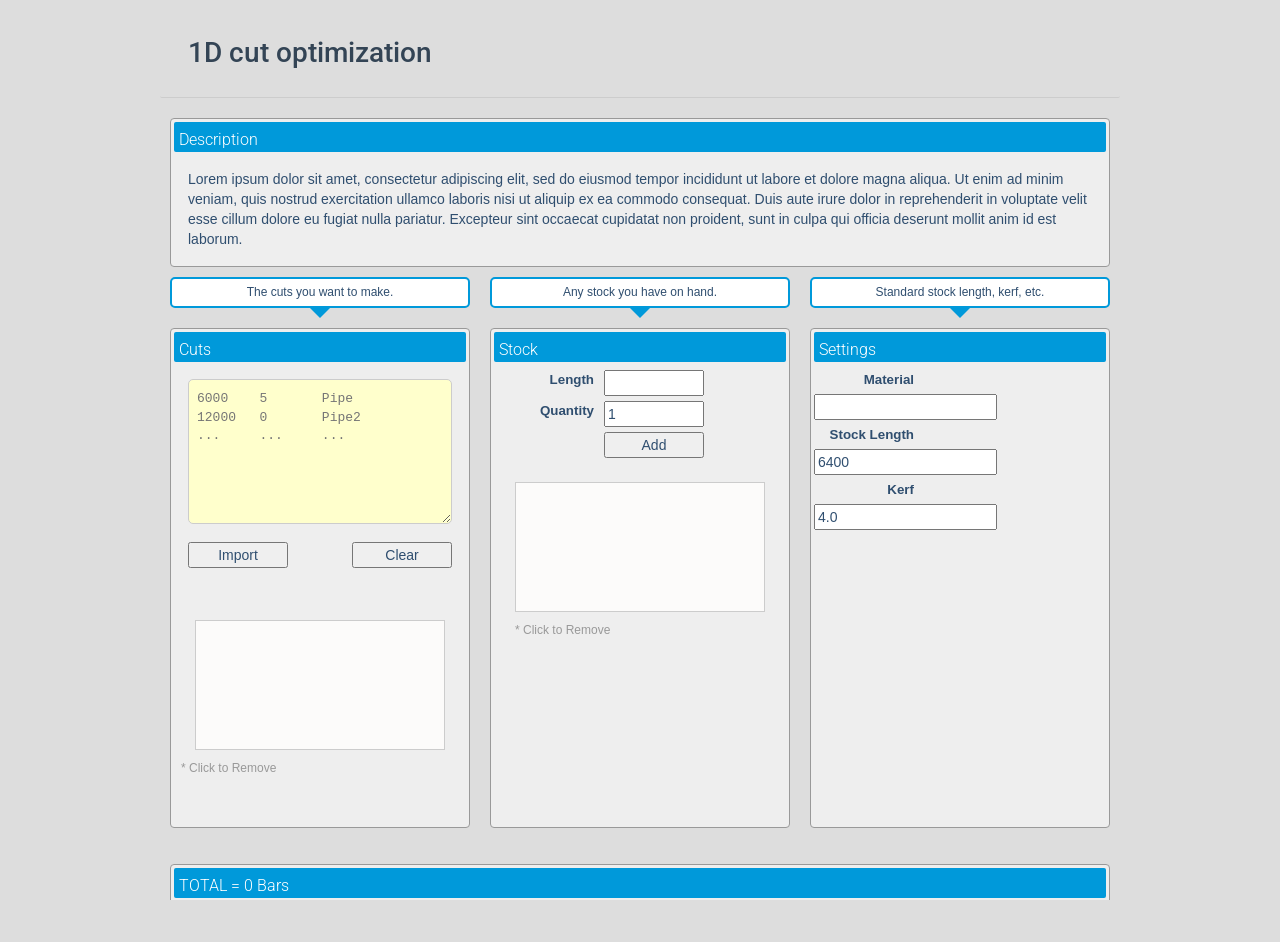
<file: index.html>
<!DOCTYPE html>
<html lang="en">
<head>
	<meta http-equiv="content-type" content="text/html; charset=UTF-8">
	<meta charset="utf-8">
	<title>Cutlist (2)</title>
	<link rel="stylesheet" href="files/vendors.css" type="text/css">
	<link rel="stylesheet" href="files/css.css"  type="text/css">
	<link rel="stylesheet" href="files/css_002.css"  type="text/css">
	<link rel="stylesheet" href="files/reset.css" type="text/css">
	<link rel="stylesheet" href="files/960.css" type="text/css">
	<link rel="stylesheet" href="files/main.css" type="text/css">
	<link rel="stylesheet" href="files/cutlist.css" type="text/css">
	<script src="files/sprintf.js"></script>
	<!--script src="cutlist_files/jquery-1.js"></script-->
  <script src="https://code.jquery.com/jquery-3.7.1.js"></script>

	<!--
	
	PLEASE REFER TO THE ORIGINAL CODE: 
	https://www.kurraglenindustries.com.au/linear-cutting-list-calculator.htm 
	This page allow bulk copy and import to find the optimized bar number, and nothing more.
	
	-->
	  <script> <!-- Slide toggle -->
		$(document).ready(function() {
		$(".trigger").click(function(){
				$(this).next(".slidePanel").slideToggle("medium");
			});
		});
	  </script>
</head>

<body>
<div class="container_12">
	<div id="data">
	<h1 class="trigger">1D cut optimization</h1>
	<div class="slidePanel">
	
	<div id="header" class="grid_12">
		<div class="box1">
		<h2 class="trigger">Description</h2>
		<p class="slidePanel">Lorem ipsum dolor sit amet, consectetur adipiscing elit, sed do eiusmod tempor incididunt ut labore et dolore magna aliqua. Ut enim ad minim veniam, quis nostrud exercitation ullamco laboris nisi ut aliquip ex ea commodo consequat. Duis aute irure dolor in reprehenderit in voluptate velit esse cillum dolore eu fugiat nulla pariatur. Excepteur sint occaecat cupidatat non proident, sunt in culpa qui officia deserunt mollit anim id est laborum.</p>
		</div>
	</div>
	
	
	<div class="grid_4" style="text-align: center">
		<div class="documentation">The cuts you want to make.</div>
		<div class="arrow-down"></div>
	</div>
	<div class="grid_4" style="text-align: center">
		<div class="documentation">Any stock you have on hand.</div>
		<div class="arrow-down"></div>
	</div>
	<div class="grid_4" style="text-align: center">
		<div class="documentation">Standard stock length, kerf, etc.</div>
		<div class="arrow-down"></div>
	</div>
	<div class="clear"></div>
	
	<div class="grid_4">
		<div class="box1 top-box">
			<h2>Cuts</h2>

			
			<form id="import-form" class="list-form" > 
				<textarea id="import-data-in" spellcheck="false" class="import-data" placeholder="6000	5	Pipe	
12000	0	Pipe2
... 	...	..."></textarea>
				<input value="Import" type="submit"><button onclick="clearText()">Clear</button>
				
			</form>
			<form id="cut-form" class="list-form" style="float:left; display:none;"> 
				<label class="text">Length</label><input name="length" type="text"> <br>
				<label class="text">Quantity</label><input name="quantity" value="1" type="text"><br>
				<label class="text">&nbsp;</label><input value="Add" type="submit"><br>				
				<div style="display: none;" id="overflow-message">
					Cuts are too large for the stock.
				</div>
			</form>
			<div id="demo"></div>
            <div id="dvContents">
				<div>
					<ul id="cut-list" class="list-box"></ul>
					<span class="name" style="color: #999; display:block;margin-left: 7px;font-size:12px">* Click to Remove</span>
				</div>

			</div>
			<div class="clear"></div>
		
			
		</div>
	</div>
	<div class="grid_4">
		<div class="box1 top-box">
			<h2>Stock</h2>
			
			
			<form id="stock-form" class="list-form" style="float: left">
				<label class="text">Length</label><input name="length" type="text"><br>
				<label class="text">Quantity</label><input name="quantity" value="1" type="text"><br>
				<label class="text">&nbsp;</label><input value="Add" type="submit"><br>				
			</form>
			<div style="clear:both; padding:1em;">
				<ul id="stock-list" class="list-box"></ul>
               	<span class="name" style="color: #999; display:block;margin-left: 7px;font-size:12px">* Click to Remove</span>
			</div>
			<div class="clear"></div>
			
		</div>
	</div>
	<div class="grid_4">
		<div class="box1 top-box">
			<h2>Settings</h2>
			<form id="settings-form">
				<label class="text">Material</label><input name="cutlist-name" type="text"><br>
				<label class="text">Stock Length</label><input name="stock-length" value="6400" type="text"><br>
				<label class="text">Kerf</label><input name="kerf" value="4.0"><br>
			</form>
			<div class="clear"></div>
		</div>
	</div>
	</div>
	</div>
	
	<div class="clear"></div>	
	
	<div id="result" class="grid_12">
		<div id="floor" class="box1" style="height: auto; margin-bottom:20px; padding-bottom:20px;overflow:hidden;">
			<h2>TOTAL = 0 Bars</h2>
		</div>
	</div>



</div>
<script src="files/cutlist.js"></script>
</body></html>
</file>
<file: files/vendors.css>
/**
 * bxSlider v4.2.5
 * Copyright 2013-2015 Steven Wanderski
 * Written while drinking Belgian ales and listening to jazz

 * Licensed under MIT (http://opensource.org/licenses/MIT)
 */

/** VARIABLES 
===================================*/
/** RESET AND LAYOUT
===================================*/
.bx-wrapper {
  position: relative;
  margin: 0 auto 60px;
  padding: 0;
  *zoom: 1;
  -ms-touch-action: pan-y;
  touch-action: pan-y;
}
.bx-wrapper img {
  max-width: 100%;
  display: block;
}
.bxslider {
  margin: 0;
  padding: 0;
}
ul.bxslider {
  list-style: none;
}
.bx-viewport {
  /*fix other elements on the page moving (on Chrome)*/
  -webkit-transform: translatez(0);
}
/** THEME
===================================*/
.bx-wrapper {
  -moz-box-shadow: 0 0 5px #ccc;
  -webkit-box-shadow: 0 0 5px #ccc;
  box-shadow: 0 0 5px #ccc;
  border: 5px solid #fff;
  background: #fff;
}
.bx-wrapper .bx-pager,
.bx-wrapper .bx-controls-auto {
  position: absolute;
  bottom: -30px;
  width: 100%;
}
/* LOADER */
.bx-wrapper .bx-loading {
  min-height: 50px;
  background: url('images/bx_loader.gif') center center no-repeat #ffffff;
  height: 100%;
  width: 100%;
  position: absolute;
  top: 0;
  left: 0;
  z-index: 2000;
}
/* PAGER */
.bx-wrapper .bx-pager {
  text-align: center;
  font-size: .85em;
  font-family: Arial;
  font-weight: bold;
  color: #666;
  padding-top: 20px;
}
.bx-wrapper .bx-pager.bx-default-pager a {
  background: #666;
  text-indent: -9999px;
  display: block;
  width: 10px;
  height: 10px;
  margin: 0 5px;
  outline: 0;
  -moz-border-radius: 5px;
  -webkit-border-radius: 5px;
  border-radius: 5px;
}
.bx-wrapper .bx-pager.bx-default-pager a:hover,
.bx-wrapper .bx-pager.bx-default-pager a.active,
.bx-wrapper .bx-pager.bx-default-pager a:focus {
  background: #000;
}
.bx-wrapper .bx-pager-item,
.bx-wrapper .bx-controls-auto .bx-controls-auto-item {
  display: inline-block;
  *zoom: 1;
  *display: inline;
}
.bx-wrapper .bx-pager-item {
  font-size: 0;
  line-height: 0;
}
/* DIRECTION CONTROLS (NEXT / PREV) */
.bx-wrapper .bx-prev {
  left: 10px;
  background: url('images/controls.png') no-repeat 0 -32px;
}
.bx-wrapper .bx-prev:hover,
.bx-wrapper .bx-prev:focus {
  background-position: 0 0;
}
.bx-wrapper .bx-next {
  right: 10px;
  background: url('images/controls.png') no-repeat -43px -32px;
}
.bx-wrapper .bx-next:hover,
.bx-wrapper .bx-next:focus {
  background-position: -43px 0;
}
.bx-wrapper .bx-controls-direction a {
  position: absolute;
  top: 50%;
  margin-top: -16px;
  outline: 0;
  width: 32px;
  height: 32px;
  text-indent: -9999px;
  z-index: 9999;
}
.bx-wrapper .bx-controls-direction a.disabled {
  display: none;
}
/* AUTO CONTROLS (START / STOP) */
.bx-wrapper .bx-controls-auto {
  text-align: center;
}
.bx-wrapper .bx-controls-auto .bx-start {
  display: block;
  text-indent: -9999px;
  width: 10px;
  height: 11px;
  outline: 0;
  background: url('images/controls.png') -86px -11px no-repeat;
  margin: 0 3px;
}
.bx-wrapper .bx-controls-auto .bx-start:hover,
.bx-wrapper .bx-controls-auto .bx-start.active,
.bx-wrapper .bx-controls-auto .bx-start:focus {
  background-position: -86px 0;
}
.bx-wrapper .bx-controls-auto .bx-stop {
  display: block;
  text-indent: -9999px;
  width: 9px;
  height: 11px;
  outline: 0;
  background: url('images/controls.png') -86px -44px no-repeat;
  margin: 0 3px;
}
.bx-wrapper .bx-controls-auto .bx-stop:hover,
.bx-wrapper .bx-controls-auto .bx-stop.active,
.bx-wrapper .bx-controls-auto .bx-stop:focus {
  background-position: -86px -33px;
}
/* PAGER WITH AUTO-CONTROLS HYBRID LAYOUT */
.bx-wrapper .bx-controls.bx-has-controls-auto.bx-has-pager .bx-pager {
  text-align: left;
  width: 80%;
}
.bx-wrapper .bx-controls.bx-has-controls-auto.bx-has-pager .bx-controls-auto {
  right: 0;
  width: 35px;
}
/* IMAGE CAPTIONS */
.bx-wrapper .bx-caption {
  position: absolute;
  bottom: 0;
  left: 0;
  background: #666;
  background: rgba(80, 80, 80, 0.75);
  width: 100%;
}
.bx-wrapper .bx-caption span {
  color: #fff;
  font-family: Arial;
  display: block;
  font-size: .85em;
  padding: 10px;
}

/*!
 * Bootstrap v3.3.6 (http://getbootstrap.com)
 * Copyright 2011-2015 Twitter, Inc.
 * Licensed under MIT (https://github.com/twbs/bootstrap/blob/master/LICENSE)
 *//*! normalize.css v3.0.3 | MIT License | github.com/necolas/normalize.css */html{font-family:sans-serif;-webkit-text-size-adjust:100%;-ms-text-size-adjust:100%}body{margin:0}article,aside,details,figcaption,figure,footer,header,hgroup,main,menu,nav,section,summary{display:block}audio,canvas,progress,video{display:inline-block;vertical-align:baseline}audio:not([controls]){display:none;height:0}[hidden],template{display:none}a{background-color:transparent}a:active,a:hover{outline:0}abbr[title]{border-bottom:1px dotted}b,strong{font-weight:700}dfn{font-style:italic}h1{margin:.67em 0;font-size:2em}mark{color:#000;background:#ff0}small{font-size:80%}sub,sup{position:relative;font-size:75%;line-height:0;vertical-align:baseline}sup{top:-.5em}sub{bottom:-.25em}img{border:0}svg:not(:root){overflow:hidden}figure{margin:1em 40px}hr{height:0;-webkit-box-sizing:content-box;-moz-box-sizing:content-box;box-sizing:content-box}pre{overflow:auto}code,kbd,pre,samp{font-family:monospace,monospace;font-size:1em}button,input,optgroup,select,textarea{margin:0;font:inherit;color:inherit}button{overflow:visible}button,select{text-transform:none}button,html input[type=button],input[type=reset],input[type=submit]{-webkit-appearance:button;cursor:pointer}button[disabled],html input[disabled]{cursor:default}button::-moz-focus-inner,input::-moz-focus-inner{padding:0;border:0}input{line-height:normal}input[type=checkbox],input[type=radio]{-webkit-box-sizing:border-box;-moz-box-sizing:border-box;box-sizing:border-box;padding:0}input[type=number]::-webkit-inner-spin-button,input[type=number]::-webkit-outer-spin-button{height:auto}input[type=search]{-webkit-box-sizing:content-box;-moz-box-sizing:content-box;box-sizing:content-box;-webkit-appearance:textfield}input[type=search]::-webkit-search-cancel-button,input[type=search]::-webkit-search-decoration{-webkit-appearance:none}fieldset{padding:.35em .625em .75em;margin:0 2px;border:1px solid silver}legend{padding:0;border:0}textarea{overflow:auto}optgroup{font-weight:700}table{border-spacing:0;border-collapse:collapse}td,th{padding:0}/*! Source: https://github.com/h5bp/html5-boilerplate/blob/master/src/css/main.css */@media print{*,:after,:before{color:#000!important;text-shadow:none!important;background:0 0!important;-webkit-box-shadow:none!important;box-shadow:none!important}a,a:visited{text-decoration:underline}a[href]:after{content:" (" attr(href) ")"}abbr[title]:after{content:" (" attr(title) ")"}a[href^="javascript:"]:after,a[href^="#"]:after{content:""}blockquote,pre{border:1px solid #999;page-break-inside:avoid}thead{display:table-header-group}img,tr{page-break-inside:avoid}img{max-width:100%!important}h2,h3,p{orphans:3;widows:3}h2,h3{page-break-after:avoid}.navbar{display:none}.btn>.caret,.dropup>.btn>.caret{border-top-color:#000!important}.label{border:1px solid #000}.table{border-collapse:collapse!important}.table td,.table th{background-color:#fff!important}.table-bordered td,.table-bordered th{border:1px solid #ddd!important}}@font-face{font-family:'Glyphicons Halflings';src:url(../fonts/glyphicons-halflings-regular.eot);src:url(../fonts/glyphicons-halflings-regular.eot?#iefix) format('embedded-opentype'),url(../fonts/glyphicons-halflings-regular.woff2) format('woff2'),url(../fonts/glyphicons-halflings-regular.woff) format('woff'),url(../fonts/glyphicons-halflings-regular.ttf) format('truetype'),url(../fonts/glyphicons-halflings-regular.svg#glyphicons_halflingsregular) format('svg')}.glyphicon{position:relative;top:1px;display:inline-block;font-family:'Glyphicons Halflings';font-style:normal;font-weight:400;line-height:1;-webkit-font-smoothing:antialiased;-moz-osx-font-smoothing:grayscale}.glyphicon-asterisk:before{content:"\002a"}.glyphicon-plus:before{content:"\002b"}.glyphicon-eur:before,.glyphicon-euro:before{content:"\20ac"}.glyphicon-minus:before{content:"\2212"}.glyphicon-cloud:before{content:"\2601"}.glyphicon-envelope:before{content:"\2709"}.glyphicon-pencil:before{content:"\270f"}.glyphicon-glass:before{content:"\e001"}.glyphicon-music:before{content:"\e002"}.glyphicon-search:before{content:"\e003"}.glyphicon-heart:before{content:"\e005"}.glyphicon-star:before{content:"\e006"}.glyphicon-star-empty:before{content:"\e007"}.glyphicon-user:before{content:"\e008"}.glyphicon-film:before{content:"\e009"}.glyphicon-th-large:before{content:"\e010"}.glyphicon-th:before{content:"\e011"}.glyphicon-th-list:before{content:"\e012"}.glyphicon-ok:before{content:"\e013"}.glyphicon-remove:before{content:"\e014"}.glyphicon-zoom-in:before{content:"\e015"}.glyphicon-zoom-out:before{content:"\e016"}.glyphicon-off:before{content:"\e017"}.glyphicon-signal:before{content:"\e018"}.glyphicon-cog:before{content:"\e019"}.glyphicon-trash:before{content:"\e020"}.glyphicon-home:before{content:"\e021"}.glyphicon-file:before{content:"\e022"}.glyphicon-time:before{content:"\e023"}.glyphicon-road:before{content:"\e024"}.glyphicon-download-alt:before{content:"\e025"}.glyphicon-download:before{content:"\e026"}.glyphicon-upload:before{content:"\e027"}.glyphicon-inbox:before{content:"\e028"}.glyphicon-play-circle:before{content:"\e029"}.glyphicon-repeat:before{content:"\e030"}.glyphicon-refresh:before{content:"\e031"}.glyphicon-list-alt:before{content:"\e032"}.glyphicon-lock:before{content:"\e033"}.glyphicon-flag:before{content:"\e034"}.glyphicon-headphones:before{content:"\e035"}.glyphicon-volume-off:before{content:"\e036"}.glyphicon-volume-down:before{content:"\e037"}.glyphicon-volume-up:before{content:"\e038"}.glyphicon-qrcode:before{content:"\e039"}.glyphicon-barcode:before{content:"\e040"}.glyphicon-tag:before{content:"\e041"}.glyphicon-tags:before{content:"\e042"}.glyphicon-book:before{content:"\e043"}.glyphicon-bookmark:before{content:"\e044"}.glyphicon-print:before{content:"\e045"}.glyphicon-camera:before{content:"\e046"}.glyphicon-font:before{content:"\e047"}.glyphicon-bold:before{content:"\e048"}.glyphicon-italic:before{content:"\e049"}.glyphicon-text-height:before{content:"\e050"}.glyphicon-text-width:before{content:"\e051"}.glyphicon-align-left:before{content:"\e052"}.glyphicon-align-center:before{content:"\e053"}.glyphicon-align-right:before{content:"\e054"}.glyphicon-align-justify:before{content:"\e055"}.glyphicon-list:before{content:"\e056"}.glyphicon-indent-left:before{content:"\e057"}.glyphicon-indent-right:before{content:"\e058"}.glyphicon-facetime-video:before{content:"\e059"}.glyphicon-picture:before{content:"\e060"}.glyphicon-map-marker:before{content:"\e062"}.glyphicon-adjust:before{content:"\e063"}.glyphicon-tint:before{content:"\e064"}.glyphicon-edit:before{content:"\e065"}.glyphicon-share:before{content:"\e066"}.glyphicon-check:before{content:"\e067"}.glyphicon-move:before{content:"\e068"}.glyphicon-step-backward:before{content:"\e069"}.glyphicon-fast-backward:before{content:"\e070"}.glyphicon-backward:before{content:"\e071"}.glyphicon-play:before{content:"\e072"}.glyphicon-pause:before{content:"\e073"}.glyphicon-stop:before{content:"\e074"}.glyphicon-forward:before{content:"\e075"}.glyphicon-fast-forward:before{content:"\e076"}.glyphicon-step-forward:before{content:"\e077"}.glyphicon-eject:before{content:"\e078"}.glyphicon-chevron-left:before{content:"\e079"}.glyphicon-chevron-right:before{content:"\e080"}.glyphicon-plus-sign:before{content:"\e081"}.glyphicon-minus-sign:before{content:"\e082"}.glyphicon-remove-sign:before{content:"\e083"}.glyphicon-ok-sign:before{content:"\e084"}.glyphicon-question-sign:before{content:"\e085"}.glyphicon-info-sign:before{content:"\e086"}.glyphicon-screenshot:before{content:"\e087"}.glyphicon-remove-circle:before{content:"\e088"}.glyphicon-ok-circle:before{content:"\e089"}.glyphicon-ban-circle:before{content:"\e090"}.glyphicon-arrow-left:before{content:"\e091"}.glyphicon-arrow-right:before{content:"\e092"}.glyphicon-arrow-up:before{content:"\e093"}.glyphicon-arrow-down:before{content:"\e094"}.glyphicon-share-alt:before{content:"\e095"}.glyphicon-resize-full:before{content:"\e096"}.glyphicon-resize-small:before{content:"\e097"}.glyphicon-exclamation-sign:before{content:"\e101"}.glyphicon-gift:before{content:"\e102"}.glyphicon-leaf:before{content:"\e103"}.glyphicon-fire:before{content:"\e104"}.glyphicon-eye-open:before{content:"\e105"}.glyphicon-eye-close:before{content:"\e106"}.glyphicon-warning-sign:before{content:"\e107"}.glyphicon-plane:before{content:"\e108"}.glyphicon-calendar:before{content:"\e109"}.glyphicon-random:before{content:"\e110"}.glyphicon-comment:before{content:"\e111"}.glyphicon-magnet:before{content:"\e112"}.glyphicon-chevron-up:before{content:"\e113"}.glyphicon-chevron-down:before{content:"\e114"}.glyphicon-retweet:before{content:"\e115"}.glyphicon-shopping-cart:before{content:"\e116"}.glyphicon-folder-close:before{content:"\e117"}.glyphicon-folder-open:before{content:"\e118"}.glyphicon-resize-vertical:before{content:"\e119"}.glyphicon-resize-horizontal:before{content:"\e120"}.glyphicon-hdd:before{content:"\e121"}.glyphicon-bullhorn:before{content:"\e122"}.glyphicon-bell:before{content:"\e123"}.glyphicon-certificate:before{content:"\e124"}.glyphicon-thumbs-up:before{content:"\e125"}.glyphicon-thumbs-down:before{content:"\e126"}.glyphicon-hand-right:before{content:"\e127"}.glyphicon-hand-left:before{content:"\e128"}.glyphicon-hand-up:before{content:"\e129"}.glyphicon-hand-down:before{content:"\e130"}.glyphicon-circle-arrow-right:before{content:"\e131"}.glyphicon-circle-arrow-left:before{content:"\e132"}.glyphicon-circle-arrow-up:before{content:"\e133"}.glyphicon-circle-arrow-down:before{content:"\e134"}.glyphicon-globe:before{content:"\e135"}.glyphicon-wrench:before{content:"\e136"}.glyphicon-tasks:before{content:"\e137"}.glyphicon-filter:before{content:"\e138"}.glyphicon-briefcase:before{content:"\e139"}.glyphicon-fullscreen:before{content:"\e140"}.glyphicon-dashboard:before{content:"\e141"}.glyphicon-paperclip:before{content:"\e142"}.glyphicon-heart-empty:before{content:"\e143"}.glyphicon-link:before{content:"\e144"}.glyphicon-phone:before{content:"\e145"}.glyphicon-pushpin:before{content:"\e146"}.glyphicon-usd:before{content:"\e148"}.glyphicon-gbp:before{content:"\e149"}.glyphicon-sort:before{content:"\e150"}.glyphicon-sort-by-alphabet:before{content:"\e151"}.glyphicon-sort-by-alphabet-alt:before{content:"\e152"}.glyphicon-sort-by-order:before{content:"\e153"}.glyphicon-sort-by-order-alt:before{content:"\e154"}.glyphicon-sort-by-attributes:before{content:"\e155"}.glyphicon-sort-by-attributes-alt:before{content:"\e156"}.glyphicon-unchecked:before{content:"\e157"}.glyphicon-expand:before{content:"\e158"}.glyphicon-collapse-down:before{content:"\e159"}.glyphicon-collapse-up:before{content:"\e160"}.glyphicon-log-in:before{content:"\e161"}.glyphicon-flash:before{content:"\e162"}.glyphicon-log-out:before{content:"\e163"}.glyphicon-new-window:before{content:"\e164"}.glyphicon-record:before{content:"\e165"}.glyphicon-save:before{content:"\e166"}.glyphicon-open:before{content:"\e167"}.glyphicon-saved:before{content:"\e168"}.glyphicon-import:before{content:"\e169"}.glyphicon-export:before{content:"\e170"}.glyphicon-send:before{content:"\e171"}.glyphicon-floppy-disk:before{content:"\e172"}.glyphicon-floppy-saved:before{content:"\e173"}.glyphicon-floppy-remove:before{content:"\e174"}.glyphicon-floppy-save:before{content:"\e175"}.glyphicon-floppy-open:before{content:"\e176"}.glyphicon-credit-card:before{content:"\e177"}.glyphicon-transfer:before{content:"\e178"}.glyphicon-cutlery:before{content:"\e179"}.glyphicon-header:before{content:"\e180"}.glyphicon-compressed:before{content:"\e181"}.glyphicon-earphone:before{content:"\e182"}.glyphicon-phone-alt:before{content:"\e183"}.glyphicon-tower:before{content:"\e184"}.glyphicon-stats:before{content:"\e185"}.glyphicon-sd-video:before{content:"\e186"}.glyphicon-hd-video:before{content:"\e187"}.glyphicon-subtitles:before{content:"\e188"}.glyphicon-sound-stereo:before{content:"\e189"}.glyphicon-sound-dolby:before{content:"\e190"}.glyphicon-sound-5-1:before{content:"\e191"}.glyphicon-sound-6-1:before{content:"\e192"}.glyphicon-sound-7-1:before{content:"\e193"}.glyphicon-copyright-mark:before{content:"\e194"}.glyphicon-registration-mark:before{content:"\e195"}.glyphicon-cloud-download:before{content:"\e197"}.glyphicon-cloud-upload:before{content:"\e198"}.glyphicon-tree-conifer:before{content:"\e199"}.glyphicon-tree-deciduous:before{content:"\e200"}.glyphicon-cd:before{content:"\e201"}.glyphicon-save-file:before{content:"\e202"}.glyphicon-open-file:before{content:"\e203"}.glyphicon-level-up:before{content:"\e204"}.glyphicon-copy:before{content:"\e205"}.glyphicon-paste:before{content:"\e206"}.glyphicon-alert:before{content:"\e209"}.glyphicon-equalizer:before{content:"\e210"}.glyphicon-king:before{content:"\e211"}.glyphicon-queen:before{content:"\e212"}.glyphicon-pawn:before{content:"\e213"}.glyphicon-bishop:before{content:"\e214"}.glyphicon-knight:before{content:"\e215"}.glyphicon-baby-formula:before{content:"\e216"}.glyphicon-tent:before{content:"\26fa"}.glyphicon-blackboard:before{content:"\e218"}.glyphicon-bed:before{content:"\e219"}.glyphicon-apple:before{content:"\f8ff"}.glyphicon-erase:before{content:"\e221"}.glyphicon-hourglass:before{content:"\231b"}.glyphicon-lamp:before{content:"\e223"}.glyphicon-duplicate:before{content:"\e224"}.glyphicon-piggy-bank:before{content:"\e225"}.glyphicon-scissors:before{content:"\e226"}.glyphicon-bitcoin:before{content:"\e227"}.glyphicon-btc:before{content:"\e227"}.glyphicon-xbt:before{content:"\e227"}.glyphicon-yen:before{content:"\00a5"}.glyphicon-jpy:before{content:"\00a5"}.glyphicon-ruble:before{content:"\20bd"}.glyphicon-rub:before{content:"\20bd"}.glyphicon-scale:before{content:"\e230"}.glyphicon-ice-lolly:before{content:"\e231"}.glyphicon-ice-lolly-tasted:before{content:"\e232"}.glyphicon-education:before{content:"\e233"}.glyphicon-option-horizontal:before{content:"\e234"}.glyphicon-option-vertical:before{content:"\e235"}.glyphicon-menu-hamburger:before{content:"\e236"}.glyphicon-modal-window:before{content:"\e237"}.glyphicon-oil:before{content:"\e238"}.glyphicon-grain:before{content:"\e239"}.glyphicon-sunglasses:before{content:"\e240"}.glyphicon-text-size:before{content:"\e241"}.glyphicon-text-color:before{content:"\e242"}.glyphicon-text-background:before{content:"\e243"}.glyphicon-object-align-top:before{content:"\e244"}.glyphicon-object-align-bottom:before{content:"\e245"}.glyphicon-object-align-horizontal:before{content:"\e246"}.glyphicon-object-align-left:before{content:"\e247"}.glyphicon-object-align-vertical:before{content:"\e248"}.glyphicon-object-align-right:before{content:"\e249"}.glyphicon-triangle-right:before{content:"\e250"}.glyphicon-triangle-left:before{content:"\e251"}.glyphicon-triangle-bottom:before{content:"\e252"}.glyphicon-triangle-top:before{content:"\e253"}.glyphicon-console:before{content:"\e254"}.glyphicon-superscript:before{content:"\e255"}.glyphicon-subscript:before{content:"\e256"}.glyphicon-menu-left:before{content:"\e257"}.glyphicon-menu-right:before{content:"\e258"}.glyphicon-menu-down:before{content:"\e259"}.glyphicon-menu-up:before{content:"\e260"}*{-webkit-box-sizing:border-box;-moz-box-sizing:border-box;box-sizing:border-box}:after,:before{-webkit-box-sizing:border-box;-moz-box-sizing:border-box;box-sizing:border-box}html{font-size:10px;-webkit-tap-highlight-color:rgba(0,0,0,0)}body{font-family:"Helvetica Neue",Helvetica,Arial,sans-serif;font-size:14px;line-height:1.42857143;color:#333;background-color:#fff}button,input,select,textarea{font-family:inherit;font-size:inherit;line-height:inherit}a{color:#337ab7;text-decoration:none}a:focus,a:hover{color:#23527c;text-decoration:underline}a:focus{outline:thin dotted;outline:5px auto -webkit-focus-ring-color;outline-offset:-2px}figure{margin:0}img{vertical-align:middle}.carousel-inner>.item>a>img,.carousel-inner>.item>img,.img-responsive,.thumbnail a>img,.thumbnail>img{display:block;max-width:100%;height:auto}.img-rounded{border-radius:6px}.img-thumbnail{display:inline-block;max-width:100%;height:auto;padding:4px;line-height:1.42857143;background-color:#fff;border:1px solid #ddd;border-radius:4px;-webkit-transition:all .2s ease-in-out;-o-transition:all .2s ease-in-out;transition:all .2s ease-in-out}.img-circle{border-radius:50%}hr{margin-top:20px;margin-bottom:20px;border:0;border-top:1px solid #eee}.sr-only{position:absolute;width:1px;height:1px;padding:0;margin:-1px;overflow:hidden;clip:rect(0,0,0,0);border:0}.sr-only-focusable:active,.sr-only-focusable:focus{position:static;width:auto;height:auto;margin:0;overflow:visible;clip:auto}[role=button]{cursor:pointer}.h1,.h2,.h3,.h4,.h5,.h6,h1,h2,h3,h4,h5,h6{font-family:inherit;font-weight:500;line-height:1.1;color:inherit}.h1 .small,.h1 small,.h2 .small,.h2 small,.h3 .small,.h3 small,.h4 .small,.h4 small,.h5 .small,.h5 small,.h6 .small,.h6 small,h1 .small,h1 small,h2 .small,h2 small,h3 .small,h3 small,h4 .small,h4 small,h5 .small,h5 small,h6 .small,h6 small{font-weight:400;line-height:1;color:#777}.h1,.h2,.h3,h1,h2,h3{margin-top:20px;margin-bottom:10px}.h1 .small,.h1 small,.h2 .small,.h2 small,.h3 .small,.h3 small,h1 .small,h1 small,h2 .small,h2 small,h3 .small,h3 small{font-size:65%}.h4,.h5,.h6,h4,h5,h6{margin-top:10px;margin-bottom:10px}.h4 .small,.h4 small,.h5 .small,.h5 small,.h6 .small,.h6 small,h4 .small,h4 small,h5 .small,h5 small,h6 .small,h6 small{font-size:75%}.h1,h1{font-size:36px}.h2,h2{font-size:30px}.h3,h3{font-size:24px}.h4,h4{font-size:18px}.h5,h5{font-size:14px}.h6,h6{font-size:12px}p{margin:0 0 10px}.lead{margin-bottom:20px;font-size:16px;font-weight:300;line-height:1.4}@media (min-width:768px){.lead{font-size:21px}}.small,small{font-size:85%}.mark,mark{padding:.2em;background-color:#fcf8e3}.text-left{text-align:left}.text-right{text-align:right}.text-center{text-align:center}.text-justify{text-align:justify}.text-nowrap{white-space:nowrap}.text-lowercase{text-transform:lowercase}.text-uppercase{text-transform:uppercase}.text-capitalize{text-transform:capitalize}.text-muted{color:#777}.text-primary{color:#337ab7}a.text-primary:focus,a.text-primary:hover{color:#286090}.text-success{color:#3c763d}a.text-success:focus,a.text-success:hover{color:#2b542c}.text-info{color:#31708f}a.text-info:focus,a.text-info:hover{color:#245269}.text-warning{color:#8a6d3b}a.text-warning:focus,a.text-warning:hover{color:#66512c}.text-danger{color:#a94442}a.text-danger:focus,a.text-danger:hover{color:#843534}.bg-primary{color:#fff;background-color:#337ab7}a.bg-primary:focus,a.bg-primary:hover{background-color:#286090}.bg-success{background-color:#dff0d8}a.bg-success:focus,a.bg-success:hover{background-color:#c1e2b3}.bg-info{background-color:#d9edf7}a.bg-info:focus,a.bg-info:hover{background-color:#afd9ee}.bg-warning{background-color:#fcf8e3}a.bg-warning:focus,a.bg-warning:hover{background-color:#f7ecb5}.bg-danger{background-color:#f2dede}a.bg-danger:focus,a.bg-danger:hover{background-color:#e4b9b9}.page-header{padding-bottom:9px;margin:40px 0 20px;border-bottom:1px solid #eee}ol,ul{margin-top:0;margin-bottom:10px}ol ol,ol ul,ul ol,ul ul{margin-bottom:0}.list-unstyled{padding-left:0;list-style:none}.list-inline{padding-left:0;margin-left:-5px;list-style:none}.list-inline>li{display:inline-block;padding-right:5px;padding-left:5px}dl{margin-top:0;margin-bottom:20px}dd,dt{line-height:1.42857143}dt{font-weight:700}dd{margin-left:0}@media (min-width:768px){.dl-horizontal dt{float:left;width:160px;overflow:hidden;clear:left;text-align:right;text-overflow:ellipsis;white-space:nowrap}.dl-horizontal dd{margin-left:180px}}abbr[data-original-title],abbr[title]{cursor:help;border-bottom:1px dotted #777}.initialism{font-size:90%;text-transform:uppercase}blockquote{padding:10px 20px;margin:0 0 20px;font-size:17.5px;border-left:5px solid #eee}blockquote ol:last-child,blockquote p:last-child,blockquote ul:last-child{margin-bottom:0}blockquote .small,blockquote footer,blockquote small{display:block;font-size:80%;line-height:1.42857143;color:#777}blockquote .small:before,blockquote footer:before,blockquote small:before{content:'\2014 \00A0'}.blockquote-reverse,blockquote.pull-right{padding-right:15px;padding-left:0;text-align:right;border-right:5px solid #eee;border-left:0}.blockquote-reverse .small:before,.blockquote-reverse footer:before,.blockquote-reverse small:before,blockquote.pull-right .small:before,blockquote.pull-right footer:before,blockquote.pull-right small:before{content:''}.blockquote-reverse .small:after,.blockquote-reverse footer:after,.blockquote-reverse small:after,blockquote.pull-right .small:after,blockquote.pull-right footer:after,blockquote.pull-right small:after{content:'\00A0 \2014'}address{margin-bottom:20px;font-style:normal;line-height:1.42857143}code,kbd,pre,samp{font-family:Menlo,Monaco,Consolas,"Courier New",monospace}code{padding:2px 4px;font-size:90%;color:#c7254e;background-color:#f9f2f4;border-radius:4px}kbd{padding:2px 4px;font-size:90%;color:#fff;background-color:#333;border-radius:3px;-webkit-box-shadow:inset 0 -1px 0 rgba(0,0,0,.25);box-shadow:inset 0 -1px 0 rgba(0,0,0,.25)}kbd kbd{padding:0;font-size:100%;font-weight:700;-webkit-box-shadow:none;box-shadow:none}pre{display:block;padding:9.5px;margin:0 0 10px;font-size:13px;line-height:1.42857143;color:#333;word-break:break-all;word-wrap:break-word;background-color:#f5f5f5;border:1px solid #ccc;border-radius:4px}pre code{padding:0;font-size:inherit;color:inherit;white-space:pre-wrap;background-color:transparent;border-radius:0}.pre-scrollable{max-height:340px;overflow-y:scroll}.container{padding-right:15px;padding-left:15px;margin-right:auto;margin-left:auto}@media (min-width:768px){.container{width:750px}}@media (min-width:992px){.container{width:970px}}@media (min-width:1200px){.container{width:1170px}}.container-fluid{padding-right:15px;padding-left:15px;margin-right:auto;margin-left:auto}.row{margin-right:-15px;margin-left:-15px}.col-lg-1,.col-lg-10,.col-lg-11,.col-lg-12,.col-lg-2,.col-lg-3,.col-lg-4,.col-lg-5,.col-lg-6,.col-lg-7,.col-lg-8,.col-lg-9,.col-md-1,.col-md-10,.col-md-11,.col-md-12,.col-md-2,.col-md-3,.col-md-4,.col-md-5,.col-md-6,.col-md-7,.col-md-8,.col-md-9,.col-sm-1,.col-sm-10,.col-sm-11,.col-sm-12,.col-sm-2,.col-sm-3,.col-sm-4,.col-sm-5,.col-sm-6,.col-sm-7,.col-sm-8,.col-sm-9,.col-xs-1,.col-xs-10,.col-xs-11,.col-xs-12,.col-xs-2,.col-xs-3,.col-xs-4,.col-xs-5,.col-xs-6,.col-xs-7,.col-xs-8,.col-xs-9{position:relative;min-height:1px;padding-right:15px;padding-left:15px}.col-xs-1,.col-xs-10,.col-xs-11,.col-xs-12,.col-xs-2,.col-xs-3,.col-xs-4,.col-xs-5,.col-xs-6,.col-xs-7,.col-xs-8,.col-xs-9{float:left}.col-xs-12{width:100%}.col-xs-11{width:91.66666667%}.col-xs-10{width:83.33333333%}.col-xs-9{width:75%}.col-xs-8{width:66.66666667%}.col-xs-7{width:58.33333333%}.col-xs-6{width:50%}.col-xs-5{width:41.66666667%}.col-xs-4{width:33.33333333%}.col-xs-3{width:25%}.col-xs-2{width:16.66666667%}.col-xs-1{width:8.33333333%}.col-xs-pull-12{right:100%}.col-xs-pull-11{right:91.66666667%}.col-xs-pull-10{right:83.33333333%}.col-xs-pull-9{right:75%}.col-xs-pull-8{right:66.66666667%}.col-xs-pull-7{right:58.33333333%}.col-xs-pull-6{right:50%}.col-xs-pull-5{right:41.66666667%}.col-xs-pull-4{right:33.33333333%}.col-xs-pull-3{right:25%}.col-xs-pull-2{right:16.66666667%}.col-xs-pull-1{right:8.33333333%}.col-xs-pull-0{right:auto}.col-xs-push-12{left:100%}.col-xs-push-11{left:91.66666667%}.col-xs-push-10{left:83.33333333%}.col-xs-push-9{left:75%}.col-xs-push-8{left:66.66666667%}.col-xs-push-7{left:58.33333333%}.col-xs-push-6{left:50%}.col-xs-push-5{left:41.66666667%}.col-xs-push-4{left:33.33333333%}.col-xs-push-3{left:25%}.col-xs-push-2{left:16.66666667%}.col-xs-push-1{left:8.33333333%}.col-xs-push-0{left:auto}.col-xs-offset-12{margin-left:100%}.col-xs-offset-11{margin-left:91.66666667%}.col-xs-offset-10{margin-left:83.33333333%}.col-xs-offset-9{margin-left:75%}.col-xs-offset-8{margin-left:66.66666667%}.col-xs-offset-7{margin-left:58.33333333%}.col-xs-offset-6{margin-left:50%}.col-xs-offset-5{margin-left:41.66666667%}.col-xs-offset-4{margin-left:33.33333333%}.col-xs-offset-3{margin-left:25%}.col-xs-offset-2{margin-left:16.66666667%}.col-xs-offset-1{margin-left:8.33333333%}.col-xs-offset-0{margin-left:0}@media (min-width:768px){.col-sm-1,.col-sm-10,.col-sm-11,.col-sm-12,.col-sm-2,.col-sm-3,.col-sm-4,.col-sm-5,.col-sm-6,.col-sm-7,.col-sm-8,.col-sm-9{float:left}.col-sm-12{width:100%}.col-sm-11{width:91.66666667%}.col-sm-10{width:83.33333333%}.col-sm-9{width:75%}.col-sm-8{width:66.66666667%}.col-sm-7{width:58.33333333%}.col-sm-6{width:50%}.col-sm-5{width:41.66666667%}.col-sm-4{width:33.33333333%}.col-sm-3{width:25%}.col-sm-2{width:16.66666667%}.col-sm-1{width:8.33333333%}.col-sm-pull-12{right:100%}.col-sm-pull-11{right:91.66666667%}.col-sm-pull-10{right:83.33333333%}.col-sm-pull-9{right:75%}.col-sm-pull-8{right:66.66666667%}.col-sm-pull-7{right:58.33333333%}.col-sm-pull-6{right:50%}.col-sm-pull-5{right:41.66666667%}.col-sm-pull-4{right:33.33333333%}.col-sm-pull-3{right:25%}.col-sm-pull-2{right:16.66666667%}.col-sm-pull-1{right:8.33333333%}.col-sm-pull-0{right:auto}.col-sm-push-12{left:100%}.col-sm-push-11{left:91.66666667%}.col-sm-push-10{left:83.33333333%}.col-sm-push-9{left:75%}.col-sm-push-8{left:66.66666667%}.col-sm-push-7{left:58.33333333%}.col-sm-push-6{left:50%}.col-sm-push-5{left:41.66666667%}.col-sm-push-4{left:33.33333333%}.col-sm-push-3{left:25%}.col-sm-push-2{left:16.66666667%}.col-sm-push-1{left:8.33333333%}.col-sm-push-0{left:auto}.col-sm-offset-12{margin-left:100%}.col-sm-offset-11{margin-left:91.66666667%}.col-sm-offset-10{margin-left:83.33333333%}.col-sm-offset-9{margin-left:75%}.col-sm-offset-8{margin-left:66.66666667%}.col-sm-offset-7{margin-left:58.33333333%}.col-sm-offset-6{margin-left:50%}.col-sm-offset-5{margin-left:41.66666667%}.col-sm-offset-4{margin-left:33.33333333%}.col-sm-offset-3{margin-left:25%}.col-sm-offset-2{margin-left:16.66666667%}.col-sm-offset-1{margin-left:8.33333333%}.col-sm-offset-0{margin-left:0}}@media (min-width:992px){.col-md-1,.col-md-10,.col-md-11,.col-md-12,.col-md-2,.col-md-3,.col-md-4,.col-md-5,.col-md-6,.col-md-7,.col-md-8,.col-md-9{float:left}.col-md-12{width:100%}.col-md-11{width:91.66666667%}.col-md-10{width:83.33333333%}.col-md-9{width:75%}.col-md-8{width:66.66666667%}.col-md-7{width:58.33333333%}.col-md-6{width:50%}.col-md-5{width:41.66666667%}.col-md-4{width:33.33333333%}.col-md-3{width:25%}.col-md-2{width:16.66666667%}.col-md-1{width:8.33333333%}.col-md-pull-12{right:100%}.col-md-pull-11{right:91.66666667%}.col-md-pull-10{right:83.33333333%}.col-md-pull-9{right:75%}.col-md-pull-8{right:66.66666667%}.col-md-pull-7{right:58.33333333%}.col-md-pull-6{right:50%}.col-md-pull-5{right:41.66666667%}.col-md-pull-4{right:33.33333333%}.col-md-pull-3{right:25%}.col-md-pull-2{right:16.66666667%}.col-md-pull-1{right:8.33333333%}.col-md-pull-0{right:auto}.col-md-push-12{left:100%}.col-md-push-11{left:91.66666667%}.col-md-push-10{left:83.33333333%}.col-md-push-9{left:75%}.col-md-push-8{left:66.66666667%}.col-md-push-7{left:58.33333333%}.col-md-push-6{left:50%}.col-md-push-5{left:41.66666667%}.col-md-push-4{left:33.33333333%}.col-md-push-3{left:25%}.col-md-push-2{left:16.66666667%}.col-md-push-1{left:8.33333333%}.col-md-push-0{left:auto}.col-md-offset-12{margin-left:100%}.col-md-offset-11{margin-left:91.66666667%}.col-md-offset-10{margin-left:83.33333333%}.col-md-offset-9{margin-left:75%}.col-md-offset-8{margin-left:66.66666667%}.col-md-offset-7{margin-left:58.33333333%}.col-md-offset-6{margin-left:50%}.col-md-offset-5{margin-left:41.66666667%}.col-md-offset-4{margin-left:33.33333333%}.col-md-offset-3{margin-left:25%}.col-md-offset-2{margin-left:16.66666667%}.col-md-offset-1{margin-left:8.33333333%}.col-md-offset-0{margin-left:0}}@media (min-width:1200px){.col-lg-1,.col-lg-10,.col-lg-11,.col-lg-12,.col-lg-2,.col-lg-3,.col-lg-4,.col-lg-5,.col-lg-6,.col-lg-7,.col-lg-8,.col-lg-9{float:left}.col-lg-12{width:100%}.col-lg-11{width:91.66666667%}.col-lg-10{width:83.33333333%}.col-lg-9{width:75%}.col-lg-8{width:66.66666667%}.col-lg-7{width:58.33333333%}.col-lg-6{width:50%}.col-lg-5{width:41.66666667%}.col-lg-4{width:33.33333333%}.col-lg-3{width:25%}.col-lg-2{width:16.66666667%}.col-lg-1{width:8.33333333%}.col-lg-pull-12{right:100%}.col-lg-pull-11{right:91.66666667%}.col-lg-pull-10{right:83.33333333%}.col-lg-pull-9{right:75%}.col-lg-pull-8{right:66.66666667%}.col-lg-pull-7{right:58.33333333%}.col-lg-pull-6{right:50%}.col-lg-pull-5{right:41.66666667%}.col-lg-pull-4{right:33.33333333%}.col-lg-pull-3{right:25%}.col-lg-pull-2{right:16.66666667%}.col-lg-pull-1{right:8.33333333%}.col-lg-pull-0{right:auto}.col-lg-push-12{left:100%}.col-lg-push-11{left:91.66666667%}.col-lg-push-10{left:83.33333333%}.col-lg-push-9{left:75%}.col-lg-push-8{left:66.66666667%}.col-lg-push-7{left:58.33333333%}.col-lg-push-6{left:50%}.col-lg-push-5{left:41.66666667%}.col-lg-push-4{left:33.33333333%}.col-lg-push-3{left:25%}.col-lg-push-2{left:16.66666667%}.col-lg-push-1{left:8.33333333%}.col-lg-push-0{left:auto}.col-lg-offset-12{margin-left:100%}.col-lg-offset-11{margin-left:91.66666667%}.col-lg-offset-10{margin-left:83.33333333%}.col-lg-offset-9{margin-left:75%}.col-lg-offset-8{margin-left:66.66666667%}.col-lg-offset-7{margin-left:58.33333333%}.col-lg-offset-6{margin-left:50%}.col-lg-offset-5{margin-left:41.66666667%}.col-lg-offset-4{margin-left:33.33333333%}.col-lg-offset-3{margin-left:25%}.col-lg-offset-2{margin-left:16.66666667%}.col-lg-offset-1{margin-left:8.33333333%}.col-lg-offset-0{margin-left:0}}table{background-color:transparent}caption{padding-top:8px;padding-bottom:8px;color:#777;text-align:left}th{text-align:left}.table{width:100%;max-width:100%;margin-bottom:20px}.table>tbody>tr>td,.table>tbody>tr>th,.table>tfoot>tr>td,.table>tfoot>tr>th,.table>thead>tr>td,.table>thead>tr>th{padding:8px;line-height:1.42857143;vertical-align:top;border-top:1px solid #ddd}.table>thead>tr>th{vertical-align:bottom;border-bottom:2px solid #ddd}.table>caption+thead>tr:first-child>td,.table>caption+thead>tr:first-child>th,.table>colgroup+thead>tr:first-child>td,.table>colgroup+thead>tr:first-child>th,.table>thead:first-child>tr:first-child>td,.table>thead:first-child>tr:first-child>th{border-top:0}.table>tbody+tbody{border-top:2px solid #ddd}.table .table{background-color:#fff}.table-condensed>tbody>tr>td,.table-condensed>tbody>tr>th,.table-condensed>tfoot>tr>td,.table-condensed>tfoot>tr>th,.table-condensed>thead>tr>td,.table-condensed>thead>tr>th{padding:5px}.table-bordered{border:1px solid #ddd}.table-bordered>tbody>tr>td,.table-bordered>tbody>tr>th,.table-bordered>tfoot>tr>td,.table-bordered>tfoot>tr>th,.table-bordered>thead>tr>td,.table-bordered>thead>tr>th{border:1px solid #ddd}.table-bordered>thead>tr>td,.table-bordered>thead>tr>th{border-bottom-width:2px}.table-striped>tbody>tr:nth-of-type(odd){background-color:#f9f9f9}.table-hover>tbody>tr:hover{background-color:#f5f5f5}table col[class*=col-]{position:static;display:table-column;float:none}table td[class*=col-],table th[class*=col-]{position:static;display:table-cell;float:none}.table>tbody>tr.active>td,.table>tbody>tr.active>th,.table>tbody>tr>td.active,.table>tbody>tr>th.active,.table>tfoot>tr.active>td,.table>tfoot>tr.active>th,.table>tfoot>tr>td.active,.table>tfoot>tr>th.active,.table>thead>tr.active>td,.table>thead>tr.active>th,.table>thead>tr>td.active,.table>thead>tr>th.active{background-color:#f5f5f5}.table-hover>tbody>tr.active:hover>td,.table-hover>tbody>tr.active:hover>th,.table-hover>tbody>tr:hover>.active,.table-hover>tbody>tr>td.active:hover,.table-hover>tbody>tr>th.active:hover{background-color:#e8e8e8}.table>tbody>tr.success>td,.table>tbody>tr.success>th,.table>tbody>tr>td.success,.table>tbody>tr>th.success,.table>tfoot>tr.success>td,.table>tfoot>tr.success>th,.table>tfoot>tr>td.success,.table>tfoot>tr>th.success,.table>thead>tr.success>td,.table>thead>tr.success>th,.table>thead>tr>td.success,.table>thead>tr>th.success{background-color:#dff0d8}.table-hover>tbody>tr.success:hover>td,.table-hover>tbody>tr.success:hover>th,.table-hover>tbody>tr:hover>.success,.table-hover>tbody>tr>td.success:hover,.table-hover>tbody>tr>th.success:hover{background-color:#d0e9c6}.table>tbody>tr.info>td,.table>tbody>tr.info>th,.table>tbody>tr>td.info,.table>tbody>tr>th.info,.table>tfoot>tr.info>td,.table>tfoot>tr.info>th,.table>tfoot>tr>td.info,.table>tfoot>tr>th.info,.table>thead>tr.info>td,.table>thead>tr.info>th,.table>thead>tr>td.info,.table>thead>tr>th.info{background-color:#d9edf7}.table-hover>tbody>tr.info:hover>td,.table-hover>tbody>tr.info:hover>th,.table-hover>tbody>tr:hover>.info,.table-hover>tbody>tr>td.info:hover,.table-hover>tbody>tr>th.info:hover{background-color:#c4e3f3}.table>tbody>tr.warning>td,.table>tbody>tr.warning>th,.table>tbody>tr>td.warning,.table>tbody>tr>th.warning,.table>tfoot>tr.warning>td,.table>tfoot>tr.warning>th,.table>tfoot>tr>td.warning,.table>tfoot>tr>th.warning,.table>thead>tr.warning>td,.table>thead>tr.warning>th,.table>thead>tr>td.warning,.table>thead>tr>th.warning{background-color:#fcf8e3}.table-hover>tbody>tr.warning:hover>td,.table-hover>tbody>tr.warning:hover>th,.table-hover>tbody>tr:hover>.warning,.table-hover>tbody>tr>td.warning:hover,.table-hover>tbody>tr>th.warning:hover{background-color:#faf2cc}.table>tbody>tr.danger>td,.table>tbody>tr.danger>th,.table>tbody>tr>td.danger,.table>tbody>tr>th.danger,.table>tfoot>tr.danger>td,.table>tfoot>tr.danger>th,.table>tfoot>tr>td.danger,.table>tfoot>tr>th.danger,.table>thead>tr.danger>td,.table>thead>tr.danger>th,.table>thead>tr>td.danger,.table>thead>tr>th.danger{background-color:#f2dede}.table-hover>tbody>tr.danger:hover>td,.table-hover>tbody>tr.danger:hover>th,.table-hover>tbody>tr:hover>.danger,.table-hover>tbody>tr>td.danger:hover,.table-hover>tbody>tr>th.danger:hover{background-color:#ebcccc}.table-responsive{min-height:.01%;overflow-x:auto}@media screen and (max-width:767px){.table-responsive{width:100%;margin-bottom:15px;overflow-y:hidden;-ms-overflow-style:-ms-autohiding-scrollbar;border:1px solid #ddd}.table-responsive>.table{margin-bottom:0}.table-responsive>.table>tbody>tr>td,.table-responsive>.table>tbody>tr>th,.table-responsive>.table>tfoot>tr>td,.table-responsive>.table>tfoot>tr>th,.table-responsive>.table>thead>tr>td,.table-responsive>.table>thead>tr>th{white-space:nowrap}.table-responsive>.table-bordered{border:0}.table-responsive>.table-bordered>tbody>tr>td:first-child,.table-responsive>.table-bordered>tbody>tr>th:first-child,.table-responsive>.table-bordered>tfoot>tr>td:first-child,.table-responsive>.table-bordered>tfoot>tr>th:first-child,.table-responsive>.table-bordered>thead>tr>td:first-child,.table-responsive>.table-bordered>thead>tr>th:first-child{border-left:0}.table-responsive>.table-bordered>tbody>tr>td:last-child,.table-responsive>.table-bordered>tbody>tr>th:last-child,.table-responsive>.table-bordered>tfoot>tr>td:last-child,.table-responsive>.table-bordered>tfoot>tr>th:last-child,.table-responsive>.table-bordered>thead>tr>td:last-child,.table-responsive>.table-bordered>thead>tr>th:last-child{border-right:0}.table-responsive>.table-bordered>tbody>tr:last-child>td,.table-responsive>.table-bordered>tbody>tr:last-child>th,.table-responsive>.table-bordered>tfoot>tr:last-child>td,.table-responsive>.table-bordered>tfoot>tr:last-child>th{border-bottom:0}}fieldset{min-width:0;padding:0;margin:0;border:0}legend{display:block;width:100%;padding:0;margin-bottom:20px;font-size:21px;line-height:inherit;color:#333;border:0;border-bottom:1px solid #e5e5e5}label{display:inline-block;max-width:100%;margin-bottom:5px;font-weight:700}input[type=search]{-webkit-box-sizing:border-box;-moz-box-sizing:border-box;box-sizing:border-box}input[type=checkbox],input[type=radio]{margin:4px 0 0;margin-top:1px\9;line-height:normal}input[type=file]{display:block}input[type=range]{display:block;width:100%}select[multiple],select[size]{height:auto}input[type=file]:focus,input[type=checkbox]:focus,input[type=radio]:focus{outline:thin dotted;outline:5px auto -webkit-focus-ring-color;outline-offset:-2px}output{display:block;padding-top:7px;font-size:14px;line-height:1.42857143;color:#555}.form-control{display:block;width:100%;height:34px;padding:6px 12px;font-size:14px;line-height:1.42857143;color:#555;background-color:#fff;background-image:none;border:1px solid #ccc;border-radius:4px;-webkit-box-shadow:inset 0 1px 1px rgba(0,0,0,.075);box-shadow:inset 0 1px 1px rgba(0,0,0,.075);-webkit-transition:border-color ease-in-out .15s,-webkit-box-shadow ease-in-out .15s;-o-transition:border-color ease-in-out .15s,box-shadow ease-in-out .15s;transition:border-color ease-in-out .15s,box-shadow ease-in-out .15s}.form-control:focus{border-color:#66afe9;outline:0;-webkit-box-shadow:inset 0 1px 1px rgba(0,0,0,.075),0 0 8px rgba(102,175,233,.6);box-shadow:inset 0 1px 1px rgba(0,0,0,.075),0 0 8px rgba(102,175,233,.6)}.form-control::-moz-placeholder{color:#999;opacity:1}.form-control:-ms-input-placeholder{color:#999}.form-control::-webkit-input-placeholder{color:#999}.form-control::-ms-expand{background-color:transparent;border:0}.form-control[disabled],.form-control[readonly],fieldset[disabled] .form-control{background-color:#eee;opacity:1}.form-control[disabled],fieldset[disabled] .form-control{cursor:not-allowed}textarea.form-control{height:auto}input[type=search]{-webkit-appearance:none}@media screen and (-webkit-min-device-pixel-ratio:0){input[type=date].form-control,input[type=time].form-control,input[type=datetime-local].form-control,input[type=month].form-control{line-height:34px}.input-group-sm input[type=date],.input-group-sm input[type=time],.input-group-sm input[type=datetime-local],.input-group-sm input[type=month],input[type=date].input-sm,input[type=time].input-sm,input[type=datetime-local].input-sm,input[type=month].input-sm{line-height:30px}.input-group-lg input[type=date],.input-group-lg input[type=time],.input-group-lg input[type=datetime-local],.input-group-lg input[type=month],input[type=date].input-lg,input[type=time].input-lg,input[type=datetime-local].input-lg,input[type=month].input-lg{line-height:46px}}.form-group{margin-bottom:15px}.checkbox,.radio{position:relative;display:block;margin-top:10px;margin-bottom:10px}.checkbox label,.radio label{min-height:20px;padding-left:20px;margin-bottom:0;font-weight:400;cursor:pointer}.checkbox input[type=checkbox],.checkbox-inline input[type=checkbox],.radio input[type=radio],.radio-inline input[type=radio]{position:absolute;margin-top:4px\9;margin-left:-20px}.checkbox+.checkbox,.radio+.radio{margin-top:-5px}.checkbox-inline,.radio-inline{position:relative;display:inline-block;padding-left:20px;margin-bottom:0;font-weight:400;vertical-align:middle;cursor:pointer}.checkbox-inline+.checkbox-inline,.radio-inline+.radio-inline{margin-top:0;margin-left:10px}fieldset[disabled] input[type=checkbox],fieldset[disabled] input[type=radio],input[type=checkbox].disabled,input[type=checkbox][disabled],input[type=radio].disabled,input[type=radio][disabled]{cursor:not-allowed}.checkbox-inline.disabled,.radio-inline.disabled,fieldset[disabled] .checkbox-inline,fieldset[disabled] .radio-inline{cursor:not-allowed}.checkbox.disabled label,.radio.disabled label,fieldset[disabled] .checkbox label,fieldset[disabled] .radio label{cursor:not-allowed}.form-control-static{min-height:34px;padding-top:7px;padding-bottom:7px;margin-bottom:0}.form-control-static.input-lg,.form-control-static.input-sm{padding-right:0;padding-left:0}.input-sm{height:30px;padding:5px 10px;font-size:12px;line-height:1.5;border-radius:3px}select.input-sm{height:30px;line-height:30px}select[multiple].input-sm,textarea.input-sm{height:auto}.form-group-sm .form-control{height:30px;padding:5px 10px;font-size:12px;line-height:1.5;border-radius:3px}.form-group-sm select.form-control{height:30px;line-height:30px}.form-group-sm select[multiple].form-control,.form-group-sm textarea.form-control{height:auto}.form-group-sm .form-control-static{height:30px;min-height:32px;padding:6px 10px;font-size:12px;line-height:1.5}.input-lg{height:46px;padding:10px 16px;font-size:18px;line-height:1.3333333;border-radius:6px}select.input-lg{height:46px;line-height:46px}select[multiple].input-lg,textarea.input-lg{height:auto}.form-group-lg .form-control{height:46px;padding:10px 16px;font-size:18px;line-height:1.3333333;border-radius:6px}.form-group-lg select.form-control{height:46px;line-height:46px}.form-group-lg select[multiple].form-control,.form-group-lg textarea.form-control{height:auto}.form-group-lg .form-control-static{height:46px;min-height:38px;padding:11px 16px;font-size:18px;line-height:1.3333333}.has-feedback{position:relative}.has-feedback .form-control{padding-right:42.5px}.form-control-feedback{position:absolute;top:0;right:0;z-index:2;display:block;width:34px;height:34px;line-height:34px;text-align:center;pointer-events:none}.form-group-lg .form-control+.form-control-feedback,.input-group-lg+.form-control-feedback,.input-lg+.form-control-feedback{width:46px;height:46px;line-height:46px}.form-group-sm .form-control+.form-control-feedback,.input-group-sm+.form-control-feedback,.input-sm+.form-control-feedback{width:30px;height:30px;line-height:30px}.has-success .checkbox,.has-success .checkbox-inline,.has-success .control-label,.has-success .help-block,.has-success .radio,.has-success .radio-inline,.has-success.checkbox label,.has-success.checkbox-inline label,.has-success.radio label,.has-success.radio-inline label{color:#3c763d}.has-success .form-control{border-color:#3c763d;-webkit-box-shadow:inset 0 1px 1px rgba(0,0,0,.075);box-shadow:inset 0 1px 1px rgba(0,0,0,.075)}.has-success .form-control:focus{border-color:#2b542c;-webkit-box-shadow:inset 0 1px 1px rgba(0,0,0,.075),0 0 6px #67b168;box-shadow:inset 0 1px 1px rgba(0,0,0,.075),0 0 6px #67b168}.has-success .input-group-addon{color:#3c763d;background-color:#dff0d8;border-color:#3c763d}.has-success .form-control-feedback{color:#3c763d}.has-warning .checkbox,.has-warning .checkbox-inline,.has-warning .control-label,.has-warning .help-block,.has-warning .radio,.has-warning .radio-inline,.has-warning.checkbox label,.has-warning.checkbox-inline label,.has-warning.radio label,.has-warning.radio-inline label{color:#8a6d3b}.has-warning .form-control{border-color:#8a6d3b;-webkit-box-shadow:inset 0 1px 1px rgba(0,0,0,.075);box-shadow:inset 0 1px 1px rgba(0,0,0,.075)}.has-warning .form-control:focus{border-color:#66512c;-webkit-box-shadow:inset 0 1px 1px rgba(0,0,0,.075),0 0 6px #c0a16b;box-shadow:inset 0 1px 1px rgba(0,0,0,.075),0 0 6px #c0a16b}.has-warning .input-group-addon{color:#8a6d3b;background-color:#fcf8e3;border-color:#8a6d3b}.has-warning .form-control-feedback{color:#8a6d3b}.has-error .checkbox,.has-error .checkbox-inline,.has-error .control-label,.has-error .help-block,.has-error .radio,.has-error .radio-inline,.has-error.checkbox label,.has-error.checkbox-inline label,.has-error.radio label,.has-error.radio-inline label{color:#a94442}.has-error .form-control{border-color:#a94442;-webkit-box-shadow:inset 0 1px 1px rgba(0,0,0,.075);box-shadow:inset 0 1px 1px rgba(0,0,0,.075)}.has-error .form-control:focus{border-color:#843534;-webkit-box-shadow:inset 0 1px 1px rgba(0,0,0,.075),0 0 6px #ce8483;box-shadow:inset 0 1px 1px rgba(0,0,0,.075),0 0 6px #ce8483}.has-error .input-group-addon{color:#a94442;background-color:#f2dede;border-color:#a94442}.has-error .form-control-feedback{color:#a94442}.has-feedback label~.form-control-feedback{top:25px}.has-feedback label.sr-only~.form-control-feedback{top:0}.help-block{display:block;margin-top:5px;margin-bottom:10px;color:#737373}@media (min-width:768px){.form-inline .form-group{display:inline-block;margin-bottom:0;vertical-align:middle}.form-inline .form-control{display:inline-block;width:auto;vertical-align:middle}.form-inline .form-control-static{display:inline-block}.form-inline .input-group{display:inline-table;vertical-align:middle}.form-inline .input-group .form-control,.form-inline .input-group .input-group-addon,.form-inline .input-group .input-group-btn{width:auto}.form-inline .input-group>.form-control{width:100%}.form-inline .control-label{margin-bottom:0;vertical-align:middle}.form-inline .checkbox,.form-inline .radio{display:inline-block;margin-top:0;margin-bottom:0;vertical-align:middle}.form-inline .checkbox label,.form-inline .radio label{padding-left:0}.form-inline .checkbox input[type=checkbox],.form-inline .radio input[type=radio]{position:relative;margin-left:0}.form-inline .has-feedback .form-control-feedback{top:0}}.form-horizontal .checkbox,.form-horizontal .checkbox-inline,.form-horizontal .radio,.form-horizontal .radio-inline{padding-top:7px;margin-top:0;margin-bottom:0}.form-horizontal .checkbox,.form-horizontal .radio{min-height:27px}.form-horizontal .form-group{margin-right:-15px;margin-left:-15px}@media (min-width:768px){.form-horizontal .control-label{padding-top:7px;margin-bottom:0;text-align:right}}.form-horizontal .has-feedback .form-control-feedback{right:15px}@media (min-width:768px){.form-horizontal .form-group-lg .control-label{padding-top:11px;font-size:18px}}@media (min-width:768px){.form-horizontal .form-group-sm .control-label{padding-top:6px;font-size:12px}}.btn{display:inline-block;padding:6px 12px;margin-bottom:0;font-size:14px;font-weight:400;line-height:1.42857143;text-align:center;white-space:nowrap;vertical-align:middle;-ms-touch-action:manipulation;touch-action:manipulation;cursor:pointer;-webkit-user-select:none;-moz-user-select:none;-ms-user-select:none;user-select:none;background-image:none;border:1px solid transparent;border-radius:4px}.btn.active.focus,.btn.active:focus,.btn.focus,.btn:active.focus,.btn:active:focus,.btn:focus{outline:thin dotted;outline:5px auto -webkit-focus-ring-color;outline-offset:-2px}.btn.focus,.btn:focus,.btn:hover{color:#333;text-decoration:none}.btn.active,.btn:active{background-image:none;outline:0;-webkit-box-shadow:inset 0 3px 5px rgba(0,0,0,.125);box-shadow:inset 0 3px 5px rgba(0,0,0,.125)}.btn.disabled,.btn[disabled],fieldset[disabled] .btn{cursor:not-allowed;filter:alpha(opacity=65);-webkit-box-shadow:none;box-shadow:none;opacity:.65}a.btn.disabled,fieldset[disabled] a.btn{pointer-events:none}.btn-default{color:#333;background-color:#fff;border-color:#ccc}.btn-default.focus,.btn-default:focus{color:#333;background-color:#e6e6e6;border-color:#8c8c8c}.btn-default:hover{color:#333;background-color:#e6e6e6;border-color:#adadad}.btn-default.active,.btn-default:active,.open>.dropdown-toggle.btn-default{color:#333;background-color:#e6e6e6;border-color:#adadad}.btn-default.active.focus,.btn-default.active:focus,.btn-default.active:hover,.btn-default:active.focus,.btn-default:active:focus,.btn-default:active:hover,.open>.dropdown-toggle.btn-default.focus,.open>.dropdown-toggle.btn-default:focus,.open>.dropdown-toggle.btn-default:hover{color:#333;background-color:#d4d4d4;border-color:#8c8c8c}.btn-default.active,.btn-default:active,.open>.dropdown-toggle.btn-default{background-image:none}.btn-default.disabled.focus,.btn-default.disabled:focus,.btn-default.disabled:hover,.btn-default[disabled].focus,.btn-default[disabled]:focus,.btn-default[disabled]:hover,fieldset[disabled] .btn-default.focus,fieldset[disabled] .btn-default:focus,fieldset[disabled] .btn-default:hover{background-color:#fff;border-color:#ccc}.btn-default .badge{color:#fff;background-color:#333}.btn-primary{color:#fff;background-color:#337ab7;border-color:#2e6da4}.btn-primary.focus,.btn-primary:focus{color:#fff;background-color:#286090;border-color:#122b40}.btn-primary:hover{color:#fff;background-color:#286090;border-color:#204d74}.btn-primary.active,.btn-primary:active,.open>.dropdown-toggle.btn-primary{color:#fff;background-color:#286090;border-color:#204d74}.btn-primary.active.focus,.btn-primary.active:focus,.btn-primary.active:hover,.btn-primary:active.focus,.btn-primary:active:focus,.btn-primary:active:hover,.open>.dropdown-toggle.btn-primary.focus,.open>.dropdown-toggle.btn-primary:focus,.open>.dropdown-toggle.btn-primary:hover{color:#fff;background-color:#204d74;border-color:#122b40}.btn-primary.active,.btn-primary:active,.open>.dropdown-toggle.btn-primary{background-image:none}.btn-primary.disabled.focus,.btn-primary.disabled:focus,.btn-primary.disabled:hover,.btn-primary[disabled].focus,.btn-primary[disabled]:focus,.btn-primary[disabled]:hover,fieldset[disabled] .btn-primary.focus,fieldset[disabled] .btn-primary:focus,fieldset[disabled] .btn-primary:hover{background-color:#337ab7;border-color:#2e6da4}.btn-primary .badge{color:#337ab7;background-color:#fff}.btn-success{color:#fff;background-color:#5cb85c;border-color:#4cae4c}.btn-success.focus,.btn-success:focus{color:#fff;background-color:#449d44;border-color:#255625}.btn-success:hover{color:#fff;background-color:#449d44;border-color:#398439}.btn-success.active,.btn-success:active,.open>.dropdown-toggle.btn-success{color:#fff;background-color:#449d44;border-color:#398439}.btn-success.active.focus,.btn-success.active:focus,.btn-success.active:hover,.btn-success:active.focus,.btn-success:active:focus,.btn-success:active:hover,.open>.dropdown-toggle.btn-success.focus,.open>.dropdown-toggle.btn-success:focus,.open>.dropdown-toggle.btn-success:hover{color:#fff;background-color:#398439;border-color:#255625}.btn-success.active,.btn-success:active,.open>.dropdown-toggle.btn-success{background-image:none}.btn-success.disabled.focus,.btn-success.disabled:focus,.btn-success.disabled:hover,.btn-success[disabled].focus,.btn-success[disabled]:focus,.btn-success[disabled]:hover,fieldset[disabled] .btn-success.focus,fieldset[disabled] .btn-success:focus,fieldset[disabled] .btn-success:hover{background-color:#5cb85c;border-color:#4cae4c}.btn-success .badge{color:#5cb85c;background-color:#fff}.btn-info{color:#fff;background-color:#5bc0de;border-color:#46b8da}.btn-info.focus,.btn-info:focus{color:#fff;background-color:#31b0d5;border-color:#1b6d85}.btn-info:hover{color:#fff;background-color:#31b0d5;border-color:#269abc}.btn-info.active,.btn-info:active,.open>.dropdown-toggle.btn-info{color:#fff;background-color:#31b0d5;border-color:#269abc}.btn-info.active.focus,.btn-info.active:focus,.btn-info.active:hover,.btn-info:active.focus,.btn-info:active:focus,.btn-info:active:hover,.open>.dropdown-toggle.btn-info.focus,.open>.dropdown-toggle.btn-info:focus,.open>.dropdown-toggle.btn-info:hover{color:#fff;background-color:#269abc;border-color:#1b6d85}.btn-info.active,.btn-info:active,.open>.dropdown-toggle.btn-info{background-image:none}.btn-info.disabled.focus,.btn-info.disabled:focus,.btn-info.disabled:hover,.btn-info[disabled].focus,.btn-info[disabled]:focus,.btn-info[disabled]:hover,fieldset[disabled] .btn-info.focus,fieldset[disabled] .btn-info:focus,fieldset[disabled] .btn-info:hover{background-color:#5bc0de;border-color:#46b8da}.btn-info .badge{color:#5bc0de;background-color:#fff}.btn-warning{color:#fff;background-color:#f0ad4e;border-color:#eea236}.btn-warning.focus,.btn-warning:focus{color:#fff;background-color:#ec971f;border-color:#985f0d}.btn-warning:hover{color:#fff;background-color:#ec971f;border-color:#d58512}.btn-warning.active,.btn-warning:active,.open>.dropdown-toggle.btn-warning{color:#fff;background-color:#ec971f;border-color:#d58512}.btn-warning.active.focus,.btn-warning.active:focus,.btn-warning.active:hover,.btn-warning:active.focus,.btn-warning:active:focus,.btn-warning:active:hover,.open>.dropdown-toggle.btn-warning.focus,.open>.dropdown-toggle.btn-warning:focus,.open>.dropdown-toggle.btn-warning:hover{color:#fff;background-color:#d58512;border-color:#985f0d}.btn-warning.active,.btn-warning:active,.open>.dropdown-toggle.btn-warning{background-image:none}.btn-warning.disabled.focus,.btn-warning.disabled:focus,.btn-warning.disabled:hover,.btn-warning[disabled].focus,.btn-warning[disabled]:focus,.btn-warning[disabled]:hover,fieldset[disabled] .btn-warning.focus,fieldset[disabled] .btn-warning:focus,fieldset[disabled] .btn-warning:hover{background-color:#f0ad4e;border-color:#eea236}.btn-warning .badge{color:#f0ad4e;background-color:#fff}.btn-danger{color:#fff;background-color:#d9534f;border-color:#d43f3a}.btn-danger.focus,.btn-danger:focus{color:#fff;background-color:#c9302c;border-color:#761c19}.btn-danger:hover{color:#fff;background-color:#c9302c;border-color:#ac2925}.btn-danger.active,.btn-danger:active,.open>.dropdown-toggle.btn-danger{color:#fff;background-color:#c9302c;border-color:#ac2925}.btn-danger.active.focus,.btn-danger.active:focus,.btn-danger.active:hover,.btn-danger:active.focus,.btn-danger:active:focus,.btn-danger:active:hover,.open>.dropdown-toggle.btn-danger.focus,.open>.dropdown-toggle.btn-danger:focus,.open>.dropdown-toggle.btn-danger:hover{color:#fff;background-color:#ac2925;border-color:#761c19}.btn-danger.active,.btn-danger:active,.open>.dropdown-toggle.btn-danger{background-image:none}.btn-danger.disabled.focus,.btn-danger.disabled:focus,.btn-danger.disabled:hover,.btn-danger[disabled].focus,.btn-danger[disabled]:focus,.btn-danger[disabled]:hover,fieldset[disabled] .btn-danger.focus,fieldset[disabled] .btn-danger:focus,fieldset[disabled] .btn-danger:hover{background-color:#d9534f;border-color:#d43f3a}.btn-danger .badge{color:#d9534f;background-color:#fff}.btn-link{font-weight:400;color:#337ab7;border-radius:0}.btn-link,.btn-link.active,.btn-link:active,.btn-link[disabled],fieldset[disabled] .btn-link{background-color:transparent;-webkit-box-shadow:none;box-shadow:none}.btn-link,.btn-link:active,.btn-link:focus,.btn-link:hover{border-color:transparent}.btn-link:focus,.btn-link:hover{color:#23527c;text-decoration:underline;background-color:transparent}.btn-link[disabled]:focus,.btn-link[disabled]:hover,fieldset[disabled] .btn-link:focus,fieldset[disabled] .btn-link:hover{color:#777;text-decoration:none}.btn-group-lg>.btn,.btn-lg{padding:10px 16px;font-size:18px;line-height:1.3333333;border-radius:6px}.btn-group-sm>.btn,.btn-sm{padding:5px 10px;font-size:12px;line-height:1.5;border-radius:3px}.btn-group-xs>.btn,.btn-xs{padding:1px 5px;font-size:12px;line-height:1.5;border-radius:3px}.btn-block{display:block;width:100%}.btn-block+.btn-block{margin-top:5px}input[type=button].btn-block,input[type=reset].btn-block,input[type=submit].btn-block{width:100%}.fade{opacity:0;-webkit-transition:opacity .15s linear;-o-transition:opacity .15s linear;transition:opacity .15s linear}.fade.in{opacity:1}.collapse{display:none}.collapse.in{display:block}tr.collapse.in{display:table-row}tbody.collapse.in{display:table-row-group}.collapsing{position:relative;height:0;overflow:hidden;-webkit-transition-timing-function:ease;-o-transition-timing-function:ease;transition-timing-function:ease;-webkit-transition-duration:.35s;-o-transition-duration:.35s;transition-duration:.35s;-webkit-transition-property:height,visibility;-o-transition-property:height,visibility;transition-property:height,visibility}.caret{display:inline-block;width:0;height:0;margin-left:2px;vertical-align:middle;border-top:4px dashed;border-top:4px solid\9;border-right:4px solid transparent;border-left:4px solid transparent}.dropdown,.dropup{position:relative}.dropdown-toggle:focus{outline:0}.dropdown-menu{position:absolute;top:100%;left:0;z-index:1000;display:none;float:left;min-width:160px;padding:5px 0;margin:2px 0 0;font-size:14px;text-align:left;list-style:none;background-color:#fff;-webkit-background-clip:padding-box;background-clip:padding-box;border:1px solid #ccc;border:1px solid rgba(0,0,0,.15);border-radius:4px;-webkit-box-shadow:0 6px 12px rgba(0,0,0,.175);box-shadow:0 6px 12px rgba(0,0,0,.175)}.dropdown-menu.pull-right{right:0;left:auto}.dropdown-menu .divider{height:1px;margin:9px 0;overflow:hidden;background-color:#e5e5e5}.dropdown-menu>li>a{display:block;padding:3px 20px;clear:both;font-weight:400;line-height:1.42857143;color:#333;white-space:nowrap}.dropdown-menu>li>a:focus,.dropdown-menu>li>a:hover{color:#262626;text-decoration:none;background-color:#f5f5f5}.dropdown-menu>.active>a,.dropdown-menu>.active>a:focus,.dropdown-menu>.active>a:hover{color:#fff;text-decoration:none;background-color:#337ab7;outline:0}.dropdown-menu>.disabled>a,.dropdown-menu>.disabled>a:focus,.dropdown-menu>.disabled>a:hover{color:#777}.dropdown-menu>.disabled>a:focus,.dropdown-menu>.disabled>a:hover{text-decoration:none;cursor:not-allowed;background-color:transparent;background-image:none;filter:progid:DXImageTransform.Microsoft.gradient(enabled=false)}.open>.dropdown-menu{display:block}.open>a{outline:0}.dropdown-menu-right{right:0;left:auto}.dropdown-menu-left{right:auto;left:0}.dropdown-header{display:block;padding:3px 20px;font-size:12px;line-height:1.42857143;color:#777;white-space:nowrap}.dropdown-backdrop{position:fixed;top:0;right:0;bottom:0;left:0;z-index:990}.pull-right>.dropdown-menu{right:0;left:auto}.dropup .caret,.navbar-fixed-bottom .dropdown .caret{content:"";border-top:0;border-bottom:4px dashed;border-bottom:4px solid\9}.dropup .dropdown-menu,.navbar-fixed-bottom .dropdown .dropdown-menu{top:auto;bottom:100%;margin-bottom:2px}@media (min-width:768px){.navbar-right .dropdown-menu{right:0;left:auto}.navbar-right .dropdown-menu-left{right:auto;left:0}}.btn-group,.btn-group-vertical{position:relative;display:inline-block;vertical-align:middle}.btn-group-vertical>.btn,.btn-group>.btn{position:relative;float:left}.btn-group-vertical>.btn.active,.btn-group-vertical>.btn:active,.btn-group-vertical>.btn:focus,.btn-group-vertical>.btn:hover,.btn-group>.btn.active,.btn-group>.btn:active,.btn-group>.btn:focus,.btn-group>.btn:hover{z-index:2}.btn-group .btn+.btn,.btn-group .btn+.btn-group,.btn-group .btn-group+.btn,.btn-group .btn-group+.btn-group{margin-left:-1px}.btn-toolbar{margin-left:-5px}.btn-toolbar .btn,.btn-toolbar .btn-group,.btn-toolbar .input-group{float:left}.btn-toolbar>.btn,.btn-toolbar>.btn-group,.btn-toolbar>.input-group{margin-left:5px}.btn-group>.btn:not(:first-child):not(:last-child):not(.dropdown-toggle){border-radius:0}.btn-group>.btn:first-child{margin-left:0}.btn-group>.btn:first-child:not(:last-child):not(.dropdown-toggle){border-top-right-radius:0;border-bottom-right-radius:0}.btn-group>.btn:last-child:not(:first-child),.btn-group>.dropdown-toggle:not(:first-child){border-top-left-radius:0;border-bottom-left-radius:0}.btn-group>.btn-group{float:left}.btn-group>.btn-group:not(:first-child):not(:last-child)>.btn{border-radius:0}.btn-group>.btn-group:first-child:not(:last-child)>.btn:last-child,.btn-group>.btn-group:first-child:not(:last-child)>.dropdown-toggle{border-top-right-radius:0;border-bottom-right-radius:0}.btn-group>.btn-group:last-child:not(:first-child)>.btn:first-child{border-top-left-radius:0;border-bottom-left-radius:0}.btn-group .dropdown-toggle:active,.btn-group.open .dropdown-toggle{outline:0}.btn-group>.btn+.dropdown-toggle{padding-right:8px;padding-left:8px}.btn-group>.btn-lg+.dropdown-toggle{padding-right:12px;padding-left:12px}.btn-group.open .dropdown-toggle{-webkit-box-shadow:inset 0 3px 5px rgba(0,0,0,.125);box-shadow:inset 0 3px 5px rgba(0,0,0,.125)}.btn-group.open .dropdown-toggle.btn-link{-webkit-box-shadow:none;box-shadow:none}.btn .caret{margin-left:0}.btn-lg .caret{border-width:5px 5px 0;border-bottom-width:0}.dropup .btn-lg .caret{border-width:0 5px 5px}.btn-group-vertical>.btn,.btn-group-vertical>.btn-group,.btn-group-vertical>.btn-group>.btn{display:block;float:none;width:100%;max-width:100%}.btn-group-vertical>.btn-group>.btn{float:none}.btn-group-vertical>.btn+.btn,.btn-group-vertical>.btn+.btn-group,.btn-group-vertical>.btn-group+.btn,.btn-group-vertical>.btn-group+.btn-group{margin-top:-1px;margin-left:0}.btn-group-vertical>.btn:not(:first-child):not(:last-child){border-radius:0}.btn-group-vertical>.btn:first-child:not(:last-child){border-top-left-radius:4px;border-top-right-radius:4px;border-bottom-right-radius:0;border-bottom-left-radius:0}.btn-group-vertical>.btn:last-child:not(:first-child){border-top-left-radius:0;border-top-right-radius:0;border-bottom-right-radius:4px;border-bottom-left-radius:4px}.btn-group-vertical>.btn-group:not(:first-child):not(:last-child)>.btn{border-radius:0}.btn-group-vertical>.btn-group:first-child:not(:last-child)>.btn:last-child,.btn-group-vertical>.btn-group:first-child:not(:last-child)>.dropdown-toggle{border-bottom-right-radius:0;border-bottom-left-radius:0}.btn-group-vertical>.btn-group:last-child:not(:first-child)>.btn:first-child{border-top-left-radius:0;border-top-right-radius:0}.btn-group-justified{display:table;width:100%;table-layout:fixed;border-collapse:separate}.btn-group-justified>.btn,.btn-group-justified>.btn-group{display:table-cell;float:none;width:1%}.btn-group-justified>.btn-group .btn{width:100%}.btn-group-justified>.btn-group .dropdown-menu{left:auto}[data-toggle=buttons]>.btn input[type=checkbox],[data-toggle=buttons]>.btn input[type=radio],[data-toggle=buttons]>.btn-group>.btn input[type=checkbox],[data-toggle=buttons]>.btn-group>.btn input[type=radio]{position:absolute;clip:rect(0,0,0,0);pointer-events:none}.input-group{position:relative;display:table;border-collapse:separate}.input-group[class*=col-]{float:none;padding-right:0;padding-left:0}.input-group .form-control{position:relative;z-index:2;float:left;width:100%;margin-bottom:0}.input-group .form-control:focus{z-index:3}.input-group-lg>.form-control,.input-group-lg>.input-group-addon,.input-group-lg>.input-group-btn>.btn{height:46px;padding:10px 16px;font-size:18px;line-height:1.3333333;border-radius:6px}select.input-group-lg>.form-control,select.input-group-lg>.input-group-addon,select.input-group-lg>.input-group-btn>.btn{height:46px;line-height:46px}select[multiple].input-group-lg>.form-control,select[multiple].input-group-lg>.input-group-addon,select[multiple].input-group-lg>.input-group-btn>.btn,textarea.input-group-lg>.form-control,textarea.input-group-lg>.input-group-addon,textarea.input-group-lg>.input-group-btn>.btn{height:auto}.input-group-sm>.form-control,.input-group-sm>.input-group-addon,.input-group-sm>.input-group-btn>.btn{height:30px;padding:5px 10px;font-size:12px;line-height:1.5;border-radius:3px}select.input-group-sm>.form-control,select.input-group-sm>.input-group-addon,select.input-group-sm>.input-group-btn>.btn{height:30px;line-height:30px}select[multiple].input-group-sm>.form-control,select[multiple].input-group-sm>.input-group-addon,select[multiple].input-group-sm>.input-group-btn>.btn,textarea.input-group-sm>.form-control,textarea.input-group-sm>.input-group-addon,textarea.input-group-sm>.input-group-btn>.btn{height:auto}.input-group .form-control,.input-group-addon,.input-group-btn{display:table-cell}.input-group .form-control:not(:first-child):not(:last-child),.input-group-addon:not(:first-child):not(:last-child),.input-group-btn:not(:first-child):not(:last-child){border-radius:0}.input-group-addon,.input-group-btn{width:1%;white-space:nowrap;vertical-align:middle}.input-group-addon{padding:6px 12px;font-size:14px;font-weight:400;line-height:1;color:#555;text-align:center;background-color:#eee;border:1px solid #ccc;border-radius:4px}.input-group-addon.input-sm{padding:5px 10px;font-size:12px;border-radius:3px}.input-group-addon.input-lg{padding:10px 16px;font-size:18px;border-radius:6px}.input-group-addon input[type=checkbox],.input-group-addon input[type=radio]{margin-top:0}.input-group .form-control:first-child,.input-group-addon:first-child,.input-group-btn:first-child>.btn,.input-group-btn:first-child>.btn-group>.btn,.input-group-btn:first-child>.dropdown-toggle,.input-group-btn:last-child>.btn-group:not(:last-child)>.btn,.input-group-btn:last-child>.btn:not(:last-child):not(.dropdown-toggle){border-top-right-radius:0;border-bottom-right-radius:0}.input-group-addon:first-child{border-right:0}.input-group .form-control:last-child,.input-group-addon:last-child,.input-group-btn:first-child>.btn-group:not(:first-child)>.btn,.input-group-btn:first-child>.btn:not(:first-child),.input-group-btn:last-child>.btn,.input-group-btn:last-child>.btn-group>.btn,.input-group-btn:last-child>.dropdown-toggle{border-top-left-radius:0;border-bottom-left-radius:0}.input-group-addon:last-child{border-left:0}.input-group-btn{position:relative;font-size:0;white-space:nowrap}.input-group-btn>.btn{position:relative}.input-group-btn>.btn+.btn{margin-left:-1px}.input-group-btn>.btn:active,.input-group-btn>.btn:focus,.input-group-btn>.btn:hover{z-index:2}.input-group-btn:first-child>.btn,.input-group-btn:first-child>.btn-group{margin-right:-1px}.input-group-btn:last-child>.btn,.input-group-btn:last-child>.btn-group{z-index:2;margin-left:-1px}.nav{padding-left:0;margin-bottom:0;list-style:none}.nav>li{position:relative;display:block}.nav>li>a{position:relative;display:block;padding:10px 15px}.nav>li>a:focus,.nav>li>a:hover{text-decoration:none;background-color:#eee}.nav>li.disabled>a{color:#777}.nav>li.disabled>a:focus,.nav>li.disabled>a:hover{color:#777;text-decoration:none;cursor:not-allowed;background-color:transparent}.nav .open>a,.nav .open>a:focus,.nav .open>a:hover{background-color:#eee;border-color:#337ab7}.nav .nav-divider{height:1px;margin:9px 0;overflow:hidden;background-color:#e5e5e5}.nav>li>a>img{max-width:none}.nav-tabs{border-bottom:1px solid #ddd}.nav-tabs>li{float:left;margin-bottom:-1px}.nav-tabs>li>a{margin-right:2px;line-height:1.42857143;border:1px solid transparent;border-radius:4px 4px 0 0}.nav-tabs>li>a:hover{border-color:#eee #eee #ddd}.nav-tabs>li.active>a,.nav-tabs>li.active>a:focus,.nav-tabs>li.active>a:hover{color:#555;cursor:default;background-color:#fff;border:1px solid #ddd;border-bottom-color:transparent}.nav-tabs.nav-justified{width:100%;border-bottom:0}.nav-tabs.nav-justified>li{float:none}.nav-tabs.nav-justified>li>a{margin-bottom:5px;text-align:center}.nav-tabs.nav-justified>.dropdown .dropdown-menu{top:auto;left:auto}@media (min-width:768px){.nav-tabs.nav-justified>li{display:table-cell;width:1%}.nav-tabs.nav-justified>li>a{margin-bottom:0}}.nav-tabs.nav-justified>li>a{margin-right:0;border-radius:4px}.nav-tabs.nav-justified>.active>a,.nav-tabs.nav-justified>.active>a:focus,.nav-tabs.nav-justified>.active>a:hover{border:1px solid #ddd}@media (min-width:768px){.nav-tabs.nav-justified>li>a{border-bottom:1px solid #ddd;border-radius:4px 4px 0 0}.nav-tabs.nav-justified>.active>a,.nav-tabs.nav-justified>.active>a:focus,.nav-tabs.nav-justified>.active>a:hover{border-bottom-color:#fff}}.nav-pills>li{float:left}.nav-pills>li>a{border-radius:4px}.nav-pills>li+li{margin-left:2px}.nav-pills>li.active>a,.nav-pills>li.active>a:focus,.nav-pills>li.active>a:hover{color:#fff;background-color:#337ab7}.nav-stacked>li{float:none}.nav-stacked>li+li{margin-top:2px;margin-left:0}.nav-justified{width:100%}.nav-justified>li{float:none}.nav-justified>li>a{margin-bottom:5px;text-align:center}.nav-justified>.dropdown .dropdown-menu{top:auto;left:auto}@media (min-width:768px){.nav-justified>li{display:table-cell;width:1%}.nav-justified>li>a{margin-bottom:0}}.nav-tabs-justified{border-bottom:0}.nav-tabs-justified>li>a{margin-right:0;border-radius:4px}.nav-tabs-justified>.active>a,.nav-tabs-justified>.active>a:focus,.nav-tabs-justified>.active>a:hover{border:1px solid #ddd}@media (min-width:768px){.nav-tabs-justified>li>a{border-bottom:1px solid #ddd;border-radius:4px 4px 0 0}.nav-tabs-justified>.active>a,.nav-tabs-justified>.active>a:focus,.nav-tabs-justified>.active>a:hover{border-bottom-color:#fff}}.tab-content>.tab-pane{display:none}.tab-content>.active{display:block}.nav-tabs .dropdown-menu{margin-top:-1px;border-top-left-radius:0;border-top-right-radius:0}.navbar{position:relative;min-height:50px;margin-bottom:20px;border:1px solid transparent}@media (min-width:768px){.navbar{border-radius:4px}}@media (min-width:768px){.navbar-header{float:left}}.navbar-collapse{padding-right:15px;padding-left:15px;overflow-x:visible;-webkit-overflow-scrolling:touch;border-top:1px solid transparent;-webkit-box-shadow:inset 0 1px 0 rgba(255,255,255,.1);box-shadow:inset 0 1px 0 rgba(255,255,255,.1)}.navbar-collapse.in{overflow-y:auto}@media (min-width:768px){.navbar-collapse{width:auto;border-top:0;-webkit-box-shadow:none;box-shadow:none}.navbar-collapse.collapse{display:block!important;height:auto!important;padding-bottom:0;overflow:visible!important}.navbar-collapse.in{overflow-y:visible}.navbar-fixed-bottom .navbar-collapse,.navbar-fixed-top .navbar-collapse,.navbar-static-top .navbar-collapse{padding-right:0;padding-left:0}}.navbar-fixed-bottom .navbar-collapse,.navbar-fixed-top .navbar-collapse{max-height:340px}@media (max-device-width:480px) and (orientation:landscape){.navbar-fixed-bottom .navbar-collapse,.navbar-fixed-top .navbar-collapse{max-height:200px}}.container-fluid>.navbar-collapse,.container-fluid>.navbar-header,.container>.navbar-collapse,.container>.navbar-header{margin-right:-15px;margin-left:-15px}@media (min-width:768px){.container-fluid>.navbar-collapse,.container-fluid>.navbar-header,.container>.navbar-collapse,.container>.navbar-header{margin-right:0;margin-left:0}}.navbar-static-top{z-index:1000;border-width:0 0 1px}@media (min-width:768px){.navbar-static-top{border-radius:0}}.navbar-fixed-bottom,.navbar-fixed-top{position:fixed;right:0;left:0;z-index:1030}@media (min-width:768px){.navbar-fixed-bottom,.navbar-fixed-top{border-radius:0}}.navbar-fixed-top{top:0;border-width:0 0 1px}.navbar-fixed-bottom{bottom:0;margin-bottom:0;border-width:1px 0 0}.navbar-brand{float:left;height:50px;padding:15px 15px;font-size:18px;line-height:20px}.navbar-brand:focus,.navbar-brand:hover{text-decoration:none}.navbar-brand>img{display:block}@media (min-width:768px){.navbar>.container .navbar-brand,.navbar>.container-fluid .navbar-brand{margin-left:-15px}}.navbar-toggle{position:relative;float:right;padding:9px 10px;margin-top:8px;margin-right:15px;margin-bottom:8px;background-color:transparent;background-image:none;border:1px solid transparent;border-radius:4px}.navbar-toggle:focus{outline:0}.navbar-toggle .icon-bar{display:block;width:22px;height:2px;border-radius:1px}.navbar-toggle .icon-bar+.icon-bar{margin-top:4px}@media (min-width:768px){.navbar-toggle{display:none}}.navbar-nav{margin:7.5px -15px}.navbar-nav>li>a{padding-top:10px;padding-bottom:10px;line-height:20px}@media (max-width:767px){.navbar-nav .open .dropdown-menu{position:static;float:none;width:auto;margin-top:0;background-color:transparent;border:0;-webkit-box-shadow:none;box-shadow:none}.navbar-nav .open .dropdown-menu .dropdown-header,.navbar-nav .open .dropdown-menu>li>a{padding:5px 15px 5px 25px}.navbar-nav .open .dropdown-menu>li>a{line-height:20px}.navbar-nav .open .dropdown-menu>li>a:focus,.navbar-nav .open .dropdown-menu>li>a:hover{background-image:none}}@media (min-width:768px){.navbar-nav{float:left;margin:0}.navbar-nav>li{float:left}.navbar-nav>li>a{padding-top:15px;padding-bottom:15px}}.navbar-form{padding:10px 15px;margin-top:8px;margin-right:-15px;margin-bottom:8px;margin-left:-15px;border-top:1px solid transparent;border-bottom:1px solid transparent;-webkit-box-shadow:inset 0 1px 0 rgba(255,255,255,.1),0 1px 0 rgba(255,255,255,.1);box-shadow:inset 0 1px 0 rgba(255,255,255,.1),0 1px 0 rgba(255,255,255,.1)}@media (min-width:768px){.navbar-form .form-group{display:inline-block;margin-bottom:0;vertical-align:middle}.navbar-form .form-control{display:inline-block;width:auto;vertical-align:middle}.navbar-form .form-control-static{display:inline-block}.navbar-form .input-group{display:inline-table;vertical-align:middle}.navbar-form .input-group .form-control,.navbar-form .input-group .input-group-addon,.navbar-form .input-group .input-group-btn{width:auto}.navbar-form .input-group>.form-control{width:100%}.navbar-form .control-label{margin-bottom:0;vertical-align:middle}.navbar-form .checkbox,.navbar-form .radio{display:inline-block;margin-top:0;margin-bottom:0;vertical-align:middle}.navbar-form .checkbox label,.navbar-form .radio label{padding-left:0}.navbar-form .checkbox input[type=checkbox],.navbar-form .radio input[type=radio]{position:relative;margin-left:0}.navbar-form .has-feedback .form-control-feedback{top:0}}@media (max-width:767px){.navbar-form .form-group{margin-bottom:5px}.navbar-form .form-group:last-child{margin-bottom:0}}@media (min-width:768px){.navbar-form{width:auto;padding-top:0;padding-bottom:0;margin-right:0;margin-left:0;border:0;-webkit-box-shadow:none;box-shadow:none}}.navbar-nav>li>.dropdown-menu{margin-top:0;border-top-left-radius:0;border-top-right-radius:0}.navbar-fixed-bottom .navbar-nav>li>.dropdown-menu{margin-bottom:0;border-top-left-radius:4px;border-top-right-radius:4px;border-bottom-right-radius:0;border-bottom-left-radius:0}.navbar-btn{margin-top:8px;margin-bottom:8px}.navbar-btn.btn-sm{margin-top:10px;margin-bottom:10px}.navbar-btn.btn-xs{margin-top:14px;margin-bottom:14px}.navbar-text{margin-top:15px;margin-bottom:15px}@media (min-width:768px){.navbar-text{float:left;margin-right:15px;margin-left:15px}}@media (min-width:768px){.navbar-left{float:left!important}.navbar-right{float:right!important;margin-right:-15px}.navbar-right~.navbar-right{margin-right:0}}.navbar-default{background-color:#f8f8f8;border-color:#e7e7e7}.navbar-default .navbar-brand{color:#777}.navbar-default .navbar-brand:focus,.navbar-default .navbar-brand:hover{color:#5e5e5e;background-color:transparent}.navbar-default .navbar-text{color:#777}.navbar-default .navbar-nav>li>a{color:#777}.navbar-default .navbar-nav>li>a:focus,.navbar-default .navbar-nav>li>a:hover{color:#333;background-color:transparent}.navbar-default .navbar-nav>.active>a,.navbar-default .navbar-nav>.active>a:focus,.navbar-default .navbar-nav>.active>a:hover{color:#555;background-color:#e7e7e7}.navbar-default .navbar-nav>.disabled>a,.navbar-default .navbar-nav>.disabled>a:focus,.navbar-default .navbar-nav>.disabled>a:hover{color:#ccc;background-color:transparent}.navbar-default .navbar-toggle{border-color:#ddd}.navbar-default .navbar-toggle:focus,.navbar-default .navbar-toggle:hover{background-color:#ddd}.navbar-default .navbar-toggle .icon-bar{background-color:#888}.navbar-default .navbar-collapse,.navbar-default .navbar-form{border-color:#e7e7e7}.navbar-default .navbar-nav>.open>a,.navbar-default .navbar-nav>.open>a:focus,.navbar-default .navbar-nav>.open>a:hover{color:#555;background-color:#e7e7e7}@media (max-width:767px){.navbar-default .navbar-nav .open .dropdown-menu>li>a{color:#777}.navbar-default .navbar-nav .open .dropdown-menu>li>a:focus,.navbar-default .navbar-nav .open .dropdown-menu>li>a:hover{color:#333;background-color:transparent}.navbar-default .navbar-nav .open .dropdown-menu>.active>a,.navbar-default .navbar-nav .open .dropdown-menu>.active>a:focus,.navbar-default .navbar-nav .open .dropdown-menu>.active>a:hover{color:#555;background-color:#e7e7e7}.navbar-default .navbar-nav .open .dropdown-menu>.disabled>a,.navbar-default .navbar-nav .open .dropdown-menu>.disabled>a:focus,.navbar-default .navbar-nav .open .dropdown-menu>.disabled>a:hover{color:#ccc;background-color:transparent}}.navbar-default .navbar-link{color:#777}.navbar-default .navbar-link:hover{color:#333}.navbar-default .btn-link{color:#777}.navbar-default .btn-link:focus,.navbar-default .btn-link:hover{color:#333}.navbar-default .btn-link[disabled]:focus,.navbar-default .btn-link[disabled]:hover,fieldset[disabled] .navbar-default .btn-link:focus,fieldset[disabled] .navbar-default .btn-link:hover{color:#ccc}.navbar-inverse{background-color:#222;border-color:#080808}.navbar-inverse .navbar-brand{color:#9d9d9d}.navbar-inverse .navbar-brand:focus,.navbar-inverse .navbar-brand:hover{color:#fff;background-color:transparent}.navbar-inverse .navbar-text{color:#9d9d9d}.navbar-inverse .navbar-nav>li>a{color:#9d9d9d}.navbar-inverse .navbar-nav>li>a:focus,.navbar-inverse .navbar-nav>li>a:hover{color:#fff;background-color:transparent}.navbar-inverse .navbar-nav>.active>a,.navbar-inverse .navbar-nav>.active>a:focus,.navbar-inverse .navbar-nav>.active>a:hover{color:#fff;background-color:#080808}.navbar-inverse .navbar-nav>.disabled>a,.navbar-inverse .navbar-nav>.disabled>a:focus,.navbar-inverse .navbar-nav>.disabled>a:hover{color:#444;background-color:transparent}.navbar-inverse .navbar-toggle{border-color:#333}.navbar-inverse .navbar-toggle:focus,.navbar-inverse .navbar-toggle:hover{background-color:#333}.navbar-inverse .navbar-toggle .icon-bar{background-color:#fff}.navbar-inverse .navbar-collapse,.navbar-inverse .navbar-form{border-color:#101010}.navbar-inverse .navbar-nav>.open>a,.navbar-inverse .navbar-nav>.open>a:focus,.navbar-inverse .navbar-nav>.open>a:hover{color:#fff;background-color:#080808}@media (max-width:767px){.navbar-inverse .navbar-nav .open .dropdown-menu>.dropdown-header{border-color:#080808}.navbar-inverse .navbar-nav .open .dropdown-menu .divider{background-color:#080808}.navbar-inverse .navbar-nav .open .dropdown-menu>li>a{color:#9d9d9d}.navbar-inverse .navbar-nav .open .dropdown-menu>li>a:focus,.navbar-inverse .navbar-nav .open .dropdown-menu>li>a:hover{color:#fff;background-color:transparent}.navbar-inverse .navbar-nav .open .dropdown-menu>.active>a,.navbar-inverse .navbar-nav .open .dropdown-menu>.active>a:focus,.navbar-inverse .navbar-nav .open .dropdown-menu>.active>a:hover{color:#fff;background-color:#080808}.navbar-inverse .navbar-nav .open .dropdown-menu>.disabled>a,.navbar-inverse .navbar-nav .open .dropdown-menu>.disabled>a:focus,.navbar-inverse .navbar-nav .open .dropdown-menu>.disabled>a:hover{color:#444;background-color:transparent}}.navbar-inverse .navbar-link{color:#9d9d9d}.navbar-inverse .navbar-link:hover{color:#fff}.navbar-inverse .btn-link{color:#9d9d9d}.navbar-inverse .btn-link:focus,.navbar-inverse .btn-link:hover{color:#fff}.navbar-inverse .btn-link[disabled]:focus,.navbar-inverse .btn-link[disabled]:hover,fieldset[disabled] .navbar-inverse .btn-link:focus,fieldset[disabled] .navbar-inverse .btn-link:hover{color:#444}.breadcrumb{padding:8px 15px;margin-bottom:20px;list-style:none;background-color:#f5f5f5;border-radius:4px}.breadcrumb>li{display:inline-block}.breadcrumb>li+li:before{padding:0 5px;color:#ccc;content:"/\00a0"}.breadcrumb>.active{color:#777}.pagination{display:inline-block;padding-left:0;margin:20px 0;border-radius:4px}.pagination>li{display:inline}.pagination>li>a,.pagination>li>span{position:relative;float:left;padding:6px 12px;margin-left:-1px;line-height:1.42857143;color:#337ab7;text-decoration:none;background-color:#fff;border:1px solid #ddd}.pagination>li:first-child>a,.pagination>li:first-child>span{margin-left:0;border-top-left-radius:4px;border-bottom-left-radius:4px}.pagination>li:last-child>a,.pagination>li:last-child>span{border-top-right-radius:4px;border-bottom-right-radius:4px}.pagination>li>a:focus,.pagination>li>a:hover,.pagination>li>span:focus,.pagination>li>span:hover{z-index:2;color:#23527c;background-color:#eee;border-color:#ddd}.pagination>.active>a,.pagination>.active>a:focus,.pagination>.active>a:hover,.pagination>.active>span,.pagination>.active>span:focus,.pagination>.active>span:hover{z-index:3;color:#fff;cursor:default;background-color:#337ab7;border-color:#337ab7}.pagination>.disabled>a,.pagination>.disabled>a:focus,.pagination>.disabled>a:hover,.pagination>.disabled>span,.pagination>.disabled>span:focus,.pagination>.disabled>span:hover{color:#777;cursor:not-allowed;background-color:#fff;border-color:#ddd}.pagination-lg>li>a,.pagination-lg>li>span{padding:10px 16px;font-size:18px;line-height:1.3333333}.pagination-lg>li:first-child>a,.pagination-lg>li:first-child>span{border-top-left-radius:6px;border-bottom-left-radius:6px}.pagination-lg>li:last-child>a,.pagination-lg>li:last-child>span{border-top-right-radius:6px;border-bottom-right-radius:6px}.pagination-sm>li>a,.pagination-sm>li>span{padding:5px 10px;font-size:12px;line-height:1.5}.pagination-sm>li:first-child>a,.pagination-sm>li:first-child>span{border-top-left-radius:3px;border-bottom-left-radius:3px}.pagination-sm>li:last-child>a,.pagination-sm>li:last-child>span{border-top-right-radius:3px;border-bottom-right-radius:3px}.pager{padding-left:0;margin:20px 0;text-align:center;list-style:none}.pager li{display:inline}.pager li>a,.pager li>span{display:inline-block;padding:5px 14px;background-color:#fff;border:1px solid #ddd;border-radius:15px}.pager li>a:focus,.pager li>a:hover{text-decoration:none;background-color:#eee}.pager .next>a,.pager .next>span{float:right}.pager .previous>a,.pager .previous>span{float:left}.pager .disabled>a,.pager .disabled>a:focus,.pager .disabled>a:hover,.pager .disabled>span{color:#777;cursor:not-allowed;background-color:#fff}.label{display:inline;padding:.2em .6em .3em;font-size:75%;font-weight:700;line-height:1;color:#fff;text-align:center;white-space:nowrap;vertical-align:baseline;border-radius:.25em}a.label:focus,a.label:hover{color:#fff;text-decoration:none;cursor:pointer}.label:empty{display:none}.btn .label{position:relative;top:-1px}.label-default{background-color:#777}.label-default[href]:focus,.label-default[href]:hover{background-color:#5e5e5e}.label-primary{background-color:#337ab7}.label-primary[href]:focus,.label-primary[href]:hover{background-color:#286090}.label-success{background-color:#5cb85c}.label-success[href]:focus,.label-success[href]:hover{background-color:#449d44}.label-info{background-color:#5bc0de}.label-info[href]:focus,.label-info[href]:hover{background-color:#31b0d5}.label-warning{background-color:#f0ad4e}.label-warning[href]:focus,.label-warning[href]:hover{background-color:#ec971f}.label-danger{background-color:#d9534f}.label-danger[href]:focus,.label-danger[href]:hover{background-color:#c9302c}.badge{display:inline-block;min-width:10px;padding:3px 7px;font-size:12px;font-weight:700;line-height:1;color:#fff;text-align:center;white-space:nowrap;vertical-align:middle;background-color:#777;border-radius:10px}.badge:empty{display:none}.btn .badge{position:relative;top:-1px}.btn-group-xs>.btn .badge,.btn-xs .badge{top:0;padding:1px 5px}a.badge:focus,a.badge:hover{color:#fff;text-decoration:none;cursor:pointer}.list-group-item.active>.badge,.nav-pills>.active>a>.badge{color:#337ab7;background-color:#fff}.list-group-item>.badge{float:right}.list-group-item>.badge+.badge{margin-right:5px}.nav-pills>li>a>.badge{margin-left:3px}.jumbotron{padding-top:30px;padding-bottom:30px;margin-bottom:30px;color:inherit;background-color:#eee}.jumbotron .h1,.jumbotron h1{color:inherit}.jumbotron p{margin-bottom:15px;font-size:21px;font-weight:200}.jumbotron>hr{border-top-color:#d5d5d5}.container .jumbotron,.container-fluid .jumbotron{padding-right:15px;padding-left:15px;border-radius:6px}.jumbotron .container{max-width:100%}@media screen and (min-width:768px){.jumbotron{padding-top:48px;padding-bottom:48px}.container .jumbotron,.container-fluid .jumbotron{padding-right:60px;padding-left:60px}.jumbotron .h1,.jumbotron h1{font-size:63px}}.thumbnail{display:block;padding:4px;margin-bottom:20px;line-height:1.42857143;background-color:#fff;border:1px solid #ddd;border-radius:4px;-webkit-transition:border .2s ease-in-out;-o-transition:border .2s ease-in-out;transition:border .2s ease-in-out}.thumbnail a>img,.thumbnail>img{margin-right:auto;margin-left:auto}a.thumbnail.active,a.thumbnail:focus,a.thumbnail:hover{border-color:#337ab7}.thumbnail .caption{padding:9px;color:#333}.alert{padding:15px;margin-bottom:20px;border:1px solid transparent;border-radius:4px}.alert h4{margin-top:0;color:inherit}.alert .alert-link{font-weight:700}.alert>p,.alert>ul{margin-bottom:0}.alert>p+p{margin-top:5px}.alert-dismissable,.alert-dismissible{padding-right:35px}.alert-dismissable .close,.alert-dismissible .close{position:relative;top:-2px;right:-21px;color:inherit}.alert-success{color:#3c763d;background-color:#dff0d8;border-color:#d6e9c6}.alert-success hr{border-top-color:#c9e2b3}.alert-success .alert-link{color:#2b542c}.alert-info{color:#31708f;background-color:#d9edf7;border-color:#bce8f1}.alert-info hr{border-top-color:#a6e1ec}.alert-info .alert-link{color:#245269}.alert-warning{color:#8a6d3b;background-color:#fcf8e3;border-color:#faebcc}.alert-warning hr{border-top-color:#f7e1b5}.alert-warning .alert-link{color:#66512c}.alert-danger{color:#a94442;background-color:#f2dede;border-color:#ebccd1}.alert-danger hr{border-top-color:#e4b9c0}.alert-danger .alert-link{color:#843534}@-webkit-keyframes progress-bar-stripes{from{background-position:40px 0}to{background-position:0 0}}@-o-keyframes progress-bar-stripes{from{background-position:40px 0}to{background-position:0 0}}@keyframes progress-bar-stripes{from{background-position:40px 0}to{background-position:0 0}}.progress{height:20px;margin-bottom:20px;overflow:hidden;background-color:#f5f5f5;border-radius:4px;-webkit-box-shadow:inset 0 1px 2px rgba(0,0,0,.1);box-shadow:inset 0 1px 2px rgba(0,0,0,.1)}.progress-bar{float:left;width:0;height:100%;font-size:12px;line-height:20px;color:#fff;text-align:center;background-color:#337ab7;-webkit-box-shadow:inset 0 -1px 0 rgba(0,0,0,.15);box-shadow:inset 0 -1px 0 rgba(0,0,0,.15);-webkit-transition:width .6s ease;-o-transition:width .6s ease;transition:width .6s ease}.progress-bar-striped,.progress-striped .progress-bar{background-image:-webkit-linear-gradient(45deg,rgba(255,255,255,.15) 25%,transparent 25%,transparent 50%,rgba(255,255,255,.15) 50%,rgba(255,255,255,.15) 75%,transparent 75%,transparent);background-image:-o-linear-gradient(45deg,rgba(255,255,255,.15) 25%,transparent 25%,transparent 50%,rgba(255,255,255,.15) 50%,rgba(255,255,255,.15) 75%,transparent 75%,transparent);background-image:linear-gradient(45deg,rgba(255,255,255,.15) 25%,transparent 25%,transparent 50%,rgba(255,255,255,.15) 50%,rgba(255,255,255,.15) 75%,transparent 75%,transparent);-webkit-background-size:40px 40px;background-size:40px 40px}.progress-bar.active,.progress.active .progress-bar{-webkit-animation:progress-bar-stripes 2s linear infinite;-o-animation:progress-bar-stripes 2s linear infinite;animation:progress-bar-stripes 2s linear infinite}.progress-bar-success{background-color:#5cb85c}.progress-striped .progress-bar-success{background-image:-webkit-linear-gradient(45deg,rgba(255,255,255,.15) 25%,transparent 25%,transparent 50%,rgba(255,255,255,.15) 50%,rgba(255,255,255,.15) 75%,transparent 75%,transparent);background-image:-o-linear-gradient(45deg,rgba(255,255,255,.15) 25%,transparent 25%,transparent 50%,rgba(255,255,255,.15) 50%,rgba(255,255,255,.15) 75%,transparent 75%,transparent);background-image:linear-gradient(45deg,rgba(255,255,255,.15) 25%,transparent 25%,transparent 50%,rgba(255,255,255,.15) 50%,rgba(255,255,255,.15) 75%,transparent 75%,transparent)}.progress-bar-info{background-color:#5bc0de}.progress-striped .progress-bar-info{background-image:-webkit-linear-gradient(45deg,rgba(255,255,255,.15) 25%,transparent 25%,transparent 50%,rgba(255,255,255,.15) 50%,rgba(255,255,255,.15) 75%,transparent 75%,transparent);background-image:-o-linear-gradient(45deg,rgba(255,255,255,.15) 25%,transparent 25%,transparent 50%,rgba(255,255,255,.15) 50%,rgba(255,255,255,.15) 75%,transparent 75%,transparent);background-image:linear-gradient(45deg,rgba(255,255,255,.15) 25%,transparent 25%,transparent 50%,rgba(255,255,255,.15) 50%,rgba(255,255,255,.15) 75%,transparent 75%,transparent)}.progress-bar-warning{background-color:#f0ad4e}.progress-striped .progress-bar-warning{background-image:-webkit-linear-gradient(45deg,rgba(255,255,255,.15) 25%,transparent 25%,transparent 50%,rgba(255,255,255,.15) 50%,rgba(255,255,255,.15) 75%,transparent 75%,transparent);background-image:-o-linear-gradient(45deg,rgba(255,255,255,.15) 25%,transparent 25%,transparent 50%,rgba(255,255,255,.15) 50%,rgba(255,255,255,.15) 75%,transparent 75%,transparent);background-image:linear-gradient(45deg,rgba(255,255,255,.15) 25%,transparent 25%,transparent 50%,rgba(255,255,255,.15) 50%,rgba(255,255,255,.15) 75%,transparent 75%,transparent)}.progress-bar-danger{background-color:#d9534f}.progress-striped .progress-bar-danger{background-image:-webkit-linear-gradient(45deg,rgba(255,255,255,.15) 25%,transparent 25%,transparent 50%,rgba(255,255,255,.15) 50%,rgba(255,255,255,.15) 75%,transparent 75%,transparent);background-image:-o-linear-gradient(45deg,rgba(255,255,255,.15) 25%,transparent 25%,transparent 50%,rgba(255,255,255,.15) 50%,rgba(255,255,255,.15) 75%,transparent 75%,transparent);background-image:linear-gradient(45deg,rgba(255,255,255,.15) 25%,transparent 25%,transparent 50%,rgba(255,255,255,.15) 50%,rgba(255,255,255,.15) 75%,transparent 75%,transparent)}.media{margin-top:15px}.media:first-child{margin-top:0}.media,.media-body{overflow:hidden;zoom:1}.media-body{width:10000px}.media-object{display:block}.media-object.img-thumbnail{max-width:none}.media-right,.media>.pull-right{padding-left:10px}.media-left,.media>.pull-left{padding-right:10px}.media-body,.media-left,.media-right{display:table-cell;vertical-align:top}.media-middle{vertical-align:middle}.media-bottom{vertical-align:bottom}.media-heading{margin-top:0;margin-bottom:5px}.media-list{padding-left:0;list-style:none}.list-group{padding-left:0;margin-bottom:20px}.list-group-item{position:relative;display:block;padding:10px 15px;margin-bottom:-1px;background-color:#fff;border:1px solid #ddd}.list-group-item:first-child{border-top-left-radius:4px;border-top-right-radius:4px}.list-group-item:last-child{margin-bottom:0;border-bottom-right-radius:4px;border-bottom-left-radius:4px}a.list-group-item,button.list-group-item{color:#555}a.list-group-item .list-group-item-heading,button.list-group-item .list-group-item-heading{color:#333}a.list-group-item:focus,a.list-group-item:hover,button.list-group-item:focus,button.list-group-item:hover{color:#555;text-decoration:none;background-color:#f5f5f5}button.list-group-item{width:100%;text-align:left}.list-group-item.disabled,.list-group-item.disabled:focus,.list-group-item.disabled:hover{color:#777;cursor:not-allowed;background-color:#eee}.list-group-item.disabled .list-group-item-heading,.list-group-item.disabled:focus .list-group-item-heading,.list-group-item.disabled:hover .list-group-item-heading{color:inherit}.list-group-item.disabled .list-group-item-text,.list-group-item.disabled:focus .list-group-item-text,.list-group-item.disabled:hover .list-group-item-text{color:#777}.list-group-item.active,.list-group-item.active:focus,.list-group-item.active:hover{z-index:2;color:#fff;background-color:#337ab7;border-color:#337ab7}.list-group-item.active .list-group-item-heading,.list-group-item.active .list-group-item-heading>.small,.list-group-item.active .list-group-item-heading>small,.list-group-item.active:focus .list-group-item-heading,.list-group-item.active:focus .list-group-item-heading>.small,.list-group-item.active:focus .list-group-item-heading>small,.list-group-item.active:hover .list-group-item-heading,.list-group-item.active:hover .list-group-item-heading>.small,.list-group-item.active:hover .list-group-item-heading>small{color:inherit}.list-group-item.active .list-group-item-text,.list-group-item.active:focus .list-group-item-text,.list-group-item.active:hover .list-group-item-text{color:#c7ddef}.list-group-item-success{color:#3c763d;background-color:#dff0d8}a.list-group-item-success,button.list-group-item-success{color:#3c763d}a.list-group-item-success .list-group-item-heading,button.list-group-item-success .list-group-item-heading{color:inherit}a.list-group-item-success:focus,a.list-group-item-success:hover,button.list-group-item-success:focus,button.list-group-item-success:hover{color:#3c763d;background-color:#d0e9c6}a.list-group-item-success.active,a.list-group-item-success.active:focus,a.list-group-item-success.active:hover,button.list-group-item-success.active,button.list-group-item-success.active:focus,button.list-group-item-success.active:hover{color:#fff;background-color:#3c763d;border-color:#3c763d}.list-group-item-info{color:#31708f;background-color:#d9edf7}a.list-group-item-info,button.list-group-item-info{color:#31708f}a.list-group-item-info .list-group-item-heading,button.list-group-item-info .list-group-item-heading{color:inherit}a.list-group-item-info:focus,a.list-group-item-info:hover,button.list-group-item-info:focus,button.list-group-item-info:hover{color:#31708f;background-color:#c4e3f3}a.list-group-item-info.active,a.list-group-item-info.active:focus,a.list-group-item-info.active:hover,button.list-group-item-info.active,button.list-group-item-info.active:focus,button.list-group-item-info.active:hover{color:#fff;background-color:#31708f;border-color:#31708f}.list-group-item-warning{color:#8a6d3b;background-color:#fcf8e3}a.list-group-item-warning,button.list-group-item-warning{color:#8a6d3b}a.list-group-item-warning .list-group-item-heading,button.list-group-item-warning .list-group-item-heading{color:inherit}a.list-group-item-warning:focus,a.list-group-item-warning:hover,button.list-group-item-warning:focus,button.list-group-item-warning:hover{color:#8a6d3b;background-color:#faf2cc}a.list-group-item-warning.active,a.list-group-item-warning.active:focus,a.list-group-item-warning.active:hover,button.list-group-item-warning.active,button.list-group-item-warning.active:focus,button.list-group-item-warning.active:hover{color:#fff;background-color:#8a6d3b;border-color:#8a6d3b}.list-group-item-danger{color:#a94442;background-color:#f2dede}a.list-group-item-danger,button.list-group-item-danger{color:#a94442}a.list-group-item-danger .list-group-item-heading,button.list-group-item-danger .list-group-item-heading{color:inherit}a.list-group-item-danger:focus,a.list-group-item-danger:hover,button.list-group-item-danger:focus,button.list-group-item-danger:hover{color:#a94442;background-color:#ebcccc}a.list-group-item-danger.active,a.list-group-item-danger.active:focus,a.list-group-item-danger.active:hover,button.list-group-item-danger.active,button.list-group-item-danger.active:focus,button.list-group-item-danger.active:hover{color:#fff;background-color:#a94442;border-color:#a94442}.list-group-item-heading{margin-top:0;margin-bottom:5px}.list-group-item-text{margin-bottom:0;line-height:1.3}.panel{margin-bottom:20px;background-color:#fff;border:1px solid transparent;border-radius:4px;-webkit-box-shadow:0 1px 1px rgba(0,0,0,.05);box-shadow:0 1px 1px rgba(0,0,0,.05)}.panel-body{padding:15px}.panel-heading{padding:10px 15px;border-bottom:1px solid transparent;border-top-left-radius:3px;border-top-right-radius:3px}.panel-heading>.dropdown .dropdown-toggle{color:inherit}.panel-title{margin-top:0;margin-bottom:0;font-size:16px;color:inherit}.panel-title>.small,.panel-title>.small>a,.panel-title>a,.panel-title>small,.panel-title>small>a{color:inherit}.panel-footer{padding:10px 15px;background-color:#f5f5f5;border-top:1px solid #ddd;border-bottom-right-radius:3px;border-bottom-left-radius:3px}.panel>.list-group,.panel>.panel-collapse>.list-group{margin-bottom:0}.panel>.list-group .list-group-item,.panel>.panel-collapse>.list-group .list-group-item{border-width:1px 0;border-radius:0}.panel>.list-group:first-child .list-group-item:first-child,.panel>.panel-collapse>.list-group:first-child .list-group-item:first-child{border-top:0;border-top-left-radius:3px;border-top-right-radius:3px}.panel>.list-group:last-child .list-group-item:last-child,.panel>.panel-collapse>.list-group:last-child .list-group-item:last-child{border-bottom:0;border-bottom-right-radius:3px;border-bottom-left-radius:3px}.panel>.panel-heading+.panel-collapse>.list-group .list-group-item:first-child{border-top-left-radius:0;border-top-right-radius:0}.panel-heading+.list-group .list-group-item:first-child{border-top-width:0}.list-group+.panel-footer{border-top-width:0}.panel>.panel-collapse>.table,.panel>.table,.panel>.table-responsive>.table{margin-bottom:0}.panel>.panel-collapse>.table caption,.panel>.table caption,.panel>.table-responsive>.table caption{padding-right:15px;padding-left:15px}.panel>.table-responsive:first-child>.table:first-child,.panel>.table:first-child{border-top-left-radius:3px;border-top-right-radius:3px}.panel>.table-responsive:first-child>.table:first-child>tbody:first-child>tr:first-child,.panel>.table-responsive:first-child>.table:first-child>thead:first-child>tr:first-child,.panel>.table:first-child>tbody:first-child>tr:first-child,.panel>.table:first-child>thead:first-child>tr:first-child{border-top-left-radius:3px;border-top-right-radius:3px}.panel>.table-responsive:first-child>.table:first-child>tbody:first-child>tr:first-child td:first-child,.panel>.table-responsive:first-child>.table:first-child>tbody:first-child>tr:first-child th:first-child,.panel>.table-responsive:first-child>.table:first-child>thead:first-child>tr:first-child td:first-child,.panel>.table-responsive:first-child>.table:first-child>thead:first-child>tr:first-child th:first-child,.panel>.table:first-child>tbody:first-child>tr:first-child td:first-child,.panel>.table:first-child>tbody:first-child>tr:first-child th:first-child,.panel>.table:first-child>thead:first-child>tr:first-child td:first-child,.panel>.table:first-child>thead:first-child>tr:first-child th:first-child{border-top-left-radius:3px}.panel>.table-responsive:first-child>.table:first-child>tbody:first-child>tr:first-child td:last-child,.panel>.table-responsive:first-child>.table:first-child>tbody:first-child>tr:first-child th:last-child,.panel>.table-responsive:first-child>.table:first-child>thead:first-child>tr:first-child td:last-child,.panel>.table-responsive:first-child>.table:first-child>thead:first-child>tr:first-child th:last-child,.panel>.table:first-child>tbody:first-child>tr:first-child td:last-child,.panel>.table:first-child>tbody:first-child>tr:first-child th:last-child,.panel>.table:first-child>thead:first-child>tr:first-child td:last-child,.panel>.table:first-child>thead:first-child>tr:first-child th:last-child{border-top-right-radius:3px}.panel>.table-responsive:last-child>.table:last-child,.panel>.table:last-child{border-bottom-right-radius:3px;border-bottom-left-radius:3px}.panel>.table-responsive:last-child>.table:last-child>tbody:last-child>tr:last-child,.panel>.table-responsive:last-child>.table:last-child>tfoot:last-child>tr:last-child,.panel>.table:last-child>tbody:last-child>tr:last-child,.panel>.table:last-child>tfoot:last-child>tr:last-child{border-bottom-right-radius:3px;border-bottom-left-radius:3px}.panel>.table-responsive:last-child>.table:last-child>tbody:last-child>tr:last-child td:first-child,.panel>.table-responsive:last-child>.table:last-child>tbody:last-child>tr:last-child th:first-child,.panel>.table-responsive:last-child>.table:last-child>tfoot:last-child>tr:last-child td:first-child,.panel>.table-responsive:last-child>.table:last-child>tfoot:last-child>tr:last-child th:first-child,.panel>.table:last-child>tbody:last-child>tr:last-child td:first-child,.panel>.table:last-child>tbody:last-child>tr:last-child th:first-child,.panel>.table:last-child>tfoot:last-child>tr:last-child td:first-child,.panel>.table:last-child>tfoot:last-child>tr:last-child th:first-child{border-bottom-left-radius:3px}.panel>.table-responsive:last-child>.table:last-child>tbody:last-child>tr:last-child td:last-child,.panel>.table-responsive:last-child>.table:last-child>tbody:last-child>tr:last-child th:last-child,.panel>.table-responsive:last-child>.table:last-child>tfoot:last-child>tr:last-child td:last-child,.panel>.table-responsive:last-child>.table:last-child>tfoot:last-child>tr:last-child th:last-child,.panel>.table:last-child>tbody:last-child>tr:last-child td:last-child,.panel>.table:last-child>tbody:last-child>tr:last-child th:last-child,.panel>.table:last-child>tfoot:last-child>tr:last-child td:last-child,.panel>.table:last-child>tfoot:last-child>tr:last-child th:last-child{border-bottom-right-radius:3px}.panel>.panel-body+.table,.panel>.panel-body+.table-responsive,.panel>.table+.panel-body,.panel>.table-responsive+.panel-body{border-top:1px solid #ddd}.panel>.table>tbody:first-child>tr:first-child td,.panel>.table>tbody:first-child>tr:first-child th{border-top:0}.panel>.table-bordered,.panel>.table-responsive>.table-bordered{border:0}.panel>.table-bordered>tbody>tr>td:first-child,.panel>.table-bordered>tbody>tr>th:first-child,.panel>.table-bordered>tfoot>tr>td:first-child,.panel>.table-bordered>tfoot>tr>th:first-child,.panel>.table-bordered>thead>tr>td:first-child,.panel>.table-bordered>thead>tr>th:first-child,.panel>.table-responsive>.table-bordered>tbody>tr>td:first-child,.panel>.table-responsive>.table-bordered>tbody>tr>th:first-child,.panel>.table-responsive>.table-bordered>tfoot>tr>td:first-child,.panel>.table-responsive>.table-bordered>tfoot>tr>th:first-child,.panel>.table-responsive>.table-bordered>thead>tr>td:first-child,.panel>.table-responsive>.table-bordered>thead>tr>th:first-child{border-left:0}.panel>.table-bordered>tbody>tr>td:last-child,.panel>.table-bordered>tbody>tr>th:last-child,.panel>.table-bordered>tfoot>tr>td:last-child,.panel>.table-bordered>tfoot>tr>th:last-child,.panel>.table-bordered>thead>tr>td:last-child,.panel>.table-bordered>thead>tr>th:last-child,.panel>.table-responsive>.table-bordered>tbody>tr>td:last-child,.panel>.table-responsive>.table-bordered>tbody>tr>th:last-child,.panel>.table-responsive>.table-bordered>tfoot>tr>td:last-child,.panel>.table-responsive>.table-bordered>tfoot>tr>th:last-child,.panel>.table-responsive>.table-bordered>thead>tr>td:last-child,.panel>.table-responsive>.table-bordered>thead>tr>th:last-child{border-right:0}.panel>.table-bordered>tbody>tr:first-child>td,.panel>.table-bordered>tbody>tr:first-child>th,.panel>.table-bordered>thead>tr:first-child>td,.panel>.table-bordered>thead>tr:first-child>th,.panel>.table-responsive>.table-bordered>tbody>tr:first-child>td,.panel>.table-responsive>.table-bordered>tbody>tr:first-child>th,.panel>.table-responsive>.table-bordered>thead>tr:first-child>td,.panel>.table-responsive>.table-bordered>thead>tr:first-child>th{border-bottom:0}.panel>.table-bordered>tbody>tr:last-child>td,.panel>.table-bordered>tbody>tr:last-child>th,.panel>.table-bordered>tfoot>tr:last-child>td,.panel>.table-bordered>tfoot>tr:last-child>th,.panel>.table-responsive>.table-bordered>tbody>tr:last-child>td,.panel>.table-responsive>.table-bordered>tbody>tr:last-child>th,.panel>.table-responsive>.table-bordered>tfoot>tr:last-child>td,.panel>.table-responsive>.table-bordered>tfoot>tr:last-child>th{border-bottom:0}.panel>.table-responsive{margin-bottom:0;border:0}.panel-group{margin-bottom:20px}.panel-group .panel{margin-bottom:0;border-radius:4px}.panel-group .panel+.panel{margin-top:5px}.panel-group .panel-heading{border-bottom:0}.panel-group .panel-heading+.panel-collapse>.list-group,.panel-group .panel-heading+.panel-collapse>.panel-body{border-top:1px solid #ddd}.panel-group .panel-footer{border-top:0}.panel-group .panel-footer+.panel-collapse .panel-body{border-bottom:1px solid #ddd}.panel-default{border-color:#ddd}.panel-default>.panel-heading{color:#333;background-color:#f5f5f5;border-color:#ddd}.panel-default>.panel-heading+.panel-collapse>.panel-body{border-top-color:#ddd}.panel-default>.panel-heading .badge{color:#f5f5f5;background-color:#333}.panel-default>.panel-footer+.panel-collapse>.panel-body{border-bottom-color:#ddd}.panel-primary{border-color:#337ab7}.panel-primary>.panel-heading{color:#fff;background-color:#337ab7;border-color:#337ab7}.panel-primary>.panel-heading+.panel-collapse>.panel-body{border-top-color:#337ab7}.panel-primary>.panel-heading .badge{color:#337ab7;background-color:#fff}.panel-primary>.panel-footer+.panel-collapse>.panel-body{border-bottom-color:#337ab7}.panel-success{border-color:#d6e9c6}.panel-success>.panel-heading{color:#3c763d;background-color:#dff0d8;border-color:#d6e9c6}.panel-success>.panel-heading+.panel-collapse>.panel-body{border-top-color:#d6e9c6}.panel-success>.panel-heading .badge{color:#dff0d8;background-color:#3c763d}.panel-success>.panel-footer+.panel-collapse>.panel-body{border-bottom-color:#d6e9c6}.panel-info{border-color:#bce8f1}.panel-info>.panel-heading{color:#31708f;background-color:#d9edf7;border-color:#bce8f1}.panel-info>.panel-heading+.panel-collapse>.panel-body{border-top-color:#bce8f1}.panel-info>.panel-heading .badge{color:#d9edf7;background-color:#31708f}.panel-info>.panel-footer+.panel-collapse>.panel-body{border-bottom-color:#bce8f1}.panel-warning{border-color:#faebcc}.panel-warning>.panel-heading{color:#8a6d3b;background-color:#fcf8e3;border-color:#faebcc}.panel-warning>.panel-heading+.panel-collapse>.panel-body{border-top-color:#faebcc}.panel-warning>.panel-heading .badge{color:#fcf8e3;background-color:#8a6d3b}.panel-warning>.panel-footer+.panel-collapse>.panel-body{border-bottom-color:#faebcc}.panel-danger{border-color:#ebccd1}.panel-danger>.panel-heading{color:#a94442;background-color:#f2dede;border-color:#ebccd1}.panel-danger>.panel-heading+.panel-collapse>.panel-body{border-top-color:#ebccd1}.panel-danger>.panel-heading .badge{color:#f2dede;background-color:#a94442}.panel-danger>.panel-footer+.panel-collapse>.panel-body{border-bottom-color:#ebccd1}.embed-responsive{position:relative;display:block;height:0;padding:0;overflow:hidden}.embed-responsive .embed-responsive-item,.embed-responsive embed,.embed-responsive iframe,.embed-responsive object,.embed-responsive video{position:absolute;top:0;bottom:0;left:0;width:100%;height:100%;border:0}.embed-responsive-16by9{padding-bottom:56.25%}.embed-responsive-4by3{padding-bottom:75%}.well{min-height:20px;padding:19px;margin-bottom:20px;background-color:#f5f5f5;border:1px solid #e3e3e3;border-radius:4px;-webkit-box-shadow:inset 0 1px 1px rgba(0,0,0,.05);box-shadow:inset 0 1px 1px rgba(0,0,0,.05)}.well blockquote{border-color:#ddd;border-color:rgba(0,0,0,.15)}.well-lg{padding:24px;border-radius:6px}.well-sm{padding:9px;border-radius:3px}.close{float:right;font-size:21px;font-weight:700;line-height:1;color:#000;text-shadow:0 1px 0 #fff;filter:alpha(opacity=20);opacity:.2}.close:focus,.close:hover{color:#000;text-decoration:none;cursor:pointer;filter:alpha(opacity=50);opacity:.5}button.close{-webkit-appearance:none;padding:0;cursor:pointer;background:0 0;border:0}.modal-open{overflow:hidden}.modal{position:fixed;top:0;right:0;bottom:0;left:0;z-index:1050;display:none;overflow:hidden;-webkit-overflow-scrolling:touch;outline:0}.modal.fade .modal-dialog{-webkit-transition:-webkit-transform .3s ease-out;-o-transition:-o-transform .3s ease-out;transition:transform .3s ease-out;-webkit-transform:translate(0,-25%);-ms-transform:translate(0,-25%);-o-transform:translate(0,-25%);transform:translate(0,-25%)}.modal.in .modal-dialog{-webkit-transform:translate(0,0);-ms-transform:translate(0,0);-o-transform:translate(0,0);transform:translate(0,0)}.modal-open .modal{overflow-x:hidden;overflow-y:auto}.modal-dialog{position:relative;width:auto;margin:10px}.modal-content{position:relative;background-color:#fff;-webkit-background-clip:padding-box;background-clip:padding-box;border:1px solid #999;border:1px solid rgba(0,0,0,.2);border-radius:6px;outline:0;-webkit-box-shadow:0 3px 9px rgba(0,0,0,.5);box-shadow:0 3px 9px rgba(0,0,0,.5)}.modal-backdrop{position:fixed;top:0;right:0;bottom:0;left:0;z-index:1040;background-color:#000}.modal-backdrop.fade{filter:alpha(opacity=0);opacity:0}.modal-backdrop.in{filter:alpha(opacity=50);opacity:.5}.modal-header{padding:15px;border-bottom:1px solid #e5e5e5}.modal-header .close{margin-top:-2px}.modal-title{margin:0;line-height:1.42857143}.modal-body{position:relative;padding:15px}.modal-footer{padding:15px;text-align:right;border-top:1px solid #e5e5e5}.modal-footer .btn+.btn{margin-bottom:0;margin-left:5px}.modal-footer .btn-group .btn+.btn{margin-left:-1px}.modal-footer .btn-block+.btn-block{margin-left:0}.modal-scrollbar-measure{position:absolute;top:-9999px;width:50px;height:50px;overflow:scroll}@media (min-width:768px){.modal-dialog{width:600px;margin:30px auto}.modal-content{-webkit-box-shadow:0 5px 15px rgba(0,0,0,.5);box-shadow:0 5px 15px rgba(0,0,0,.5)}.modal-sm{width:300px}}@media (min-width:992px){.modal-lg{width:900px}}.tooltip{position:absolute;z-index:1070;display:block;font-family:"Helvetica Neue",Helvetica,Arial,sans-serif;font-size:12px;font-style:normal;font-weight:400;line-height:1.42857143;text-align:left;text-align:start;text-decoration:none;text-shadow:none;text-transform:none;letter-spacing:normal;word-break:normal;word-spacing:normal;word-wrap:normal;white-space:normal;filter:alpha(opacity=0);opacity:0;line-break:auto}.tooltip.in{filter:alpha(opacity=90);opacity:.9}.tooltip.top{padding:5px 0;margin-top:-3px}.tooltip.right{padding:0 5px;margin-left:3px}.tooltip.bottom{padding:5px 0;margin-top:3px}.tooltip.left{padding:0 5px;margin-left:-3px}.tooltip-inner{max-width:200px;padding:3px 8px;color:#fff;text-align:center;background-color:#000;border-radius:4px}.tooltip-arrow{position:absolute;width:0;height:0;border-color:transparent;border-style:solid}.tooltip.top .tooltip-arrow{bottom:0;left:50%;margin-left:-5px;border-width:5px 5px 0;border-top-color:#000}.tooltip.top-left .tooltip-arrow{right:5px;bottom:0;margin-bottom:-5px;border-width:5px 5px 0;border-top-color:#000}.tooltip.top-right .tooltip-arrow{bottom:0;left:5px;margin-bottom:-5px;border-width:5px 5px 0;border-top-color:#000}.tooltip.right .tooltip-arrow{top:50%;left:0;margin-top:-5px;border-width:5px 5px 5px 0;border-right-color:#000}.tooltip.left .tooltip-arrow{top:50%;right:0;margin-top:-5px;border-width:5px 0 5px 5px;border-left-color:#000}.tooltip.bottom .tooltip-arrow{top:0;left:50%;margin-left:-5px;border-width:0 5px 5px;border-bottom-color:#000}.tooltip.bottom-left .tooltip-arrow{top:0;right:5px;margin-top:-5px;border-width:0 5px 5px;border-bottom-color:#000}.tooltip.bottom-right .tooltip-arrow{top:0;left:5px;margin-top:-5px;border-width:0 5px 5px;border-bottom-color:#000}.popover{position:absolute;top:0;left:0;z-index:1060;display:none;max-width:276px;padding:1px;font-family:"Helvetica Neue",Helvetica,Arial,sans-serif;font-size:14px;font-style:normal;font-weight:400;line-height:1.42857143;text-align:left;text-align:start;text-decoration:none;text-shadow:none;text-transform:none;letter-spacing:normal;word-break:normal;word-spacing:normal;word-wrap:normal;white-space:normal;background-color:#fff;-webkit-background-clip:padding-box;background-clip:padding-box;border:1px solid #ccc;border:1px solid rgba(0,0,0,.2);border-radius:6px;-webkit-box-shadow:0 5px 10px rgba(0,0,0,.2);box-shadow:0 5px 10px rgba(0,0,0,.2);line-break:auto}.popover.top{margin-top:-10px}.popover.right{margin-left:10px}.popover.bottom{margin-top:10px}.popover.left{margin-left:-10px}.popover-title{padding:8px 14px;margin:0;font-size:14px;background-color:#f7f7f7;border-bottom:1px solid #ebebeb;border-radius:5px 5px 0 0}.popover-content{padding:9px 14px}.popover>.arrow,.popover>.arrow:after{position:absolute;display:block;width:0;height:0;border-color:transparent;border-style:solid}.popover>.arrow{border-width:11px}.popover>.arrow:after{content:"";border-width:10px}.popover.top>.arrow{bottom:-11px;left:50%;margin-left:-11px;border-top-color:#999;border-top-color:rgba(0,0,0,.25);border-bottom-width:0}.popover.top>.arrow:after{bottom:1px;margin-left:-10px;content:" ";border-top-color:#fff;border-bottom-width:0}.popover.right>.arrow{top:50%;left:-11px;margin-top:-11px;border-right-color:#999;border-right-color:rgba(0,0,0,.25);border-left-width:0}.popover.right>.arrow:after{bottom:-10px;left:1px;content:" ";border-right-color:#fff;border-left-width:0}.popover.bottom>.arrow{top:-11px;left:50%;margin-left:-11px;border-top-width:0;border-bottom-color:#999;border-bottom-color:rgba(0,0,0,.25)}.popover.bottom>.arrow:after{top:1px;margin-left:-10px;content:" ";border-top-width:0;border-bottom-color:#fff}.popover.left>.arrow{top:50%;right:-11px;margin-top:-11px;border-right-width:0;border-left-color:#999;border-left-color:rgba(0,0,0,.25)}.popover.left>.arrow:after{right:1px;bottom:-10px;content:" ";border-right-width:0;border-left-color:#fff}.carousel{position:relative}.carousel-inner{position:relative;width:100%;overflow:hidden}.carousel-inner>.item{position:relative;display:none;-webkit-transition:.6s ease-in-out left;-o-transition:.6s ease-in-out left;transition:.6s ease-in-out left}.carousel-inner>.item>a>img,.carousel-inner>.item>img{line-height:1}@media all and (transform-3d),(-webkit-transform-3d){.carousel-inner>.item{-webkit-transition:-webkit-transform .6s ease-in-out;-o-transition:-o-transform .6s ease-in-out;transition:transform .6s ease-in-out;-webkit-backface-visibility:hidden;backface-visibility:hidden;-webkit-perspective:1000px;perspective:1000px}.carousel-inner>.item.active.right,.carousel-inner>.item.next{left:0;-webkit-transform:translate3d(100%,0,0);transform:translate3d(100%,0,0)}.carousel-inner>.item.active.left,.carousel-inner>.item.prev{left:0;-webkit-transform:translate3d(-100%,0,0);transform:translate3d(-100%,0,0)}.carousel-inner>.item.active,.carousel-inner>.item.next.left,.carousel-inner>.item.prev.right{left:0;-webkit-transform:translate3d(0,0,0);transform:translate3d(0,0,0)}}.carousel-inner>.active,.carousel-inner>.next,.carousel-inner>.prev{display:block}.carousel-inner>.active{left:0}.carousel-inner>.next,.carousel-inner>.prev{position:absolute;top:0;width:100%}.carousel-inner>.next{left:100%}.carousel-inner>.prev{left:-100%}.carousel-inner>.next.left,.carousel-inner>.prev.right{left:0}.carousel-inner>.active.left{left:-100%}.carousel-inner>.active.right{left:100%}.carousel-control{position:absolute;top:0;bottom:0;left:0;width:15%;font-size:20px;color:#fff;text-align:center;text-shadow:0 1px 2px rgba(0,0,0,.6);background-color:rgba(0,0,0,0);filter:alpha(opacity=50);opacity:.5}.carousel-control.left{background-image:-webkit-linear-gradient(left,rgba(0,0,0,.5) 0,rgba(0,0,0,.0001) 100%);background-image:-o-linear-gradient(left,rgba(0,0,0,.5) 0,rgba(0,0,0,.0001) 100%);background-image:-webkit-gradient(linear,left top,right top,from(rgba(0,0,0,.5)),to(rgba(0,0,0,.0001)));background-image:linear-gradient(to right,rgba(0,0,0,.5) 0,rgba(0,0,0,.0001) 100%);filter:progid:DXImageTransform.Microsoft.gradient(startColorstr='#80000000', endColorstr='#00000000', GradientType=1);background-repeat:repeat-x}.carousel-control.right{right:0;left:auto;background-image:-webkit-linear-gradient(left,rgba(0,0,0,.0001) 0,rgba(0,0,0,.5) 100%);background-image:-o-linear-gradient(left,rgba(0,0,0,.0001) 0,rgba(0,0,0,.5) 100%);background-image:-webkit-gradient(linear,left top,right top,from(rgba(0,0,0,.0001)),to(rgba(0,0,0,.5)));background-image:linear-gradient(to right,rgba(0,0,0,.0001) 0,rgba(0,0,0,.5) 100%);filter:progid:DXImageTransform.Microsoft.gradient(startColorstr='#00000000', endColorstr='#80000000', GradientType=1);background-repeat:repeat-x}.carousel-control:focus,.carousel-control:hover{color:#fff;text-decoration:none;filter:alpha(opacity=90);outline:0;opacity:.9}.carousel-control .glyphicon-chevron-left,.carousel-control .glyphicon-chevron-right,.carousel-control .icon-next,.carousel-control .icon-prev{position:absolute;top:50%;z-index:5;display:inline-block;margin-top:-10px}.carousel-control .glyphicon-chevron-left,.carousel-control .icon-prev{left:50%;margin-left:-10px}.carousel-control .glyphicon-chevron-right,.carousel-control .icon-next{right:50%;margin-right:-10px}.carousel-control .icon-next,.carousel-control .icon-prev{width:20px;height:20px;font-family:serif;line-height:1}.carousel-control .icon-prev:before{content:'\2039'}.carousel-control .icon-next:before{content:'\203a'}.carousel-indicators{position:absolute;bottom:10px;left:50%;z-index:15;width:60%;padding-left:0;margin-left:-30%;text-align:center;list-style:none}.carousel-indicators li{display:inline-block;width:10px;height:10px;margin:1px;text-indent:-999px;cursor:pointer;background-color:#000\9;background-color:rgba(0,0,0,0);border:1px solid #fff;border-radius:10px}.carousel-indicators .active{width:12px;height:12px;margin:0;background-color:#fff}.carousel-caption{position:absolute;right:15%;bottom:20px;left:15%;z-index:10;padding-top:20px;padding-bottom:20px;color:#fff;text-align:center;text-shadow:0 1px 2px rgba(0,0,0,.6)}.carousel-caption .btn{text-shadow:none}@media screen and (min-width:768px){.carousel-control .glyphicon-chevron-left,.carousel-control .glyphicon-chevron-right,.carousel-control .icon-next,.carousel-control .icon-prev{width:30px;height:30px;margin-top:-10px;font-size:30px}.carousel-control .glyphicon-chevron-left,.carousel-control .icon-prev{margin-left:-10px}.carousel-control .glyphicon-chevron-right,.carousel-control .icon-next{margin-right:-10px}.carousel-caption{right:20%;left:20%;padding-bottom:30px}.carousel-indicators{bottom:20px}}.btn-group-vertical>.btn-group:after,.btn-group-vertical>.btn-group:before,.btn-toolbar:after,.btn-toolbar:before,.clearfix:after,.clearfix:before,.container-fluid:after,.container-fluid:before,.container:after,.container:before,.dl-horizontal dd:after,.dl-horizontal dd:before,.form-horizontal .form-group:after,.form-horizontal .form-group:before,.modal-footer:after,.modal-footer:before,.modal-header:after,.modal-header:before,.nav:after,.nav:before,.navbar-collapse:after,.navbar-collapse:before,.navbar-header:after,.navbar-header:before,.navbar:after,.navbar:before,.pager:after,.pager:before,.panel-body:after,.panel-body:before,.row:after,.row:before{display:table;content:" "}.btn-group-vertical>.btn-group:after,.btn-toolbar:after,.clearfix:after,.container-fluid:after,.container:after,.dl-horizontal dd:after,.form-horizontal .form-group:after,.modal-footer:after,.modal-header:after,.nav:after,.navbar-collapse:after,.navbar-header:after,.navbar:after,.pager:after,.panel-body:after,.row:after{clear:both}.center-block{display:block;margin-right:auto;margin-left:auto}.pull-right{float:right!important}.pull-left{float:left!important}.hide{display:none!important}.show{display:block!important}.invisible{visibility:hidden}.text-hide{font:0/0 a;color:transparent;text-shadow:none;background-color:transparent;border:0}.hidden{display:none!important}.affix{position:fixed}@-ms-viewport{width:device-width}.visible-lg,.visible-md,.visible-sm,.visible-xs{display:none!important}.visible-lg-block,.visible-lg-inline,.visible-lg-inline-block,.visible-md-block,.visible-md-inline,.visible-md-inline-block,.visible-sm-block,.visible-sm-inline,.visible-sm-inline-block,.visible-xs-block,.visible-xs-inline,.visible-xs-inline-block{display:none!important}@media (max-width:767px){.visible-xs{display:block!important}table.visible-xs{display:table!important}tr.visible-xs{display:table-row!important}td.visible-xs,th.visible-xs{display:table-cell!important}}@media (max-width:767px){.visible-xs-block{display:block!important}}@media (max-width:767px){.visible-xs-inline{display:inline!important}}@media (max-width:767px){.visible-xs-inline-block{display:inline-block!important}}@media (min-width:768px) and (max-width:991px){.visible-sm{display:block!important}table.visible-sm{display:table!important}tr.visible-sm{display:table-row!important}td.visible-sm,th.visible-sm{display:table-cell!important}}@media (min-width:768px) and (max-width:991px){.visible-sm-block{display:block!important}}@media (min-width:768px) and (max-width:991px){.visible-sm-inline{display:inline!important}}@media (min-width:768px) and (max-width:991px){.visible-sm-inline-block{display:inline-block!important}}@media (min-width:992px) and (max-width:1199px){.visible-md{display:block!important}table.visible-md{display:table!important}tr.visible-md{display:table-row!important}td.visible-md,th.visible-md{display:table-cell!important}}@media (min-width:992px) and (max-width:1199px){.visible-md-block{display:block!important}}@media (min-width:992px) and (max-width:1199px){.visible-md-inline{display:inline!important}}@media (min-width:992px) and (max-width:1199px){.visible-md-inline-block{display:inline-block!important}}@media (min-width:1200px){.visible-lg{display:block!important}table.visible-lg{display:table!important}tr.visible-lg{display:table-row!important}td.visible-lg,th.visible-lg{display:table-cell!important}}@media (min-width:1200px){.visible-lg-block{display:block!important}}@media (min-width:1200px){.visible-lg-inline{display:inline!important}}@media (min-width:1200px){.visible-lg-inline-block{display:inline-block!important}}@media (max-width:767px){.hidden-xs{display:none!important}}@media (min-width:768px) and (max-width:991px){.hidden-sm{display:none!important}}@media (min-width:992px) and (max-width:1199px){.hidden-md{display:none!important}}@media (min-width:1200px){.hidden-lg{display:none!important}}.visible-print{display:none!important}@media print{.visible-print{display:block!important}table.visible-print{display:table!important}tr.visible-print{display:table-row!important}td.visible-print,th.visible-print{display:table-cell!important}}.visible-print-block{display:none!important}@media print{.visible-print-block{display:block!important}}.visible-print-inline{display:none!important}@media print{.visible-print-inline{display:inline!important}}.visible-print-inline-block{display:none!important}@media print{.visible-print-inline-block{display:inline-block!important}}@media print{.hidden-print{display:none!important}}
/*# sourceMappingURL=bootstrap.min.css.map */
/* ========================================================================
 * bootstrap-switch - v3.3.2
 * http://www.bootstrap-switch.org
 * ========================================================================
 * Copyright 2012-2013 Mattia Larentis
 *
 * ========================================================================
 * Licensed under the Apache License, Version 2.0 (the "License");
 * you may not use this file except in compliance with the License.
 * You may obtain a copy of the License at
 *
 *     http://www.apache.org/licenses/LICENSE-2.0
 *
 * Unless required by applicable law or agreed to in writing, software
 * distributed under the License is distributed on an "AS IS" BASIS,
 * WITHOUT WARRANTIES OR CONDITIONS OF ANY KIND, either express or implied.
 * See the License for the specific language governing permissions and
 * limitations under the License.
 * ========================================================================
 */

.bootstrap-switch{display:inline-block;direction:ltr;cursor:pointer;border-radius:4px;border:1px solid;border-color:#ccc;position:relative;text-align:left;overflow:hidden;line-height:8px;z-index:0;-webkit-user-select:none;-moz-user-select:none;-ms-user-select:none;user-select:none;vertical-align:middle;-webkit-transition:border-color ease-in-out .15s,box-shadow ease-in-out .15s;transition:border-color ease-in-out .15s,box-shadow ease-in-out .15s}.bootstrap-switch .bootstrap-switch-container{display:inline-block;top:0;border-radius:4px;-webkit-transform:translate3d(0, 0, 0);transform:translate3d(0, 0, 0)}.bootstrap-switch .bootstrap-switch-handle-on,.bootstrap-switch .bootstrap-switch-handle-off,.bootstrap-switch .bootstrap-switch-label{-webkit-box-sizing:border-box;-moz-box-sizing:border-box;box-sizing:border-box;cursor:pointer;display:inline-block !important;height:100%;padding:6px 12px;font-size:14px;line-height:20px}.bootstrap-switch .bootstrap-switch-handle-on,.bootstrap-switch .bootstrap-switch-handle-off{text-align:center;z-index:1}.bootstrap-switch .bootstrap-switch-handle-on.bootstrap-switch-primary,.bootstrap-switch .bootstrap-switch-handle-off.bootstrap-switch-primary{color:#fff;background:#428bca}.bootstrap-switch .bootstrap-switch-handle-on.bootstrap-switch-info,.bootstrap-switch .bootstrap-switch-handle-off.bootstrap-switch-info{color:#fff;background:#5bc0de}.bootstrap-switch .bootstrap-switch-handle-on.bootstrap-switch-success,.bootstrap-switch .bootstrap-switch-handle-off.bootstrap-switch-success{color:#fff;background:#5cb85c}.bootstrap-switch .bootstrap-switch-handle-on.bootstrap-switch-warning,.bootstrap-switch .bootstrap-switch-handle-off.bootstrap-switch-warning{background:#f0ad4e;color:#fff}.bootstrap-switch .bootstrap-switch-handle-on.bootstrap-switch-danger,.bootstrap-switch .bootstrap-switch-handle-off.bootstrap-switch-danger{color:#fff;background:#d9534f}.bootstrap-switch .bootstrap-switch-handle-on.bootstrap-switch-default,.bootstrap-switch .bootstrap-switch-handle-off.bootstrap-switch-default{color:#000;background:#eee}.bootstrap-switch .bootstrap-switch-label{text-align:center;margin-top:-1px;margin-bottom:-1px;z-index:100;color:#333;background:#fff}.bootstrap-switch .bootstrap-switch-handle-on{border-bottom-left-radius:3px;border-top-left-radius:3px}.bootstrap-switch .bootstrap-switch-handle-off{border-bottom-right-radius:3px;border-top-right-radius:3px}.bootstrap-switch input[type='radio'],.bootstrap-switch input[type='checkbox']{position:absolute !important;top:0;left:0;opacity:0;filter:alpha(opacity=0);z-index:-1}.bootstrap-switch input[type='radio'].form-control,.bootstrap-switch input[type='checkbox'].form-control{height:auto}.bootstrap-switch.bootstrap-switch-mini .bootstrap-switch-handle-on,.bootstrap-switch.bootstrap-switch-mini .bootstrap-switch-handle-off,.bootstrap-switch.bootstrap-switch-mini .bootstrap-switch-label{padding:1px 5px;font-size:12px;line-height:1.5}.bootstrap-switch.bootstrap-switch-small .bootstrap-switch-handle-on,.bootstrap-switch.bootstrap-switch-small .bootstrap-switch-handle-off,.bootstrap-switch.bootstrap-switch-small .bootstrap-switch-label{padding:5px 10px;font-size:12px;line-height:1.5}.bootstrap-switch.bootstrap-switch-large .bootstrap-switch-handle-on,.bootstrap-switch.bootstrap-switch-large .bootstrap-switch-handle-off,.bootstrap-switch.bootstrap-switch-large .bootstrap-switch-label{padding:6px 16px;font-size:18px;line-height:1.33}.bootstrap-switch.bootstrap-switch-disabled,.bootstrap-switch.bootstrap-switch-readonly,.bootstrap-switch.bootstrap-switch-indeterminate{cursor:default !important}.bootstrap-switch.bootstrap-switch-disabled .bootstrap-switch-handle-on,.bootstrap-switch.bootstrap-switch-readonly .bootstrap-switch-handle-on,.bootstrap-switch.bootstrap-switch-indeterminate .bootstrap-switch-handle-on,.bootstrap-switch.bootstrap-switch-disabled .bootstrap-switch-handle-off,.bootstrap-switch.bootstrap-switch-readonly .bootstrap-switch-handle-off,.bootstrap-switch.bootstrap-switch-indeterminate .bootstrap-switch-handle-off,.bootstrap-switch.bootstrap-switch-disabled .bootstrap-switch-label,.bootstrap-switch.bootstrap-switch-readonly .bootstrap-switch-label,.bootstrap-switch.bootstrap-switch-indeterminate .bootstrap-switch-label{opacity:.5;filter:alpha(opacity=50);cursor:default !important}.bootstrap-switch.bootstrap-switch-animate .bootstrap-switch-container{-webkit-transition:margin-left .5s;transition:margin-left .5s}.bootstrap-switch.bootstrap-switch-inverse .bootstrap-switch-handle-on{border-bottom-left-radius:0;border-top-left-radius:0;border-bottom-right-radius:3px;border-top-right-radius:3px}.bootstrap-switch.bootstrap-switch-inverse .bootstrap-switch-handle-off{border-bottom-right-radius:0;border-top-right-radius:0;border-bottom-left-radius:3px;border-top-left-radius:3px}.bootstrap-switch.bootstrap-switch-focused{border-color:#66afe9;outline:0;-webkit-box-shadow:inset 0 1px 1px rgba(0,0,0,0.075),0 0 8px rgba(102,175,233,0.6);box-shadow:inset 0 1px 1px rgba(0,0,0,0.075),0 0 8px rgba(102,175,233,0.6)}.bootstrap-switch.bootstrap-switch-on .bootstrap-switch-label,.bootstrap-switch.bootstrap-switch-inverse.bootstrap-switch-off .bootstrap-switch-label{border-bottom-right-radius:3px;border-top-right-radius:3px}.bootstrap-switch.bootstrap-switch-off .bootstrap-switch-label,.bootstrap-switch.bootstrap-switch-inverse.bootstrap-switch-on .bootstrap-switch-label{border-bottom-left-radius:3px;border-top-left-radius:3px}
@charset "UTF-8";/*!
Animate.css - http://daneden.me/animate
Licensed under the MIT license - http://opensource.org/licenses/MIT

Copyright (c) 2015 Daniel Eden
*/.animated{-webkit-animation-duration:1s;animation-duration:1s;-webkit-animation-fill-mode:both;animation-fill-mode:both}.animated.infinite{-webkit-animation-iteration-count:infinite;animation-iteration-count:infinite}.animated.hinge{-webkit-animation-duration:2s;animation-duration:2s}.animated.bounceIn,.animated.bounceOut,.animated.flipOutX,.animated.flipOutY{-webkit-animation-duration:.75s;animation-duration:.75s}@-webkit-keyframes bounce{100%,20%,53%,80%,from{-webkit-animation-timing-function:cubic-bezier(0.215,.61,.355,1);animation-timing-function:cubic-bezier(0.215,.61,.355,1);-webkit-transform:translate3d(0,0,0);transform:translate3d(0,0,0)}40%,43%{-webkit-animation-timing-function:cubic-bezier(0.755,.050,.855,.060);animation-timing-function:cubic-bezier(0.755,.050,.855,.060);-webkit-transform:translate3d(0,-30px,0);transform:translate3d(0,-30px,0)}70%{-webkit-animation-timing-function:cubic-bezier(0.755,.050,.855,.060);animation-timing-function:cubic-bezier(0.755,.050,.855,.060);-webkit-transform:translate3d(0,-15px,0);transform:translate3d(0,-15px,0)}90%{-webkit-transform:translate3d(0,-4px,0);transform:translate3d(0,-4px,0)}}@keyframes bounce{100%,20%,53%,80%,from{-webkit-animation-timing-function:cubic-bezier(0.215,.61,.355,1);animation-timing-function:cubic-bezier(0.215,.61,.355,1);-webkit-transform:translate3d(0,0,0);transform:translate3d(0,0,0)}40%,43%{-webkit-animation-timing-function:cubic-bezier(0.755,.050,.855,.060);animation-timing-function:cubic-bezier(0.755,.050,.855,.060);-webkit-transform:translate3d(0,-30px,0);transform:translate3d(0,-30px,0)}70%{-webkit-animation-timing-function:cubic-bezier(0.755,.050,.855,.060);animation-timing-function:cubic-bezier(0.755,.050,.855,.060);-webkit-transform:translate3d(0,-15px,0);transform:translate3d(0,-15px,0)}90%{-webkit-transform:translate3d(0,-4px,0);transform:translate3d(0,-4px,0)}}.bounce{-webkit-animation-name:bounce;animation-name:bounce;-webkit-transform-origin:center bottom;transform-origin:center bottom}@-webkit-keyframes flash{100%,50%,from{opacity:1}25%,75%{opacity:0}}@keyframes flash{100%,50%,from{opacity:1}25%,75%{opacity:0}}.flash{-webkit-animation-name:flash;animation-name:flash}@-webkit-keyframes pulse{from{-webkit-transform:scale3d(1,1,1);transform:scale3d(1,1,1)}50%{-webkit-transform:scale3d(1.05,1.05,1.05);transform:scale3d(1.05,1.05,1.05)}100%{-webkit-transform:scale3d(1,1,1);transform:scale3d(1,1,1)}}@keyframes pulse{from{-webkit-transform:scale3d(1,1,1);transform:scale3d(1,1,1)}50%{-webkit-transform:scale3d(1.05,1.05,1.05);transform:scale3d(1.05,1.05,1.05)}100%{-webkit-transform:scale3d(1,1,1);transform:scale3d(1,1,1)}}.pulse{-webkit-animation-name:pulse;animation-name:pulse}@-webkit-keyframes rubberBand{from{-webkit-transform:scale3d(1,1,1);transform:scale3d(1,1,1)}30%{-webkit-transform:scale3d(1.25,.75,1);transform:scale3d(1.25,.75,1)}40%{-webkit-transform:scale3d(0.75,1.25,1);transform:scale3d(0.75,1.25,1)}50%{-webkit-transform:scale3d(1.15,.85,1);transform:scale3d(1.15,.85,1)}65%{-webkit-transform:scale3d(.95,1.05,1);transform:scale3d(.95,1.05,1)}75%{-webkit-transform:scale3d(1.05,.95,1);transform:scale3d(1.05,.95,1)}100%{-webkit-transform:scale3d(1,1,1);transform:scale3d(1,1,1)}}@keyframes rubberBand{from{-webkit-transform:scale3d(1,1,1);transform:scale3d(1,1,1)}30%{-webkit-transform:scale3d(1.25,.75,1);transform:scale3d(1.25,.75,1)}40%{-webkit-transform:scale3d(0.75,1.25,1);transform:scale3d(0.75,1.25,1)}50%{-webkit-transform:scale3d(1.15,.85,1);transform:scale3d(1.15,.85,1)}65%{-webkit-transform:scale3d(.95,1.05,1);transform:scale3d(.95,1.05,1)}75%{-webkit-transform:scale3d(1.05,.95,1);transform:scale3d(1.05,.95,1)}100%{-webkit-transform:scale3d(1,1,1);transform:scale3d(1,1,1)}}.rubberBand{-webkit-animation-name:rubberBand;animation-name:rubberBand}@-webkit-keyframes shake{100%,from{-webkit-transform:translate3d(0,0,0);transform:translate3d(0,0,0)}10%,30%,50%,70%,90%{-webkit-transform:translate3d(-10px,0,0);transform:translate3d(-10px,0,0)}20%,40%,60%,80%{-webkit-transform:translate3d(10px,0,0);transform:translate3d(10px,0,0)}}@keyframes shake{100%,from{-webkit-transform:translate3d(0,0,0);transform:translate3d(0,0,0)}10%,30%,50%,70%,90%{-webkit-transform:translate3d(-10px,0,0);transform:translate3d(-10px,0,0)}20%,40%,60%,80%{-webkit-transform:translate3d(10px,0,0);transform:translate3d(10px,0,0)}}.shake{-webkit-animation-name:shake;animation-name:shake}@-webkit-keyframes swing{20%{-webkit-transform:rotate3d(0,0,1,15deg);transform:rotate3d(0,0,1,15deg)}40%{-webkit-transform:rotate3d(0,0,1,-10deg);transform:rotate3d(0,0,1,-10deg)}60%{-webkit-transform:rotate3d(0,0,1,5deg);transform:rotate3d(0,0,1,5deg)}80%{-webkit-transform:rotate3d(0,0,1,-5deg);transform:rotate3d(0,0,1,-5deg)}100%{-webkit-transform:rotate3d(0,0,1,0deg);transform:rotate3d(0,0,1,0deg)}}@keyframes swing{20%{-webkit-transform:rotate3d(0,0,1,15deg);transform:rotate3d(0,0,1,15deg)}40%{-webkit-transform:rotate3d(0,0,1,-10deg);transform:rotate3d(0,0,1,-10deg)}60%{-webkit-transform:rotate3d(0,0,1,5deg);transform:rotate3d(0,0,1,5deg)}80%{-webkit-transform:rotate3d(0,0,1,-5deg);transform:rotate3d(0,0,1,-5deg)}100%{-webkit-transform:rotate3d(0,0,1,0deg);transform:rotate3d(0,0,1,0deg)}}.swing{-webkit-transform-origin:top center;transform-origin:top center;-webkit-animation-name:swing;animation-name:swing}@-webkit-keyframes tada{from{-webkit-transform:scale3d(1,1,1);transform:scale3d(1,1,1)}10%,20%{-webkit-transform:scale3d(.9,.9,.9) rotate3d(0,0,1,-3deg);transform:scale3d(.9,.9,.9) rotate3d(0,0,1,-3deg)}30%,50%,70%,90%{-webkit-transform:scale3d(1.1,1.1,1.1) rotate3d(0,0,1,3deg);transform:scale3d(1.1,1.1,1.1) rotate3d(0,0,1,3deg)}40%,60%,80%{-webkit-transform:scale3d(1.1,1.1,1.1) rotate3d(0,0,1,-3deg);transform:scale3d(1.1,1.1,1.1) rotate3d(0,0,1,-3deg)}100%{-webkit-transform:scale3d(1,1,1);transform:scale3d(1,1,1)}}@keyframes tada{from{-webkit-transform:scale3d(1,1,1);transform:scale3d(1,1,1)}10%,20%{-webkit-transform:scale3d(.9,.9,.9) rotate3d(0,0,1,-3deg);transform:scale3d(.9,.9,.9) rotate3d(0,0,1,-3deg)}30%,50%,70%,90%{-webkit-transform:scale3d(1.1,1.1,1.1) rotate3d(0,0,1,3deg);transform:scale3d(1.1,1.1,1.1) rotate3d(0,0,1,3deg)}40%,60%,80%{-webkit-transform:scale3d(1.1,1.1,1.1) rotate3d(0,0,1,-3deg);transform:scale3d(1.1,1.1,1.1) rotate3d(0,0,1,-3deg)}100%{-webkit-transform:scale3d(1,1,1);transform:scale3d(1,1,1)}}.tada{-webkit-animation-name:tada;animation-name:tada}@-webkit-keyframes wobble{from{-webkit-transform:none;transform:none}15%{-webkit-transform:translate3d(-25%,0,0) rotate3d(0,0,1,-5deg);transform:translate3d(-25%,0,0) rotate3d(0,0,1,-5deg)}30%{-webkit-transform:translate3d(20%,0,0) rotate3d(0,0,1,3deg);transform:translate3d(20%,0,0) rotate3d(0,0,1,3deg)}45%{-webkit-transform:translate3d(-15%,0,0) rotate3d(0,0,1,-3deg);transform:translate3d(-15%,0,0) rotate3d(0,0,1,-3deg)}60%{-webkit-transform:translate3d(10%,0,0) rotate3d(0,0,1,2deg);transform:translate3d(10%,0,0) rotate3d(0,0,1,2deg)}75%{-webkit-transform:translate3d(-5%,0,0) rotate3d(0,0,1,-1deg);transform:translate3d(-5%,0,0) rotate3d(0,0,1,-1deg)}100%{-webkit-transform:none;transform:none}}@keyframes wobble{from{-webkit-transform:none;transform:none}15%{-webkit-transform:translate3d(-25%,0,0) rotate3d(0,0,1,-5deg);transform:translate3d(-25%,0,0) rotate3d(0,0,1,-5deg)}30%{-webkit-transform:translate3d(20%,0,0) rotate3d(0,0,1,3deg);transform:translate3d(20%,0,0) rotate3d(0,0,1,3deg)}45%{-webkit-transform:translate3d(-15%,0,0) rotate3d(0,0,1,-3deg);transform:translate3d(-15%,0,0) rotate3d(0,0,1,-3deg)}60%{-webkit-transform:translate3d(10%,0,0) rotate3d(0,0,1,2deg);transform:translate3d(10%,0,0) rotate3d(0,0,1,2deg)}75%{-webkit-transform:translate3d(-5%,0,0) rotate3d(0,0,1,-1deg);transform:translate3d(-5%,0,0) rotate3d(0,0,1,-1deg)}100%{-webkit-transform:none;transform:none}}.wobble{-webkit-animation-name:wobble;animation-name:wobble}@-webkit-keyframes jello{100%,11.1%,from{-webkit-transform:none;transform:none}22.2%{-webkit-transform:skewX(-12.5deg) skewY(-12.5deg);transform:skewX(-12.5deg) skewY(-12.5deg)}33.3%{-webkit-transform:skewX(6.25deg) skewY(6.25deg);transform:skewX(6.25deg) skewY(6.25deg)}44.4%{-webkit-transform:skewX(-3.125deg) skewY(-3.125deg);transform:skewX(-3.125deg) skewY(-3.125deg)}55.5%{-webkit-transform:skewX(1.5625deg) skewY(1.5625deg);transform:skewX(1.5625deg) skewY(1.5625deg)}66.6%{-webkit-transform:skewX(-.78125deg) skewY(-.78125deg);transform:skewX(-.78125deg) skewY(-.78125deg)}77.7%{-webkit-transform:skewX(0.390625deg) skewY(0.390625deg);transform:skewX(0.390625deg) skewY(0.390625deg)}88.8%{-webkit-transform:skewX(-.1953125deg) skewY(-.1953125deg);transform:skewX(-.1953125deg) skewY(-.1953125deg)}}@keyframes jello{100%,11.1%,from{-webkit-transform:none;transform:none}22.2%{-webkit-transform:skewX(-12.5deg) skewY(-12.5deg);transform:skewX(-12.5deg) skewY(-12.5deg)}33.3%{-webkit-transform:skewX(6.25deg) skewY(6.25deg);transform:skewX(6.25deg) skewY(6.25deg)}44.4%{-webkit-transform:skewX(-3.125deg) skewY(-3.125deg);transform:skewX(-3.125deg) skewY(-3.125deg)}55.5%{-webkit-transform:skewX(1.5625deg) skewY(1.5625deg);transform:skewX(1.5625deg) skewY(1.5625deg)}66.6%{-webkit-transform:skewX(-.78125deg) skewY(-.78125deg);transform:skewX(-.78125deg) skewY(-.78125deg)}77.7%{-webkit-transform:skewX(0.390625deg) skewY(0.390625deg);transform:skewX(0.390625deg) skewY(0.390625deg)}88.8%{-webkit-transform:skewX(-.1953125deg) skewY(-.1953125deg);transform:skewX(-.1953125deg) skewY(-.1953125deg)}}.jello{-webkit-animation-name:jello;animation-name:jello;-webkit-transform-origin:center;transform-origin:center}@-webkit-keyframes bounceIn{100%,20%,40%,60%,80%,from{-webkit-animation-timing-function:cubic-bezier(0.215,.61,.355,1);animation-timing-function:cubic-bezier(0.215,.61,.355,1)}0%{opacity:0;-webkit-transform:scale3d(.3,.3,.3);transform:scale3d(.3,.3,.3)}20%{-webkit-transform:scale3d(1.1,1.1,1.1);transform:scale3d(1.1,1.1,1.1)}40%{-webkit-transform:scale3d(.9,.9,.9);transform:scale3d(.9,.9,.9)}60%{opacity:1;-webkit-transform:scale3d(1.03,1.03,1.03);transform:scale3d(1.03,1.03,1.03)}80%{-webkit-transform:scale3d(.97,.97,.97);transform:scale3d(.97,.97,.97)}100%{opacity:1;-webkit-transform:scale3d(1,1,1);transform:scale3d(1,1,1)}}@keyframes bounceIn{100%,20%,40%,60%,80%,from{-webkit-animation-timing-function:cubic-bezier(0.215,.61,.355,1);animation-timing-function:cubic-bezier(0.215,.61,.355,1)}0%{opacity:0;-webkit-transform:scale3d(.3,.3,.3);transform:scale3d(.3,.3,.3)}20%{-webkit-transform:scale3d(1.1,1.1,1.1);transform:scale3d(1.1,1.1,1.1)}40%{-webkit-transform:scale3d(.9,.9,.9);transform:scale3d(.9,.9,.9)}60%{opacity:1;-webkit-transform:scale3d(1.03,1.03,1.03);transform:scale3d(1.03,1.03,1.03)}80%{-webkit-transform:scale3d(.97,.97,.97);transform:scale3d(.97,.97,.97)}100%{opacity:1;-webkit-transform:scale3d(1,1,1);transform:scale3d(1,1,1)}}.bounceIn{-webkit-animation-name:bounceIn;animation-name:bounceIn}@-webkit-keyframes bounceInDown{100%,60%,75%,90%,from{-webkit-animation-timing-function:cubic-bezier(0.215,.61,.355,1);animation-timing-function:cubic-bezier(0.215,.61,.355,1)}0%{opacity:0;-webkit-transform:translate3d(0,-3000px,0);transform:translate3d(0,-3000px,0)}60%{opacity:1;-webkit-transform:translate3d(0,25px,0);transform:translate3d(0,25px,0)}75%{-webkit-transform:translate3d(0,-10px,0);transform:translate3d(0,-10px,0)}90%{-webkit-transform:translate3d(0,5px,0);transform:translate3d(0,5px,0)}100%{-webkit-transform:none;transform:none}}@keyframes bounceInDown{100%,60%,75%,90%,from{-webkit-animation-timing-function:cubic-bezier(0.215,.61,.355,1);animation-timing-function:cubic-bezier(0.215,.61,.355,1)}0%{opacity:0;-webkit-transform:translate3d(0,-3000px,0);transform:translate3d(0,-3000px,0)}60%{opacity:1;-webkit-transform:translate3d(0,25px,0);transform:translate3d(0,25px,0)}75%{-webkit-transform:translate3d(0,-10px,0);transform:translate3d(0,-10px,0)}90%{-webkit-transform:translate3d(0,5px,0);transform:translate3d(0,5px,0)}100%{-webkit-transform:none;transform:none}}.bounceInDown{-webkit-animation-name:bounceInDown;animation-name:bounceInDown}@-webkit-keyframes bounceInLeft{100%,60%,75%,90%,from{-webkit-animation-timing-function:cubic-bezier(0.215,.61,.355,1);animation-timing-function:cubic-bezier(0.215,.61,.355,1)}0%{opacity:0;-webkit-transform:translate3d(-3000px,0,0);transform:translate3d(-3000px,0,0)}60%{opacity:1;-webkit-transform:translate3d(25px,0,0);transform:translate3d(25px,0,0)}75%{-webkit-transform:translate3d(-10px,0,0);transform:translate3d(-10px,0,0)}90%{-webkit-transform:translate3d(5px,0,0);transform:translate3d(5px,0,0)}100%{-webkit-transform:none;transform:none}}@keyframes bounceInLeft{100%,60%,75%,90%,from{-webkit-animation-timing-function:cubic-bezier(0.215,.61,.355,1);animation-timing-function:cubic-bezier(0.215,.61,.355,1)}0%{opacity:0;-webkit-transform:translate3d(-3000px,0,0);transform:translate3d(-3000px,0,0)}60%{opacity:1;-webkit-transform:translate3d(25px,0,0);transform:translate3d(25px,0,0)}75%{-webkit-transform:translate3d(-10px,0,0);transform:translate3d(-10px,0,0)}90%{-webkit-transform:translate3d(5px,0,0);transform:translate3d(5px,0,0)}100%{-webkit-transform:none;transform:none}}.bounceInLeft{-webkit-animation-name:bounceInLeft;animation-name:bounceInLeft}@-webkit-keyframes bounceInRight{100%,60%,75%,90%,from{-webkit-animation-timing-function:cubic-bezier(0.215,.61,.355,1);animation-timing-function:cubic-bezier(0.215,.61,.355,1)}from{opacity:0;-webkit-transform:translate3d(3000px,0,0);transform:translate3d(3000px,0,0)}60%{opacity:1;-webkit-transform:translate3d(-25px,0,0);transform:translate3d(-25px,0,0)}75%{-webkit-transform:translate3d(10px,0,0);transform:translate3d(10px,0,0)}90%{-webkit-transform:translate3d(-5px,0,0);transform:translate3d(-5px,0,0)}100%{-webkit-transform:none;transform:none}}@keyframes bounceInRight{100%,60%,75%,90%,from{-webkit-animation-timing-function:cubic-bezier(0.215,.61,.355,1);animation-timing-function:cubic-bezier(0.215,.61,.355,1)}from{opacity:0;-webkit-transform:translate3d(3000px,0,0);transform:translate3d(3000px,0,0)}60%{opacity:1;-webkit-transform:translate3d(-25px,0,0);transform:translate3d(-25px,0,0)}75%{-webkit-transform:translate3d(10px,0,0);transform:translate3d(10px,0,0)}90%{-webkit-transform:translate3d(-5px,0,0);transform:translate3d(-5px,0,0)}100%{-webkit-transform:none;transform:none}}.bounceInRight{-webkit-animation-name:bounceInRight;animation-name:bounceInRight}@-webkit-keyframes bounceInUp{100%,60%,75%,90%,from{-webkit-animation-timing-function:cubic-bezier(0.215,.61,.355,1);animation-timing-function:cubic-bezier(0.215,.61,.355,1)}from{opacity:0;-webkit-transform:translate3d(0,3000px,0);transform:translate3d(0,3000px,0)}60%{opacity:1;-webkit-transform:translate3d(0,-20px,0);transform:translate3d(0,-20px,0)}75%{-webkit-transform:translate3d(0,10px,0);transform:translate3d(0,10px,0)}90%{-webkit-transform:translate3d(0,-5px,0);transform:translate3d(0,-5px,0)}100%{-webkit-transform:translate3d(0,0,0);transform:translate3d(0,0,0)}}@keyframes bounceInUp{100%,60%,75%,90%,from{-webkit-animation-timing-function:cubic-bezier(0.215,.61,.355,1);animation-timing-function:cubic-bezier(0.215,.61,.355,1)}from{opacity:0;-webkit-transform:translate3d(0,3000px,0);transform:translate3d(0,3000px,0)}60%{opacity:1;-webkit-transform:translate3d(0,-20px,0);transform:translate3d(0,-20px,0)}75%{-webkit-transform:translate3d(0,10px,0);transform:translate3d(0,10px,0)}90%{-webkit-transform:translate3d(0,-5px,0);transform:translate3d(0,-5px,0)}100%{-webkit-transform:translate3d(0,0,0);transform:translate3d(0,0,0)}}.bounceInUp{-webkit-animation-name:bounceInUp;animation-name:bounceInUp}@-webkit-keyframes bounceOut{20%{-webkit-transform:scale3d(.9,.9,.9);transform:scale3d(.9,.9,.9)}50%,55%{opacity:1;-webkit-transform:scale3d(1.1,1.1,1.1);transform:scale3d(1.1,1.1,1.1)}100%{opacity:0;-webkit-transform:scale3d(.3,.3,.3);transform:scale3d(.3,.3,.3)}}@keyframes bounceOut{20%{-webkit-transform:scale3d(.9,.9,.9);transform:scale3d(.9,.9,.9)}50%,55%{opacity:1;-webkit-transform:scale3d(1.1,1.1,1.1);transform:scale3d(1.1,1.1,1.1)}100%{opacity:0;-webkit-transform:scale3d(.3,.3,.3);transform:scale3d(.3,.3,.3)}}.bounceOut{-webkit-animation-name:bounceOut;animation-name:bounceOut}@-webkit-keyframes bounceOutDown{20%{-webkit-transform:translate3d(0,10px,0);transform:translate3d(0,10px,0)}40%,45%{opacity:1;-webkit-transform:translate3d(0,-20px,0);transform:translate3d(0,-20px,0)}100%{opacity:0;-webkit-transform:translate3d(0,2000px,0);transform:translate3d(0,2000px,0)}}@keyframes bounceOutDown{20%{-webkit-transform:translate3d(0,10px,0);transform:translate3d(0,10px,0)}40%,45%{opacity:1;-webkit-transform:translate3d(0,-20px,0);transform:translate3d(0,-20px,0)}100%{opacity:0;-webkit-transform:translate3d(0,2000px,0);transform:translate3d(0,2000px,0)}}.bounceOutDown{-webkit-animation-name:bounceOutDown;animation-name:bounceOutDown}@-webkit-keyframes bounceOutLeft{20%{opacity:1;-webkit-transform:translate3d(20px,0,0);transform:translate3d(20px,0,0)}100%{opacity:0;-webkit-transform:translate3d(-2000px,0,0);transform:translate3d(-2000px,0,0)}}@keyframes bounceOutLeft{20%{opacity:1;-webkit-transform:translate3d(20px,0,0);transform:translate3d(20px,0,0)}100%{opacity:0;-webkit-transform:translate3d(-2000px,0,0);transform:translate3d(-2000px,0,0)}}.bounceOutLeft{-webkit-animation-name:bounceOutLeft;animation-name:bounceOutLeft}@-webkit-keyframes bounceOutRight{20%{opacity:1;-webkit-transform:translate3d(-20px,0,0);transform:translate3d(-20px,0,0)}100%{opacity:0;-webkit-transform:translate3d(2000px,0,0);transform:translate3d(2000px,0,0)}}@keyframes bounceOutRight{20%{opacity:1;-webkit-transform:translate3d(-20px,0,0);transform:translate3d(-20px,0,0)}100%{opacity:0;-webkit-transform:translate3d(2000px,0,0);transform:translate3d(2000px,0,0)}}.bounceOutRight{-webkit-animation-name:bounceOutRight;animation-name:bounceOutRight}@-webkit-keyframes bounceOutUp{20%{-webkit-transform:translate3d(0,-10px,0);transform:translate3d(0,-10px,0)}40%,45%{opacity:1;-webkit-transform:translate3d(0,20px,0);transform:translate3d(0,20px,0)}100%{opacity:0;-webkit-transform:translate3d(0,-2000px,0);transform:translate3d(0,-2000px,0)}}@keyframes bounceOutUp{20%{-webkit-transform:translate3d(0,-10px,0);transform:translate3d(0,-10px,0)}40%,45%{opacity:1;-webkit-transform:translate3d(0,20px,0);transform:translate3d(0,20px,0)}100%{opacity:0;-webkit-transform:translate3d(0,-2000px,0);transform:translate3d(0,-2000px,0)}}.bounceOutUp{-webkit-animation-name:bounceOutUp;animation-name:bounceOutUp}@-webkit-keyframes fadeIn{from{opacity:0}100%{opacity:1}}@keyframes fadeIn{from{opacity:0}100%{opacity:1}}.fadeIn{-webkit-animation-name:fadeIn;animation-name:fadeIn}@-webkit-keyframes fadeInDown{from{opacity:0;-webkit-transform:translate3d(0,-100%,0);transform:translate3d(0,-100%,0)}100%{opacity:1;-webkit-transform:none;transform:none}}@keyframes fadeInDown{from{opacity:0;-webkit-transform:translate3d(0,-100%,0);transform:translate3d(0,-100%,0)}100%{opacity:1;-webkit-transform:none;transform:none}}.fadeInDown{-webkit-animation-name:fadeInDown;animation-name:fadeInDown}@-webkit-keyframes fadeInDownBig{from{opacity:0;-webkit-transform:translate3d(0,-2000px,0);transform:translate3d(0,-2000px,0)}100%{opacity:1;-webkit-transform:none;transform:none}}@keyframes fadeInDownBig{from{opacity:0;-webkit-transform:translate3d(0,-2000px,0);transform:translate3d(0,-2000px,0)}100%{opacity:1;-webkit-transform:none;transform:none}}.fadeInDownBig{-webkit-animation-name:fadeInDownBig;animation-name:fadeInDownBig}@-webkit-keyframes fadeInLeft{from{opacity:0;-webkit-transform:translate3d(-100%,0,0);transform:translate3d(-100%,0,0)}100%{opacity:1;-webkit-transform:none;transform:none}}@keyframes fadeInLeft{from{opacity:0;-webkit-transform:translate3d(-100%,0,0);transform:translate3d(-100%,0,0)}100%{opacity:1;-webkit-transform:none;transform:none}}.fadeInLeft{-webkit-animation-name:fadeInLeft;animation-name:fadeInLeft}@-webkit-keyframes fadeInLeftBig{from{opacity:0;-webkit-transform:translate3d(-2000px,0,0);transform:translate3d(-2000px,0,0)}100%{opacity:1;-webkit-transform:none;transform:none}}@keyframes fadeInLeftBig{from{opacity:0;-webkit-transform:translate3d(-2000px,0,0);transform:translate3d(-2000px,0,0)}100%{opacity:1;-webkit-transform:none;transform:none}}.fadeInLeftBig{-webkit-animation-name:fadeInLeftBig;animation-name:fadeInLeftBig}@-webkit-keyframes fadeInRight{from{opacity:0;-webkit-transform:translate3d(100%,0,0);transform:translate3d(100%,0,0)}100%{opacity:1;-webkit-transform:none;transform:none}}@keyframes fadeInRight{from{opacity:0;-webkit-transform:translate3d(100%,0,0);transform:translate3d(100%,0,0)}100%{opacity:1;-webkit-transform:none;transform:none}}.fadeInRight{-webkit-animation-name:fadeInRight;animation-name:fadeInRight}@-webkit-keyframes fadeInRightBig{from{opacity:0;-webkit-transform:translate3d(2000px,0,0);transform:translate3d(2000px,0,0)}100%{opacity:1;-webkit-transform:none;transform:none}}@keyframes fadeInRightBig{from{opacity:0;-webkit-transform:translate3d(2000px,0,0);transform:translate3d(2000px,0,0)}100%{opacity:1;-webkit-transform:none;transform:none}}.fadeInRightBig{-webkit-animation-name:fadeInRightBig;animation-name:fadeInRightBig}@-webkit-keyframes fadeInUp{from{opacity:0;-webkit-transform:translate3d(0,100%,0);transform:translate3d(0,100%,0)}100%{opacity:1;-webkit-transform:none;transform:none}}@keyframes fadeInUp{from{opacity:0;-webkit-transform:translate3d(0,100%,0);transform:translate3d(0,100%,0)}100%{opacity:1;-webkit-transform:none;transform:none}}.fadeInUp{-webkit-animation-name:fadeInUp;animation-name:fadeInUp}@-webkit-keyframes fadeInUpBig{from{opacity:0;-webkit-transform:translate3d(0,2000px,0);transform:translate3d(0,2000px,0)}100%{opacity:1;-webkit-transform:none;transform:none}}@keyframes fadeInUpBig{from{opacity:0;-webkit-transform:translate3d(0,2000px,0);transform:translate3d(0,2000px,0)}100%{opacity:1;-webkit-transform:none;transform:none}}.fadeInUpBig{-webkit-animation-name:fadeInUpBig;animation-name:fadeInUpBig}@-webkit-keyframes fadeOut{from{opacity:1}100%{opacity:0}}@keyframes fadeOut{from{opacity:1}100%{opacity:0}}.fadeOut{-webkit-animation-name:fadeOut;animation-name:fadeOut}@-webkit-keyframes fadeOutDown{from{opacity:1}100%{opacity:0;-webkit-transform:translate3d(0,100%,0);transform:translate3d(0,100%,0)}}@keyframes fadeOutDown{from{opacity:1}100%{opacity:0;-webkit-transform:translate3d(0,100%,0);transform:translate3d(0,100%,0)}}.fadeOutDown{-webkit-animation-name:fadeOutDown;animation-name:fadeOutDown}@-webkit-keyframes fadeOutDownBig{from{opacity:1}100%{opacity:0;-webkit-transform:translate3d(0,2000px,0);transform:translate3d(0,2000px,0)}}@keyframes fadeOutDownBig{from{opacity:1}100%{opacity:0;-webkit-transform:translate3d(0,2000px,0);transform:translate3d(0,2000px,0)}}.fadeOutDownBig{-webkit-animation-name:fadeOutDownBig;animation-name:fadeOutDownBig}@-webkit-keyframes fadeOutLeft{from{opacity:1}100%{opacity:0;-webkit-transform:translate3d(-100%,0,0);transform:translate3d(-100%,0,0)}}@keyframes fadeOutLeft{from{opacity:1}100%{opacity:0;-webkit-transform:translate3d(-100%,0,0);transform:translate3d(-100%,0,0)}}.fadeOutLeft{-webkit-animation-name:fadeOutLeft;animation-name:fadeOutLeft}@-webkit-keyframes fadeOutLeftBig{from{opacity:1}100%{opacity:0;-webkit-transform:translate3d(-2000px,0,0);transform:translate3d(-2000px,0,0)}}@keyframes fadeOutLeftBig{from{opacity:1}100%{opacity:0;-webkit-transform:translate3d(-2000px,0,0);transform:translate3d(-2000px,0,0)}}.fadeOutLeftBig{-webkit-animation-name:fadeOutLeftBig;animation-name:fadeOutLeftBig}@-webkit-keyframes fadeOutRight{from{opacity:1}100%{opacity:0;-webkit-transform:translate3d(100%,0,0);transform:translate3d(100%,0,0)}}@keyframes fadeOutRight{from{opacity:1}100%{opacity:0;-webkit-transform:translate3d(100%,0,0);transform:translate3d(100%,0,0)}}.fadeOutRight{-webkit-animation-name:fadeOutRight;animation-name:fadeOutRight}@-webkit-keyframes fadeOutRightBig{from{opacity:1}100%{opacity:0;-webkit-transform:translate3d(2000px,0,0);transform:translate3d(2000px,0,0)}}@keyframes fadeOutRightBig{from{opacity:1}100%{opacity:0;-webkit-transform:translate3d(2000px,0,0);transform:translate3d(2000px,0,0)}}.fadeOutRightBig{-webkit-animation-name:fadeOutRightBig;animation-name:fadeOutRightBig}@-webkit-keyframes fadeOutUp{from{opacity:1}100%{opacity:0;-webkit-transform:translate3d(0,-100%,0);transform:translate3d(0,-100%,0)}}@keyframes fadeOutUp{from{opacity:1}100%{opacity:0;-webkit-transform:translate3d(0,-100%,0);transform:translate3d(0,-100%,0)}}.fadeOutUp{-webkit-animation-name:fadeOutUp;animation-name:fadeOutUp}@-webkit-keyframes fadeOutUpBig{from{opacity:1}100%{opacity:0;-webkit-transform:translate3d(0,-2000px,0);transform:translate3d(0,-2000px,0)}}@keyframes fadeOutUpBig{from{opacity:1}100%{opacity:0;-webkit-transform:translate3d(0,-2000px,0);transform:translate3d(0,-2000px,0)}}.fadeOutUpBig{-webkit-animation-name:fadeOutUpBig;animation-name:fadeOutUpBig}@-webkit-keyframes flip{from{-webkit-transform:perspective(400px) rotate3d(0,1,0,-360deg);transform:perspective(400px) rotate3d(0,1,0,-360deg);-webkit-animation-timing-function:ease-out;animation-timing-function:ease-out}40%{-webkit-transform:perspective(400px) translate3d(0,0,150px) rotate3d(0,1,0,-190deg);transform:perspective(400px) translate3d(0,0,150px) rotate3d(0,1,0,-190deg);-webkit-animation-timing-function:ease-out;animation-timing-function:ease-out}50%{-webkit-transform:perspective(400px) translate3d(0,0,150px) rotate3d(0,1,0,-170deg);transform:perspective(400px) translate3d(0,0,150px) rotate3d(0,1,0,-170deg);-webkit-animation-timing-function:ease-in;animation-timing-function:ease-in}80%{-webkit-transform:perspective(400px) scale3d(.95,.95,.95);transform:perspective(400px) scale3d(.95,.95,.95);-webkit-animation-timing-function:ease-in;animation-timing-function:ease-in}100%{-webkit-transform:perspective(400px);transform:perspective(400px);-webkit-animation-timing-function:ease-in;animation-timing-function:ease-in}}@keyframes flip{from{-webkit-transform:perspective(400px) rotate3d(0,1,0,-360deg);transform:perspective(400px) rotate3d(0,1,0,-360deg);-webkit-animation-timing-function:ease-out;animation-timing-function:ease-out}40%{-webkit-transform:perspective(400px) translate3d(0,0,150px) rotate3d(0,1,0,-190deg);transform:perspective(400px) translate3d(0,0,150px) rotate3d(0,1,0,-190deg);-webkit-animation-timing-function:ease-out;animation-timing-function:ease-out}50%{-webkit-transform:perspective(400px) translate3d(0,0,150px) rotate3d(0,1,0,-170deg);transform:perspective(400px) translate3d(0,0,150px) rotate3d(0,1,0,-170deg);-webkit-animation-timing-function:ease-in;animation-timing-function:ease-in}80%{-webkit-transform:perspective(400px) scale3d(.95,.95,.95);transform:perspective(400px) scale3d(.95,.95,.95);-webkit-animation-timing-function:ease-in;animation-timing-function:ease-in}100%{-webkit-transform:perspective(400px);transform:perspective(400px);-webkit-animation-timing-function:ease-in;animation-timing-function:ease-in}}.animated.flip{-webkit-backface-visibility:visible;backface-visibility:visible;-webkit-animation-name:flip;animation-name:flip}@-webkit-keyframes flipInX{from{-webkit-transform:perspective(400px) rotate3d(1,0,0,90deg);transform:perspective(400px) rotate3d(1,0,0,90deg);-webkit-animation-timing-function:ease-in;animation-timing-function:ease-in;opacity:0}40%{-webkit-transform:perspective(400px) rotate3d(1,0,0,-20deg);transform:perspective(400px) rotate3d(1,0,0,-20deg);-webkit-animation-timing-function:ease-in;animation-timing-function:ease-in}60%{-webkit-transform:perspective(400px) rotate3d(1,0,0,10deg);transform:perspective(400px) rotate3d(1,0,0,10deg);opacity:1}80%{-webkit-transform:perspective(400px) rotate3d(1,0,0,-5deg);transform:perspective(400px) rotate3d(1,0,0,-5deg)}100%{-webkit-transform:perspective(400px);transform:perspective(400px)}}@keyframes flipInX{from{-webkit-transform:perspective(400px) rotate3d(1,0,0,90deg);transform:perspective(400px) rotate3d(1,0,0,90deg);-webkit-animation-timing-function:ease-in;animation-timing-function:ease-in;opacity:0}40%{-webkit-transform:perspective(400px) rotate3d(1,0,0,-20deg);transform:perspective(400px) rotate3d(1,0,0,-20deg);-webkit-animation-timing-function:ease-in;animation-timing-function:ease-in}60%{-webkit-transform:perspective(400px) rotate3d(1,0,0,10deg);transform:perspective(400px) rotate3d(1,0,0,10deg);opacity:1}80%{-webkit-transform:perspective(400px) rotate3d(1,0,0,-5deg);transform:perspective(400px) rotate3d(1,0,0,-5deg)}100%{-webkit-transform:perspective(400px);transform:perspective(400px)}}.flipInX{-webkit-backface-visibility:visible!important;backface-visibility:visible!important;-webkit-animation-name:flipInX;animation-name:flipInX}@-webkit-keyframes flipInY{from{-webkit-transform:perspective(400px) rotate3d(0,1,0,90deg);transform:perspective(400px) rotate3d(0,1,0,90deg);-webkit-animation-timing-function:ease-in;animation-timing-function:ease-in;opacity:0}40%{-webkit-transform:perspective(400px) rotate3d(0,1,0,-20deg);transform:perspective(400px) rotate3d(0,1,0,-20deg);-webkit-animation-timing-function:ease-in;animation-timing-function:ease-in}60%{-webkit-transform:perspective(400px) rotate3d(0,1,0,10deg);transform:perspective(400px) rotate3d(0,1,0,10deg);opacity:1}80%{-webkit-transform:perspective(400px) rotate3d(0,1,0,-5deg);transform:perspective(400px) rotate3d(0,1,0,-5deg)}100%{-webkit-transform:perspective(400px);transform:perspective(400px)}}@keyframes flipInY{from{-webkit-transform:perspective(400px) rotate3d(0,1,0,90deg);transform:perspective(400px) rotate3d(0,1,0,90deg);-webkit-animation-timing-function:ease-in;animation-timing-function:ease-in;opacity:0}40%{-webkit-transform:perspective(400px) rotate3d(0,1,0,-20deg);transform:perspective(400px) rotate3d(0,1,0,-20deg);-webkit-animation-timing-function:ease-in;animation-timing-function:ease-in}60%{-webkit-transform:perspective(400px) rotate3d(0,1,0,10deg);transform:perspective(400px) rotate3d(0,1,0,10deg);opacity:1}80%{-webkit-transform:perspective(400px) rotate3d(0,1,0,-5deg);transform:perspective(400px) rotate3d(0,1,0,-5deg)}100%{-webkit-transform:perspective(400px);transform:perspective(400px)}}.flipInY{-webkit-backface-visibility:visible!important;backface-visibility:visible!important;-webkit-animation-name:flipInY;animation-name:flipInY}@-webkit-keyframes flipOutX{from{-webkit-transform:perspective(400px);transform:perspective(400px)}30%{-webkit-transform:perspective(400px) rotate3d(1,0,0,-20deg);transform:perspective(400px) rotate3d(1,0,0,-20deg);opacity:1}100%{-webkit-transform:perspective(400px) rotate3d(1,0,0,90deg);transform:perspective(400px) rotate3d(1,0,0,90deg);opacity:0}}@keyframes flipOutX{from{-webkit-transform:perspective(400px);transform:perspective(400px)}30%{-webkit-transform:perspective(400px) rotate3d(1,0,0,-20deg);transform:perspective(400px) rotate3d(1,0,0,-20deg);opacity:1}100%{-webkit-transform:perspective(400px) rotate3d(1,0,0,90deg);transform:perspective(400px) rotate3d(1,0,0,90deg);opacity:0}}.flipOutX{-webkit-animation-name:flipOutX;animation-name:flipOutX;-webkit-backface-visibility:visible!important;backface-visibility:visible!important}@-webkit-keyframes flipOutY{from{-webkit-transform:perspective(400px);transform:perspective(400px)}30%{-webkit-transform:perspective(400px) rotate3d(0,1,0,-15deg);transform:perspective(400px) rotate3d(0,1,0,-15deg);opacity:1}100%{-webkit-transform:perspective(400px) rotate3d(0,1,0,90deg);transform:perspective(400px) rotate3d(0,1,0,90deg);opacity:0}}@keyframes flipOutY{from{-webkit-transform:perspective(400px);transform:perspective(400px)}30%{-webkit-transform:perspective(400px) rotate3d(0,1,0,-15deg);transform:perspective(400px) rotate3d(0,1,0,-15deg);opacity:1}100%{-webkit-transform:perspective(400px) rotate3d(0,1,0,90deg);transform:perspective(400px) rotate3d(0,1,0,90deg);opacity:0}}.flipOutY{-webkit-backface-visibility:visible!important;backface-visibility:visible!important;-webkit-animation-name:flipOutY;animation-name:flipOutY}@-webkit-keyframes lightSpeedIn{from{-webkit-transform:translate3d(100%,0,0) skewX(-30deg);transform:translate3d(100%,0,0) skewX(-30deg);opacity:0}60%{-webkit-transform:skewX(20deg);transform:skewX(20deg);opacity:1}80%{-webkit-transform:skewX(-5deg);transform:skewX(-5deg);opacity:1}100%{-webkit-transform:none;transform:none;opacity:1}}@keyframes lightSpeedIn{from{-webkit-transform:translate3d(100%,0,0) skewX(-30deg);transform:translate3d(100%,0,0) skewX(-30deg);opacity:0}60%{-webkit-transform:skewX(20deg);transform:skewX(20deg);opacity:1}80%{-webkit-transform:skewX(-5deg);transform:skewX(-5deg);opacity:1}100%{-webkit-transform:none;transform:none;opacity:1}}.lightSpeedIn{-webkit-animation-name:lightSpeedIn;animation-name:lightSpeedIn;-webkit-animation-timing-function:ease-out;animation-timing-function:ease-out}@-webkit-keyframes lightSpeedOut{from{opacity:1}100%{-webkit-transform:translate3d(100%,0,0) skewX(30deg);transform:translate3d(100%,0,0) skewX(30deg);opacity:0}}@keyframes lightSpeedOut{from{opacity:1}100%{-webkit-transform:translate3d(100%,0,0) skewX(30deg);transform:translate3d(100%,0,0) skewX(30deg);opacity:0}}.lightSpeedOut{-webkit-animation-name:lightSpeedOut;animation-name:lightSpeedOut;-webkit-animation-timing-function:ease-in;animation-timing-function:ease-in}@-webkit-keyframes rotateIn{from{-webkit-transform-origin:center;transform-origin:center;-webkit-transform:rotate3d(0,0,1,-200deg);transform:rotate3d(0,0,1,-200deg);opacity:0}100%{-webkit-transform-origin:center;transform-origin:center;-webkit-transform:none;transform:none;opacity:1}}@keyframes rotateIn{from{-webkit-transform-origin:center;transform-origin:center;-webkit-transform:rotate3d(0,0,1,-200deg);transform:rotate3d(0,0,1,-200deg);opacity:0}100%{-webkit-transform-origin:center;transform-origin:center;-webkit-transform:none;transform:none;opacity:1}}.rotateIn{-webkit-animation-name:rotateIn;animation-name:rotateIn}@-webkit-keyframes rotateInDownLeft{from{-webkit-transform-origin:left bottom;transform-origin:left bottom;-webkit-transform:rotate3d(0,0,1,-45deg);transform:rotate3d(0,0,1,-45deg);opacity:0}100%{-webkit-transform-origin:left bottom;transform-origin:left bottom;-webkit-transform:none;transform:none;opacity:1}}@keyframes rotateInDownLeft{from{-webkit-transform-origin:left bottom;transform-origin:left bottom;-webkit-transform:rotate3d(0,0,1,-45deg);transform:rotate3d(0,0,1,-45deg);opacity:0}100%{-webkit-transform-origin:left bottom;transform-origin:left bottom;-webkit-transform:none;transform:none;opacity:1}}.rotateInDownLeft{-webkit-animation-name:rotateInDownLeft;animation-name:rotateInDownLeft}@-webkit-keyframes rotateInDownRight{from{-webkit-transform-origin:right bottom;transform-origin:right bottom;-webkit-transform:rotate3d(0,0,1,45deg);transform:rotate3d(0,0,1,45deg);opacity:0}100%{-webkit-transform-origin:right bottom;transform-origin:right bottom;-webkit-transform:none;transform:none;opacity:1}}@keyframes rotateInDownRight{from{-webkit-transform-origin:right bottom;transform-origin:right bottom;-webkit-transform:rotate3d(0,0,1,45deg);transform:rotate3d(0,0,1,45deg);opacity:0}100%{-webkit-transform-origin:right bottom;transform-origin:right bottom;-webkit-transform:none;transform:none;opacity:1}}.rotateInDownRight{-webkit-animation-name:rotateInDownRight;animation-name:rotateInDownRight}@-webkit-keyframes rotateInUpLeft{from{-webkit-transform-origin:left bottom;transform-origin:left bottom;-webkit-transform:rotate3d(0,0,1,45deg);transform:rotate3d(0,0,1,45deg);opacity:0}100%{-webkit-transform-origin:left bottom;transform-origin:left bottom;-webkit-transform:none;transform:none;opacity:1}}@keyframes rotateInUpLeft{from{-webkit-transform-origin:left bottom;transform-origin:left bottom;-webkit-transform:rotate3d(0,0,1,45deg);transform:rotate3d(0,0,1,45deg);opacity:0}100%{-webkit-transform-origin:left bottom;transform-origin:left bottom;-webkit-transform:none;transform:none;opacity:1}}.rotateInUpLeft{-webkit-animation-name:rotateInUpLeft;animation-name:rotateInUpLeft}@-webkit-keyframes rotateInUpRight{from{-webkit-transform-origin:right bottom;transform-origin:right bottom;-webkit-transform:rotate3d(0,0,1,-90deg);transform:rotate3d(0,0,1,-90deg);opacity:0}100%{-webkit-transform-origin:right bottom;transform-origin:right bottom;-webkit-transform:none;transform:none;opacity:1}}@keyframes rotateInUpRight{from{-webkit-transform-origin:right bottom;transform-origin:right bottom;-webkit-transform:rotate3d(0,0,1,-90deg);transform:rotate3d(0,0,1,-90deg);opacity:0}100%{-webkit-transform-origin:right bottom;transform-origin:right bottom;-webkit-transform:none;transform:none;opacity:1}}.rotateInUpRight{-webkit-animation-name:rotateInUpRight;animation-name:rotateInUpRight}@-webkit-keyframes rotateOut{from{-webkit-transform-origin:center;transform-origin:center;opacity:1}100%{-webkit-transform-origin:center;transform-origin:center;-webkit-transform:rotate3d(0,0,1,200deg);transform:rotate3d(0,0,1,200deg);opacity:0}}@keyframes rotateOut{from{-webkit-transform-origin:center;transform-origin:center;opacity:1}100%{-webkit-transform-origin:center;transform-origin:center;-webkit-transform:rotate3d(0,0,1,200deg);transform:rotate3d(0,0,1,200deg);opacity:0}}.rotateOut{-webkit-animation-name:rotateOut;animation-name:rotateOut}@-webkit-keyframes rotateOutDownLeft{from{-webkit-transform-origin:left bottom;transform-origin:left bottom;opacity:1}100%{-webkit-transform-origin:left bottom;transform-origin:left bottom;-webkit-transform:rotate3d(0,0,1,45deg);transform:rotate3d(0,0,1,45deg);opacity:0}}@keyframes rotateOutDownLeft{from{-webkit-transform-origin:left bottom;transform-origin:left bottom;opacity:1}100%{-webkit-transform-origin:left bottom;transform-origin:left bottom;-webkit-transform:rotate3d(0,0,1,45deg);transform:rotate3d(0,0,1,45deg);opacity:0}}.rotateOutDownLeft{-webkit-animation-name:rotateOutDownLeft;animation-name:rotateOutDownLeft}@-webkit-keyframes rotateOutDownRight{from{-webkit-transform-origin:right bottom;transform-origin:right bottom;opacity:1}100%{-webkit-transform-origin:right bottom;transform-origin:right bottom;-webkit-transform:rotate3d(0,0,1,-45deg);transform:rotate3d(0,0,1,-45deg);opacity:0}}@keyframes rotateOutDownRight{from{-webkit-transform-origin:right bottom;transform-origin:right bottom;opacity:1}100%{-webkit-transform-origin:right bottom;transform-origin:right bottom;-webkit-transform:rotate3d(0,0,1,-45deg);transform:rotate3d(0,0,1,-45deg);opacity:0}}.rotateOutDownRight{-webkit-animation-name:rotateOutDownRight;animation-name:rotateOutDownRight}@-webkit-keyframes rotateOutUpLeft{from{-webkit-transform-origin:left bottom;transform-origin:left bottom;opacity:1}100%{-webkit-transform-origin:left bottom;transform-origin:left bottom;-webkit-transform:rotate3d(0,0,1,-45deg);transform:rotate3d(0,0,1,-45deg);opacity:0}}@keyframes rotateOutUpLeft{from{-webkit-transform-origin:left bottom;transform-origin:left bottom;opacity:1}100%{-webkit-transform-origin:left bottom;transform-origin:left bottom;-webkit-transform:rotate3d(0,0,1,-45deg);transform:rotate3d(0,0,1,-45deg);opacity:0}}.rotateOutUpLeft{-webkit-animation-name:rotateOutUpLeft;animation-name:rotateOutUpLeft}@-webkit-keyframes rotateOutUpRight{from{-webkit-transform-origin:right bottom;transform-origin:right bottom;opacity:1}100%{-webkit-transform-origin:right bottom;transform-origin:right bottom;-webkit-transform:rotate3d(0,0,1,90deg);transform:rotate3d(0,0,1,90deg);opacity:0}}@keyframes rotateOutUpRight{from{-webkit-transform-origin:right bottom;transform-origin:right bottom;opacity:1}100%{-webkit-transform-origin:right bottom;transform-origin:right bottom;-webkit-transform:rotate3d(0,0,1,90deg);transform:rotate3d(0,0,1,90deg);opacity:0}}.rotateOutUpRight{-webkit-animation-name:rotateOutUpRight;animation-name:rotateOutUpRight}@-webkit-keyframes hinge{0%{-webkit-transform-origin:top left;transform-origin:top left;-webkit-animation-timing-function:ease-in-out;animation-timing-function:ease-in-out}20%,60%{-webkit-transform:rotate3d(0,0,1,80deg);transform:rotate3d(0,0,1,80deg);-webkit-transform-origin:top left;transform-origin:top left;-webkit-animation-timing-function:ease-in-out;animation-timing-function:ease-in-out}40%,80%{-webkit-transform:rotate3d(0,0,1,60deg);transform:rotate3d(0,0,1,60deg);-webkit-transform-origin:top left;transform-origin:top left;-webkit-animation-timing-function:ease-in-out;animation-timing-function:ease-in-out;opacity:1}100%{-webkit-transform:translate3d(0,700px,0);transform:translate3d(0,700px,0);opacity:0}}@keyframes hinge{0%{-webkit-transform-origin:top left;transform-origin:top left;-webkit-animation-timing-function:ease-in-out;animation-timing-function:ease-in-out}20%,60%{-webkit-transform:rotate3d(0,0,1,80deg);transform:rotate3d(0,0,1,80deg);-webkit-transform-origin:top left;transform-origin:top left;-webkit-animation-timing-function:ease-in-out;animation-timing-function:ease-in-out}40%,80%{-webkit-transform:rotate3d(0,0,1,60deg);transform:rotate3d(0,0,1,60deg);-webkit-transform-origin:top left;transform-origin:top left;-webkit-animation-timing-function:ease-in-out;animation-timing-function:ease-in-out;opacity:1}100%{-webkit-transform:translate3d(0,700px,0);transform:translate3d(0,700px,0);opacity:0}}.hinge{-webkit-animation-name:hinge;animation-name:hinge}@-webkit-keyframes rollIn{from{opacity:0;-webkit-transform:translate3d(-100%,0,0) rotate3d(0,0,1,-120deg);transform:translate3d(-100%,0,0) rotate3d(0,0,1,-120deg)}100%{opacity:1;-webkit-transform:none;transform:none}}@keyframes rollIn{from{opacity:0;-webkit-transform:translate3d(-100%,0,0) rotate3d(0,0,1,-120deg);transform:translate3d(-100%,0,0) rotate3d(0,0,1,-120deg)}100%{opacity:1;-webkit-transform:none;transform:none}}.rollIn{-webkit-animation-name:rollIn;animation-name:rollIn}@-webkit-keyframes rollOut{from{opacity:1}100%{opacity:0;-webkit-transform:translate3d(100%,0,0) rotate3d(0,0,1,120deg);transform:translate3d(100%,0,0) rotate3d(0,0,1,120deg)}}@keyframes rollOut{from{opacity:1}100%{opacity:0;-webkit-transform:translate3d(100%,0,0) rotate3d(0,0,1,120deg);transform:translate3d(100%,0,0) rotate3d(0,0,1,120deg)}}.rollOut{-webkit-animation-name:rollOut;animation-name:rollOut}@-webkit-keyframes zoomIn{from{opacity:0;-webkit-transform:scale3d(.3,.3,.3);transform:scale3d(.3,.3,.3)}50%{opacity:1}}@keyframes zoomIn{from{opacity:0;-webkit-transform:scale3d(.3,.3,.3);transform:scale3d(.3,.3,.3)}50%{opacity:1}}.zoomIn{-webkit-animation-name:zoomIn;animation-name:zoomIn}@-webkit-keyframes zoomInDown{from{opacity:0;-webkit-transform:scale3d(.1,.1,.1) translate3d(0,-1000px,0);transform:scale3d(.1,.1,.1) translate3d(0,-1000px,0);-webkit-animation-timing-function:cubic-bezier(0.55,.055,.675,.19);animation-timing-function:cubic-bezier(0.55,.055,.675,.19)}60%{opacity:1;-webkit-transform:scale3d(.475,.475,.475) translate3d(0,60px,0);transform:scale3d(.475,.475,.475) translate3d(0,60px,0);-webkit-animation-timing-function:cubic-bezier(0.175,.885,.32,1);animation-timing-function:cubic-bezier(0.175,.885,.32,1)}}@keyframes zoomInDown{from{opacity:0;-webkit-transform:scale3d(.1,.1,.1) translate3d(0,-1000px,0);transform:scale3d(.1,.1,.1) translate3d(0,-1000px,0);-webkit-animation-timing-function:cubic-bezier(0.55,.055,.675,.19);animation-timing-function:cubic-bezier(0.55,.055,.675,.19)}60%{opacity:1;-webkit-transform:scale3d(.475,.475,.475) translate3d(0,60px,0);transform:scale3d(.475,.475,.475) translate3d(0,60px,0);-webkit-animation-timing-function:cubic-bezier(0.175,.885,.32,1);animation-timing-function:cubic-bezier(0.175,.885,.32,1)}}.zoomInDown{-webkit-animation-name:zoomInDown;animation-name:zoomInDown}@-webkit-keyframes zoomInLeft{from{opacity:0;-webkit-transform:scale3d(.1,.1,.1) translate3d(-1000px,0,0);transform:scale3d(.1,.1,.1) translate3d(-1000px,0,0);-webkit-animation-timing-function:cubic-bezier(0.55,.055,.675,.19);animation-timing-function:cubic-bezier(0.55,.055,.675,.19)}60%{opacity:1;-webkit-transform:scale3d(.475,.475,.475) translate3d(10px,0,0);transform:scale3d(.475,.475,.475) translate3d(10px,0,0);-webkit-animation-timing-function:cubic-bezier(0.175,.885,.32,1);animation-timing-function:cubic-bezier(0.175,.885,.32,1)}}@keyframes zoomInLeft{from{opacity:0;-webkit-transform:scale3d(.1,.1,.1) translate3d(-1000px,0,0);transform:scale3d(.1,.1,.1) translate3d(-1000px,0,0);-webkit-animation-timing-function:cubic-bezier(0.55,.055,.675,.19);animation-timing-function:cubic-bezier(0.55,.055,.675,.19)}60%{opacity:1;-webkit-transform:scale3d(.475,.475,.475) translate3d(10px,0,0);transform:scale3d(.475,.475,.475) translate3d(10px,0,0);-webkit-animation-timing-function:cubic-bezier(0.175,.885,.32,1);animation-timing-function:cubic-bezier(0.175,.885,.32,1)}}.zoomInLeft{-webkit-animation-name:zoomInLeft;animation-name:zoomInLeft}@-webkit-keyframes zoomInRight{from{opacity:0;-webkit-transform:scale3d(.1,.1,.1) translate3d(1000px,0,0);transform:scale3d(.1,.1,.1) translate3d(1000px,0,0);-webkit-animation-timing-function:cubic-bezier(0.55,.055,.675,.19);animation-timing-function:cubic-bezier(0.55,.055,.675,.19)}60%{opacity:1;-webkit-transform:scale3d(.475,.475,.475) translate3d(-10px,0,0);transform:scale3d(.475,.475,.475) translate3d(-10px,0,0);-webkit-animation-timing-function:cubic-bezier(0.175,.885,.32,1);animation-timing-function:cubic-bezier(0.175,.885,.32,1)}}@keyframes zoomInRight{from{opacity:0;-webkit-transform:scale3d(.1,.1,.1) translate3d(1000px,0,0);transform:scale3d(.1,.1,.1) translate3d(1000px,0,0);-webkit-animation-timing-function:cubic-bezier(0.55,.055,.675,.19);animation-timing-function:cubic-bezier(0.55,.055,.675,.19)}60%{opacity:1;-webkit-transform:scale3d(.475,.475,.475) translate3d(-10px,0,0);transform:scale3d(.475,.475,.475) translate3d(-10px,0,0);-webkit-animation-timing-function:cubic-bezier(0.175,.885,.32,1);animation-timing-function:cubic-bezier(0.175,.885,.32,1)}}.zoomInRight{-webkit-animation-name:zoomInRight;animation-name:zoomInRight}@-webkit-keyframes zoomInUp{from{opacity:0;-webkit-transform:scale3d(.1,.1,.1) translate3d(0,1000px,0);transform:scale3d(.1,.1,.1) translate3d(0,1000px,0);-webkit-animation-timing-function:cubic-bezier(0.55,.055,.675,.19);animation-timing-function:cubic-bezier(0.55,.055,.675,.19)}60%{opacity:1;-webkit-transform:scale3d(.475,.475,.475) translate3d(0,-60px,0);transform:scale3d(.475,.475,.475) translate3d(0,-60px,0);-webkit-animation-timing-function:cubic-bezier(0.175,.885,.32,1);animation-timing-function:cubic-bezier(0.175,.885,.32,1)}}@keyframes zoomInUp{from{opacity:0;-webkit-transform:scale3d(.1,.1,.1) translate3d(0,1000px,0);transform:scale3d(.1,.1,.1) translate3d(0,1000px,0);-webkit-animation-timing-function:cubic-bezier(0.55,.055,.675,.19);animation-timing-function:cubic-bezier(0.55,.055,.675,.19)}60%{opacity:1;-webkit-transform:scale3d(.475,.475,.475) translate3d(0,-60px,0);transform:scale3d(.475,.475,.475) translate3d(0,-60px,0);-webkit-animation-timing-function:cubic-bezier(0.175,.885,.32,1);animation-timing-function:cubic-bezier(0.175,.885,.32,1)}}.zoomInUp{-webkit-animation-name:zoomInUp;animation-name:zoomInUp}@-webkit-keyframes zoomOut{from{opacity:1}50%{opacity:0;-webkit-transform:scale3d(.3,.3,.3);transform:scale3d(.3,.3,.3)}100%{opacity:0}}@keyframes zoomOut{from{opacity:1}50%{opacity:0;-webkit-transform:scale3d(.3,.3,.3);transform:scale3d(.3,.3,.3)}100%{opacity:0}}.zoomOut{-webkit-animation-name:zoomOut;animation-name:zoomOut}@-webkit-keyframes zoomOutDown{40%{opacity:1;-webkit-transform:scale3d(.475,.475,.475) translate3d(0,-60px,0);transform:scale3d(.475,.475,.475) translate3d(0,-60px,0);-webkit-animation-timing-function:cubic-bezier(0.55,.055,.675,.19);animation-timing-function:cubic-bezier(0.55,.055,.675,.19)}100%{opacity:0;-webkit-transform:scale3d(.1,.1,.1) translate3d(0,2000px,0);transform:scale3d(.1,.1,.1) translate3d(0,2000px,0);-webkit-transform-origin:center bottom;transform-origin:center bottom;-webkit-animation-timing-function:cubic-bezier(0.175,.885,.32,1);animation-timing-function:cubic-bezier(0.175,.885,.32,1)}}@keyframes zoomOutDown{40%{opacity:1;-webkit-transform:scale3d(.475,.475,.475) translate3d(0,-60px,0);transform:scale3d(.475,.475,.475) translate3d(0,-60px,0);-webkit-animation-timing-function:cubic-bezier(0.55,.055,.675,.19);animation-timing-function:cubic-bezier(0.55,.055,.675,.19)}100%{opacity:0;-webkit-transform:scale3d(.1,.1,.1) translate3d(0,2000px,0);transform:scale3d(.1,.1,.1) translate3d(0,2000px,0);-webkit-transform-origin:center bottom;transform-origin:center bottom;-webkit-animation-timing-function:cubic-bezier(0.175,.885,.32,1);animation-timing-function:cubic-bezier(0.175,.885,.32,1)}}.zoomOutDown{-webkit-animation-name:zoomOutDown;animation-name:zoomOutDown}@-webkit-keyframes zoomOutLeft{40%{opacity:1;-webkit-transform:scale3d(.475,.475,.475) translate3d(42px,0,0);transform:scale3d(.475,.475,.475) translate3d(42px,0,0)}100%{opacity:0;-webkit-transform:scale(.1) translate3d(-2000px,0,0);transform:scale(.1) translate3d(-2000px,0,0);-webkit-transform-origin:left center;transform-origin:left center}}@keyframes zoomOutLeft{40%{opacity:1;-webkit-transform:scale3d(.475,.475,.475) translate3d(42px,0,0);transform:scale3d(.475,.475,.475) translate3d(42px,0,0)}100%{opacity:0;-webkit-transform:scale(.1) translate3d(-2000px,0,0);transform:scale(.1) translate3d(-2000px,0,0);-webkit-transform-origin:left center;transform-origin:left center}}.zoomOutLeft{-webkit-animation-name:zoomOutLeft;animation-name:zoomOutLeft}@-webkit-keyframes zoomOutRight{40%{opacity:1;-webkit-transform:scale3d(.475,.475,.475) translate3d(-42px,0,0);transform:scale3d(.475,.475,.475) translate3d(-42px,0,0)}100%{opacity:0;-webkit-transform:scale(.1) translate3d(2000px,0,0);transform:scale(.1) translate3d(2000px,0,0);-webkit-transform-origin:right center;transform-origin:right center}}@keyframes zoomOutRight{40%{opacity:1;-webkit-transform:scale3d(.475,.475,.475) translate3d(-42px,0,0);transform:scale3d(.475,.475,.475) translate3d(-42px,0,0)}100%{opacity:0;-webkit-transform:scale(.1) translate3d(2000px,0,0);transform:scale(.1) translate3d(2000px,0,0);-webkit-transform-origin:right center;transform-origin:right center}}.zoomOutRight{-webkit-animation-name:zoomOutRight;animation-name:zoomOutRight}@-webkit-keyframes zoomOutUp{40%{opacity:1;-webkit-transform:scale3d(.475,.475,.475) translate3d(0,60px,0);transform:scale3d(.475,.475,.475) translate3d(0,60px,0);-webkit-animation-timing-function:cubic-bezier(0.55,.055,.675,.19);animation-timing-function:cubic-bezier(0.55,.055,.675,.19)}100%{opacity:0;-webkit-transform:scale3d(.1,.1,.1) translate3d(0,-2000px,0);transform:scale3d(.1,.1,.1) translate3d(0,-2000px,0);-webkit-transform-origin:center bottom;transform-origin:center bottom;-webkit-animation-timing-function:cubic-bezier(0.175,.885,.32,1);animation-timing-function:cubic-bezier(0.175,.885,.32,1)}}@keyframes zoomOutUp{40%{opacity:1;-webkit-transform:scale3d(.475,.475,.475) translate3d(0,60px,0);transform:scale3d(.475,.475,.475) translate3d(0,60px,0);-webkit-animation-timing-function:cubic-bezier(0.55,.055,.675,.19);animation-timing-function:cubic-bezier(0.55,.055,.675,.19)}100%{opacity:0;-webkit-transform:scale3d(.1,.1,.1) translate3d(0,-2000px,0);transform:scale3d(.1,.1,.1) translate3d(0,-2000px,0);-webkit-transform-origin:center bottom;transform-origin:center bottom;-webkit-animation-timing-function:cubic-bezier(0.175,.885,.32,1);animation-timing-function:cubic-bezier(0.175,.885,.32,1)}}.zoomOutUp{-webkit-animation-name:zoomOutUp;animation-name:zoomOutUp}@-webkit-keyframes slideInDown{from{-webkit-transform:translate3d(0,-100%,0);transform:translate3d(0,-100%,0);visibility:visible}100%{-webkit-transform:translate3d(0,0,0);transform:translate3d(0,0,0)}}@keyframes slideInDown{from{-webkit-transform:translate3d(0,-100%,0);transform:translate3d(0,-100%,0);visibility:visible}100%{-webkit-transform:translate3d(0,0,0);transform:translate3d(0,0,0)}}.slideInDown{-webkit-animation-name:slideInDown;animation-name:slideInDown}@-webkit-keyframes slideInLeft{from{-webkit-transform:translate3d(-100%,0,0);transform:translate3d(-100%,0,0);visibility:visible}100%{-webkit-transform:translate3d(0,0,0);transform:translate3d(0,0,0)}}@keyframes slideInLeft{from{-webkit-transform:translate3d(-100%,0,0);transform:translate3d(-100%,0,0);visibility:visible}100%{-webkit-transform:translate3d(0,0,0);transform:translate3d(0,0,0)}}.slideInLeft{-webkit-animation-name:slideInLeft;animation-name:slideInLeft}@-webkit-keyframes slideInRight{from{-webkit-transform:translate3d(100%,0,0);transform:translate3d(100%,0,0);visibility:visible}100%{-webkit-transform:translate3d(0,0,0);transform:translate3d(0,0,0)}}@keyframes slideInRight{from{-webkit-transform:translate3d(100%,0,0);transform:translate3d(100%,0,0);visibility:visible}100%{-webkit-transform:translate3d(0,0,0);transform:translate3d(0,0,0)}}.slideInRight{-webkit-animation-name:slideInRight;animation-name:slideInRight}@-webkit-keyframes slideInUp{from{-webkit-transform:translate3d(0,100%,0);transform:translate3d(0,100%,0);visibility:visible}100%{-webkit-transform:translate3d(0,0,0);transform:translate3d(0,0,0)}}@keyframes slideInUp{from{-webkit-transform:translate3d(0,100%,0);transform:translate3d(0,100%,0);visibility:visible}100%{-webkit-transform:translate3d(0,0,0);transform:translate3d(0,0,0)}}.slideInUp{-webkit-animation-name:slideInUp;animation-name:slideInUp}@-webkit-keyframes slideOutDown{from{-webkit-transform:translate3d(0,0,0);transform:translate3d(0,0,0)}100%{visibility:hidden;-webkit-transform:translate3d(0,100%,0);transform:translate3d(0,100%,0)}}@keyframes slideOutDown{from{-webkit-transform:translate3d(0,0,0);transform:translate3d(0,0,0)}100%{visibility:hidden;-webkit-transform:translate3d(0,100%,0);transform:translate3d(0,100%,0)}}.slideOutDown{-webkit-animation-name:slideOutDown;animation-name:slideOutDown}@-webkit-keyframes slideOutLeft{from{-webkit-transform:translate3d(0,0,0);transform:translate3d(0,0,0)}100%{visibility:hidden;-webkit-transform:translate3d(-100%,0,0);transform:translate3d(-100%,0,0)}}@keyframes slideOutLeft{from{-webkit-transform:translate3d(0,0,0);transform:translate3d(0,0,0)}100%{visibility:hidden;-webkit-transform:translate3d(-100%,0,0);transform:translate3d(-100%,0,0)}}.slideOutLeft{-webkit-animation-name:slideOutLeft;animation-name:slideOutLeft}@-webkit-keyframes slideOutRight{from{-webkit-transform:translate3d(0,0,0);transform:translate3d(0,0,0)}100%{visibility:hidden;-webkit-transform:translate3d(100%,0,0);transform:translate3d(100%,0,0)}}@keyframes slideOutRight{from{-webkit-transform:translate3d(0,0,0);transform:translate3d(0,0,0)}100%{visibility:hidden;-webkit-transform:translate3d(100%,0,0);transform:translate3d(100%,0,0)}}.slideOutRight{-webkit-animation-name:slideOutRight;animation-name:slideOutRight}@-webkit-keyframes slideOutUp{from{-webkit-transform:translate3d(0,0,0);transform:translate3d(0,0,0)}100%{visibility:hidden;-webkit-transform:translate3d(0,-100%,0);transform:translate3d(0,-100%,0)}}@keyframes slideOutUp{from{-webkit-transform:translate3d(0,0,0);transform:translate3d(0,0,0)}100%{visibility:hidden;-webkit-transform:translate3d(0,-100%,0);transform:translate3d(0,-100%,0)}}.slideOutUp{-webkit-animation-name:slideOutUp;animation-name:slideOutUp}
{
"version": 3,
"mappings": ";;;;;;;AAGA,UAUC;EATC,WAAW,EAAE,aAAa;EAC1B,GAAG,EAAE,+CAAgE;EACrE,GAAG,EAAE,ySAAmG;EAKxG,WAAW,EAAE,MAAM;EACnB,UAAU,EAAE,MAAM;ACTpB,GAAmB;EACjB,OAAO,EAAE,YAAY;EACrB,IAAI,EAAE,uCAAwD;EAC9D,SAAS,EAAE,OAAO;EAClB,cAAc,EAAE,IAAI;EACpB,sBAAsB,EAAE,WAAW;EACnC,uBAAuB,EAAE,SAAS;EAClC,SAAS,EAAE,eAAe;;;ACN5B,MAAsB;EACpB,SAAS,EAAE,SAAS;EACpB,WAAW,EAAE,MAAS;EACtB,cAAc,EAAE,IAAI;;AAEtB,MAAsB;EAAE,SAAS,EAAE,GAAG;;AACtC,MAAsB;EAAE,SAAS,EAAE,GAAG;;AACtC,MAAsB;EAAE,SAAS,EAAE,GAAG;;AACtC,MAAsB;EAAE,SAAS,EAAE,GAAG;;ACVtC,MAAsB;EACpB,KAAK,EAAE,SAAW;EAClB,UAAU,EAAE,MAAM;;ACDpB,MAAsB;EACpB,YAAY,EAAE,CAAC;EACf,WAAW,ECKU,SAAS;EDJ9B,eAAe,EAAE,IAAI;EACrB,WAAK;IAAE,QAAQ,EAAE,QAAQ;;AAE3B,MAAsB;EACpB,QAAQ,EAAE,QAAQ;EAClB,IAAI,EAAE,UAAa;EACnB,KAAK,ECFgB,SAAS;EDG9B,GAAG,EAAE,SAAU;EACf,UAAU,EAAE,MAAM;EAClB,YAAuB;IACrB,IAAI,EAAE,UAA0B;;AEbpC,UAA0B;EACxB,OAAO,EAAE,gBAAgB;EACzB,MAAM,EAAE,iBAA4B;EACpC,aAAa,EAAE,IAAI;;AAGrB,WAAY;EAAE,KAAK,EAAE,KAAK;;AAC1B,UAAW;EAAE,KAAK,EAAE,IAAI;;AAGtB,aAAY;EAAE,YAAY,EAAE,IAAI;AAChC,cAAa;EAAE,WAAW,EAAE,IAAI;;ACXlC,QAAwB;EACtB,iBAAiB,EAAE,0BAA0B;EACrC,SAAS,EAAE,0BAA0B;;AAG/C,SAAyB;EACvB,iBAAiB,EAAE,4BAA4B;EACvC,SAAS,EAAE,4BAA4B;;AAGjD,0BASC;EARC,EAAG;IACD,iBAAiB,EAAE,YAAY;IACvB,SAAS,EAAE,YAAY;EAEjC,IAAK;IACH,iBAAiB,EAAE,cAAc;IACzB,SAAS,EAAE,cAAc;AAIrC,kBASC;EARC,EAAG;IACD,iBAAiB,EAAE,YAAY;IACvB,SAAS,EAAE,YAAY;EAEjC,IAAK;IACH,iBAAiB,EAAE,cAAc;IACzB,SAAS,EAAE,cAAc;AC5BrC,aAA8B;ECY5B,MAAM,EAAE,wDAAmE;EAC3E,iBAAiB,EAAE,aAAgB;EAC/B,aAAa,EAAE,aAAgB;EAC3B,SAAS,EAAE,aAAgB;;ADdrC,cAA8B;ECW5B,MAAM,EAAE,wDAAmE;EAC3E,iBAAiB,EAAE,cAAgB;EAC/B,aAAa,EAAE,cAAgB;EAC3B,SAAS,EAAE,cAAgB;;ADbrC,cAA8B;ECU5B,MAAM,EAAE,wDAAmE;EAC3E,iBAAiB,EAAE,cAAgB;EAC/B,aAAa,EAAE,cAAgB;EAC3B,SAAS,EAAE,cAAgB;;ADXrC,mBAAmC;ECejC,MAAM,EAAE,wDAAmE;EAC3E,iBAAiB,EAAE,YAAoB;EACnC,aAAa,EAAE,YAAoB;EAC/B,SAAS,EAAE,YAAoB;;ADjBzC,iBAAmC;ECcjC,MAAM,EAAE,wDAAmE;EAC3E,iBAAiB,EAAE,YAAoB;EACnC,aAAa,EAAE,YAAoB;EAC/B,SAAS,EAAE,YAAoB;;ADZzC;;;;uBAIuC;EACrC,MAAM,EAAE,IAAI;;AEfd,SAAyB;EACvB,QAAQ,EAAE,QAAQ;EAClB,OAAO,EAAE,YAAY;EACrB,KAAK,EAAE,GAAG;EACV,MAAM,EAAE,GAAG;EACX,WAAW,EAAE,GAAG;EAChB,cAAc,EAAE,MAAM;;AAExB,0BAAyD;EACvD,QAAQ,EAAE,QAAQ;EAClB,IAAI,EAAE,CAAC;EACP,KAAK,EAAE,IAAI;EACX,UAAU,EAAE,MAAM;;AAEpB,YAA4B;EAAE,WAAW,EAAE,OAAO;;AAClD,YAA4B;EAAE,SAAS,EAAE,GAAG;;AAC5C,WAA2B;EAAE,KAAK,ELVZ,IAAI;;;;AMN1B,gBAAgC;EAAE,OAAO,ENoQ1B,GAAO;;AMnQtB,gBAAgC;EAAE,OAAO,EN0W1B,GAAO;;AMzWtB,iBAAiC;EAAE,OAAO,ENmb1B,GAAO;;AMlbvB,qBAAqC;EAAE,OAAO,ENmL1B,GAAO;;AMlL3B,gBAAgC;EAAE,OAAO,ENkR1B,GAAO;;AMjRtB,eAA+B;EAAE,OAAO,ENke1B,GAAO;;AMjerB,iBAAiC;EAAE,OAAO,ENse1B,GAAO;;AMrevB,eAA+B;EAAE,OAAO,EN+iB1B,GAAO;;AM9iBrB,eAA+B;EAAE,OAAO,ENyN1B,GAAO;;AMxNrB,mBAAmC;EAAE,OAAO,ENggB1B,GAAO;;AM/fzB,aAA6B;EAAE,OAAO,EN8f1B,GAAO;;AM7fnB,kBAAkC;EAAE,OAAO,EN+f1B,GAAO;;AM9fxB,gBAAgC;EAAE,OAAO,ENoG1B,GAAO;;AMnGtB;;gBAEgC;EAAE,OAAO,ENkgB1B,GAAO;;AMjgBtB,sBAAsC;EAAE,OAAO,ENua1B,GAAO;;AMta5B,uBAAuC;EAAE,OAAO,ENqa1B,GAAO;;AMpa7B,oBAAoC;EAAE,OAAO,EN+X1B,GAAO;;AM9X1B,iBAAiC;EAAE,OAAO,ENsb1B,GAAO;;AMrbvB;cAC8B;EAAE,OAAO,ENwH1B,GAAO;;AMvHpB,kBAAkC;EAAE,OAAO,ENygB1B,GAAO;;AMxgBxB,eAA+B;EAAE,OAAO,ENmQ1B,GAAO;;AMlQrB,iBAAiC;EAAE,OAAO,EN6L1B,GAAO;;AM5LvB,kBAAkC;EAAE,OAAO,EN0G1B,GAAO;;AMzGxB,eAA+B;EAAE,OAAO,EN+Y1B,GAAO;;AM9YrB,mBAAmC;EAAE,OAAO,ENiJ1B,GAAO;;AMhJzB,8BAA8C;EAAE,OAAO,ENI1B,GAAO;;AMHpC,4BAA4C;EAAE,OAAO,ENM1B,GAAO;;AMLlC,gBAAgC;EAAE,OAAO,ENkQ1B,GAAO;;AMjQtB,wBAAwC;EAAE,OAAO,EN4W1B,GAAO;;AM3W9B;iBACiC;EAAE,OAAO,ENmY1B,GAAO;;AMlYvB,kBAAkC;EAAE,OAAO,EN8X1B,GAAO;;AM7XxB,mBAAmC;EAAE,OAAO,ENiS1B,GAAO;;AMhSzB,eAA+B;EAAE,OAAO,ENoS1B,GAAO;;AMnSrB,eAA+B;EAAE,OAAO,ENgM1B,GAAO;;AM/LrB,qBAAqC;EAAE,OAAO,EN+O1B,GAAO;;AM9O3B,qBAAqC;EAAE,OAAO,EN8hB1B,GAAO;;AM7hB3B,sBAAsC;EAAE,OAAO,EN4hB1B,GAAO;;AM3hB5B,oBAAoC;EAAE,OAAO,EN6hB1B,GAAO;;AM5hB1B,iBAAiC;EAAE,OAAO,EN2W1B,GAAO;;AM1WvB,kBAAkC;EAAE,OAAO,ENW1B,GAAO;;AMVxB,cAA8B;EAAE,OAAO,ENod1B,GAAO;;AMndpB,eAA+B;EAAE,OAAO,ENod1B,GAAO;;AMndrB,eAA+B;EAAE,OAAO,EN2B1B,GAAO;;AM1BrB,mBAAmC;EAAE,OAAO,EN2B1B,GAAO;;AM1BzB,gBAAgC;EAAE,OAAO,ENkW1B,GAAO;;AMjWtB,iBAAiC;EAAE,OAAO,ENwC1B,GAAO;;AMvCvB,eAA+B;EAAE,OAAO,EN8L1B,GAAO;;AM7LrB,eAA+B;EAAE,OAAO,ENmB1B,GAAO;;AMlBrB,iBAAiC;EAAE,OAAO,ENoP1B,GAAO;;AMnPvB,sBAAsC;EAAE,OAAO,ENid1B,GAAO;;AMhd5B,qBAAqC;EAAE,OAAO,ENid1B,GAAO;;AMhd3B,qBAAqC;EAAE,OAAO,EN1C1B,GAAO;;AM2C3B,uBAAuC;EAAE,OAAO,EN7C1B,GAAO;;AM8C7B,sBAAsC;EAAE,OAAO,EN3C1B,GAAO;;AM4C5B,wBAAwC;EAAE,OAAO,EN9C1B,GAAO;;AM+C9B,eAA+B;EAAE,OAAO,ENwQ1B,GAAO;;AMvQrB;kBACkC;EAAE,OAAO,ENmT1B,GAAO;;AMlTxB,iBAAiC;EAAE,OAAO,ENmO1B,GAAO;;AMlOvB,uBAAuC;EAAE,OAAO,ENigB1B,GAAO;;AMhgB7B;;oBAEoC;EAAE,OAAO,EN+T1B,GAAO;;AM9T1B,iBAAiC;EAAE,OAAO,ENwT1B,GAAO;;AMvTvB,qBAAqC;EAAE,OAAO,EN+Q1B,GAAO;;AM9Q3B,iBAAiC;EAAE,OAAO,EN5D1B,GAAO;;AM6DvB,eAA+B;EAAE,OAAO,EN8c1B,GAAO;;AM7crB;0BAC0C;EAAE,OAAO,ENqT1B,GAAO;;AMpThC,yBAAyC;EAAE,OAAO,ENuX1B,GAAO;;AMtX/B,yBAAyC;EAAE,OAAO,EN0C1B,GAAO;;AMzC/B,iBAAiC;EAAE,OAAO,ENjC1B,GAAO;;AMkCvB,wBAAwC;EAAE,OAAO,ENma1B,GAAO;;AMla9B,wBAAwC;EAAE,OAAO,EN4H1B,GAAO;;AM3H9B,mBAAmC;EAAE,OAAO,EN7B1B,GAAO;;AM8BzB,eAA+B;EAAE,OAAO,EN0T1B,GAAO;;AMzTrB,gBAAgC;EAAE,OAAO,ENwS1B,GAAO;;AMvStB,eAA+B;EAAE,OAAO,ENia1B,GAAO;;AMharB,kBAAkC;EAAE,OAAO,ENgK1B,GAAO;;AM/JxB,uBAAuC;EAAE,OAAO,ENuH1B,GAAO;;AMtH7B,uBAAuC;EAAE,OAAO,EN4Z1B,GAAO;;AM3Z7B,gBAAgC;EAAE,OAAO,EN4F1B,GAAO;;AM3FtB,uBAAuC;EAAE,OAAO,ENoC1B,GAAO;;AMnC7B,wBAAwC;EAAE,OAAO,ENoC1B,GAAO;;AMnC9B,sBAAsC;EAAE,OAAO,ENsT1B,GAAO;;AMrT5B,uBAAuC;EAAE,OAAO,ENyQ1B,GAAO;;AMxQ7B,uBAAuC;EAAE,OAAO,ENwb1B,GAAO;;AMvb7B,uBAAuC;EAAE,OAAO,ENsB1B,GAAO;;AMrB7B,0BAA0C;EAAE,OAAO,EN2T1B,GAAO;;AM1ThC,sBAAsC;EAAE,OAAO,ENsM1B,GAAO;;AMrM5B,qBAAqC;EAAE,OAAO,EN6D1B,GAAO;;AM5D3B,yBAAyC;EAAE,OAAO,ENob1B,GAAO;;AMnb/B,yBAAyC;EAAE,OAAO,ENkB1B,GAAO;;AMjB/B,cAA8B;EAAE,OAAO,EN/C1B,GAAO;;AMgDpB,qBAAqC;EAAE,OAAO,EN3D1B,GAAO;;AM4D3B,sBAAsC;EAAE,OAAO,EN3D1B,GAAO;;AM4D5B,mBAAmC;EAAE,OAAO,EN3D1B,GAAO;;AM4DzB,qBAAqC;EAAE,OAAO,EN/D1B,GAAO;;AMgE3B;gBACgC;EAAE,OAAO,ENqV1B,GAAO;;AMpVtB,iBAAiC;EAAE,OAAO,ENuF1B,GAAO;;AMtFvB,mBAAmC;EAAE,OAAO,EN4C1B,GAAO;;AM3CzB,eAA+B;EAAE,OAAO,ENmS1B,GAAO;;AMlSrB,gBAAgC;EAAE,OAAO,ENsP1B,GAAO;;AMrPtB,mBAAmC;EAAE,OAAO,EN9D1B,GAAO;;AM+DzB,6BAA6C;EAAE,OAAO,ENgF1B,GAAO;;AM/EnC,eAA+B;EAAE,OAAO,EN+I1B,GAAO;;AM9IrB,eAA+B;EAAE,OAAO,ENoM1B,GAAO;;AMnMrB,eAA+B;EAAE,OAAO,ENmH1B,GAAO;;AMlHrB,cAA8B;EAAE,OAAO,ENiF1B,GAAO;;AMhFpB,oBAAoC;EAAE,OAAO,ENiF1B,GAAO;;AMhF1B;+BAC+C;EAAE,OAAO,EN0E1B,GAAO;;AMzErC,gBAAgC;EAAE,OAAO,ENmR1B,GAAO;;AMlRtB,mBAAmC;EAAE,OAAO,EN/B1B,GAAO;;AMgCzB,iBAAiC;EAAE,OAAO,ENoS1B,GAAO;;AMnSvB,kBAAkC;EAAE,OAAO,ENwB1B,GAAO;;AMvBxB,iBAAiC;EAAE,OAAO,ENqN1B,GAAO;;AMpNvB,qBAAqC;EAAE,OAAO,ENE1B,GAAO;;AMD3B,uBAAuC;EAAE,OAAO,ENF1B,GAAO;;AMG7B,kBAAkC;EAAE,OAAO,EN2S1B,GAAO;;AM1SxB,wBAAwC;EAAE,OAAO,ENyU1B,GAAO;;AMxU9B,iBAAiC;EAAE,OAAO,EN8G1B,GAAO;;AM7GvB,sBAAsC;EAAE,OAAO,EN+G1B,GAAO;;AM9G5B,mBAAmC;EAAE,OAAO,ENnF1B,GAAO;;AMoFzB,mBAAmC;EAAE,OAAO,ENrF1B,GAAO;;AMsFzB;oBACoC;EAAE,OAAO,EN/E1B,GAAO;;AMgF1B,yBAAyC;EAAE,OAAO,ENua1B,GAAO;;AMta/B,0BAA0C;EAAE,OAAO,ENmE1B,GAAO;;AMlEhC,uBAAuC;EAAE,OAAO,EN5C1B,GAAO;;AM6C7B,cAA8B;EAAE,OAAO,ENqK1B,GAAO;;AMpKpB;eAC+B;EAAE,OAAO,ENK1B,GAAO;;AMJrB,mBAAmC;EAAE,OAAO,ENQ1B,GAAO;;AMPzB,sBAAsC;EAAE,OAAO,ENmY1B,GAAO;;AMlY5B,wBAAwC;EAAE,OAAO,ENiY1B,GAAO;;AMhY9B,oBAAoC;EAAE,OAAO,EN2V1B,GAAO;;AM1V1B,kBAAkC;EAAE,OAAO,ENyI1B,GAAO;;AMxIxB,mBAAmC;EAAE,OAAO,ENyT1B,GAAO;;AMxTzB,0BAA0C;EAAE,OAAO,ENiL1B,GAAO;;AMhLhC,qBAAqC;EAAE,OAAO,EN0X1B,GAAO;;AMzX3B,wBAAwC;EAAE,OAAO,EN8C1B,GAAO;;AM7C9B,kBAAkC;EAAE,OAAO,ENoT1B,GAAO;;AMnTxB,iBAAiC;EAAE,OAAO,EN8Y1B,GAAO;;AM7YvB,wBAAwC;EAAE,OAAO,EN6G1B,GAAO;;AM5G9B,iBAAiC;EAAE,OAAO,EN8Z1B,GAAO;;AM7ZvB,kBAAkC;EAAE,OAAO,EN+J1B,GAAO;;AM9JxB,gBAAgC;EAAE,OAAO,ENsO1B,GAAO;;AMrOtB,mBAAmC;EAAE,OAAO,EN2U1B,GAAO;;AM1UzB,qBAAqC;EAAE,OAAO,EN/E1B,GAAO;;AMgF3B,uBAAuC;EAAE,OAAO,ENoO1B,GAAO;;AMnO7B,kBAAkC;EAAE,OAAO,EN8Y1B,GAAO;;AM7YxB;mBACmC;EAAE,OAAO,ENuC1B,GAAO;;AMtCzB,iBAAiC;EAAE,OAAO,ENiG1B,GAAO;;AMhGvB,iBAAiC;EAAE,OAAO,ENiZ1B,GAAO;;AMhZvB,sBAAsC;EAAE,OAAO,ENR1B,GAAO;;AMS5B,cAA8B;EAAE,OAAO,EN4Q1B,GAAO;;AM3QpB,gBAAgC;EAAE,OAAO,ENgH1B,GAAO;;AM/GtB,mBAAmC;EAAE,OAAO,ENnF1B,GAAO;;AMoFzB,eAA+B;EAAE,OAAO,ENzG1B,GAAO;;AM0GrB,sBAAsC;EAAE,OAAO,ENzD1B,GAAO;;AM0D5B,uBAAuC;EAAE,OAAO,EN0G1B,GAAO;;AMzG7B,sBAAsC;EAAE,OAAO,ENwG1B,GAAO;;AMvG5B,oBAAoC;EAAE,OAAO,ENyG1B,GAAO;;AMxG1B,sBAAsC;EAAE,OAAO,ENqG1B,GAAO;;AMpG5B,4BAA4C;EAAE,OAAO,EN5I1B,GAAO;;AM6IlC,6BAA6C;EAAE,OAAO,ENxI1B,GAAO;;AMyInC,0BAA0C;EAAE,OAAO,ENxI1B,GAAO;;AMyIhC,4BAA4C;EAAE,OAAO,ENhJ1B,GAAO;;AMiJlC,gBAAgC;EAAE,OAAO,ENsF1B,GAAO;;AMrFtB,iBAAiC;EAAE,OAAO,ENia1B,GAAO;;AMhavB,gBAAgC;EAAE,OAAO,ENiV1B,GAAO;;AMhVtB,iBAAiC;EAAE,OAAO,ENgD1B,GAAO;;AM/CvB,oBAAoC;EAAE,OAAO,ENvG1B,GAAO;;AMwG1B,qBAAqC;EAAE,OAAO,ENzI1B,GAAO;;AM0I3B;gBACgC;EAAE,OAAO,ENqY1B,GAAO;;AMpYtB;eAC+B;EAAE,OAAO,ENuI1B,GAAO;;AMtIrB,gBAAgC;EAAE,OAAO,ENpD1B,GAAO;;AMqDtB,gBAAgC;EAAE,OAAO,EN+C1B,GAAO;;AM9CtB;mBACmC;EAAE,OAAO,ENwP1B,GAAO;;AMvPzB;kBACkC;EAAE,OAAO,ENkC1B,GAAO;;AMjCxB,oBAAoC;EAAE,OAAO,ENsL1B,GAAO;;AMrL1B;mBACmC;EAAE,OAAO,EN0C1B,GAAO;;AMzCzB,iBAAiC;EAAE,OAAO,ENiS1B,GAAO;;AMhSvB;;eAE+B;EAAE,OAAO,EN9I1B,GAAO;;AM+IrB,kBAAkC;EAAE,OAAO,ENgI1B,GAAO;;AM/HxB,kBAAkC;EAAE,OAAO,EN8H1B,GAAO;;AM7HxB,wBAAwC;EAAE,OAAO,EN4S1B,GAAO;;AM3S9B,oBAAoC;EAAE,OAAO,ENoW1B,GAAO;;AMnW1B,gBAAgC;EAAE,OAAO,ENmT1B,GAAO;;AMlTtB,gBAAgC;EAAE,OAAO,ENkI1B,GAAO;;AMjItB,gBAAgC;EAAE,OAAO,ENuV1B,GAAO;;AMtVtB,oBAAoC;EAAE,OAAO,ENwL1B,GAAO;;AMvL1B,2BAA2C;EAAE,OAAO,ENyL1B,GAAO;;AMxLjC,6BAA6C;EAAE,OAAO,ENyD1B,GAAO;;AMxDnC,sBAAsC;EAAE,OAAO,ENuD1B,GAAO;;AMtD5B,gBAAgC;EAAE,OAAO,ENsJ1B,GAAO;;AMrJtB,qBAAqC;EAAE,OAAO,ENtH1B,GAAO;;AMuH3B,mBAAmC;EAAE,OAAO,ENhH1B,GAAO;;AMiHzB,qBAAqC;EAAE,OAAO,ENvH1B,GAAO;;AMwH3B,sBAAsC;EAAE,OAAO,ENvH1B,GAAO;;AMwH5B,kBAAkC;EAAE,OAAO,ENvE1B,GAAO;;AMwExB;eAC+B;EAAE,OAAO,EN2P1B,GAAO;;AM1PrB;oBACoC;EAAE,OAAO,EN+P1B,GAAO;;AM9P1B;mBACmC;EAAE,OAAO,EN4P1B,GAAO;;AM3PzB,mBAAmC;EAAE,OAAO,ENxC1B,GAAO;;AMyCzB,mBAAmC;EAAE,OAAO,ENkG1B,GAAO;;AMjGzB;eAC+B;EAAE,OAAO,EN8U1B,GAAO;;AM7UrB;gBACgC;EAAE,OAAO,ENqB1B,GAAO;;AMpBtB;qBACqC;EAAE,OAAO,EN2R1B,GAAO;;AM1R3B,oBAAoC;EAAE,OAAO,ENpF1B,GAAO;;AMqF1B,qBAAqC;EAAE,OAAO,ENnF1B,GAAO;;AMoF3B;eAC+B;EAAE,OAAO,ENjK1B,GAAO;;AMkKrB,kBAAkC;EAAE,OAAO,ENkO1B,GAAO;;AMjOxB,mBAAmC;EAAE,OAAO,ENkU1B,GAAO;;AMjUzB;oBACoC;EAAE,OAAO,EN1G1B,GAAO;;AM2G1B,sBAAsC;EAAE,OAAO,ENgF1B,GAAO;;AM/E5B,mBAAmC;EAAE,OAAO,ENnD1B,GAAO;;AMoDzB,yBAAyC;EAAE,OAAO,ENzG1B,GAAO;;AM0G/B,uBAAuC;EAAE,OAAO,ENzG1B,GAAO;;AM0G7B,kBAAkC;EAAE,OAAO,ENsU1B,GAAO;;AMrUxB,sBAAsC;EAAE,OAAO,EN+P1B,GAAO;;AM9P5B,mBAAmC;EAAE,OAAO,ENsQ1B,GAAO;;AMrQzB,iBAAiC;EAAE,OAAO,ENvL1B,GAAO;;AMwLvB,iBAAiC;EAAE,OAAO,ENzG1B,GAAO;;AM0GvB,kBAAkC;EAAE,OAAO,ENtF1B,GAAO;;AMuFxB,sBAAsC;EAAE,OAAO,EN3B1B,GAAO;;AM4B5B,qBAAqC;EAAE,OAAO,ENxK1B,GAAO;;AMyK3B,qBAAqC;EAAE,OAAO,ENkC1B,GAAO;;AMjC3B,oBAAoC;EAAE,OAAO,EN3O1B,GAAO;;AM4O1B,iBAAiC;EAAE,OAAO,ENiG1B,GAAO;;AMhGvB,sBAAsC;EAAE,OAAO,EN/C1B,GAAO;;AMgD5B,eAA+B;EAAE,OAAO,ENpM1B,GAAO;;AMqMrB,mBAAmC;EAAE,OAAO,ENe1B,GAAO;;AMdzB,sBAAsC;EAAE,OAAO,ENgJ1B,GAAO;;AM/I5B,4BAA4C;EAAE,OAAO,EN5O1B,GAAO;;AM6OlC,6BAA6C;EAAE,OAAO,EN5O1B,GAAO;;AM6OnC,0BAA0C;EAAE,OAAO,EN5O1B,GAAO;;AM6OhC,4BAA4C;EAAE,OAAO,ENhP1B,GAAO;;AMiPlC,qBAAqC;EAAE,OAAO,EN5O1B,GAAO;;AM6O3B,sBAAsC;EAAE,OAAO,EN5O1B,GAAO;;AM6O5B,mBAAmC;EAAE,OAAO,EN5O1B,GAAO;;AM6OzB,qBAAqC;EAAE,OAAO,ENhP1B,GAAO;;AMiP3B,kBAAkC;EAAE,OAAO,ENlG1B,GAAO;;AMmGxB,iBAAiC;EAAE,OAAO,ENuC1B,GAAO;;AMtCvB,iBAAiC;EAAE,OAAO,ENoP1B,GAAO;;AMnPvB;iBACiC;EAAE,OAAO,ENyF1B,GAAO;;AMxFvB,mBAAmC;EAAE,OAAO,EN9I1B,GAAO;;AM+IzB,qBAAqC;EAAE,OAAO,EN0I1B,GAAO;;AMzI3B,sBAAsC;EAAE,OAAO,EN0I1B,GAAO;;AMzI5B,kBAAkC;EAAE,OAAO,ENgN1B,GAAO;;AM/MxB,iBAAiC;EAAE,OAAO,ENnJ1B,GAAO;;AMoJvB;gBACgC;EAAE,OAAO,ENkJ1B,GAAO;;AMjJtB,qBAAqC;EAAE,OAAO,ENnB1B,GAAO;;AMoB3B,mBAAmC;EAAE,OAAO,ENxC1B,GAAO;;AMyCzB,wBAAwC;EAAE,OAAO,ENvC1B,GAAO;;AMwC9B,kBAAkC;EAAE,OAAO,EN0L1B,GAAO;;AMzLxB,kBAAkC;EAAE,OAAO,ENpC1B,GAAO;;AMqCxB,gBAAgC;EAAE,OAAO,ENoE1B,GAAO;;AMnEtB,kBAAkC;EAAE,OAAO,ENpC1B,GAAO;;AMqCxB,qBAAqC;EAAE,OAAO,ENkB1B,GAAO;;AMjB3B,iBAAiC;EAAE,OAAO,ENrD1B,GAAO;;AMsDvB,yBAAyC;EAAE,OAAO,ENvD1B,GAAO;;AMwD/B,mBAAmC;EAAE,OAAO,ENuO1B,GAAO;;AMtOzB,eAA+B;EAAE,OAAO,ENtJ1B,GAAO;;AMuJrB;oBACoC;EAAE,OAAO,ENqI1B,GAAO;;AMpI1B;;sBAEsC;EAAE,OAAO,ENuM1B,GAAO;;AMtM5B,yBAAyC;EAAE,OAAO,ENkC1B,GAAO;;AMjC/B,eAA+B;EAAE,OAAO,EN5I1B,GAAO;;AM6IrB,oBAAoC;EAAE,OAAO,EN7J1B,GAAO;;AM8J1B;uBACuC;EAAE,OAAO,EN1L1B,GAAO;;AM2L7B,mBAAmC;EAAE,OAAO,EN4G1B,GAAO;;AM3GzB,eAA+B;EAAE,OAAO,ENT1B,GAAO;;AMUrB,sBAAsC;EAAE,OAAO,ENhH1B,GAAO;;AMiH5B,sBAAsC;EAAE,OAAO,EN8M1B,GAAO;;AM7M5B,oBAAoC;EAAE,OAAO,ENyM1B,GAAO;;AMxM1B,iBAAiC;EAAE,OAAO,ENvH1B,GAAO;;AMwHvB,uBAAuC;EAAE,OAAO,ENmG1B,GAAO;;AMlG7B,qBAAqC;EAAE,OAAO,EN8C1B,GAAO;;AM7C3B,2BAA2C;EAAE,OAAO,EN8C1B,GAAO;;AM7CjC,iBAAiC;EAAE,OAAO,ENgJ1B,GAAO;;AM/IvB,qBAAqC;EAAE,OAAO,EN5N1B,GAAO;;AM6N3B,4BAA4C;EAAE,OAAO,ENjF1B,GAAO;;AMkFlC,iBAAiC;EAAE,OAAO,ENoH1B,GAAO;;AMnHvB,iBAAiC;EAAE,OAAO,ENkC1B,GAAO;;AMjCvB,8BAA8C;EAAE,OAAO,ENlM1B,GAAO;;AMmMpC,+BAA+C;EAAE,OAAO,ENlM1B,GAAO;;AMmMrC,4BAA4C;EAAE,OAAO,ENlM1B,GAAO;;AMmMlC,8BAA8C;EAAE,OAAO,ENtM1B,GAAO;;AMuMpC,gBAAgC;EAAE,OAAO,EN/B1B,GAAO;;AMgCtB,eAA+B;EAAE,OAAO,ENjK1B,GAAO;;AMkKrB,iBAAiC;EAAE,OAAO,EN9S1B,GAAO;;AM+SvB,qBAAqC;EAAE,OAAO,ENmP1B,GAAO;;AMlP3B,mBAAmC;EAAE,OAAO,EN9O1B,GAAO;;AM+OzB,qBAAqC;EAAE,OAAO,EN/I1B,GAAO;;AMgJ3B,qBAAqC;EAAE,OAAO,EN/I1B,GAAO;;AMgJ3B,qBAAqC;EAAE,OAAO,EN4G1B,GAAO;;AM3G3B,sBAAsC;EAAE,OAAO,ENsE1B,GAAO;;AMrE5B,iBAAiC;EAAE,OAAO,EN2M1B,GAAO;;AM1MvB,uBAAuC;EAAE,OAAO,EN6B1B,GAAO;;AM5B7B,yBAAyC;EAAE,OAAO,EN6B1B,GAAO;;AM5B/B,mBAAmC;EAAE,OAAO,ENhB1B,GAAO;;AMiBzB,qBAAqC;EAAE,OAAO,ENlB1B,GAAO;;AMmB3B,uBAAuC;EAAE,OAAO,ENvN1B,GAAO;;AMwN7B,wBAAwC;EAAE,OAAO,ENiD1B,GAAO;;AMhD9B,+BAA+C;EAAE,OAAO,EN3I1B,GAAO;;AM4IrC,uBAAuC;EAAE,OAAO,ENkH1B,GAAO;;AMjH7B,kBAAkC;EAAE,OAAO,EN1L1B,GAAO;;AM2LxB;8BAC8C;EAAE,OAAO,ENjP1B,GAAO;;AMkPpC;4BAC4C;EAAE,OAAO,ENhP1B,GAAO;;AMiPlC;+BAC+C;EAAE,OAAO,ENnP1B,GAAO;;AMoPrC;cAC8B;EAAE,OAAO,EN7J1B,GAAO;;AM8JpB,cAA8B;EAAE,OAAO,EN/F1B,GAAO;;AMgGpB;cAC8B;EAAE,OAAO,EN4N1B,GAAO;;AM3NpB;cAC8B;EAAE,OAAO,ENvD1B,GAAO;;AMwDpB;;;cAG8B;EAAE,OAAO,ENrD1B,GAAO;;AMsDpB;;cAE8B;EAAE,OAAO,EN8E1B,GAAO;;AM7EpB;cAC8B;EAAE,OAAO,ENtD1B,GAAO;;AMuDpB;cAC8B;EAAE,OAAO,ENzR1B,GAAO;;AM0RpB,eAA+B;EAAE,OAAO,ENzJ1B,GAAO;;AM0JrB,oBAAoC;EAAE,OAAO,EN7I1B,GAAO;;AM8I1B,yBAAyC;EAAE,OAAO,EN2G1B,GAAO;;AM1G/B,0BAA0C;EAAE,OAAO,EN2G1B,GAAO;;AM1GhC,0BAA0C;EAAE,OAAO,EN2G1B,GAAO;;AM1GhC,2BAA2C;EAAE,OAAO,EN2G1B,GAAO;;AM1GjC,2BAA2C;EAAE,OAAO,EN8G1B,GAAO;;AM7GjC,4BAA4C;EAAE,OAAO,EN8G1B,GAAO;;AM7GlC,oBAAoC;EAAE,OAAO,ENgK1B,GAAO;;AM/J1B,sBAAsC;EAAE,OAAO,EN4J1B,GAAO;;AM3J5B,yBAAyC;EAAE,OAAO,ENwO1B,GAAO;;AMvO/B,kBAAkC;EAAE,OAAO,ENqO1B,GAAO;;AMpOxB,eAA+B;EAAE,OAAO,EN+N1B,GAAO;;AM9NrB,sBAAsC;EAAE,OAAO,EN+N1B,GAAO;;AM9N5B,uBAAuC;EAAE,OAAO,ENmO1B,GAAO;;AMlO7B,kBAAkC;EAAE,OAAO,ENxM1B,GAAO;;AMyMxB,yBAAyC;EAAE,OAAO,EN+G1B,GAAO;;AM9G/B,oBAAoC;EAAE,OAAO,ENnF1B,GAAO;;AMoF1B,iBAAiC;EAAE,OAAO,EN/I1B,GAAO;;AMgJvB,cAA8B;EAAE,OAAO,ENhX1B,GAAO;;AMiXpB,oBAAoC;EAAE,OAAO,ENxT1B,GAAO;;AMyT1B,2BAA2C;EAAE,OAAO,ENxT1B,GAAO;;AMyTjC,iBAAiC;EAAE,OAAO,ENyK1B,GAAO;;AMxKvB,wBAAwC;EAAE,OAAO,ENyK1B,GAAO;;AMxK9B,0BAA0C;EAAE,OAAO,ENtD1B,GAAO;;AMuDhC,wBAAwC;EAAE,OAAO,ENpD1B,GAAO;;AMqD9B,0BAA0C;EAAE,OAAO,ENvD1B,GAAO;;AMwDhC,2BAA2C;EAAE,OAAO,ENvD1B,GAAO;;AMwDjC,gBAAgC;EAAE,OAAO,ENxW1B,GAAO;;AMyWtB,kBAAkC;EAAE,OAAO,EN0M1B,GAAO;;AMzMxB,kBAAkC;EAAE,OAAO,ENpX1B,GAAO;;AMqXxB,gBAAgC;EAAE,OAAO,ENpE1B,GAAO;;AMqEtB,mBAAmC;EAAE,OAAO,EN1N1B,GAAO;;AM2NzB,gBAAgC;EAAE,OAAO,ENqE1B,GAAO;;AMpEtB,qBAAqC;EAAE,OAAO,ENtJ1B,GAAO;;AMuJ3B,iBAAiC;EAAE,OAAO,ENuJ1B,GAAO;;AMtJvB,iBAAiC;EAAE,OAAO,EN/L1B,GAAO;;AMgMvB,eAA+B;EAAE,OAAO,EN1D1B,GAAO;;AM2DrB;mBACmC;EAAE,OAAO,ENnI1B,GAAO;;AMoIzB,gBAAgC;EAAE,OAAO,EN2G1B,GAAO;;AM1GtB,iBAAiC;EAAE,OAAO,ENxC1B,GAAO;;AMyCvB,kBAAkC;EAAE,OAAO,ENrX1B,GAAO;;AMsXxB,cAA8B;EAAE,OAAO,ENpU1B,GAAO;;AMqUpB,aAA6B;EAAE,OAAO,ENgL1B,GAAO;;AM/KnB,gBAAgC;EAAE,OAAO,ENqL1B,GAAO;;AMpLtB,iBAAiC;EAAE,OAAO,ENa1B,GAAO;;AMZvB,oBAAoC;EAAE,OAAO,ENrC1B,GAAO;;AMsC1B,yBAAyC;EAAE,OAAO,EN8E1B,GAAO;;AM7E/B,+BAA+C;EAAE,OAAO,ENtX1B,GAAO;;AMuXrC,8BAA8C;EAAE,OAAO,ENxX1B,GAAO;;AMyXpC;8BAC8C;EAAE,OAAO,EN3T1B,GAAO;;AM4TpC,uBAAuC;EAAE,OAAO,ENjP1B,GAAO;;AMkP7B,qBAAqC;EAAE,OAAO,EN+K1B,GAAO;;AM9K3B,uBAAuC;EAAE,OAAO,ENmK1B,GAAO;;AMlK7B;cAC8B;EAAE,OAAO,ENoI1B,GAAO;;AMnIpB,wBAAwC;EAAE,OAAO,ENjB1B,GAAO;;AMkB9B,wBAAwC;EAAE,OAAO,EN6D1B,GAAO;;AM5D9B,gBAAgC;EAAE,OAAO,EN2C1B,GAAO;;AM1CtB,0BAA0C;EAAE,OAAO,EN7O1B,GAAO;;AM8OhC,oBAAoC;EAAE,OAAO,EN2K1B,GAAO;;AM1K1B,iBAAiC;EAAE,OAAO,ENvD1B,GAAO;;AMwDvB;;qBAEqC;EAAE,OAAO,ENsI1B,GAAO;;AMrI3B;yBACyC;EAAE,OAAO,ENjK1B,GAAO;;AMkK/B,gBAAgC;EAAE,OAAO,ENwK1B,GAAO;;AMvKtB,iBAAiC;EAAE,OAAO,ENvK1B,GAAO;;AMwKvB,iBAAiC;EAAE,OAAO,ENhB1B,GAAO;;AMiBvB,wBAAwC;EAAE,OAAO,ENhB1B,GAAO;;AMiB9B,6BAA6C;EAAE,OAAO,ENsE1B,GAAO;;AMrEnC,sBAAsC;EAAE,OAAO,ENoE1B,GAAO;;AMnE5B,oBAAoC;EAAE,OAAO,EN7Q1B,GAAO;;AM8Q1B,eAA+B;EAAE,OAAO,EN1Q1B,GAAO;;AM2QrB,qBAAqC;EAAE,OAAO,ENjD1B,GAAO;;AMkD3B,yBAAyC;EAAE,OAAO,ENjD1B,GAAO;;AMkD/B,iBAAiC;EAAE,OAAO,ENvQ1B,GAAO;;AMwQvB,iBAAiC;EAAE,OAAO,EN9I1B,GAAO;;AM+IvB,mBAAmC;EAAE,OAAO,ENzI1B,GAAO;;AM0IzB,cAA8B;EAAE,OAAO,EN9O1B,GAAO;;AM+OpB,mBAAmC;EAAE,OAAO,EN3W1B,GAAO;;AM4WzB,gBAAgC;EAAE,OAAO,EN9T1B,GAAO;;AM+TtB,cAA8B;EAAE,OAAO,ENnE1B,GAAO;;AMoEpB,gBAAgC;EAAE,OAAO,ENoC1B,GAAO;;AMnCtB,eAA+B;EAAE,OAAO,ENjS1B,GAAO;;AMkSrB,gBAAgC;EAAE,OAAO,ENjS1B,GAAO;;AMkStB,kBAAkC;EAAE,OAAO,ENtY1B,GAAO;;AMuYxB,yBAAyC;EAAE,OAAO,ENtY1B,GAAO;;AMuY/B,gBAAgC;EAAE,OAAO,EN2C1B,GAAO;;AM1CtB,uBAAuC;EAAE,OAAO,EN2C1B,GAAO;;AM1C7B,kBAAkC;EAAE,OAAO,ENvC1B,GAAO;;AMwCxB;cAC8B;EAAE,OAAO,EN3W1B,GAAO;;AM4WpB;eAC+B;EAAE,OAAO,EN2D1B,GAAO;;AM1DrB,eAA+B;EAAE,OAAO,ENuF1B,GAAO;;AMtFrB,kBAAkC;EAAE,OAAO,ENwB1B,GAAO;;AMvBxB,qBAAqC;EAAE,OAAO,ENpS1B,GAAO;;AMqS3B,qBAAqC;EAAE,OAAO,ENkB1B,GAAO;;AMjB3B,mBAAmC;EAAE,OAAO,EN1S1B,GAAO;;AM2SzB,qBAAqC;EAAE,OAAO,ENxP1B,GAAO;;AMyP3B,sBAAsC;EAAE,OAAO,ENjP1B,GAAO;;AMkP5B,uBAAuC;EAAE,OAAO,EN9P1B,GAAO;;AM+P7B,4BAA4C;EAAE,OAAO,ENxP1B,GAAO;;AMyPlC;;uBAEuC;EAAE,OAAO,ENjQ1B,GAAO;;AMkQ7B;yBACyC;EAAE,OAAO,ENvQ1B,GAAO;;AMwQ/B;uBACuC;EAAE,OAAO,ENxQ1B,GAAO;;AMyQ7B;uBACuC;EAAE,OAAO,EN7P1B,GAAO;;AM8P7B,sBAAsC;EAAE,OAAO,EN1Q1B,GAAO;;AM2Q5B,eAA+B;EAAE,OAAO,ENsG1B,GAAO;;AMrGrB,kBAAkC;EAAE,OAAO,ENlV1B,GAAO;;AMmVxB,mBAAmC;EAAE,OAAO,ENnL1B,GAAO;;AMoLzB;;;;oBAIoC;EAAE,OAAO,ENxK1B,GAAO;;AMyK1B,yBAAyC;EAAE,OAAO,ENpW1B,GAAO;;AMqW/B;gBACgC;EAAE,OAAO,EN1E1B,GAAO;;AM2EtB;iBACiC;EAAE,OAAO,ENpT1B,GAAO;;AMqTvB,qBAAqC;EAAE,OAAO,EN1O1B,GAAO;;AM2O3B,cAA8B;EAAE,OAAO,EN5O1B,GAAO;;AM6OpB,sBAAsC;EAAE,OAAO,EN7N1B,GAAO;;AM8N5B,wBAAwC;EAAE,OAAO,ENwB1B,GAAO;;AMvB9B,aAA6B;EAAE,OAAO,ENzF1B,GAAO;;AM0FnB;iBACiC;EAAE,OAAO,EN2F1B,GAAO;;AM1FvB;sBACsC;EAAE,OAAO,EN9H1B,GAAO;;AM+H5B;wBACwC;EAAE,OAAO,EN/H1B,GAAO;;AMgI9B,kBAAkC;EAAE,OAAO,EN3N1B,GAAO;;AM4NxB;sBACsC;EAAE,OAAO,ENrX1B,GAAO;;AMsX5B,iBAAiC;EAAE,OAAO,ENnO1B,GAAO;;AMoOvB,oBAAoC;EAAE,OAAO,ENlI1B,GAAO;;AMmI1B,kBAAkC;EAAE,OAAO,EN1C1B,GAAO;;AM2CxB,oBAAoC;EAAE,OAAO,EN7D1B,GAAO;;AM8D1B,2BAA2C;EAAE,OAAO,EN7D1B,GAAO;;AM8DjC,eAA+B;EAAE,OAAO,ENpb1B,GAAO;;AMqbrB;mBACmC;EAAE,OAAO,ENzQ1B,GAAO;;AM0QzB,cAA8B;EAAE,OAAO,ENsC1B,GAAO;;AMrCpB,qBAAqC;EAAE,OAAO,EN/b1B,GAAO;;AMgc3B,eAA+B;EAAE,OAAO,ENrH1B,GAAO;;AMsHrB,qBAAqC;EAAE,OAAO,ENlD1B,GAAO;;AMmD3B,iBAAiC;EAAE,OAAO,ENsC1B,GAAO;;AMrCvB,eAA+B;EAAE,OAAO,ENiF1B,GAAO;;AMhFrB,sBAAsC;EAAE,OAAO,ENvJ1B,GAAO;;AMwJ5B,eAA+B;EAAE,OAAO,ENuE1B,GAAO;;AMtErB,qBAAqC;EAAE,OAAO,ENjb1B,GAAO;;AMkb3B,iBAAiC;EAAE,OAAO,EN9I1B,GAAO;;AM+IvB,wBAAwC;EAAE,OAAO,ENhQ1B,GAAO;;AMiQ9B,kBAAkC;EAAE,OAAO,EN9Z1B,GAAO;;AM+ZxB,wBAAwC;EAAE,OAAO,ENla1B,GAAO;;AMma9B,sBAAsC;EAAE,OAAO,ENpa1B,GAAO;;AMqa5B,kBAAkC;EAAE,OAAO,ENta1B,GAAO;;AMuaxB,oBAAoC;EAAE,OAAO,ENpa1B,GAAO;;AMqa1B,oBAAoC;EAAE,OAAO,ENpa1B,GAAO;;AMqa1B,qBAAqC;EAAE,OAAO,ENld1B,GAAO;;AMmd3B,uBAAuC;EAAE,OAAO,ENld1B,GAAO;;AMmd7B,gBAAgC;EAAE,OAAO,ENY1B,GAAO;;AMXtB,oBAAoC;EAAE,OAAO,EN3X1B,GAAO;;AM4X1B,aAA6B;EAAE,OAAO,ENre1B,GAAO;;AMsenB,qBAAqC;EAAE,OAAO,ENjV1B,GAAO;;AMkV3B,sBAAsC;EAAE,OAAO,ENpK1B,GAAO;;AMqK5B,wBAAwC;EAAE,OAAO,ENrd1B,GAAO;;AMsd9B,qBAAqC;EAAE,OAAO,EN3f1B,GAAO;;AM4f3B,oBAAoC;EAAE,OAAO,ENvJ1B,GAAO;;AMwJ1B,qBAAqC;EAAE,OAAO,EN5N1B,GAAO;;AM6N3B,iBAAiC;EAAE,OAAO,EN1O1B,GAAO;;AM2OvB,wBAAwC;EAAE,OAAO,EN1O1B,GAAO;;AM2O9B,qBAAqC;EAAE,OAAO,ENN1B,GAAO;;AMO3B,oBAAoC;EAAE,OAAO,ENN1B,GAAO;;AMO1B,kBAAkC;EAAE,OAAO,EN/d1B,GAAO;;AMgexB,cAA8B;EAAE,OAAO,EN7c1B,GAAO;;AM8cpB,kBAAkC;EAAE,OAAO,EN1P1B,GAAO;;AM2PxB,oBAAoC;EAAE,OAAO,ENhhB1B,GAAO;;AMihB1B,aAA6B;EAAE,OAAO,EN7b1B,GAAO;;AM8bnB;;cAE8B;EAAE,OAAO,ENxQ1B,GAAO;;AMyQpB,mBAAmC;EAAE,OAAO,EN7M1B,GAAO;;AM8MzB,qBAAqC;EAAE,OAAO,ENpd1B,GAAO;;AMqd3B,yBAAyC;EAAE,OAAO,ENnZ1B,GAAO;;AMoZ/B,mBAAmC;EAAE,OAAO,ENxY1B,GAAO;;AMyYzB,mBAAmC;EAAE,OAAO,EN1T1B,GAAO;;AM2TzB,kBAAkC;EAAE,OAAO,ENxP1B,GAAO;;AMyPxB,iBAAiC;EAAE,OAAO,ENrH1B,GAAO;;AMsHvB,uBAAuC;EAAE,OAAO,ENzG1B,GAAO;;AM0G7B,sBAAsC;EAAE,OAAO,ENrG1B,GAAO;;AMsG5B,mBAAmC;EAAE,OAAO,ENpG1B,GAAO;;AMqGzB,oBAAoC;EAAE,OAAO,EN5c1B,GAAO;;AM6c1B,0BAA0C;EAAE,OAAO,EN9c1B,GAAO;;AM+chC,kBAAkC;EAAE,OAAO,EN3Y1B,GAAO;;AM4YxB,eAA+B;EAAE,OAAO,ENhH1B,GAAO;;AMiHrB,sBAAsC;EAAE,OAAO,ENI1B,GAAO;;AMH5B,qBAAqC;EAAE,OAAO,EN5M1B,GAAO;;AM6M3B,sBAAsC;EAAE,OAAO,ENpE1B,GAAO;;AMqE5B,oBAAoC;EAAE,OAAO,ENhS1B,GAAO;;AMiS1B,gBAAgC;EAAE,OAAO,ENG1B,GAAO;;AMFtB,eAA+B;EAAE,OAAO,ENtO1B,GAAO;;AMuOrB,kBAAkC;EAAE,OAAO,EN7N1B,GAAO;;AM8NxB,sBAAsC;EAAE,OAAO,ENhC1B,GAAO;;AMiC5B,0BAA0C;EAAE,OAAO,ENhC1B,GAAO;;AMiChC,uBAAuC;EAAE,OAAO,END1B,GAAO;;AME7B,sBAAsC;EAAE,OAAO,EN1O1B,GAAO;;AM2O5B,qBAAqC;EAAE,OAAO,ENF1B,GAAO;;AMG3B,sBAAsC;EAAE,OAAO,EN3O1B,GAAO;;AM4O5B,wBAAwC;EAAE,OAAO,EN1O1B,GAAO;;AM2O9B,wBAAwC;EAAE,OAAO,EN5O1B,GAAO;;AM6O9B,iBAAiC;EAAE,OAAO,ENvN1B,GAAO;;AMwNvB,4BAA4C;EAAE,OAAO,EN9X1B,GAAO;;AM+XlC,sBAAsC;EAAE,OAAO,ENhM1B,GAAO;;AMiM5B,mBAAmC;EAAE,OAAO,ENI1B,GAAO;;AMHzB,iBAAiC;EAAE,OAAO,EN7I1B,GAAO;;AM8IvB,oBAAoC;EAAE,OAAO,ENjB1B,GAAO;;AMkB1B,qBAAqC;EAAE,OAAO,ENhB1B,GAAO;;AMiB3B;cAC8B;EAAE,OAAO,ENphB1B,GAAO;;AMqhBpB,kBAAkC;EAAE,OAAO,ENd1B,GAAO;;AMexB,gBAAgC;EAAE,OAAO,ENnD1B,GAAO;;AMoDtB,iBAAiC;EAAE,OAAO,ENvF1B,GAAO;;AMwFvB,iBAAiC;EAAE,OAAO,ENrP1B,GAAO",
"sources": ["../scss/_path.scss","../scss/_core.scss","../scss/_larger.scss","../scss/_fixed-width.scss","../scss/_list.scss","../scss/_variables.scss","../scss/_bordered-pulled.scss","../scss/_animated.scss","../scss/_rotated-flipped.scss","../scss/_mixins.scss","../scss/_stacked.scss","../scss/_icons.scss"],
"names": [],
"file": "font-awesome.css"
}

/*!
 *  Font Awesome 4.5.0 by @davegandy - http://fontawesome.io - @fontawesome
 *  License - http://fontawesome.io/license (Font: SIL OFL 1.1, CSS: MIT License)
 */@font-face{font-family:'FontAwesome';src:url('../fonts/fontawesome-webfont.eot?v=4.5.0');src:url('../fonts/fontawesome-webfont.eot?#iefix&v=4.5.0') format('embedded-opentype'),url('../fonts/fontawesome-webfont.woff2?v=4.5.0') format('woff2'),url('../fonts/fontawesome-webfont.woff?v=4.5.0') format('woff'),url('../fonts/fontawesome-webfont.ttf?v=4.5.0') format('truetype'),url('../fonts/fontawesome-webfont.svg?v=4.5.0#fontawesomeregular') format('svg');font-weight:normal;font-style:normal}.fa{display:inline-block;font:normal normal normal 14px/1 FontAwesome;font-size:inherit;text-rendering:auto;-webkit-font-smoothing:antialiased;-moz-osx-font-smoothing:grayscale}.fa-lg{font-size:1.33333333em;line-height:.75em;vertical-align:-15%}.fa-2x{font-size:2em}.fa-3x{font-size:3em}.fa-4x{font-size:4em}.fa-5x{font-size:5em}.fa-fw{width:1.28571429em;text-align:center}.fa-ul{padding-left:0;margin-left:2.14285714em;list-style-type:none}.fa-ul>li{position:relative}.fa-li{position:absolute;left:-2.14285714em;width:2.14285714em;top:.14285714em;text-align:center}.fa-li.fa-lg{left:-1.85714286em}.fa-border{padding:.2em .25em .15em;border:solid .08em #eee;border-radius:.1em}.fa-pull-left{float:left}.fa-pull-right{float:right}.fa.fa-pull-left{margin-right:.3em}.fa.fa-pull-right{margin-left:.3em}.pull-right{float:right}.pull-left{float:left}.fa.pull-left{margin-right:.3em}.fa.pull-right{margin-left:.3em}.fa-spin{-webkit-animation:fa-spin 2s infinite linear;animation:fa-spin 2s infinite linear}.fa-pulse{-webkit-animation:fa-spin 1s infinite steps(8);animation:fa-spin 1s infinite steps(8)}@-webkit-keyframes fa-spin{0%{-webkit-transform:rotate(0deg);transform:rotate(0deg)}100%{-webkit-transform:rotate(359deg);transform:rotate(359deg)}}@keyframes fa-spin{0%{-webkit-transform:rotate(0deg);transform:rotate(0deg)}100%{-webkit-transform:rotate(359deg);transform:rotate(359deg)}}.fa-rotate-90{filter:progid:DXImageTransform.Microsoft.BasicImage(rotation=1);-webkit-transform:rotate(90deg);-ms-transform:rotate(90deg);transform:rotate(90deg)}.fa-rotate-180{filter:progid:DXImageTransform.Microsoft.BasicImage(rotation=2);-webkit-transform:rotate(180deg);-ms-transform:rotate(180deg);transform:rotate(180deg)}.fa-rotate-270{filter:progid:DXImageTransform.Microsoft.BasicImage(rotation=3);-webkit-transform:rotate(270deg);-ms-transform:rotate(270deg);transform:rotate(270deg)}.fa-flip-horizontal{filter:progid:DXImageTransform.Microsoft.BasicImage(rotation=0, mirror=1);-webkit-transform:scale(-1, 1);-ms-transform:scale(-1, 1);transform:scale(-1, 1)}.fa-flip-vertical{filter:progid:DXImageTransform.Microsoft.BasicImage(rotation=2, mirror=1);-webkit-transform:scale(1, -1);-ms-transform:scale(1, -1);transform:scale(1, -1)}:root .fa-rotate-90,:root .fa-rotate-180,:root .fa-rotate-270,:root .fa-flip-horizontal,:root .fa-flip-vertical{filter:none}.fa-stack{position:relative;display:inline-block;width:2em;height:2em;line-height:2em;vertical-align:middle}.fa-stack-1x,.fa-stack-2x{position:absolute;left:0;width:100%;text-align:center}.fa-stack-1x{line-height:inherit}.fa-stack-2x{font-size:2em}.fa-inverse{color:#fff}.fa-glass:before{content:"\f000"}.fa-music:before{content:"\f001"}.fa-search:before{content:"\f002"}.fa-envelope-o:before{content:"\f003"}.fa-heart:before{content:"\f004"}.fa-star:before{content:"\f005"}.fa-star-o:before{content:"\f006"}.fa-user:before{content:"\f007"}.fa-film:before{content:"\f008"}.fa-th-large:before{content:"\f009"}.fa-th:before{content:"\f00a"}.fa-th-list:before{content:"\f00b"}.fa-check:before{content:"\f00c"}.fa-remove:before,.fa-close:before,.fa-times:before{content:"\f00d"}.fa-search-plus:before{content:"\f00e"}.fa-search-minus:before{content:"\f010"}.fa-power-off:before{content:"\f011"}.fa-signal:before{content:"\f012"}.fa-gear:before,.fa-cog:before{content:"\f013"}.fa-trash-o:before{content:"\f014"}.fa-home:before{content:"\f015"}.fa-file-o:before{content:"\f016"}.fa-clock-o:before{content:"\f017"}.fa-road:before{content:"\f018"}.fa-download:before{content:"\f019"}.fa-arrow-circle-o-down:before{content:"\f01a"}.fa-arrow-circle-o-up:before{content:"\f01b"}.fa-inbox:before{content:"\f01c"}.fa-play-circle-o:before{content:"\f01d"}.fa-rotate-right:before,.fa-repeat:before{content:"\f01e"}.fa-refresh:before{content:"\f021"}.fa-list-alt:before{content:"\f022"}.fa-lock:before{content:"\f023"}.fa-flag:before{content:"\f024"}.fa-headphones:before{content:"\f025"}.fa-volume-off:before{content:"\f026"}.fa-volume-down:before{content:"\f027"}.fa-volume-up:before{content:"\f028"}.fa-qrcode:before{content:"\f029"}.fa-barcode:before{content:"\f02a"}.fa-tag:before{content:"\f02b"}.fa-tags:before{content:"\f02c"}.fa-book:before{content:"\f02d"}.fa-bookmark:before{content:"\f02e"}.fa-print:before{content:"\f02f"}.fa-camera:before{content:"\f030"}.fa-font:before{content:"\f031"}.fa-bold:before{content:"\f032"}.fa-italic:before{content:"\f033"}.fa-text-height:before{content:"\f034"}.fa-text-width:before{content:"\f035"}.fa-align-left:before{content:"\f036"}.fa-align-center:before{content:"\f037"}.fa-align-right:before{content:"\f038"}.fa-align-justify:before{content:"\f039"}.fa-list:before{content:"\f03a"}.fa-dedent:before,.fa-outdent:before{content:"\f03b"}.fa-indent:before{content:"\f03c"}.fa-video-camera:before{content:"\f03d"}.fa-photo:before,.fa-image:before,.fa-picture-o:before{content:"\f03e"}.fa-pencil:before{content:"\f040"}.fa-map-marker:before{content:"\f041"}.fa-adjust:before{content:"\f042"}.fa-tint:before{content:"\f043"}.fa-edit:before,.fa-pencil-square-o:before{content:"\f044"}.fa-share-square-o:before{content:"\f045"}.fa-check-square-o:before{content:"\f046"}.fa-arrows:before{content:"\f047"}.fa-step-backward:before{content:"\f048"}.fa-fast-backward:before{content:"\f049"}.fa-backward:before{content:"\f04a"}.fa-play:before{content:"\f04b"}.fa-pause:before{content:"\f04c"}.fa-stop:before{content:"\f04d"}.fa-forward:before{content:"\f04e"}.fa-fast-forward:before{content:"\f050"}.fa-step-forward:before{content:"\f051"}.fa-eject:before{content:"\f052"}.fa-chevron-left:before{content:"\f053"}.fa-chevron-right:before{content:"\f054"}.fa-plus-circle:before{content:"\f055"}.fa-minus-circle:before{content:"\f056"}.fa-times-circle:before{content:"\f057"}.fa-check-circle:before{content:"\f058"}.fa-question-circle:before{content:"\f059"}.fa-info-circle:before{content:"\f05a"}.fa-crosshairs:before{content:"\f05b"}.fa-times-circle-o:before{content:"\f05c"}.fa-check-circle-o:before{content:"\f05d"}.fa-ban:before{content:"\f05e"}.fa-arrow-left:before{content:"\f060"}.fa-arrow-right:before{content:"\f061"}.fa-arrow-up:before{content:"\f062"}.fa-arrow-down:before{content:"\f063"}.fa-mail-forward:before,.fa-share:before{content:"\f064"}.fa-expand:before{content:"\f065"}.fa-compress:before{content:"\f066"}.fa-plus:before{content:"\f067"}.fa-minus:before{content:"\f068"}.fa-asterisk:before{content:"\f069"}.fa-exclamation-circle:before{content:"\f06a"}.fa-gift:before{content:"\f06b"}.fa-leaf:before{content:"\f06c"}.fa-fire:before{content:"\f06d"}.fa-eye:before{content:"\f06e"}.fa-eye-slash:before{content:"\f070"}.fa-warning:before,.fa-exclamation-triangle:before{content:"\f071"}.fa-plane:before{content:"\f072"}.fa-calendar:before{content:"\f073"}.fa-random:before{content:"\f074"}.fa-comment:before{content:"\f075"}.fa-magnet:before{content:"\f076"}.fa-chevron-up:before{content:"\f077"}.fa-chevron-down:before{content:"\f078"}.fa-retweet:before{content:"\f079"}.fa-shopping-cart:before{content:"\f07a"}.fa-folder:before{content:"\f07b"}.fa-folder-open:before{content:"\f07c"}.fa-arrows-v:before{content:"\f07d"}.fa-arrows-h:before{content:"\f07e"}.fa-bar-chart-o:before,.fa-bar-chart:before{content:"\f080"}.fa-twitter-square:before{content:"\f081"}.fa-facebook-square:before{content:"\f082"}.fa-camera-retro:before{content:"\f083"}.fa-key:before{content:"\f084"}.fa-gears:before,.fa-cogs:before{content:"\f085"}.fa-comments:before{content:"\f086"}.fa-thumbs-o-up:before{content:"\f087"}.fa-thumbs-o-down:before{content:"\f088"}.fa-star-half:before{content:"\f089"}.fa-heart-o:before{content:"\f08a"}.fa-sign-out:before{content:"\f08b"}.fa-linkedin-square:before{content:"\f08c"}.fa-thumb-tack:before{content:"\f08d"}.fa-external-link:before{content:"\f08e"}.fa-sign-in:before{content:"\f090"}.fa-trophy:before{content:"\f091"}.fa-github-square:before{content:"\f092"}.fa-upload:before{content:"\f093"}.fa-lemon-o:before{content:"\f094"}.fa-phone:before{content:"\f095"}.fa-square-o:before{content:"\f096"}.fa-bookmark-o:before{content:"\f097"}.fa-phone-square:before{content:"\f098"}.fa-twitter:before{content:"\f099"}.fa-facebook-f:before,.fa-facebook:before{content:"\f09a"}.fa-github:before{content:"\f09b"}.fa-unlock:before{content:"\f09c"}.fa-credit-card:before{content:"\f09d"}.fa-feed:before,.fa-rss:before{content:"\f09e"}.fa-hdd-o:before{content:"\f0a0"}.fa-bullhorn:before{content:"\f0a1"}.fa-bell:before{content:"\f0f3"}.fa-certificate:before{content:"\f0a3"}.fa-hand-o-right:before{content:"\f0a4"}.fa-hand-o-left:before{content:"\f0a5"}.fa-hand-o-up:before{content:"\f0a6"}.fa-hand-o-down:before{content:"\f0a7"}.fa-arrow-circle-left:before{content:"\f0a8"}.fa-arrow-circle-right:before{content:"\f0a9"}.fa-arrow-circle-up:before{content:"\f0aa"}.fa-arrow-circle-down:before{content:"\f0ab"}.fa-globe:before{content:"\f0ac"}.fa-wrench:before{content:"\f0ad"}.fa-tasks:before{content:"\f0ae"}.fa-filter:before{content:"\f0b0"}.fa-briefcase:before{content:"\f0b1"}.fa-arrows-alt:before{content:"\f0b2"}.fa-group:before,.fa-users:before{content:"\f0c0"}.fa-chain:before,.fa-link:before{content:"\f0c1"}.fa-cloud:before{content:"\f0c2"}.fa-flask:before{content:"\f0c3"}.fa-cut:before,.fa-scissors:before{content:"\f0c4"}.fa-copy:before,.fa-files-o:before{content:"\f0c5"}.fa-paperclip:before{content:"\f0c6"}.fa-save:before,.fa-floppy-o:before{content:"\f0c7"}.fa-square:before{content:"\f0c8"}.fa-navicon:before,.fa-reorder:before,.fa-bars:before{content:"\f0c9"}.fa-list-ul:before{content:"\f0ca"}.fa-list-ol:before{content:"\f0cb"}.fa-strikethrough:before{content:"\f0cc"}.fa-underline:before{content:"\f0cd"}.fa-table:before{content:"\f0ce"}.fa-magic:before{content:"\f0d0"}.fa-truck:before{content:"\f0d1"}.fa-pinterest:before{content:"\f0d2"}.fa-pinterest-square:before{content:"\f0d3"}.fa-google-plus-square:before{content:"\f0d4"}.fa-google-plus:before{content:"\f0d5"}.fa-money:before{content:"\f0d6"}.fa-caret-down:before{content:"\f0d7"}.fa-caret-up:before{content:"\f0d8"}.fa-caret-left:before{content:"\f0d9"}.fa-caret-right:before{content:"\f0da"}.fa-columns:before{content:"\f0db"}.fa-unsorted:before,.fa-sort:before{content:"\f0dc"}.fa-sort-down:before,.fa-sort-desc:before{content:"\f0dd"}.fa-sort-up:before,.fa-sort-asc:before{content:"\f0de"}.fa-envelope:before{content:"\f0e0"}.fa-linkedin:before{content:"\f0e1"}.fa-rotate-left:before,.fa-undo:before{content:"\f0e2"}.fa-legal:before,.fa-gavel:before{content:"\f0e3"}.fa-dashboard:before,.fa-tachometer:before{content:"\f0e4"}.fa-comment-o:before{content:"\f0e5"}.fa-comments-o:before{content:"\f0e6"}.fa-flash:before,.fa-bolt:before{content:"\f0e7"}.fa-sitemap:before{content:"\f0e8"}.fa-umbrella:before{content:"\f0e9"}.fa-paste:before,.fa-clipboard:before{content:"\f0ea"}.fa-lightbulb-o:before{content:"\f0eb"}.fa-exchange:before{content:"\f0ec"}.fa-cloud-download:before{content:"\f0ed"}.fa-cloud-upload:before{content:"\f0ee"}.fa-user-md:before{content:"\f0f0"}.fa-stethoscope:before{content:"\f0f1"}.fa-suitcase:before{content:"\f0f2"}.fa-bell-o:before{content:"\f0a2"}.fa-coffee:before{content:"\f0f4"}.fa-cutlery:before{content:"\f0f5"}.fa-file-text-o:before{content:"\f0f6"}.fa-building-o:before{content:"\f0f7"}.fa-hospital-o:before{content:"\f0f8"}.fa-ambulance:before{content:"\f0f9"}.fa-medkit:before{content:"\f0fa"}.fa-fighter-jet:before{content:"\f0fb"}.fa-beer:before{content:"\f0fc"}.fa-h-square:before{content:"\f0fd"}.fa-plus-square:before{content:"\f0fe"}.fa-angle-double-left:before{content:"\f100"}.fa-angle-double-right:before{content:"\f101"}.fa-angle-double-up:before{content:"\f102"}.fa-angle-double-down:before{content:"\f103"}.fa-angle-left:before{content:"\f104"}.fa-angle-right:before{content:"\f105"}.fa-angle-up:before{content:"\f106"}.fa-angle-down:before{content:"\f107"}.fa-desktop:before{content:"\f108"}.fa-laptop:before{content:"\f109"}.fa-tablet:before{content:"\f10a"}.fa-mobile-phone:before,.fa-mobile:before{content:"\f10b"}.fa-circle-o:before{content:"\f10c"}.fa-quote-left:before{content:"\f10d"}.fa-quote-right:before{content:"\f10e"}.fa-spinner:before{content:"\f110"}.fa-circle:before{content:"\f111"}.fa-mail-reply:before,.fa-reply:before{content:"\f112"}.fa-github-alt:before{content:"\f113"}.fa-folder-o:before{content:"\f114"}.fa-folder-open-o:before{content:"\f115"}.fa-smile-o:before{content:"\f118"}.fa-frown-o:before{content:"\f119"}.fa-meh-o:before{content:"\f11a"}.fa-gamepad:before{content:"\f11b"}.fa-keyboard-o:before{content:"\f11c"}.fa-flag-o:before{content:"\f11d"}.fa-flag-checkered:before{content:"\f11e"}.fa-terminal:before{content:"\f120"}.fa-code:before{content:"\f121"}.fa-mail-reply-all:before,.fa-reply-all:before{content:"\f122"}.fa-star-half-empty:before,.fa-star-half-full:before,.fa-star-half-o:before{content:"\f123"}.fa-location-arrow:before{content:"\f124"}.fa-crop:before{content:"\f125"}.fa-code-fork:before{content:"\f126"}.fa-unlink:before,.fa-chain-broken:before{content:"\f127"}.fa-question:before{content:"\f128"}.fa-info:before{content:"\f129"}.fa-exclamation:before{content:"\f12a"}.fa-superscript:before{content:"\f12b"}.fa-subscript:before{content:"\f12c"}.fa-eraser:before{content:"\f12d"}.fa-puzzle-piece:before{content:"\f12e"}.fa-microphone:before{content:"\f130"}.fa-microphone-slash:before{content:"\f131"}.fa-shield:before{content:"\f132"}.fa-calendar-o:before{content:"\f133"}.fa-fire-extinguisher:before{content:"\f134"}.fa-rocket:before{content:"\f135"}.fa-maxcdn:before{content:"\f136"}.fa-chevron-circle-left:before{content:"\f137"}.fa-chevron-circle-right:before{content:"\f138"}.fa-chevron-circle-up:before{content:"\f139"}.fa-chevron-circle-down:before{content:"\f13a"}.fa-html5:before{content:"\f13b"}.fa-css3:before{content:"\f13c"}.fa-anchor:before{content:"\f13d"}.fa-unlock-alt:before{content:"\f13e"}.fa-bullseye:before{content:"\f140"}.fa-ellipsis-h:before{content:"\f141"}.fa-ellipsis-v:before{content:"\f142"}.fa-rss-square:before{content:"\f143"}.fa-play-circle:before{content:"\f144"}.fa-ticket:before{content:"\f145"}.fa-minus-square:before{content:"\f146"}.fa-minus-square-o:before{content:"\f147"}.fa-level-up:before{content:"\f148"}.fa-level-down:before{content:"\f149"}.fa-check-square:before{content:"\f14a"}.fa-pencil-square:before{content:"\f14b"}.fa-external-link-square:before{content:"\f14c"}.fa-share-square:before{content:"\f14d"}.fa-compass:before{content:"\f14e"}.fa-toggle-down:before,.fa-caret-square-o-down:before{content:"\f150"}.fa-toggle-up:before,.fa-caret-square-o-up:before{content:"\f151"}.fa-toggle-right:before,.fa-caret-square-o-right:before{content:"\f152"}.fa-euro:before,.fa-eur:before{content:"\f153"}.fa-gbp:before{content:"\f154"}.fa-dollar:before,.fa-usd:before{content:"\f155"}.fa-rupee:before,.fa-inr:before{content:"\f156"}.fa-cny:before,.fa-rmb:before,.fa-yen:before,.fa-jpy:before{content:"\f157"}.fa-ruble:before,.fa-rouble:before,.fa-rub:before{content:"\f158"}.fa-won:before,.fa-krw:before{content:"\f159"}.fa-bitcoin:before,.fa-btc:before{content:"\f15a"}.fa-file:before{content:"\f15b"}.fa-file-text:before{content:"\f15c"}.fa-sort-alpha-asc:before{content:"\f15d"}.fa-sort-alpha-desc:before{content:"\f15e"}.fa-sort-amount-asc:before{content:"\f160"}.fa-sort-amount-desc:before{content:"\f161"}.fa-sort-numeric-asc:before{content:"\f162"}.fa-sort-numeric-desc:before{content:"\f163"}.fa-thumbs-up:before{content:"\f164"}.fa-thumbs-down:before{content:"\f165"}.fa-youtube-square:before{content:"\f166"}.fa-youtube:before{content:"\f167"}.fa-xing:before{content:"\f168"}.fa-xing-square:before{content:"\f169"}.fa-youtube-play:before{content:"\f16a"}.fa-dropbox:before{content:"\f16b"}.fa-stack-overflow:before{content:"\f16c"}.fa-instagram:before{content:"\f16d"}.fa-flickr:before{content:"\f16e"}.fa-adn:before{content:"\f170"}.fa-bitbucket:before{content:"\f171"}.fa-bitbucket-square:before{content:"\f172"}.fa-tumblr:before{content:"\f173"}.fa-tumblr-square:before{content:"\f174"}.fa-long-arrow-down:before{content:"\f175"}.fa-long-arrow-up:before{content:"\f176"}.fa-long-arrow-left:before{content:"\f177"}.fa-long-arrow-right:before{content:"\f178"}.fa-apple:before{content:"\f179"}.fa-windows:before{content:"\f17a"}.fa-android:before{content:"\f17b"}.fa-linux:before{content:"\f17c"}.fa-dribbble:before{content:"\f17d"}.fa-skype:before{content:"\f17e"}.fa-foursquare:before{content:"\f180"}.fa-trello:before{content:"\f181"}.fa-female:before{content:"\f182"}.fa-male:before{content:"\f183"}.fa-gittip:before,.fa-gratipay:before{content:"\f184"}.fa-sun-o:before{content:"\f185"}.fa-moon-o:before{content:"\f186"}.fa-archive:before{content:"\f187"}.fa-bug:before{content:"\f188"}.fa-vk:before{content:"\f189"}.fa-weibo:before{content:"\f18a"}.fa-renren:before{content:"\f18b"}.fa-pagelines:before{content:"\f18c"}.fa-stack-exchange:before{content:"\f18d"}.fa-arrow-circle-o-right:before{content:"\f18e"}.fa-arrow-circle-o-left:before{content:"\f190"}.fa-toggle-left:before,.fa-caret-square-o-left:before{content:"\f191"}.fa-dot-circle-o:before{content:"\f192"}.fa-wheelchair:before{content:"\f193"}.fa-vimeo-square:before{content:"\f194"}.fa-turkish-lira:before,.fa-try:before{content:"\f195"}.fa-plus-square-o:before{content:"\f196"}.fa-space-shuttle:before{content:"\f197"}.fa-slack:before{content:"\f198"}.fa-envelope-square:before{content:"\f199"}.fa-wordpress:before{content:"\f19a"}.fa-openid:before{content:"\f19b"}.fa-institution:before,.fa-bank:before,.fa-university:before{content:"\f19c"}.fa-mortar-board:before,.fa-graduation-cap:before{content:"\f19d"}.fa-yahoo:before{content:"\f19e"}.fa-google:before{content:"\f1a0"}.fa-reddit:before{content:"\f1a1"}.fa-reddit-square:before{content:"\f1a2"}.fa-stumbleupon-circle:before{content:"\f1a3"}.fa-stumbleupon:before{content:"\f1a4"}.fa-delicious:before{content:"\f1a5"}.fa-digg:before{content:"\f1a6"}.fa-pied-piper:before{content:"\f1a7"}.fa-pied-piper-alt:before{content:"\f1a8"}.fa-drupal:before{content:"\f1a9"}.fa-joomla:before{content:"\f1aa"}.fa-language:before{content:"\f1ab"}.fa-fax:before{content:"\f1ac"}.fa-building:before{content:"\f1ad"}.fa-child:before{content:"\f1ae"}.fa-paw:before{content:"\f1b0"}.fa-spoon:before{content:"\f1b1"}.fa-cube:before{content:"\f1b2"}.fa-cubes:before{content:"\f1b3"}.fa-behance:before{content:"\f1b4"}.fa-behance-square:before{content:"\f1b5"}.fa-steam:before{content:"\f1b6"}.fa-steam-square:before{content:"\f1b7"}.fa-recycle:before{content:"\f1b8"}.fa-automobile:before,.fa-car:before{content:"\f1b9"}.fa-cab:before,.fa-taxi:before{content:"\f1ba"}.fa-tree:before{content:"\f1bb"}.fa-spotify:before{content:"\f1bc"}.fa-deviantart:before{content:"\f1bd"}.fa-soundcloud:before{content:"\f1be"}.fa-database:before{content:"\f1c0"}.fa-file-pdf-o:before{content:"\f1c1"}.fa-file-word-o:before{content:"\f1c2"}.fa-file-excel-o:before{content:"\f1c3"}.fa-file-powerpoint-o:before{content:"\f1c4"}.fa-file-photo-o:before,.fa-file-picture-o:before,.fa-file-image-o:before{content:"\f1c5"}.fa-file-zip-o:before,.fa-file-archive-o:before{content:"\f1c6"}.fa-file-sound-o:before,.fa-file-audio-o:before{content:"\f1c7"}.fa-file-movie-o:before,.fa-file-video-o:before{content:"\f1c8"}.fa-file-code-o:before{content:"\f1c9"}.fa-vine:before{content:"\f1ca"}.fa-codepen:before{content:"\f1cb"}.fa-jsfiddle:before{content:"\f1cc"}.fa-life-bouy:before,.fa-life-buoy:before,.fa-life-saver:before,.fa-support:before,.fa-life-ring:before{content:"\f1cd"}.fa-circle-o-notch:before{content:"\f1ce"}.fa-ra:before,.fa-rebel:before{content:"\f1d0"}.fa-ge:before,.fa-empire:before{content:"\f1d1"}.fa-git-square:before{content:"\f1d2"}.fa-git:before{content:"\f1d3"}.fa-y-combinator-square:before,.fa-yc-square:before,.fa-hacker-news:before{content:"\f1d4"}.fa-tencent-weibo:before{content:"\f1d5"}.fa-qq:before{content:"\f1d6"}.fa-wechat:before,.fa-weixin:before{content:"\f1d7"}.fa-send:before,.fa-paper-plane:before{content:"\f1d8"}.fa-send-o:before,.fa-paper-plane-o:before{content:"\f1d9"}.fa-history:before{content:"\f1da"}.fa-circle-thin:before{content:"\f1db"}.fa-header:before{content:"\f1dc"}.fa-paragraph:before{content:"\f1dd"}.fa-sliders:before{content:"\f1de"}.fa-share-alt:before{content:"\f1e0"}.fa-share-alt-square:before{content:"\f1e1"}.fa-bomb:before{content:"\f1e2"}.fa-soccer-ball-o:before,.fa-futbol-o:before{content:"\f1e3"}.fa-tty:before{content:"\f1e4"}.fa-binoculars:before{content:"\f1e5"}.fa-plug:before{content:"\f1e6"}.fa-slideshare:before{content:"\f1e7"}.fa-twitch:before{content:"\f1e8"}.fa-yelp:before{content:"\f1e9"}.fa-newspaper-o:before{content:"\f1ea"}.fa-wifi:before{content:"\f1eb"}.fa-calculator:before{content:"\f1ec"}.fa-paypal:before{content:"\f1ed"}.fa-google-wallet:before{content:"\f1ee"}.fa-cc-visa:before{content:"\f1f0"}.fa-cc-mastercard:before{content:"\f1f1"}.fa-cc-discover:before{content:"\f1f2"}.fa-cc-amex:before{content:"\f1f3"}.fa-cc-paypal:before{content:"\f1f4"}.fa-cc-stripe:before{content:"\f1f5"}.fa-bell-slash:before{content:"\f1f6"}.fa-bell-slash-o:before{content:"\f1f7"}.fa-trash:before{content:"\f1f8"}.fa-copyright:before{content:"\f1f9"}.fa-at:before{content:"\f1fa"}.fa-eyedropper:before{content:"\f1fb"}.fa-paint-brush:before{content:"\f1fc"}.fa-birthday-cake:before{content:"\f1fd"}.fa-area-chart:before{content:"\f1fe"}.fa-pie-chart:before{content:"\f200"}.fa-line-chart:before{content:"\f201"}.fa-lastfm:before{content:"\f202"}.fa-lastfm-square:before{content:"\f203"}.fa-toggle-off:before{content:"\f204"}.fa-toggle-on:before{content:"\f205"}.fa-bicycle:before{content:"\f206"}.fa-bus:before{content:"\f207"}.fa-ioxhost:before{content:"\f208"}.fa-angellist:before{content:"\f209"}.fa-cc:before{content:"\f20a"}.fa-shekel:before,.fa-sheqel:before,.fa-ils:before{content:"\f20b"}.fa-meanpath:before{content:"\f20c"}.fa-buysellads:before{content:"\f20d"}.fa-connectdevelop:before{content:"\f20e"}.fa-dashcube:before{content:"\f210"}.fa-forumbee:before{content:"\f211"}.fa-leanpub:before{content:"\f212"}.fa-sellsy:before{content:"\f213"}.fa-shirtsinbulk:before{content:"\f214"}.fa-simplybuilt:before{content:"\f215"}.fa-skyatlas:before{content:"\f216"}.fa-cart-plus:before{content:"\f217"}.fa-cart-arrow-down:before{content:"\f218"}.fa-diamond:before{content:"\f219"}.fa-ship:before{content:"\f21a"}.fa-user-secret:before{content:"\f21b"}.fa-motorcycle:before{content:"\f21c"}.fa-street-view:before{content:"\f21d"}.fa-heartbeat:before{content:"\f21e"}.fa-venus:before{content:"\f221"}.fa-mars:before{content:"\f222"}.fa-mercury:before{content:"\f223"}.fa-intersex:before,.fa-transgender:before{content:"\f224"}.fa-transgender-alt:before{content:"\f225"}.fa-venus-double:before{content:"\f226"}.fa-mars-double:before{content:"\f227"}.fa-venus-mars:before{content:"\f228"}.fa-mars-stroke:before{content:"\f229"}.fa-mars-stroke-v:before{content:"\f22a"}.fa-mars-stroke-h:before{content:"\f22b"}.fa-neuter:before{content:"\f22c"}.fa-genderless:before{content:"\f22d"}.fa-facebook-official:before{content:"\f230"}.fa-pinterest-p:before{content:"\f231"}.fa-whatsapp:before{content:"\f232"}.fa-server:before{content:"\f233"}.fa-user-plus:before{content:"\f234"}.fa-user-times:before{content:"\f235"}.fa-hotel:before,.fa-bed:before{content:"\f236"}.fa-viacoin:before{content:"\f237"}.fa-train:before{content:"\f238"}.fa-subway:before{content:"\f239"}.fa-medium:before{content:"\f23a"}.fa-yc:before,.fa-y-combinator:before{content:"\f23b"}.fa-optin-monster:before{content:"\f23c"}.fa-opencart:before{content:"\f23d"}.fa-expeditedssl:before{content:"\f23e"}.fa-battery-4:before,.fa-battery-full:before{content:"\f240"}.fa-battery-3:before,.fa-battery-three-quarters:before{content:"\f241"}.fa-battery-2:before,.fa-battery-half:before{content:"\f242"}.fa-battery-1:before,.fa-battery-quarter:before{content:"\f243"}.fa-battery-0:before,.fa-battery-empty:before{content:"\f244"}.fa-mouse-pointer:before{content:"\f245"}.fa-i-cursor:before{content:"\f246"}.fa-object-group:before{content:"\f247"}.fa-object-ungroup:before{content:"\f248"}.fa-sticky-note:before{content:"\f249"}.fa-sticky-note-o:before{content:"\f24a"}.fa-cc-jcb:before{content:"\f24b"}.fa-cc-diners-club:before{content:"\f24c"}.fa-clone:before{content:"\f24d"}.fa-balance-scale:before{content:"\f24e"}.fa-hourglass-o:before{content:"\f250"}.fa-hourglass-1:before,.fa-hourglass-start:before{content:"\f251"}.fa-hourglass-2:before,.fa-hourglass-half:before{content:"\f252"}.fa-hourglass-3:before,.fa-hourglass-end:before{content:"\f253"}.fa-hourglass:before{content:"\f254"}.fa-hand-grab-o:before,.fa-hand-rock-o:before{content:"\f255"}.fa-hand-stop-o:before,.fa-hand-paper-o:before{content:"\f256"}.fa-hand-scissors-o:before{content:"\f257"}.fa-hand-lizard-o:before{content:"\f258"}.fa-hand-spock-o:before{content:"\f259"}.fa-hand-pointer-o:before{content:"\f25a"}.fa-hand-peace-o:before{content:"\f25b"}.fa-trademark:before{content:"\f25c"}.fa-registered:before{content:"\f25d"}.fa-creative-commons:before{content:"\f25e"}.fa-gg:before{content:"\f260"}.fa-gg-circle:before{content:"\f261"}.fa-tripadvisor:before{content:"\f262"}.fa-odnoklassniki:before{content:"\f263"}.fa-odnoklassniki-square:before{content:"\f264"}.fa-get-pocket:before{content:"\f265"}.fa-wikipedia-w:before{content:"\f266"}.fa-safari:before{content:"\f267"}.fa-chrome:before{content:"\f268"}.fa-firefox:before{content:"\f269"}.fa-opera:before{content:"\f26a"}.fa-internet-explorer:before{content:"\f26b"}.fa-tv:before,.fa-television:before{content:"\f26c"}.fa-contao:before{content:"\f26d"}.fa-500px:before{content:"\f26e"}.fa-amazon:before{content:"\f270"}.fa-calendar-plus-o:before{content:"\f271"}.fa-calendar-minus-o:before{content:"\f272"}.fa-calendar-times-o:before{content:"\f273"}.fa-calendar-check-o:before{content:"\f274"}.fa-industry:before{content:"\f275"}.fa-map-pin:before{content:"\f276"}.fa-map-signs:before{content:"\f277"}.fa-map-o:before{content:"\f278"}.fa-map:before{content:"\f279"}.fa-commenting:before{content:"\f27a"}.fa-commenting-o:before{content:"\f27b"}.fa-houzz:before{content:"\f27c"}.fa-vimeo:before{content:"\f27d"}.fa-black-tie:before{content:"\f27e"}.fa-fonticons:before{content:"\f280"}.fa-reddit-alien:before{content:"\f281"}.fa-edge:before{content:"\f282"}.fa-credit-card-alt:before{content:"\f283"}.fa-codiepie:before{content:"\f284"}.fa-modx:before{content:"\f285"}.fa-fort-awesome:before{content:"\f286"}.fa-usb:before{content:"\f287"}.fa-product-hunt:before{content:"\f288"}.fa-mixcloud:before{content:"\f289"}.fa-scribd:before{content:"\f28a"}.fa-pause-circle:before{content:"\f28b"}.fa-pause-circle-o:before{content:"\f28c"}.fa-stop-circle:before{content:"\f28d"}.fa-stop-circle-o:before{content:"\f28e"}.fa-shopping-bag:before{content:"\f290"}.fa-shopping-basket:before{content:"\f291"}.fa-hashtag:before{content:"\f292"}.fa-bluetooth:before{content:"\f293"}.fa-bluetooth-b:before{content:"\f294"}.fa-percent:before{content:"\f295"}

/* Slidebars 0.10.3 (http://plugins.adchsm.me/slidebars/) written by Adam Smith (http://www.adchsm.me/) released under MIT License (http://plugins.adchsm.me/slidebars/license.txt) */
#sb-site,.sb-site-container,.sb-slidebar,body,html{margin:0;padding:0;-webkit-box-sizing:border-box;-moz-box-sizing:border-box;box-sizing:border-box}body,html{width:100%;overflow-x:hidden}html{height:100%}body{min-height:100%;height:auto;position:relative}html.sb-scroll-lock.sb-active:not(.sb-static){overflow:hidden}#sb-site,.sb-site-container{width:100%;min-height:100vh;position:relative;z-index:1;background-color:#fff}#sb-site:after,#sb-site:before,.sb-site-container:after,.sb-site-container:before{content:' ';display:table;clear:both}.sb-slidebar{height:100%;overflow-y:auto;position:fixed;top:0;z-index:0;display:none;background-color:#222}.sb-slidebar,.sb-slidebar *{-webkit-transform:translateZ(0px)}.sb-left{left:0}.sb-right{right:0}.sb-slidebar.sb-static,html.sb-static .sb-slidebar{position:absolute}.sb-slidebar.sb-active{display:block}.sb-style-overlay{z-index:9999}.sb-momentum-scrolling{-webkit-overflow-scrolling:touch}.sb-slidebar{width:30%}.sb-width-thin{width:15%}.sb-width-wide{width:45%}@media (max-width:480px){.sb-slidebar{width:70%}.sb-width-thin{width:55%}.sb-width-wide{width:85%}}@media (min-width:481px){.sb-slidebar{width:55%}.sb-width-thin{width:40%}.sb-width-wide{width:70%}}@media (min-width:768px){.sb-slidebar{width:40%}.sb-width-thin{width:25%}.sb-width-wide{width:55%}}@media (min-width:992px){.sb-slidebar{width:30%}.sb-width-thin{width:15%}.sb-width-wide{width:45%}}@media (min-width:1200px){.sb-slidebar{width:20%}.sb-width-thin{width:5%}.sb-width-wide{width:35%}}#sb-site,.sb-site-container,.sb-slide,.sb-slidebar{-webkit-transform:translate(0px);-moz-transform:translate(0px);-o-transform:translate(0px);transform:translate(0px);-webkit-transition:-webkit-transform 400ms ease;-moz-transition:-moz-transform 400ms ease;-o-transition:-o-transform 400ms ease;transition:transform 400ms ease;-webkit-transition-property:-webkit-transform,left,right;-webkit-backface-visibility:hidden}.sb-hide{display:none}
/*! @license
*
* Buttons
* Copyright 2012-2014 Alex Wolfe and Rob Levin
*
* Licensed under the Apache License, Version 2.0 (the "License");
* you may not use this file except in compliance with the License.
* You may obtain a copy of the License at
*
*        http://www.apache.org/licenses/LICENSE-2.0
*
* Unless required by applicable law or agreed to in writing, software
* distributed under the License is distributed on an "AS IS" BASIS,
* WITHOUT WARRANTIES OR CONDITIONS OF ANY KIND, either express or implied.
* See the License for the specific language governing permissions and
* limitations under the License.
*/
/*
* Compass (optional)
*
* We recommend the use of autoprefixer instead of Compass
* when using buttons. However, buttons does support Compass.
* simply change $ubtn-use-compass to true and uncomment the
* @import 'compass' code below to use Compass.
*/
/*
* Required Files
*
* These files include the variables and options
* and base css styles that are required to generate buttons.
*/
/*
* $ubtn prefix (reserved)
*
* This prefix stands for Unicorn Button - ubtn
* We provide a prefix to the Sass Variables to
* prevent namespace collisions that could occur if
* you import buttons as part of your Sass build process.
* We kindly ask you not to use the prefix $ubtn in your project
* in order to avoid possilbe name conflicts. Thanks!
*/
/*
* Button Namespace (ex .button or .btn)
*
*/
/*
* Button Defaults
*
* Some default settings that are used throughout the button library.
* Changes to these settings will be picked up by all of the other modules.
* The colors used here are the default colors for the base button (gray).
* The font size and height are used to set the base size for the buttons.
* The size values will be used to calculate the larger and smaller button sizes.
*/
/*
* Button Colors
*
* $ubtn-colors is used to generate the different button colors.
* Edit or add colors to the list below and recompile.
* Each block contains the (name, background, color)
* The class is generated using the name: (ex .button-primary)
*/
/*
* Button Shapes
*
* $ubtn-shapes is used to generate the different button shapes.
* Edit or add shapes to the list below and recompile.
* Each block contains the (name, border-radius).
* The class is generated using the name: (ex .button-square).
*/
/*
* Button Sizes
*
* $ubtn-sizes is used to generate the different button sizes.
* Edit or add colors to the list below and recompile.
* Each block contains the (name, size multiplier).
* The class is generated using the name: (ex .button-giant).
*/
/*
* Color Mixin
*
* Iterates through the list of colors and creates
*
*/
/*
* No Animation
*
* Sets animation property to none
*/
/*
* Clearfix
*
* Clears floats inside the container
*/
/*
* Base Button Style
*
* The default values for the .button class
*/
.button {
  color: #666666;
  background-color: #eeeeee;
  border-color: #eeeeee;
  font-weight: 300;
  font-size: 16px;
  font-family: "Helvetica Neue Light", "Helvetica Neue", Helvetica, Arial, "Lucida Grande", sans-serif;
  text-decoration: none;
  text-align: center;
  line-height: 40px;
  height: 40px;
  padding: 0 40px;
  margin: 0;
  display: inline-block;
  appearance: none;
  cursor: pointer;
  border: none;
  -webkit-box-sizing: border-box;
     -moz-box-sizing: border-box;
          box-sizing: border-box;
  -webkit-transition-property: all;
          transition-property: all;
  -webkit-transition-duration: .3s;
          transition-duration: .3s;
  /*
  * Disabled State
  *
  * The disabled state uses the class .disabled, is-disabled,
  * and the form attribute disabled="disabled".
  * The use of !important is only added because this is a state
  * that must be applied to all buttons when in a disabled state.
  */ }
  .button:visited {
    color: #666666; }
  .button:hover, .button:focus {
    background-color: #f6f6f6;
    text-decoration: none;
    outline: none; }
  .button:active, .button.active, .button.is-active {
    text-shadow: 0 1px 0 rgba(255, 255, 255, 0.3);
    text-decoration: none;
    background-color: #eeeeee;
    border-color: #cfcfcf;
    color: #d4d4d4;
    -webkit-transition-duration: 0s;
            transition-duration: 0s;
    -webkit-box-shadow: inset 0 1px 3px rgba(0, 0, 0, 0.2);
            box-shadow: inset 0 1px 3px rgba(0, 0, 0, 0.2); }
  .button.disabled, .button.is-disabled, .button:disabled {
    top: 0 !important;
    background: #EEE !important;
    border: 1px solid #DDD !important;
    text-shadow: 0 1px 1px white !important;
    color: #CCC !important;
    cursor: default !important;
    appearance: none !important; }
    .button.disabled else, .button.is-disabled else, .button:disabled else {
      -webkit-box-shadow: none !important;
              box-shadow: none !important;
      opacity: .8 !important; }

/*
* Base Button Tyography
*
*/
.button-uppercase {
  text-transform: uppercase; }

.button-lowercase {
  text-transform: lowercase; }

.button-capitalize {
  text-transform: capitalize; }

.button-small-caps {
  font-variant: small-caps; }

.button-icon-txt-large {
  font-size: 36px !important; }

/*
* Base padding
*
*/
.button-width-small {
  padding: 0 10px !important; }

/*
* Base Colors
*
* Create colors for buttons
* (.button-primary, .button-secondary, etc.)
*/
.button-primary,
.button-primary-flat {
  background-color: #1b9af7;
  border-color: #1b9af7;
  color: white; }
  .button-primary:visited,
  .button-primary-flat:visited {
    color: white; }
  .button-primary:hover, .button-primary:focus,
  .button-primary-flat:hover,
  .button-primary-flat:focus {
    background-color: #4cb0f9;
    border-color: #4cb0f9;
    color: white; }
  .button-primary:active, .button-primary.active, .button-primary.is-active,
  .button-primary-flat:active,
  .button-primary-flat.active,
  .button-primary-flat.is-active {
    background-color: #2798eb;
    border-color: #2798eb;
    color: #0880d7; }

.button-plain,
.button-plain-flat {
  background-color: white;
  border-color: white;
  color: #1b9af7; }
  .button-plain:visited,
  .button-plain-flat:visited {
    color: #1b9af7; }
  .button-plain:hover, .button-plain:focus,
  .button-plain-flat:hover,
  .button-plain-flat:focus {
    background-color: white;
    border-color: white;
    color: #1b9af7; }
  .button-plain:active, .button-plain.active, .button-plain.is-active,
  .button-plain-flat:active,
  .button-plain-flat.active,
  .button-plain-flat.is-active {
    background-color: white;
    border-color: white;
    color: #e6e6e6; }

.button-inverse,
.button-inverse-flat {
  background-color: #222222;
  border-color: #222222;
  color: #eeeeee; }
  .button-inverse:visited,
  .button-inverse-flat:visited {
    color: #eeeeee; }
  .button-inverse:hover, .button-inverse:focus,
  .button-inverse-flat:hover,
  .button-inverse-flat:focus {
    background-color: #3c3c3c;
    border-color: #3c3c3c;
    color: #eeeeee; }
  .button-inverse:active, .button-inverse.active, .button-inverse.is-active,
  .button-inverse-flat:active,
  .button-inverse-flat.active,
  .button-inverse-flat.is-active {
    background-color: #222222;
    border-color: #222222;
    color: #090909; }

.button-action,
.button-action-flat {
  background-color: #a5de37;
  border-color: #a5de37;
  color: white; }
  .button-action:visited,
  .button-action-flat:visited {
    color: white; }
  .button-action:hover, .button-action:focus,
  .button-action-flat:hover,
  .button-action-flat:focus {
    background-color: #b9e563;
    border-color: #b9e563;
    color: white; }
  .button-action:active, .button-action.active, .button-action.is-active,
  .button-action-flat:active,
  .button-action-flat.active,
  .button-action-flat.is-active {
    background-color: #a1d243;
    border-color: #a1d243;
    color: #8bc220; }

.button-highlight,
.button-highlight-flat {
  background-color: #feae1b;
  border-color: #feae1b;
  color: white; }
  .button-highlight:visited,
  .button-highlight-flat:visited {
    color: white; }
  .button-highlight:hover, .button-highlight:focus,
  .button-highlight-flat:hover,
  .button-highlight-flat:focus {
    background-color: #fec04e;
    border-color: #fec04e;
    color: white; }
  .button-highlight:active, .button-highlight.active, .button-highlight.is-active,
  .button-highlight-flat:active,
  .button-highlight-flat.active,
  .button-highlight-flat.is-active {
    background-color: #f3ab26;
    border-color: #f3ab26;
    color: #e59501; }

.button-caution,
.button-caution-flat {
  background-color: #ff4351;
  border-color: #ff4351;
  color: white; }
  .button-caution:visited,
  .button-caution-flat:visited {
    color: white; }
  .button-caution:hover, .button-caution:focus,
  .button-caution-flat:hover,
  .button-caution-flat:focus {
    background-color: #ff7680;
    border-color: #ff7680;
    color: white; }
  .button-caution:active, .button-caution.active, .button-caution.is-active,
  .button-caution-flat:active,
  .button-caution-flat.active,
  .button-caution-flat.is-active {
    background-color: #f64c59;
    border-color: #f64c59;
    color: #ff1022; }

.button-royal,
.button-royal-flat {
  background-color: #7b72e9;
  border-color: #7b72e9;
  color: white; }
  .button-royal:visited,
  .button-royal-flat:visited {
    color: white; }
  .button-royal:hover, .button-royal:focus,
  .button-royal-flat:hover,
  .button-royal-flat:focus {
    background-color: #a49ef0;
    border-color: #a49ef0;
    color: white; }
  .button-royal:active, .button-royal.active, .button-royal.is-active,
  .button-royal-flat:active,
  .button-royal-flat.active,
  .button-royal-flat.is-active {
    background-color: #827ae1;
    border-color: #827ae1;
    color: #5246e2; }

/*
* Base Layout Styles
*
* Very Miminal Layout Styles
*/
.button-block,
.button-stacked {
  display: block; }

/*
* Button Types (optional)
*
* All of the files below represent the various button
* types (including shapes & sizes). None of these files
* are required. Simple remove the uneeded type below and
* the button type will be excluded from the final build
*/
/*
* Button Shapes
*
* This file creates the various button shapes
* (ex. Circle, Rounded, Pill)
*/
.button-square {
  border-radius: 0; }

.button-box {
  border-radius: 10px; }

.button-rounded {
  border-radius: 4px; }

.button-pill {
  border-radius: 200px; }

.button-circle {
  border-radius: 100%; }

/*
* Size Adjustment for equal height & widht buttons
*
* Remove padding and set a fixed width.
*/
.button-circle,
.button-box,
.button-square {
  padding: 0 !important;
  width: 40px; }
  .button-circle.button-giant,
  .button-box.button-giant,
  .button-square.button-giant {
    width: 70px; }
  .button-circle.button-jumbo,
  .button-box.button-jumbo,
  .button-square.button-jumbo {
    width: 60px; }
  .button-circle.button-large,
  .button-box.button-large,
  .button-square.button-large {
    width: 50px; }
  .button-circle.button-normal,
  .button-box.button-normal,
  .button-square.button-normal {
    width: 40px; }
  .button-circle.button-small,
  .button-box.button-small,
  .button-square.button-small {
    width: 30px; }
  .button-circle.button-tiny,
  .button-box.button-tiny,
  .button-square.button-tiny {
    width: 24px; }

/*
* Border Buttons
*
* These buttons have no fill they only have a
* border to define their hit target.
*/
.button-border, .button-border-thin, .button-border-thick {
  background: none;
  border-width: 2px;
  border-style: solid;
  line-height: 36px; }
  .button-border:hover, .button-border-thin:hover, .button-border-thick:hover {
    background-color: rgba(255, 255, 255, 0.9); }
  .button-border:active, .button-border-thin:active, .button-border-thick:active, .button-border.active, .active.button-border-thin, .active.button-border-thick, .button-border.is-active, .is-active.button-border-thin, .is-active.button-border-thick {
    -webkit-box-shadow: none;
            box-shadow: none;
    text-shadow: none;
    -webkit-transition-property: all;
            transition-property: all;
    -webkit-transition-duration: .3s;
            transition-duration: .3s; }

/*
* Border Optional Sizes
*
* A slight variation in border thickness
*/
.button-border-thin {
  border-width: 1px; }

.button-border-thick {
  border-width: 3px; }

/*
* Border Button Colors
*
* Create colors for buttons
* (.button-primary, .button-secondary, etc.)
*/
.button-border, .button-border-thin, .button-border-thick,
.button-border-thin,
.button-border-thick {
  /*
  * Border Button Size Adjustment
  *
  * The line-height must be adjusted to compinsate for
  * the width of the border.
  */ }
  .button-border.button-primary, .button-primary.button-border-thin, .button-primary.button-border-thick,
  .button-border-thin.button-primary,
  .button-border-thick.button-primary {
    color: #1b9af7; }
    .button-border.button-primary:hover, .button-primary.button-border-thin:hover, .button-primary.button-border-thick:hover, .button-border.button-primary:focus, .button-primary.button-border-thin:focus, .button-primary.button-border-thick:focus,
    .button-border-thin.button-primary:hover,
    .button-border-thin.button-primary:focus,
    .button-border-thick.button-primary:hover,
    .button-border-thick.button-primary:focus {
      background-color: rgba(76, 176, 249, 0.9);
      color: rgba(255, 255, 255, 0.9); }
    .button-border.button-primary:active, .button-primary.button-border-thin:active, .button-primary.button-border-thick:active, .button-border.button-primary.active, .button-primary.active.button-border-thin, .button-primary.active.button-border-thick, .button-border.button-primary.is-active, .button-primary.is-active.button-border-thin, .button-primary.is-active.button-border-thick,
    .button-border-thin.button-primary:active,
    .button-border-thin.button-primary.active,
    .button-border-thin.button-primary.is-active,
    .button-border-thick.button-primary:active,
    .button-border-thick.button-primary.active,
    .button-border-thick.button-primary.is-active {
      background-color: rgba(39, 152, 235, 0.7);
      color: rgba(255, 255, 255, 0.5);
      opacity: .3; }
  .button-border.button-plain, .button-plain.button-border-thin, .button-plain.button-border-thick,
  .button-border-thin.button-plain,
  .button-border-thick.button-plain {
    color: white; }
    .button-border.button-plain:hover, .button-plain.button-border-thin:hover, .button-plain.button-border-thick:hover, .button-border.button-plain:focus, .button-plain.button-border-thin:focus, .button-plain.button-border-thick:focus,
    .button-border-thin.button-plain:hover,
    .button-border-thin.button-plain:focus,
    .button-border-thick.button-plain:hover,
    .button-border-thick.button-plain:focus {
      background-color: rgba(255, 255, 255, 0.9);
      color: rgba(27, 154, 247, 0.9); }
    .button-border.button-plain:active, .button-plain.button-border-thin:active, .button-plain.button-border-thick:active, .button-border.button-plain.active, .button-plain.active.button-border-thin, .button-plain.active.button-border-thick, .button-border.button-plain.is-active, .button-plain.is-active.button-border-thin, .button-plain.is-active.button-border-thick,
    .button-border-thin.button-plain:active,
    .button-border-thin.button-plain.active,
    .button-border-thin.button-plain.is-active,
    .button-border-thick.button-plain:active,
    .button-border-thick.button-plain.active,
    .button-border-thick.button-plain.is-active {
      background-color: rgba(255, 255, 255, 0.7);
      color: rgba(27, 154, 247, 0.5);
      opacity: .3; }
  .button-border.button-inverse, .button-inverse.button-border-thin, .button-inverse.button-border-thick,
  .button-border-thin.button-inverse,
  .button-border-thick.button-inverse {
    color: #222222; }
    .button-border.button-inverse:hover, .button-inverse.button-border-thin:hover, .button-inverse.button-border-thick:hover, .button-border.button-inverse:focus, .button-inverse.button-border-thin:focus, .button-inverse.button-border-thick:focus,
    .button-border-thin.button-inverse:hover,
    .button-border-thin.button-inverse:focus,
    .button-border-thick.button-inverse:hover,
    .button-border-thick.button-inverse:focus {
      background-color: rgba(60, 60, 60, 0.9);
      color: rgba(238, 238, 238, 0.9); }
    .button-border.button-inverse:active, .button-inverse.button-border-thin:active, .button-inverse.button-border-thick:active, .button-border.button-inverse.active, .button-inverse.active.button-border-thin, .button-inverse.active.button-border-thick, .button-border.button-inverse.is-active, .button-inverse.is-active.button-border-thin, .button-inverse.is-active.button-border-thick,
    .button-border-thin.button-inverse:active,
    .button-border-thin.button-inverse.active,
    .button-border-thin.button-inverse.is-active,
    .button-border-thick.button-inverse:active,
    .button-border-thick.button-inverse.active,
    .button-border-thick.button-inverse.is-active {
      background-color: rgba(34, 34, 34, 0.7);
      color: rgba(238, 238, 238, 0.5);
      opacity: .3; }
  .button-border.button-action, .button-action.button-border-thin, .button-action.button-border-thick,
  .button-border-thin.button-action,
  .button-border-thick.button-action {
    color: #a5de37; }
    .button-border.button-action:hover, .button-action.button-border-thin:hover, .button-action.button-border-thick:hover, .button-border.button-action:focus, .button-action.button-border-thin:focus, .button-action.button-border-thick:focus,
    .button-border-thin.button-action:hover,
    .button-border-thin.button-action:focus,
    .button-border-thick.button-action:hover,
    .button-border-thick.button-action:focus {
      background-color: rgba(185, 229, 99, 0.9);
      color: rgba(255, 255, 255, 0.9); }
    .button-border.button-action:active, .button-action.button-border-thin:active, .button-action.button-border-thick:active, .button-border.button-action.active, .button-action.active.button-border-thin, .button-action.active.button-border-thick, .button-border.button-action.is-active, .button-action.is-active.button-border-thin, .button-action.is-active.button-border-thick,
    .button-border-thin.button-action:active,
    .button-border-thin.button-action.active,
    .button-border-thin.button-action.is-active,
    .button-border-thick.button-action:active,
    .button-border-thick.button-action.active,
    .button-border-thick.button-action.is-active {
      background-color: rgba(161, 210, 67, 0.7);
      color: rgba(255, 255, 255, 0.5);
      opacity: .3; }
  .button-border.button-highlight, .button-highlight.button-border-thin, .button-highlight.button-border-thick,
  .button-border-thin.button-highlight,
  .button-border-thick.button-highlight {
    color: #feae1b; }
    .button-border.button-highlight:hover, .button-highlight.button-border-thin:hover, .button-highlight.button-border-thick:hover, .button-border.button-highlight:focus, .button-highlight.button-border-thin:focus, .button-highlight.button-border-thick:focus,
    .button-border-thin.button-highlight:hover,
    .button-border-thin.button-highlight:focus,
    .button-border-thick.button-highlight:hover,
    .button-border-thick.button-highlight:focus {
      background-color: rgba(254, 192, 78, 0.9);
      color: rgba(255, 255, 255, 0.9); }
    .button-border.button-highlight:active, .button-highlight.button-border-thin:active, .button-highlight.button-border-thick:active, .button-border.button-highlight.active, .button-highlight.active.button-border-thin, .button-highlight.active.button-border-thick, .button-border.button-highlight.is-active, .button-highlight.is-active.button-border-thin, .button-highlight.is-active.button-border-thick,
    .button-border-thin.button-highlight:active,
    .button-border-thin.button-highlight.active,
    .button-border-thin.button-highlight.is-active,
    .button-border-thick.button-highlight:active,
    .button-border-thick.button-highlight.active,
    .button-border-thick.button-highlight.is-active {
      background-color: rgba(243, 171, 38, 0.7);
      color: rgba(255, 255, 255, 0.5);
      opacity: .3; }
  .button-border.button-caution, .button-caution.button-border-thin, .button-caution.button-border-thick,
  .button-border-thin.button-caution,
  .button-border-thick.button-caution {
    color: #ff4351; }
    .button-border.button-caution:hover, .button-caution.button-border-thin:hover, .button-caution.button-border-thick:hover, .button-border.button-caution:focus, .button-caution.button-border-thin:focus, .button-caution.button-border-thick:focus,
    .button-border-thin.button-caution:hover,
    .button-border-thin.button-caution:focus,
    .button-border-thick.button-caution:hover,
    .button-border-thick.button-caution:focus {
      background-color: rgba(255, 118, 128, 0.9);
      color: rgba(255, 255, 255, 0.9); }
    .button-border.button-caution:active, .button-caution.button-border-thin:active, .button-caution.button-border-thick:active, .button-border.button-caution.active, .button-caution.active.button-border-thin, .button-caution.active.button-border-thick, .button-border.button-caution.is-active, .button-caution.is-active.button-border-thin, .button-caution.is-active.button-border-thick,
    .button-border-thin.button-caution:active,
    .button-border-thin.button-caution.active,
    .button-border-thin.button-caution.is-active,
    .button-border-thick.button-caution:active,
    .button-border-thick.button-caution.active,
    .button-border-thick.button-caution.is-active {
      background-color: rgba(246, 76, 89, 0.7);
      color: rgba(255, 255, 255, 0.5);
      opacity: .3; }
  .button-border.button-royal, .button-royal.button-border-thin, .button-royal.button-border-thick,
  .button-border-thin.button-royal,
  .button-border-thick.button-royal {
    color: #7b72e9; }
    .button-border.button-royal:hover, .button-royal.button-border-thin:hover, .button-royal.button-border-thick:hover, .button-border.button-royal:focus, .button-royal.button-border-thin:focus, .button-royal.button-border-thick:focus,
    .button-border-thin.button-royal:hover,
    .button-border-thin.button-royal:focus,
    .button-border-thick.button-royal:hover,
    .button-border-thick.button-royal:focus {
      background-color: rgba(164, 158, 240, 0.9);
      color: rgba(255, 255, 255, 0.9); }
    .button-border.button-royal:active, .button-royal.button-border-thin:active, .button-royal.button-border-thick:active, .button-border.button-royal.active, .button-royal.active.button-border-thin, .button-royal.active.button-border-thick, .button-border.button-royal.is-active, .button-royal.is-active.button-border-thin, .button-royal.is-active.button-border-thick,
    .button-border-thin.button-royal:active,
    .button-border-thin.button-royal.active,
    .button-border-thin.button-royal.is-active,
    .button-border-thick.button-royal:active,
    .button-border-thick.button-royal.active,
    .button-border-thick.button-royal.is-active {
      background-color: rgba(130, 122, 225, 0.7);
      color: rgba(255, 255, 255, 0.5);
      opacity: .3; }
  .button-border.button-giant, .button-giant.button-border-thin, .button-giant.button-border-thick,
  .button-border-thin.button-giant,
  .button-border-thick.button-giant {
    line-height: 66px; }
  .button-border.button-jumbo, .button-jumbo.button-border-thin, .button-jumbo.button-border-thick,
  .button-border-thin.button-jumbo,
  .button-border-thick.button-jumbo {
    line-height: 56px; }
  .button-border.button-large, .button-large.button-border-thin, .button-large.button-border-thick,
  .button-border-thin.button-large,
  .button-border-thick.button-large {
    line-height: 46px; }
  .button-border.button-normal, .button-normal.button-border-thin, .button-normal.button-border-thick,
  .button-border-thin.button-normal,
  .button-border-thick.button-normal {
    line-height: 36px; }
  .button-border.button-small, .button-small.button-border-thin, .button-small.button-border-thick,
  .button-border-thin.button-small,
  .button-border-thick.button-small {
    line-height: 26px; }
  .button-border.button-tiny, .button-tiny.button-border-thin, .button-tiny.button-border-thick,
  .button-border-thin.button-tiny,
  .button-border-thick.button-tiny {
    line-height: 20px; }

/*
* Border Buttons
*
* These buttons have no fill they only have a
* border to define their hit target.
*/
.button-borderless {
  background: none;
  border: none;
  padding: 0 8px !important;
  color: #eeeeee;
  font-size: 20.8px;
  font-weight: 200;
  /*
  * Borderless Button Colors
  *
  * Create colors for buttons
  * (.button-primary, .button-secondary, etc.)
  */
  /*
  * Borderles Size Adjustment
  *
  * The font-size must be large to compinsate for
  * the lack of a hit target.
  */ }
  .button-borderless:hover, .button-borderless:focus {
    background: none; }
  .button-borderless:active, .button-borderless.active, .button-borderless.is-active {
    -webkit-box-shadow: none;
            box-shadow: none;
    text-shadow: none;
    -webkit-transition-property: all;
            transition-property: all;
    -webkit-transition-duration: .3s;
            transition-duration: .3s;
    opacity: .3; }
  .button-borderless.button-primary {
    color: #1b9af7; }
  .button-borderless.button-plain {
    color: white; }
  .button-borderless.button-inverse {
    color: #222222; }
  .button-borderless.button-action {
    color: #a5de37; }
  .button-borderless.button-highlight {
    color: #feae1b; }
  .button-borderless.button-caution {
    color: #ff4351; }
  .button-borderless.button-royal {
    color: #7b72e9; }
  .button-borderless.button-giant {
    font-size: 36.4px;
    height: 52.4px;
    line-height: 52.4px; }
  .button-borderless.button-jumbo {
    font-size: 31.2px;
    height: 47.2px;
    line-height: 47.2px; }
  .button-borderless.button-large {
    font-size: 26px;
    height: 42px;
    line-height: 42px; }
  .button-borderless.button-normal {
    font-size: 20.8px;
    height: 36.8px;
    line-height: 36.8px; }
  .button-borderless.button-small {
    font-size: 15.6px;
    height: 31.6px;
    line-height: 31.6px; }
  .button-borderless.button-tiny {
    font-size: 12.48px;
    height: 28.48px;
    line-height: 28.48px; }

/*
* Raised Buttons
*
* A classic looking button that offers
* great depth and affordance.
*/
.button-raised {
  border-color: #e1e1e1;
  border-style: solid;
  border-width: 1px;
  line-height: 38px;
  background: -webkit-gradient(linear, left top, left bottom, from(#f6f6f6), to(#e1e1e1));
  background: linear-gradient(#f6f6f6, #e1e1e1);
  -webkit-box-shadow: inset 0px 1px 0px rgba(255, 255, 255, 0.3), 0 1px 2px rgba(0, 0, 0, 0.15);
          box-shadow: inset 0px 1px 0px rgba(255, 255, 255, 0.3), 0 1px 2px rgba(0, 0, 0, 0.15); }
  .button-raised:hover, .button-raised:focus {
    background: -webkit-gradient(linear, left top, left bottom, from(white), to(gainsboro));
    background: linear-gradient(top, white, gainsboro); }
  .button-raised:active, .button-raised.active, .button-raised.is-active {
    background: #eeeeee;
    -webkit-box-shadow: inset 0px 1px 3px rgba(0, 0, 0, 0.2), 0px 1px 0px white;
            box-shadow: inset 0px 1px 3px rgba(0, 0, 0, 0.2), 0px 1px 0px white; }

/*
* Raised Button Colors
*
* Create colors for raised buttons
*/
.button-raised.button-primary {
  border-color: #088ef0;
  background: -webkit-gradient(linear, left top, left bottom, from(#34a5f8), to(#088ef0));
  background: linear-gradient(#34a5f8, #088ef0); }
  .button-raised.button-primary:hover, .button-raised.button-primary:focus {
    background: -webkit-gradient(linear, left top, left bottom, from(#42abf8), to(#0888e6));
    background: linear-gradient(top, #42abf8, #0888e6); }
  .button-raised.button-primary:active, .button-raised.button-primary.active, .button-raised.button-primary.is-active {
    border-color: #0880d7;
    background: #2798eb; }
.button-raised.button-plain {
  border-color: #f2f2f2;
  background: -webkit-gradient(linear, left top, left bottom, from(white), to(#f2f2f2));
  background: linear-gradient(white, #f2f2f2); }
  .button-raised.button-plain:hover, .button-raised.button-plain:focus {
    background: -webkit-gradient(linear, left top, left bottom, from(white), to(#ededed));
    background: linear-gradient(top, white, #ededed); }
  .button-raised.button-plain:active, .button-raised.button-plain.active, .button-raised.button-plain.is-active {
    border-color: #e6e6e6;
    background: white; }
.button-raised.button-inverse {
  border-color: #151515;
  background: -webkit-gradient(linear, left top, left bottom, from(#2f2f2f), to(#151515));
  background: linear-gradient(#2f2f2f, #151515); }
  .button-raised.button-inverse:hover, .button-raised.button-inverse:focus {
    background: -webkit-gradient(linear, left top, left bottom, from(#363636), to(#101010));
    background: linear-gradient(top, #363636, #101010); }
  .button-raised.button-inverse:active, .button-raised.button-inverse.active, .button-raised.button-inverse.is-active {
    border-color: #090909;
    background: #222222; }
.button-raised.button-action {
  border-color: #9ad824;
  background: -webkit-gradient(linear, left top, left bottom, from(#afe24d), to(#9ad824));
  background: linear-gradient(#afe24d, #9ad824); }
  .button-raised.button-action:hover, .button-raised.button-action:focus {
    background: -webkit-gradient(linear, left top, left bottom, from(#b5e45a), to(#94cf22));
    background: linear-gradient(top, #b5e45a, #94cf22); }
  .button-raised.button-action:active, .button-raised.button-action.active, .button-raised.button-action.is-active {
    border-color: #8bc220;
    background: #a1d243; }
.button-raised.button-highlight {
  border-color: #fea502;
  background: -webkit-gradient(linear, left top, left bottom, from(#feb734), to(#fea502));
  background: linear-gradient(#feb734, #fea502); }
  .button-raised.button-highlight:hover, .button-raised.button-highlight:focus {
    background: -webkit-gradient(linear, left top, left bottom, from(#febc44), to(#f49f01));
    background: linear-gradient(top, #febc44, #f49f01); }
  .button-raised.button-highlight:active, .button-raised.button-highlight.active, .button-raised.button-highlight.is-active {
    border-color: #e59501;
    background: #f3ab26; }
.button-raised.button-caution {
  border-color: #ff2939;
  background: -webkit-gradient(linear, left top, left bottom, from(#ff5c69), to(#ff2939));
  background: linear-gradient(#ff5c69, #ff2939); }
  .button-raised.button-caution:hover, .button-raised.button-caution:focus {
    background: -webkit-gradient(linear, left top, left bottom, from(#ff6c77), to(#ff1f30));
    background: linear-gradient(top, #ff6c77, #ff1f30); }
  .button-raised.button-caution:active, .button-raised.button-caution.active, .button-raised.button-caution.is-active {
    border-color: #ff1022;
    background: #f64c59; }
.button-raised.button-royal {
  border-color: #665ce6;
  background: -webkit-gradient(linear, left top, left bottom, from(#9088ec), to(#665ce6));
  background: linear-gradient(#9088ec, #665ce6); }
  .button-raised.button-royal:hover, .button-raised.button-royal:focus {
    background: -webkit-gradient(linear, left top, left bottom, from(#9c95ef), to(#5e53e4));
    background: linear-gradient(top, #9c95ef, #5e53e4); }
  .button-raised.button-royal:active, .button-raised.button-royal.active, .button-raised.button-royal.is-active {
    border-color: #5246e2;
    background: #827ae1; }

/*
* 3D Buttons
*
* These buttons have a heavy three dimensional
* style that mimics the visual appearance of a
* real life button.
*/
.button-3d {
  position: relative;
  top: 0;
  -webkit-box-shadow: 0 7px 0 #bbbbbb, 0 8px 3px rgba(0, 0, 0, 0.2);
          box-shadow: 0 7px 0 #bbbbbb, 0 8px 3px rgba(0, 0, 0, 0.2); }
  .button-3d:hover, .button-3d:focus {
    -webkit-box-shadow: 0 7px 0 #bbbbbb, 0 8px 3px rgba(0, 0, 0, 0.2);
            box-shadow: 0 7px 0 #bbbbbb, 0 8px 3px rgba(0, 0, 0, 0.2); }
  .button-3d:active, .button-3d.active, .button-3d.is-active {
    top: 5px;
    -webkit-transition-property: all;
            transition-property: all;
    -webkit-transition-duration: .15s;
            transition-duration: .15s;
    -webkit-box-shadow: 0 2px 0 #bbbbbb, 0 3px 3px rgba(0, 0, 0, 0.2);
            box-shadow: 0 2px 0 #bbbbbb, 0 3px 3px rgba(0, 0, 0, 0.2); }

/*
* 3D Button Colors
*
* Create colors for buttons
* (.button-primary, .button-secondary, etc.)
*/
.button-3d.button-primary {
  -webkit-box-shadow: 0 7px 0 #0880d7, 0 8px 3px rgba(0, 0, 0, 0.3);
          box-shadow: 0 7px 0 #0880d7, 0 8px 3px rgba(0, 0, 0, 0.3); }
  .button-3d.button-primary:hover, .button-3d.button-primary:focus {
    -webkit-box-shadow: 0 7px 0 #077ace, 0 8px 3px rgba(0, 0, 0, 0.3);
            box-shadow: 0 7px 0 #077ace, 0 8px 3px rgba(0, 0, 0, 0.3); }
  .button-3d.button-primary:active, .button-3d.button-primary.active, .button-3d.button-primary.is-active {
    -webkit-box-shadow: 0 2px 0 #0662a6, 0 3px 3px rgba(0, 0, 0, 0.2);
            box-shadow: 0 2px 0 #0662a6, 0 3px 3px rgba(0, 0, 0, 0.2); }
.button-3d.button-plain {
  -webkit-box-shadow: 0 7px 0 #e6e6e6, 0 8px 3px rgba(0, 0, 0, 0.3);
          box-shadow: 0 7px 0 #e6e6e6, 0 8px 3px rgba(0, 0, 0, 0.3); }
  .button-3d.button-plain:hover, .button-3d.button-plain:focus {
    -webkit-box-shadow: 0 7px 0 #e0e0e0, 0 8px 3px rgba(0, 0, 0, 0.3);
            box-shadow: 0 7px 0 #e0e0e0, 0 8px 3px rgba(0, 0, 0, 0.3); }
  .button-3d.button-plain:active, .button-3d.button-plain.active, .button-3d.button-plain.is-active {
    -webkit-box-shadow: 0 2px 0 #cccccc, 0 3px 3px rgba(0, 0, 0, 0.2);
            box-shadow: 0 2px 0 #cccccc, 0 3px 3px rgba(0, 0, 0, 0.2); }
.button-3d.button-inverse {
  -webkit-box-shadow: 0 7px 0 #090909, 0 8px 3px rgba(0, 0, 0, 0.3);
          box-shadow: 0 7px 0 #090909, 0 8px 3px rgba(0, 0, 0, 0.3); }
  .button-3d.button-inverse:hover, .button-3d.button-inverse:focus {
    -webkit-box-shadow: 0 7px 0 #030303, 0 8px 3px rgba(0, 0, 0, 0.3);
            box-shadow: 0 7px 0 #030303, 0 8px 3px rgba(0, 0, 0, 0.3); }
  .button-3d.button-inverse:active, .button-3d.button-inverse.active, .button-3d.button-inverse.is-active {
    -webkit-box-shadow: 0 2px 0 black, 0 3px 3px rgba(0, 0, 0, 0.2);
            box-shadow: 0 2px 0 black, 0 3px 3px rgba(0, 0, 0, 0.2); }
.button-3d.button-action {
  -webkit-box-shadow: 0 7px 0 #8bc220, 0 8px 3px rgba(0, 0, 0, 0.3);
          box-shadow: 0 7px 0 #8bc220, 0 8px 3px rgba(0, 0, 0, 0.3); }
  .button-3d.button-action:hover, .button-3d.button-action:focus {
    -webkit-box-shadow: 0 7px 0 #84b91f, 0 8px 3px rgba(0, 0, 0, 0.3);
            box-shadow: 0 7px 0 #84b91f, 0 8px 3px rgba(0, 0, 0, 0.3); }
  .button-3d.button-action:active, .button-3d.button-action.active, .button-3d.button-action.is-active {
    -webkit-box-shadow: 0 2px 0 #6b9619, 0 3px 3px rgba(0, 0, 0, 0.2);
            box-shadow: 0 2px 0 #6b9619, 0 3px 3px rgba(0, 0, 0, 0.2); }
.button-3d.button-highlight {
  -webkit-box-shadow: 0 7px 0 #e59501, 0 8px 3px rgba(0, 0, 0, 0.3);
          box-shadow: 0 7px 0 #e59501, 0 8px 3px rgba(0, 0, 0, 0.3); }
  .button-3d.button-highlight:hover, .button-3d.button-highlight:focus {
    -webkit-box-shadow: 0 7px 0 #db8e01, 0 8px 3px rgba(0, 0, 0, 0.3);
            box-shadow: 0 7px 0 #db8e01, 0 8px 3px rgba(0, 0, 0, 0.3); }
  .button-3d.button-highlight:active, .button-3d.button-highlight.active, .button-3d.button-highlight.is-active {
    -webkit-box-shadow: 0 2px 0 #b27401, 0 3px 3px rgba(0, 0, 0, 0.2);
            box-shadow: 0 2px 0 #b27401, 0 3px 3px rgba(0, 0, 0, 0.2); }
.button-3d.button-caution {
  -webkit-box-shadow: 0 7px 0 #ff1022, 0 8px 3px rgba(0, 0, 0, 0.3);
          box-shadow: 0 7px 0 #ff1022, 0 8px 3px rgba(0, 0, 0, 0.3); }
  .button-3d.button-caution:hover, .button-3d.button-caution:focus {
    -webkit-box-shadow: 0 7px 0 #ff0618, 0 8px 3px rgba(0, 0, 0, 0.3);
            box-shadow: 0 7px 0 #ff0618, 0 8px 3px rgba(0, 0, 0, 0.3); }
  .button-3d.button-caution:active, .button-3d.button-caution.active, .button-3d.button-caution.is-active {
    -webkit-box-shadow: 0 2px 0 #dc0010, 0 3px 3px rgba(0, 0, 0, 0.2);
            box-shadow: 0 2px 0 #dc0010, 0 3px 3px rgba(0, 0, 0, 0.2); }
.button-3d.button-royal {
  -webkit-box-shadow: 0 7px 0 #5246e2, 0 8px 3px rgba(0, 0, 0, 0.3);
          box-shadow: 0 7px 0 #5246e2, 0 8px 3px rgba(0, 0, 0, 0.3); }
  .button-3d.button-royal:hover, .button-3d.button-royal:focus {
    -webkit-box-shadow: 0 7px 0 #493de1, 0 8px 3px rgba(0, 0, 0, 0.3);
            box-shadow: 0 7px 0 #493de1, 0 8px 3px rgba(0, 0, 0, 0.3); }
  .button-3d.button-royal:active, .button-3d.button-royal.active, .button-3d.button-royal.is-active {
    -webkit-box-shadow: 0 2px 0 #2f21d4, 0 3px 3px rgba(0, 0, 0, 0.2);
            box-shadow: 0 2px 0 #2f21d4, 0 3px 3px rgba(0, 0, 0, 0.2); }

/*
* Glowing Buttons
*
* A pulse like glow that appears
* rythmically around the edges of
* a button.
*/
/*
* Glow animation mixin for Compass users
*
*/
/*
* Glowing Keyframes
*
*/
@-webkit-keyframes glowing {
  from {
    -webkit-box-shadow: 0 0 0 rgba(44, 154, 219, 0.3);
            box-shadow: 0 0 0 rgba(44, 154, 219, 0.3); }

  50% {
    -webkit-box-shadow: 0 0 20px rgba(44, 154, 219, 0.8);
            box-shadow: 0 0 20px rgba(44, 154, 219, 0.8); }

  to {
    -webkit-box-shadow: 0 0 0 rgba(44, 154, 219, 0.3);
            box-shadow: 0 0 0 rgba(44, 154, 219, 0.3); } }
@keyframes glowing {
  from {
    -webkit-box-shadow: 0 0 0 rgba(44, 154, 219, 0.3);
            box-shadow: 0 0 0 rgba(44, 154, 219, 0.3); }

  50% {
    -webkit-box-shadow: 0 0 20px rgba(44, 154, 219, 0.8);
            box-shadow: 0 0 20px rgba(44, 154, 219, 0.8); }

  to {
    -webkit-box-shadow: 0 0 0 rgba(44, 154, 219, 0.3);
            box-shadow: 0 0 0 rgba(44, 154, 219, 0.3); } }

/*
* Glowing Keyframes for various colors
*
*/
@-webkit-keyframes glowing-primary {
  from {
    -webkit-box-shadow: 0 0 0 rgba(27, 154, 247, 0.3);
            box-shadow: 0 0 0 rgba(27, 154, 247, 0.3); }

  50% {
    -webkit-box-shadow: 0 0 20px rgba(27, 154, 247, 0.8);
            box-shadow: 0 0 20px rgba(27, 154, 247, 0.8); }

  to {
    -webkit-box-shadow: 0 0 0 rgba(27, 154, 247, 0.3);
            box-shadow: 0 0 0 rgba(27, 154, 247, 0.3); } }
@keyframes glowing-primary {
  from {
    -webkit-box-shadow: 0 0 0 rgba(27, 154, 247, 0.3);
            box-shadow: 0 0 0 rgba(27, 154, 247, 0.3); }

  50% {
    -webkit-box-shadow: 0 0 20px rgba(27, 154, 247, 0.8);
            box-shadow: 0 0 20px rgba(27, 154, 247, 0.8); }

  to {
    -webkit-box-shadow: 0 0 0 rgba(27, 154, 247, 0.3);
            box-shadow: 0 0 0 rgba(27, 154, 247, 0.3); } }

@-webkit-keyframes glowing-plain {
  from {
    -webkit-box-shadow: 0 0 0 rgba(255, 255, 255, 0.3);
            box-shadow: 0 0 0 rgba(255, 255, 255, 0.3); }

  50% {
    -webkit-box-shadow: 0 0 20px rgba(255, 255, 255, 0.8);
            box-shadow: 0 0 20px rgba(255, 255, 255, 0.8); }

  to {
    -webkit-box-shadow: 0 0 0 rgba(255, 255, 255, 0.3);
            box-shadow: 0 0 0 rgba(255, 255, 255, 0.3); } }

@keyframes glowing-plain {
  from {
    -webkit-box-shadow: 0 0 0 rgba(255, 255, 255, 0.3);
            box-shadow: 0 0 0 rgba(255, 255, 255, 0.3); }

  50% {
    -webkit-box-shadow: 0 0 20px rgba(255, 255, 255, 0.8);
            box-shadow: 0 0 20px rgba(255, 255, 255, 0.8); }

  to {
    -webkit-box-shadow: 0 0 0 rgba(255, 255, 255, 0.3);
            box-shadow: 0 0 0 rgba(255, 255, 255, 0.3); } }

@-webkit-keyframes glowing-inverse {
  from {
    -webkit-box-shadow: 0 0 0 rgba(34, 34, 34, 0.3);
            box-shadow: 0 0 0 rgba(34, 34, 34, 0.3); }

  50% {
    -webkit-box-shadow: 0 0 20px rgba(34, 34, 34, 0.8);
            box-shadow: 0 0 20px rgba(34, 34, 34, 0.8); }

  to {
    -webkit-box-shadow: 0 0 0 rgba(34, 34, 34, 0.3);
            box-shadow: 0 0 0 rgba(34, 34, 34, 0.3); } }

@keyframes glowing-inverse {
  from {
    -webkit-box-shadow: 0 0 0 rgba(34, 34, 34, 0.3);
            box-shadow: 0 0 0 rgba(34, 34, 34, 0.3); }

  50% {
    -webkit-box-shadow: 0 0 20px rgba(34, 34, 34, 0.8);
            box-shadow: 0 0 20px rgba(34, 34, 34, 0.8); }

  to {
    -webkit-box-shadow: 0 0 0 rgba(34, 34, 34, 0.3);
            box-shadow: 0 0 0 rgba(34, 34, 34, 0.3); } }

@-webkit-keyframes glowing-action {
  from {
    -webkit-box-shadow: 0 0 0 rgba(165, 222, 55, 0.3);
            box-shadow: 0 0 0 rgba(165, 222, 55, 0.3); }

  50% {
    -webkit-box-shadow: 0 0 20px rgba(165, 222, 55, 0.8);
            box-shadow: 0 0 20px rgba(165, 222, 55, 0.8); }

  to {
    -webkit-box-shadow: 0 0 0 rgba(165, 222, 55, 0.3);
            box-shadow: 0 0 0 rgba(165, 222, 55, 0.3); } }

@keyframes glowing-action {
  from {
    -webkit-box-shadow: 0 0 0 rgba(165, 222, 55, 0.3);
            box-shadow: 0 0 0 rgba(165, 222, 55, 0.3); }

  50% {
    -webkit-box-shadow: 0 0 20px rgba(165, 222, 55, 0.8);
            box-shadow: 0 0 20px rgba(165, 222, 55, 0.8); }

  to {
    -webkit-box-shadow: 0 0 0 rgba(165, 222, 55, 0.3);
            box-shadow: 0 0 0 rgba(165, 222, 55, 0.3); } }

@-webkit-keyframes glowing-highlight {
  from {
    -webkit-box-shadow: 0 0 0 rgba(254, 174, 27, 0.3);
            box-shadow: 0 0 0 rgba(254, 174, 27, 0.3); }

  50% {
    -webkit-box-shadow: 0 0 20px rgba(254, 174, 27, 0.8);
            box-shadow: 0 0 20px rgba(254, 174, 27, 0.8); }

  to {
    -webkit-box-shadow: 0 0 0 rgba(254, 174, 27, 0.3);
            box-shadow: 0 0 0 rgba(254, 174, 27, 0.3); } }

@keyframes glowing-highlight {
  from {
    -webkit-box-shadow: 0 0 0 rgba(254, 174, 27, 0.3);
            box-shadow: 0 0 0 rgba(254, 174, 27, 0.3); }

  50% {
    -webkit-box-shadow: 0 0 20px rgba(254, 174, 27, 0.8);
            box-shadow: 0 0 20px rgba(254, 174, 27, 0.8); }

  to {
    -webkit-box-shadow: 0 0 0 rgba(254, 174, 27, 0.3);
            box-shadow: 0 0 0 rgba(254, 174, 27, 0.3); } }

@-webkit-keyframes glowing-caution {
  from {
    -webkit-box-shadow: 0 0 0 rgba(255, 67, 81, 0.3);
            box-shadow: 0 0 0 rgba(255, 67, 81, 0.3); }

  50% {
    -webkit-box-shadow: 0 0 20px rgba(255, 67, 81, 0.8);
            box-shadow: 0 0 20px rgba(255, 67, 81, 0.8); }

  to {
    -webkit-box-shadow: 0 0 0 rgba(255, 67, 81, 0.3);
            box-shadow: 0 0 0 rgba(255, 67, 81, 0.3); } }

@keyframes glowing-caution {
  from {
    -webkit-box-shadow: 0 0 0 rgba(255, 67, 81, 0.3);
            box-shadow: 0 0 0 rgba(255, 67, 81, 0.3); }

  50% {
    -webkit-box-shadow: 0 0 20px rgba(255, 67, 81, 0.8);
            box-shadow: 0 0 20px rgba(255, 67, 81, 0.8); }

  to {
    -webkit-box-shadow: 0 0 0 rgba(255, 67, 81, 0.3);
            box-shadow: 0 0 0 rgba(255, 67, 81, 0.3); } }

@-webkit-keyframes glowing-royal {
  from {
    -webkit-box-shadow: 0 0 0 rgba(123, 114, 233, 0.3);
            box-shadow: 0 0 0 rgba(123, 114, 233, 0.3); }

  50% {
    -webkit-box-shadow: 0 0 20px rgba(123, 114, 233, 0.8);
            box-shadow: 0 0 20px rgba(123, 114, 233, 0.8); }

  to {
    -webkit-box-shadow: 0 0 0 rgba(123, 114, 233, 0.3);
            box-shadow: 0 0 0 rgba(123, 114, 233, 0.3); } }

@keyframes glowing-royal {
  from {
    -webkit-box-shadow: 0 0 0 rgba(123, 114, 233, 0.3);
            box-shadow: 0 0 0 rgba(123, 114, 233, 0.3); }

  50% {
    -webkit-box-shadow: 0 0 20px rgba(123, 114, 233, 0.8);
            box-shadow: 0 0 20px rgba(123, 114, 233, 0.8); }

  to {
    -webkit-box-shadow: 0 0 0 rgba(123, 114, 233, 0.3);
            box-shadow: 0 0 0 rgba(123, 114, 233, 0.3); } }

/*
* Glowing Buttons Base Styes
*
* A pulse like glow that appears
* rythmically around the edges of
* a button.
*/
.button-glow {
  -webkit-animation-duration: 3s;
          animation-duration: 3s;
  -webkit-animation-iteration-count: infinite;
          animation-iteration-count: infinite;
  -webkit-animation-name: glowing;
          animation-name: glowing; }
  .button-glow:active, .button-glow.active, .button-glow.is-active {
    -webkit-animation-name: none;
            animation-name: none; }

/*
* Glowing Button Colors
*
* Create colors for glowing buttons
*/
.button-glow.button-primary {
  -webkit-animation-name: glowing-primary;
          animation-name: glowing-primary; }
.button-glow.button-plain {
  -webkit-animation-name: glowing-plain;
          animation-name: glowing-plain; }
.button-glow.button-inverse {
  -webkit-animation-name: glowing-inverse;
          animation-name: glowing-inverse; }
.button-glow.button-action {
  -webkit-animation-name: glowing-action;
          animation-name: glowing-action; }
.button-glow.button-highlight {
  -webkit-animation-name: glowing-highlight;
          animation-name: glowing-highlight; }
.button-glow.button-caution {
  -webkit-animation-name: glowing-caution;
          animation-name: glowing-caution; }
.button-glow.button-royal {
  -webkit-animation-name: glowing-royal;
          animation-name: glowing-royal; }

/*
* Dropdown menu buttons
*
* A dropdown menu appears
* when a button is pressed
*/
/*
* Dropdown Container
*
*/
.button-dropdown {
  position: relative;
  overflow: visible;
  display: inline-block; }

/*
* Dropdown List Style
*
*/
.button-dropdown-list {
  display: none;
  position: absolute;
  padding: 0;
  margin: 0;
  top: 0;
  left: 0;
  z-index: 1000;
  min-width: 100%;
  list-style-type: none;
  background: rgba(255, 255, 255, 0.95);
  border-style: solid;
  border-width: 1px;
  border-color: #d4d4d4;
  font-family: "Helvetica Neue Light", "Helvetica Neue", Helvetica, Arial, "Lucida Grande", sans-serif;
  -webkit-box-shadow: 0 2px 7px rgba(0, 0, 0, 0.2);
          box-shadow: 0 2px 7px rgba(0, 0, 0, 0.2);
  border-radius: 3px;
  -webkit-box-sizing: border-box;
     -moz-box-sizing: border-box;
          box-sizing: border-box;
  /*
  * Dropdown Below
  *
  */
  /*
  * Dropdown Above
  *
  */ }
  .button-dropdown-list.is-below {
    top: 100%;
    border-top: none;
    border-radius: 0 0 3px 3px; }
  .button-dropdown-list.is-above {
    bottom: 100%;
    top: auto;
    border-bottom: none;
    border-radius: 3px 3px 0 0;
    -webkit-box-shadow: 0 -2px 7px rgba(0, 0, 0, 0.2);
            box-shadow: 0 -2px 7px rgba(0, 0, 0, 0.2); }

/*
* Dropdown Buttons
*
*/
.button-dropdown-list > li {
  padding: 0;
  margin: 0;
  display: block; }
  .button-dropdown-list > li > a {
    display: block;
    line-height: 40px;
    font-size: 12.8px;
    padding: 5px 10px;
    float: none;
    color: #666666;
    text-decoration: none; }
    .button-dropdown-list > li > a:hover {
      color: #5e5e5e;
      background: #f6f6f6;
      text-decoration: none; }

.button-dropdown-divider {
  border-top: 1px solid #e6e6e6; }

/*
* Dropdown Colors
*
* Create colors for buttons
* (.button-primary, .button-secondary, etc.)
*/
.button-dropdown.button-dropdown-primary .button-dropdown-list {
  background: rgba(27, 154, 247, 0.95);
  border-color: #0880d7; }
  .button-dropdown.button-dropdown-primary .button-dropdown-list .button-dropdown-divider {
    border-color: #0888e6; }
  .button-dropdown.button-dropdown-primary .button-dropdown-list > li > a {
    color: white; }
    .button-dropdown.button-dropdown-primary .button-dropdown-list > li > a:hover {
      color: #f2f2f2;
      background: #088ef0; }
.button-dropdown.button-dropdown-plain .button-dropdown-list {
  background: rgba(255, 255, 255, 0.95);
  border-color: #e6e6e6; }
  .button-dropdown.button-dropdown-plain .button-dropdown-list .button-dropdown-divider {
    border-color: #ededed; }
  .button-dropdown.button-dropdown-plain .button-dropdown-list > li > a {
    color: #1b9af7; }
    .button-dropdown.button-dropdown-plain .button-dropdown-list > li > a:hover {
      color: #088ef0;
      background: #f2f2f2; }
.button-dropdown.button-dropdown-inverse .button-dropdown-list {
  background: rgba(34, 34, 34, 0.95);
  border-color: #090909; }
  .button-dropdown.button-dropdown-inverse .button-dropdown-list .button-dropdown-divider {
    border-color: #101010; }
  .button-dropdown.button-dropdown-inverse .button-dropdown-list > li > a {
    color: #eeeeee; }
    .button-dropdown.button-dropdown-inverse .button-dropdown-list > li > a:hover {
      color: #e1e1e1;
      background: #151515; }
.button-dropdown.button-dropdown-action .button-dropdown-list {
  background: rgba(165, 222, 55, 0.95);
  border-color: #8bc220; }
  .button-dropdown.button-dropdown-action .button-dropdown-list .button-dropdown-divider {
    border-color: #94cf22; }
  .button-dropdown.button-dropdown-action .button-dropdown-list > li > a {
    color: white; }
    .button-dropdown.button-dropdown-action .button-dropdown-list > li > a:hover {
      color: #f2f2f2;
      background: #9ad824; }
.button-dropdown.button-dropdown-highlight .button-dropdown-list {
  background: rgba(254, 174, 27, 0.95);
  border-color: #e59501; }
  .button-dropdown.button-dropdown-highlight .button-dropdown-list .button-dropdown-divider {
    border-color: #f49f01; }
  .button-dropdown.button-dropdown-highlight .button-dropdown-list > li > a {
    color: white; }
    .button-dropdown.button-dropdown-highlight .button-dropdown-list > li > a:hover {
      color: #f2f2f2;
      background: #fea502; }
.button-dropdown.button-dropdown-caution .button-dropdown-list {
  background: rgba(255, 67, 81, 0.95);
  border-color: #ff1022; }
  .button-dropdown.button-dropdown-caution .button-dropdown-list .button-dropdown-divider {
    border-color: #ff1f30; }
  .button-dropdown.button-dropdown-caution .button-dropdown-list > li > a {
    color: white; }
    .button-dropdown.button-dropdown-caution .button-dropdown-list > li > a:hover {
      color: #f2f2f2;
      background: #ff2939; }
.button-dropdown.button-dropdown-royal .button-dropdown-list {
  background: rgba(123, 114, 233, 0.95);
  border-color: #5246e2; }
  .button-dropdown.button-dropdown-royal .button-dropdown-list .button-dropdown-divider {
    border-color: #5e53e4; }
  .button-dropdown.button-dropdown-royal .button-dropdown-list > li > a {
    color: white; }
    .button-dropdown.button-dropdown-royal .button-dropdown-list > li > a:hover {
      color: #f2f2f2;
      background: #665ce6; }

/*
* Buton Groups
*
* A group of related buttons
* displayed edge to edge
*/
.button-group {
  *zoom: 1;
  position: relative;
  display: inline-block; }
  .button-group:after, .button-group:before {
    content: '.';
    clear: both;
    display: block;
    overflow: hidden;
    visibility: hidden;
    font-size: 0;
    line-height: 0;
    width: 0;
    height: 0; }
  .button-group .button,
  .button-group .button-dropdown {
    float: left; }
    .button-group .button:not(:first-child):not(:last-child),
    .button-group .button-dropdown:not(:first-child):not(:last-child) {
      border-radius: 0;
      border-right: none; }
    .button-group .button:first-child,
    .button-group .button-dropdown:first-child {
      border-top-right-radius: 0;
      border-bottom-right-radius: 0;
      border-right: none; }
    .button-group .button:last-child,
    .button-group .button-dropdown:last-child {
      border-top-left-radius: 0;
      border-bottom-left-radius: 0; }

/*
* Button Wrapper
*
* A wrap around effect to highlight
* the shape of the button and offer
* a subtle visual effect.
*/
.button-wrap {
  border: 1px solid #e3e3e3;
  display: inline-block;
  padding: 9px;
  background: -webkit-gradient(linear, left top, left bottom, from(#f2f2f2), to(white));
  background: linear-gradient(#f2f2f2, white);
  border-radius: 200px;
  -webkit-box-shadow: inset 0 1px 3px rgba(0, 0, 0, 0.04);
          box-shadow: inset 0 1px 3px rgba(0, 0, 0, 0.04); }

/*
* Long Shadow Buttons
*
* A visual effect adding a flat shadow to the text of a button
*/
/*
* Long Shadow Function
*
* Loops $length times building a long shadow. Defaults downward right
*/
/*
* LONG SHADOW MIXIN
*
*/
/*
* Shadow Right
*
*/
.button-longshadow,
.button-longshadow-right {
  overflow: hidden; }
  .button-longshadow.button-primary,
  .button-longshadow-right.button-primary {
    text-shadow: 0px 0px #0880d7, 1px 1px #0880d7, 2px 2px #0880d7, 3px 3px #0880d7, 4px 4px #0880d7, 5px 5px #0880d7, 6px 6px #0880d7, 7px 7px #0880d7, 8px 8px #0880d7, 9px 9px #0880d7, 10px 10px #0880d7, 11px 11px #0880d7, 12px 12px #0880d7, 13px 13px #0880d7, 14px 14px #0880d7, 15px 15px #0880d7, 16px 16px #0880d7, 17px 17px #0880d7, 18px 18px #0880d7, 19px 19px #0880d7, 20px 20px #0880d7, 21px 21px #0880d7, 22px 22px #0880d7, 23px 23px #0880d7, 24px 24px #0880d7, 25px 25px #0880d7, 26px 26px #0880d7, 27px 27px #0880d7, 28px 28px #0880d7, 29px 29px #0880d7, 30px 30px #0880d7, 31px 31px #0880d7, 32px 32px #0880d7, 33px 33px #0880d7, 34px 34px #0880d7, 35px 35px #0880d7, 36px 36px #0880d7, 37px 37px #0880d7, 38px 38px #0880d7, 39px 39px #0880d7, 40px 40px #0880d7, 41px 41px #0880d7, 42px 42px #0880d7, 43px 43px #0880d7, 44px 44px #0880d7, 45px 45px #0880d7, 46px 46px #0880d7, 47px 47px #0880d7, 48px 48px #0880d7, 49px 49px #0880d7, 50px 50px #0880d7, 51px 51px #0880d7, 52px 52px #0880d7, 53px 53px #0880d7, 54px 54px #0880d7, 55px 55px #0880d7, 56px 56px #0880d7, 57px 57px #0880d7, 58px 58px #0880d7, 59px 59px #0880d7, 60px 60px #0880d7, 61px 61px #0880d7, 62px 62px #0880d7, 63px 63px #0880d7, 64px 64px #0880d7, 65px 65px #0880d7, 66px 66px #0880d7, 67px 67px #0880d7, 68px 68px #0880d7, 69px 69px #0880d7, 70px 70px #0880d7, 71px 71px #0880d7, 72px 72px #0880d7, 73px 73px #0880d7, 74px 74px #0880d7, 75px 75px #0880d7, 76px 76px #0880d7, 77px 77px #0880d7, 78px 78px #0880d7, 79px 79px #0880d7, 80px 80px #0880d7, 81px 81px #0880d7, 82px 82px #0880d7, 83px 83px #0880d7, 84px 84px #0880d7, 85px 85px #0880d7; }
    .button-longshadow.button-primary:active, .button-longshadow.button-primary.active, .button-longshadow.button-primary.is-active,
    .button-longshadow-right.button-primary:active,
    .button-longshadow-right.button-primary.active,
    .button-longshadow-right.button-primary.is-active {
      text-shadow: 0 1px 0 rgba(255, 255, 255, 0.4); }
  .button-longshadow.button-plain,
  .button-longshadow-right.button-plain {
    text-shadow: 0px 0px #e6e6e6, 1px 1px #e6e6e6, 2px 2px #e6e6e6, 3px 3px #e6e6e6, 4px 4px #e6e6e6, 5px 5px #e6e6e6, 6px 6px #e6e6e6, 7px 7px #e6e6e6, 8px 8px #e6e6e6, 9px 9px #e6e6e6, 10px 10px #e6e6e6, 11px 11px #e6e6e6, 12px 12px #e6e6e6, 13px 13px #e6e6e6, 14px 14px #e6e6e6, 15px 15px #e6e6e6, 16px 16px #e6e6e6, 17px 17px #e6e6e6, 18px 18px #e6e6e6, 19px 19px #e6e6e6, 20px 20px #e6e6e6, 21px 21px #e6e6e6, 22px 22px #e6e6e6, 23px 23px #e6e6e6, 24px 24px #e6e6e6, 25px 25px #e6e6e6, 26px 26px #e6e6e6, 27px 27px #e6e6e6, 28px 28px #e6e6e6, 29px 29px #e6e6e6, 30px 30px #e6e6e6, 31px 31px #e6e6e6, 32px 32px #e6e6e6, 33px 33px #e6e6e6, 34px 34px #e6e6e6, 35px 35px #e6e6e6, 36px 36px #e6e6e6, 37px 37px #e6e6e6, 38px 38px #e6e6e6, 39px 39px #e6e6e6, 40px 40px #e6e6e6, 41px 41px #e6e6e6, 42px 42px #e6e6e6, 43px 43px #e6e6e6, 44px 44px #e6e6e6, 45px 45px #e6e6e6, 46px 46px #e6e6e6, 47px 47px #e6e6e6, 48px 48px #e6e6e6, 49px 49px #e6e6e6, 50px 50px #e6e6e6, 51px 51px #e6e6e6, 52px 52px #e6e6e6, 53px 53px #e6e6e6, 54px 54px #e6e6e6, 55px 55px #e6e6e6, 56px 56px #e6e6e6, 57px 57px #e6e6e6, 58px 58px #e6e6e6, 59px 59px #e6e6e6, 60px 60px #e6e6e6, 61px 61px #e6e6e6, 62px 62px #e6e6e6, 63px 63px #e6e6e6, 64px 64px #e6e6e6, 65px 65px #e6e6e6, 66px 66px #e6e6e6, 67px 67px #e6e6e6, 68px 68px #e6e6e6, 69px 69px #e6e6e6, 70px 70px #e6e6e6, 71px 71px #e6e6e6, 72px 72px #e6e6e6, 73px 73px #e6e6e6, 74px 74px #e6e6e6, 75px 75px #e6e6e6, 76px 76px #e6e6e6, 77px 77px #e6e6e6, 78px 78px #e6e6e6, 79px 79px #e6e6e6, 80px 80px #e6e6e6, 81px 81px #e6e6e6, 82px 82px #e6e6e6, 83px 83px #e6e6e6, 84px 84px #e6e6e6, 85px 85px #e6e6e6; }
    .button-longshadow.button-plain:active, .button-longshadow.button-plain.active, .button-longshadow.button-plain.is-active,
    .button-longshadow-right.button-plain:active,
    .button-longshadow-right.button-plain.active,
    .button-longshadow-right.button-plain.is-active {
      text-shadow: 0 1px 0 rgba(255, 255, 255, 0.4); }
  .button-longshadow.button-inverse,
  .button-longshadow-right.button-inverse {
    text-shadow: 0px 0px #090909, 1px 1px #090909, 2px 2px #090909, 3px 3px #090909, 4px 4px #090909, 5px 5px #090909, 6px 6px #090909, 7px 7px #090909, 8px 8px #090909, 9px 9px #090909, 10px 10px #090909, 11px 11px #090909, 12px 12px #090909, 13px 13px #090909, 14px 14px #090909, 15px 15px #090909, 16px 16px #090909, 17px 17px #090909, 18px 18px #090909, 19px 19px #090909, 20px 20px #090909, 21px 21px #090909, 22px 22px #090909, 23px 23px #090909, 24px 24px #090909, 25px 25px #090909, 26px 26px #090909, 27px 27px #090909, 28px 28px #090909, 29px 29px #090909, 30px 30px #090909, 31px 31px #090909, 32px 32px #090909, 33px 33px #090909, 34px 34px #090909, 35px 35px #090909, 36px 36px #090909, 37px 37px #090909, 38px 38px #090909, 39px 39px #090909, 40px 40px #090909, 41px 41px #090909, 42px 42px #090909, 43px 43px #090909, 44px 44px #090909, 45px 45px #090909, 46px 46px #090909, 47px 47px #090909, 48px 48px #090909, 49px 49px #090909, 50px 50px #090909, 51px 51px #090909, 52px 52px #090909, 53px 53px #090909, 54px 54px #090909, 55px 55px #090909, 56px 56px #090909, 57px 57px #090909, 58px 58px #090909, 59px 59px #090909, 60px 60px #090909, 61px 61px #090909, 62px 62px #090909, 63px 63px #090909, 64px 64px #090909, 65px 65px #090909, 66px 66px #090909, 67px 67px #090909, 68px 68px #090909, 69px 69px #090909, 70px 70px #090909, 71px 71px #090909, 72px 72px #090909, 73px 73px #090909, 74px 74px #090909, 75px 75px #090909, 76px 76px #090909, 77px 77px #090909, 78px 78px #090909, 79px 79px #090909, 80px 80px #090909, 81px 81px #090909, 82px 82px #090909, 83px 83px #090909, 84px 84px #090909, 85px 85px #090909; }
    .button-longshadow.button-inverse:active, .button-longshadow.button-inverse.active, .button-longshadow.button-inverse.is-active,
    .button-longshadow-right.button-inverse:active,
    .button-longshadow-right.button-inverse.active,
    .button-longshadow-right.button-inverse.is-active {
      text-shadow: 0 1px 0 rgba(255, 255, 255, 0.4); }
  .button-longshadow.button-action,
  .button-longshadow-right.button-action {
    text-shadow: 0px 0px #8bc220, 1px 1px #8bc220, 2px 2px #8bc220, 3px 3px #8bc220, 4px 4px #8bc220, 5px 5px #8bc220, 6px 6px #8bc220, 7px 7px #8bc220, 8px 8px #8bc220, 9px 9px #8bc220, 10px 10px #8bc220, 11px 11px #8bc220, 12px 12px #8bc220, 13px 13px #8bc220, 14px 14px #8bc220, 15px 15px #8bc220, 16px 16px #8bc220, 17px 17px #8bc220, 18px 18px #8bc220, 19px 19px #8bc220, 20px 20px #8bc220, 21px 21px #8bc220, 22px 22px #8bc220, 23px 23px #8bc220, 24px 24px #8bc220, 25px 25px #8bc220, 26px 26px #8bc220, 27px 27px #8bc220, 28px 28px #8bc220, 29px 29px #8bc220, 30px 30px #8bc220, 31px 31px #8bc220, 32px 32px #8bc220, 33px 33px #8bc220, 34px 34px #8bc220, 35px 35px #8bc220, 36px 36px #8bc220, 37px 37px #8bc220, 38px 38px #8bc220, 39px 39px #8bc220, 40px 40px #8bc220, 41px 41px #8bc220, 42px 42px #8bc220, 43px 43px #8bc220, 44px 44px #8bc220, 45px 45px #8bc220, 46px 46px #8bc220, 47px 47px #8bc220, 48px 48px #8bc220, 49px 49px #8bc220, 50px 50px #8bc220, 51px 51px #8bc220, 52px 52px #8bc220, 53px 53px #8bc220, 54px 54px #8bc220, 55px 55px #8bc220, 56px 56px #8bc220, 57px 57px #8bc220, 58px 58px #8bc220, 59px 59px #8bc220, 60px 60px #8bc220, 61px 61px #8bc220, 62px 62px #8bc220, 63px 63px #8bc220, 64px 64px #8bc220, 65px 65px #8bc220, 66px 66px #8bc220, 67px 67px #8bc220, 68px 68px #8bc220, 69px 69px #8bc220, 70px 70px #8bc220, 71px 71px #8bc220, 72px 72px #8bc220, 73px 73px #8bc220, 74px 74px #8bc220, 75px 75px #8bc220, 76px 76px #8bc220, 77px 77px #8bc220, 78px 78px #8bc220, 79px 79px #8bc220, 80px 80px #8bc220, 81px 81px #8bc220, 82px 82px #8bc220, 83px 83px #8bc220, 84px 84px #8bc220, 85px 85px #8bc220; }
    .button-longshadow.button-action:active, .button-longshadow.button-action.active, .button-longshadow.button-action.is-active,
    .button-longshadow-right.button-action:active,
    .button-longshadow-right.button-action.active,
    .button-longshadow-right.button-action.is-active {
      text-shadow: 0 1px 0 rgba(255, 255, 255, 0.4); }
  .button-longshadow.button-highlight,
  .button-longshadow-right.button-highlight {
    text-shadow: 0px 0px #e59501, 1px 1px #e59501, 2px 2px #e59501, 3px 3px #e59501, 4px 4px #e59501, 5px 5px #e59501, 6px 6px #e59501, 7px 7px #e59501, 8px 8px #e59501, 9px 9px #e59501, 10px 10px #e59501, 11px 11px #e59501, 12px 12px #e59501, 13px 13px #e59501, 14px 14px #e59501, 15px 15px #e59501, 16px 16px #e59501, 17px 17px #e59501, 18px 18px #e59501, 19px 19px #e59501, 20px 20px #e59501, 21px 21px #e59501, 22px 22px #e59501, 23px 23px #e59501, 24px 24px #e59501, 25px 25px #e59501, 26px 26px #e59501, 27px 27px #e59501, 28px 28px #e59501, 29px 29px #e59501, 30px 30px #e59501, 31px 31px #e59501, 32px 32px #e59501, 33px 33px #e59501, 34px 34px #e59501, 35px 35px #e59501, 36px 36px #e59501, 37px 37px #e59501, 38px 38px #e59501, 39px 39px #e59501, 40px 40px #e59501, 41px 41px #e59501, 42px 42px #e59501, 43px 43px #e59501, 44px 44px #e59501, 45px 45px #e59501, 46px 46px #e59501, 47px 47px #e59501, 48px 48px #e59501, 49px 49px #e59501, 50px 50px #e59501, 51px 51px #e59501, 52px 52px #e59501, 53px 53px #e59501, 54px 54px #e59501, 55px 55px #e59501, 56px 56px #e59501, 57px 57px #e59501, 58px 58px #e59501, 59px 59px #e59501, 60px 60px #e59501, 61px 61px #e59501, 62px 62px #e59501, 63px 63px #e59501, 64px 64px #e59501, 65px 65px #e59501, 66px 66px #e59501, 67px 67px #e59501, 68px 68px #e59501, 69px 69px #e59501, 70px 70px #e59501, 71px 71px #e59501, 72px 72px #e59501, 73px 73px #e59501, 74px 74px #e59501, 75px 75px #e59501, 76px 76px #e59501, 77px 77px #e59501, 78px 78px #e59501, 79px 79px #e59501, 80px 80px #e59501, 81px 81px #e59501, 82px 82px #e59501, 83px 83px #e59501, 84px 84px #e59501, 85px 85px #e59501; }
    .button-longshadow.button-highlight:active, .button-longshadow.button-highlight.active, .button-longshadow.button-highlight.is-active,
    .button-longshadow-right.button-highlight:active,
    .button-longshadow-right.button-highlight.active,
    .button-longshadow-right.button-highlight.is-active {
      text-shadow: 0 1px 0 rgba(255, 255, 255, 0.4); }
  .button-longshadow.button-caution,
  .button-longshadow-right.button-caution {
    text-shadow: 0px 0px #ff1022, 1px 1px #ff1022, 2px 2px #ff1022, 3px 3px #ff1022, 4px 4px #ff1022, 5px 5px #ff1022, 6px 6px #ff1022, 7px 7px #ff1022, 8px 8px #ff1022, 9px 9px #ff1022, 10px 10px #ff1022, 11px 11px #ff1022, 12px 12px #ff1022, 13px 13px #ff1022, 14px 14px #ff1022, 15px 15px #ff1022, 16px 16px #ff1022, 17px 17px #ff1022, 18px 18px #ff1022, 19px 19px #ff1022, 20px 20px #ff1022, 21px 21px #ff1022, 22px 22px #ff1022, 23px 23px #ff1022, 24px 24px #ff1022, 25px 25px #ff1022, 26px 26px #ff1022, 27px 27px #ff1022, 28px 28px #ff1022, 29px 29px #ff1022, 30px 30px #ff1022, 31px 31px #ff1022, 32px 32px #ff1022, 33px 33px #ff1022, 34px 34px #ff1022, 35px 35px #ff1022, 36px 36px #ff1022, 37px 37px #ff1022, 38px 38px #ff1022, 39px 39px #ff1022, 40px 40px #ff1022, 41px 41px #ff1022, 42px 42px #ff1022, 43px 43px #ff1022, 44px 44px #ff1022, 45px 45px #ff1022, 46px 46px #ff1022, 47px 47px #ff1022, 48px 48px #ff1022, 49px 49px #ff1022, 50px 50px #ff1022, 51px 51px #ff1022, 52px 52px #ff1022, 53px 53px #ff1022, 54px 54px #ff1022, 55px 55px #ff1022, 56px 56px #ff1022, 57px 57px #ff1022, 58px 58px #ff1022, 59px 59px #ff1022, 60px 60px #ff1022, 61px 61px #ff1022, 62px 62px #ff1022, 63px 63px #ff1022, 64px 64px #ff1022, 65px 65px #ff1022, 66px 66px #ff1022, 67px 67px #ff1022, 68px 68px #ff1022, 69px 69px #ff1022, 70px 70px #ff1022, 71px 71px #ff1022, 72px 72px #ff1022, 73px 73px #ff1022, 74px 74px #ff1022, 75px 75px #ff1022, 76px 76px #ff1022, 77px 77px #ff1022, 78px 78px #ff1022, 79px 79px #ff1022, 80px 80px #ff1022, 81px 81px #ff1022, 82px 82px #ff1022, 83px 83px #ff1022, 84px 84px #ff1022, 85px 85px #ff1022; }
    .button-longshadow.button-caution:active, .button-longshadow.button-caution.active, .button-longshadow.button-caution.is-active,
    .button-longshadow-right.button-caution:active,
    .button-longshadow-right.button-caution.active,
    .button-longshadow-right.button-caution.is-active {
      text-shadow: 0 1px 0 rgba(255, 255, 255, 0.4); }
  .button-longshadow.button-royal,
  .button-longshadow-right.button-royal {
    text-shadow: 0px 0px #5246e2, 1px 1px #5246e2, 2px 2px #5246e2, 3px 3px #5246e2, 4px 4px #5246e2, 5px 5px #5246e2, 6px 6px #5246e2, 7px 7px #5246e2, 8px 8px #5246e2, 9px 9px #5246e2, 10px 10px #5246e2, 11px 11px #5246e2, 12px 12px #5246e2, 13px 13px #5246e2, 14px 14px #5246e2, 15px 15px #5246e2, 16px 16px #5246e2, 17px 17px #5246e2, 18px 18px #5246e2, 19px 19px #5246e2, 20px 20px #5246e2, 21px 21px #5246e2, 22px 22px #5246e2, 23px 23px #5246e2, 24px 24px #5246e2, 25px 25px #5246e2, 26px 26px #5246e2, 27px 27px #5246e2, 28px 28px #5246e2, 29px 29px #5246e2, 30px 30px #5246e2, 31px 31px #5246e2, 32px 32px #5246e2, 33px 33px #5246e2, 34px 34px #5246e2, 35px 35px #5246e2, 36px 36px #5246e2, 37px 37px #5246e2, 38px 38px #5246e2, 39px 39px #5246e2, 40px 40px #5246e2, 41px 41px #5246e2, 42px 42px #5246e2, 43px 43px #5246e2, 44px 44px #5246e2, 45px 45px #5246e2, 46px 46px #5246e2, 47px 47px #5246e2, 48px 48px #5246e2, 49px 49px #5246e2, 50px 50px #5246e2, 51px 51px #5246e2, 52px 52px #5246e2, 53px 53px #5246e2, 54px 54px #5246e2, 55px 55px #5246e2, 56px 56px #5246e2, 57px 57px #5246e2, 58px 58px #5246e2, 59px 59px #5246e2, 60px 60px #5246e2, 61px 61px #5246e2, 62px 62px #5246e2, 63px 63px #5246e2, 64px 64px #5246e2, 65px 65px #5246e2, 66px 66px #5246e2, 67px 67px #5246e2, 68px 68px #5246e2, 69px 69px #5246e2, 70px 70px #5246e2, 71px 71px #5246e2, 72px 72px #5246e2, 73px 73px #5246e2, 74px 74px #5246e2, 75px 75px #5246e2, 76px 76px #5246e2, 77px 77px #5246e2, 78px 78px #5246e2, 79px 79px #5246e2, 80px 80px #5246e2, 81px 81px #5246e2, 82px 82px #5246e2, 83px 83px #5246e2, 84px 84px #5246e2, 85px 85px #5246e2; }
    .button-longshadow.button-royal:active, .button-longshadow.button-royal.active, .button-longshadow.button-royal.is-active,
    .button-longshadow-right.button-royal:active,
    .button-longshadow-right.button-royal.active,
    .button-longshadow-right.button-royal.is-active {
      text-shadow: 0 1px 0 rgba(255, 255, 255, 0.4); }

/*
* Shadow Left
*
*/
.button-longshadow-left {
  overflow: hidden; }
  .button-longshadow-left.button-primary {
    text-shadow: 0px 0px #0880d7, -1px 1px #0880d7, -2px 2px #0880d7, -3px 3px #0880d7, -4px 4px #0880d7, -5px 5px #0880d7, -6px 6px #0880d7, -7px 7px #0880d7, -8px 8px #0880d7, -9px 9px #0880d7, -10px 10px #0880d7, -11px 11px #0880d7, -12px 12px #0880d7, -13px 13px #0880d7, -14px 14px #0880d7, -15px 15px #0880d7, -16px 16px #0880d7, -17px 17px #0880d7, -18px 18px #0880d7, -19px 19px #0880d7, -20px 20px #0880d7, -21px 21px #0880d7, -22px 22px #0880d7, -23px 23px #0880d7, -24px 24px #0880d7, -25px 25px #0880d7, -26px 26px #0880d7, -27px 27px #0880d7, -28px 28px #0880d7, -29px 29px #0880d7, -30px 30px #0880d7, -31px 31px #0880d7, -32px 32px #0880d7, -33px 33px #0880d7, -34px 34px #0880d7, -35px 35px #0880d7, -36px 36px #0880d7, -37px 37px #0880d7, -38px 38px #0880d7, -39px 39px #0880d7, -40px 40px #0880d7, -41px 41px #0880d7, -42px 42px #0880d7, -43px 43px #0880d7, -44px 44px #0880d7, -45px 45px #0880d7, -46px 46px #0880d7, -47px 47px #0880d7, -48px 48px #0880d7, -49px 49px #0880d7, -50px 50px #0880d7, -51px 51px #0880d7, -52px 52px #0880d7, -53px 53px #0880d7, -54px 54px #0880d7, -55px 55px #0880d7, -56px 56px #0880d7, -57px 57px #0880d7, -58px 58px #0880d7, -59px 59px #0880d7, -60px 60px #0880d7, -61px 61px #0880d7, -62px 62px #0880d7, -63px 63px #0880d7, -64px 64px #0880d7, -65px 65px #0880d7, -66px 66px #0880d7, -67px 67px #0880d7, -68px 68px #0880d7, -69px 69px #0880d7, -70px 70px #0880d7, -71px 71px #0880d7, -72px 72px #0880d7, -73px 73px #0880d7, -74px 74px #0880d7, -75px 75px #0880d7, -76px 76px #0880d7, -77px 77px #0880d7, -78px 78px #0880d7, -79px 79px #0880d7, -80px 80px #0880d7, -81px 81px #0880d7, -82px 82px #0880d7, -83px 83px #0880d7, -84px 84px #0880d7, -85px 85px #0880d7; }
    .button-longshadow-left.button-primary:active, .button-longshadow-left.button-primary.active, .button-longshadow-left.button-primary.is-active {
      text-shadow: 0 1px 0 rgba(255, 255, 255, 0.4); }
  .button-longshadow-left.button-plain {
    text-shadow: 0px 0px #e6e6e6, -1px 1px #e6e6e6, -2px 2px #e6e6e6, -3px 3px #e6e6e6, -4px 4px #e6e6e6, -5px 5px #e6e6e6, -6px 6px #e6e6e6, -7px 7px #e6e6e6, -8px 8px #e6e6e6, -9px 9px #e6e6e6, -10px 10px #e6e6e6, -11px 11px #e6e6e6, -12px 12px #e6e6e6, -13px 13px #e6e6e6, -14px 14px #e6e6e6, -15px 15px #e6e6e6, -16px 16px #e6e6e6, -17px 17px #e6e6e6, -18px 18px #e6e6e6, -19px 19px #e6e6e6, -20px 20px #e6e6e6, -21px 21px #e6e6e6, -22px 22px #e6e6e6, -23px 23px #e6e6e6, -24px 24px #e6e6e6, -25px 25px #e6e6e6, -26px 26px #e6e6e6, -27px 27px #e6e6e6, -28px 28px #e6e6e6, -29px 29px #e6e6e6, -30px 30px #e6e6e6, -31px 31px #e6e6e6, -32px 32px #e6e6e6, -33px 33px #e6e6e6, -34px 34px #e6e6e6, -35px 35px #e6e6e6, -36px 36px #e6e6e6, -37px 37px #e6e6e6, -38px 38px #e6e6e6, -39px 39px #e6e6e6, -40px 40px #e6e6e6, -41px 41px #e6e6e6, -42px 42px #e6e6e6, -43px 43px #e6e6e6, -44px 44px #e6e6e6, -45px 45px #e6e6e6, -46px 46px #e6e6e6, -47px 47px #e6e6e6, -48px 48px #e6e6e6, -49px 49px #e6e6e6, -50px 50px #e6e6e6, -51px 51px #e6e6e6, -52px 52px #e6e6e6, -53px 53px #e6e6e6, -54px 54px #e6e6e6, -55px 55px #e6e6e6, -56px 56px #e6e6e6, -57px 57px #e6e6e6, -58px 58px #e6e6e6, -59px 59px #e6e6e6, -60px 60px #e6e6e6, -61px 61px #e6e6e6, -62px 62px #e6e6e6, -63px 63px #e6e6e6, -64px 64px #e6e6e6, -65px 65px #e6e6e6, -66px 66px #e6e6e6, -67px 67px #e6e6e6, -68px 68px #e6e6e6, -69px 69px #e6e6e6, -70px 70px #e6e6e6, -71px 71px #e6e6e6, -72px 72px #e6e6e6, -73px 73px #e6e6e6, -74px 74px #e6e6e6, -75px 75px #e6e6e6, -76px 76px #e6e6e6, -77px 77px #e6e6e6, -78px 78px #e6e6e6, -79px 79px #e6e6e6, -80px 80px #e6e6e6, -81px 81px #e6e6e6, -82px 82px #e6e6e6, -83px 83px #e6e6e6, -84px 84px #e6e6e6, -85px 85px #e6e6e6; }
    .button-longshadow-left.button-plain:active, .button-longshadow-left.button-plain.active, .button-longshadow-left.button-plain.is-active {
      text-shadow: 0 1px 0 rgba(255, 255, 255, 0.4); }
  .button-longshadow-left.button-inverse {
    text-shadow: 0px 0px #090909, -1px 1px #090909, -2px 2px #090909, -3px 3px #090909, -4px 4px #090909, -5px 5px #090909, -6px 6px #090909, -7px 7px #090909, -8px 8px #090909, -9px 9px #090909, -10px 10px #090909, -11px 11px #090909, -12px 12px #090909, -13px 13px #090909, -14px 14px #090909, -15px 15px #090909, -16px 16px #090909, -17px 17px #090909, -18px 18px #090909, -19px 19px #090909, -20px 20px #090909, -21px 21px #090909, -22px 22px #090909, -23px 23px #090909, -24px 24px #090909, -25px 25px #090909, -26px 26px #090909, -27px 27px #090909, -28px 28px #090909, -29px 29px #090909, -30px 30px #090909, -31px 31px #090909, -32px 32px #090909, -33px 33px #090909, -34px 34px #090909, -35px 35px #090909, -36px 36px #090909, -37px 37px #090909, -38px 38px #090909, -39px 39px #090909, -40px 40px #090909, -41px 41px #090909, -42px 42px #090909, -43px 43px #090909, -44px 44px #090909, -45px 45px #090909, -46px 46px #090909, -47px 47px #090909, -48px 48px #090909, -49px 49px #090909, -50px 50px #090909, -51px 51px #090909, -52px 52px #090909, -53px 53px #090909, -54px 54px #090909, -55px 55px #090909, -56px 56px #090909, -57px 57px #090909, -58px 58px #090909, -59px 59px #090909, -60px 60px #090909, -61px 61px #090909, -62px 62px #090909, -63px 63px #090909, -64px 64px #090909, -65px 65px #090909, -66px 66px #090909, -67px 67px #090909, -68px 68px #090909, -69px 69px #090909, -70px 70px #090909, -71px 71px #090909, -72px 72px #090909, -73px 73px #090909, -74px 74px #090909, -75px 75px #090909, -76px 76px #090909, -77px 77px #090909, -78px 78px #090909, -79px 79px #090909, -80px 80px #090909, -81px 81px #090909, -82px 82px #090909, -83px 83px #090909, -84px 84px #090909, -85px 85px #090909; }
    .button-longshadow-left.button-inverse:active, .button-longshadow-left.button-inverse.active, .button-longshadow-left.button-inverse.is-active {
      text-shadow: 0 1px 0 rgba(255, 255, 255, 0.4); }
  .button-longshadow-left.button-action {
    text-shadow: 0px 0px #8bc220, -1px 1px #8bc220, -2px 2px #8bc220, -3px 3px #8bc220, -4px 4px #8bc220, -5px 5px #8bc220, -6px 6px #8bc220, -7px 7px #8bc220, -8px 8px #8bc220, -9px 9px #8bc220, -10px 10px #8bc220, -11px 11px #8bc220, -12px 12px #8bc220, -13px 13px #8bc220, -14px 14px #8bc220, -15px 15px #8bc220, -16px 16px #8bc220, -17px 17px #8bc220, -18px 18px #8bc220, -19px 19px #8bc220, -20px 20px #8bc220, -21px 21px #8bc220, -22px 22px #8bc220, -23px 23px #8bc220, -24px 24px #8bc220, -25px 25px #8bc220, -26px 26px #8bc220, -27px 27px #8bc220, -28px 28px #8bc220, -29px 29px #8bc220, -30px 30px #8bc220, -31px 31px #8bc220, -32px 32px #8bc220, -33px 33px #8bc220, -34px 34px #8bc220, -35px 35px #8bc220, -36px 36px #8bc220, -37px 37px #8bc220, -38px 38px #8bc220, -39px 39px #8bc220, -40px 40px #8bc220, -41px 41px #8bc220, -42px 42px #8bc220, -43px 43px #8bc220, -44px 44px #8bc220, -45px 45px #8bc220, -46px 46px #8bc220, -47px 47px #8bc220, -48px 48px #8bc220, -49px 49px #8bc220, -50px 50px #8bc220, -51px 51px #8bc220, -52px 52px #8bc220, -53px 53px #8bc220, -54px 54px #8bc220, -55px 55px #8bc220, -56px 56px #8bc220, -57px 57px #8bc220, -58px 58px #8bc220, -59px 59px #8bc220, -60px 60px #8bc220, -61px 61px #8bc220, -62px 62px #8bc220, -63px 63px #8bc220, -64px 64px #8bc220, -65px 65px #8bc220, -66px 66px #8bc220, -67px 67px #8bc220, -68px 68px #8bc220, -69px 69px #8bc220, -70px 70px #8bc220, -71px 71px #8bc220, -72px 72px #8bc220, -73px 73px #8bc220, -74px 74px #8bc220, -75px 75px #8bc220, -76px 76px #8bc220, -77px 77px #8bc220, -78px 78px #8bc220, -79px 79px #8bc220, -80px 80px #8bc220, -81px 81px #8bc220, -82px 82px #8bc220, -83px 83px #8bc220, -84px 84px #8bc220, -85px 85px #8bc220; }
    .button-longshadow-left.button-action:active, .button-longshadow-left.button-action.active, .button-longshadow-left.button-action.is-active {
      text-shadow: 0 1px 0 rgba(255, 255, 255, 0.4); }
  .button-longshadow-left.button-highlight {
    text-shadow: 0px 0px #e59501, -1px 1px #e59501, -2px 2px #e59501, -3px 3px #e59501, -4px 4px #e59501, -5px 5px #e59501, -6px 6px #e59501, -7px 7px #e59501, -8px 8px #e59501, -9px 9px #e59501, -10px 10px #e59501, -11px 11px #e59501, -12px 12px #e59501, -13px 13px #e59501, -14px 14px #e59501, -15px 15px #e59501, -16px 16px #e59501, -17px 17px #e59501, -18px 18px #e59501, -19px 19px #e59501, -20px 20px #e59501, -21px 21px #e59501, -22px 22px #e59501, -23px 23px #e59501, -24px 24px #e59501, -25px 25px #e59501, -26px 26px #e59501, -27px 27px #e59501, -28px 28px #e59501, -29px 29px #e59501, -30px 30px #e59501, -31px 31px #e59501, -32px 32px #e59501, -33px 33px #e59501, -34px 34px #e59501, -35px 35px #e59501, -36px 36px #e59501, -37px 37px #e59501, -38px 38px #e59501, -39px 39px #e59501, -40px 40px #e59501, -41px 41px #e59501, -42px 42px #e59501, -43px 43px #e59501, -44px 44px #e59501, -45px 45px #e59501, -46px 46px #e59501, -47px 47px #e59501, -48px 48px #e59501, -49px 49px #e59501, -50px 50px #e59501, -51px 51px #e59501, -52px 52px #e59501, -53px 53px #e59501, -54px 54px #e59501, -55px 55px #e59501, -56px 56px #e59501, -57px 57px #e59501, -58px 58px #e59501, -59px 59px #e59501, -60px 60px #e59501, -61px 61px #e59501, -62px 62px #e59501, -63px 63px #e59501, -64px 64px #e59501, -65px 65px #e59501, -66px 66px #e59501, -67px 67px #e59501, -68px 68px #e59501, -69px 69px #e59501, -70px 70px #e59501, -71px 71px #e59501, -72px 72px #e59501, -73px 73px #e59501, -74px 74px #e59501, -75px 75px #e59501, -76px 76px #e59501, -77px 77px #e59501, -78px 78px #e59501, -79px 79px #e59501, -80px 80px #e59501, -81px 81px #e59501, -82px 82px #e59501, -83px 83px #e59501, -84px 84px #e59501, -85px 85px #e59501; }
    .button-longshadow-left.button-highlight:active, .button-longshadow-left.button-highlight.active, .button-longshadow-left.button-highlight.is-active {
      text-shadow: 0 1px 0 rgba(255, 255, 255, 0.4); }
  .button-longshadow-left.button-caution {
    text-shadow: 0px 0px #ff1022, -1px 1px #ff1022, -2px 2px #ff1022, -3px 3px #ff1022, -4px 4px #ff1022, -5px 5px #ff1022, -6px 6px #ff1022, -7px 7px #ff1022, -8px 8px #ff1022, -9px 9px #ff1022, -10px 10px #ff1022, -11px 11px #ff1022, -12px 12px #ff1022, -13px 13px #ff1022, -14px 14px #ff1022, -15px 15px #ff1022, -16px 16px #ff1022, -17px 17px #ff1022, -18px 18px #ff1022, -19px 19px #ff1022, -20px 20px #ff1022, -21px 21px #ff1022, -22px 22px #ff1022, -23px 23px #ff1022, -24px 24px #ff1022, -25px 25px #ff1022, -26px 26px #ff1022, -27px 27px #ff1022, -28px 28px #ff1022, -29px 29px #ff1022, -30px 30px #ff1022, -31px 31px #ff1022, -32px 32px #ff1022, -33px 33px #ff1022, -34px 34px #ff1022, -35px 35px #ff1022, -36px 36px #ff1022, -37px 37px #ff1022, -38px 38px #ff1022, -39px 39px #ff1022, -40px 40px #ff1022, -41px 41px #ff1022, -42px 42px #ff1022, -43px 43px #ff1022, -44px 44px #ff1022, -45px 45px #ff1022, -46px 46px #ff1022, -47px 47px #ff1022, -48px 48px #ff1022, -49px 49px #ff1022, -50px 50px #ff1022, -51px 51px #ff1022, -52px 52px #ff1022, -53px 53px #ff1022, -54px 54px #ff1022, -55px 55px #ff1022, -56px 56px #ff1022, -57px 57px #ff1022, -58px 58px #ff1022, -59px 59px #ff1022, -60px 60px #ff1022, -61px 61px #ff1022, -62px 62px #ff1022, -63px 63px #ff1022, -64px 64px #ff1022, -65px 65px #ff1022, -66px 66px #ff1022, -67px 67px #ff1022, -68px 68px #ff1022, -69px 69px #ff1022, -70px 70px #ff1022, -71px 71px #ff1022, -72px 72px #ff1022, -73px 73px #ff1022, -74px 74px #ff1022, -75px 75px #ff1022, -76px 76px #ff1022, -77px 77px #ff1022, -78px 78px #ff1022, -79px 79px #ff1022, -80px 80px #ff1022, -81px 81px #ff1022, -82px 82px #ff1022, -83px 83px #ff1022, -84px 84px #ff1022, -85px 85px #ff1022; }
    .button-longshadow-left.button-caution:active, .button-longshadow-left.button-caution.active, .button-longshadow-left.button-caution.is-active {
      text-shadow: 0 1px 0 rgba(255, 255, 255, 0.4); }
  .button-longshadow-left.button-royal {
    text-shadow: 0px 0px #5246e2, -1px 1px #5246e2, -2px 2px #5246e2, -3px 3px #5246e2, -4px 4px #5246e2, -5px 5px #5246e2, -6px 6px #5246e2, -7px 7px #5246e2, -8px 8px #5246e2, -9px 9px #5246e2, -10px 10px #5246e2, -11px 11px #5246e2, -12px 12px #5246e2, -13px 13px #5246e2, -14px 14px #5246e2, -15px 15px #5246e2, -16px 16px #5246e2, -17px 17px #5246e2, -18px 18px #5246e2, -19px 19px #5246e2, -20px 20px #5246e2, -21px 21px #5246e2, -22px 22px #5246e2, -23px 23px #5246e2, -24px 24px #5246e2, -25px 25px #5246e2, -26px 26px #5246e2, -27px 27px #5246e2, -28px 28px #5246e2, -29px 29px #5246e2, -30px 30px #5246e2, -31px 31px #5246e2, -32px 32px #5246e2, -33px 33px #5246e2, -34px 34px #5246e2, -35px 35px #5246e2, -36px 36px #5246e2, -37px 37px #5246e2, -38px 38px #5246e2, -39px 39px #5246e2, -40px 40px #5246e2, -41px 41px #5246e2, -42px 42px #5246e2, -43px 43px #5246e2, -44px 44px #5246e2, -45px 45px #5246e2, -46px 46px #5246e2, -47px 47px #5246e2, -48px 48px #5246e2, -49px 49px #5246e2, -50px 50px #5246e2, -51px 51px #5246e2, -52px 52px #5246e2, -53px 53px #5246e2, -54px 54px #5246e2, -55px 55px #5246e2, -56px 56px #5246e2, -57px 57px #5246e2, -58px 58px #5246e2, -59px 59px #5246e2, -60px 60px #5246e2, -61px 61px #5246e2, -62px 62px #5246e2, -63px 63px #5246e2, -64px 64px #5246e2, -65px 65px #5246e2, -66px 66px #5246e2, -67px 67px #5246e2, -68px 68px #5246e2, -69px 69px #5246e2, -70px 70px #5246e2, -71px 71px #5246e2, -72px 72px #5246e2, -73px 73px #5246e2, -74px 74px #5246e2, -75px 75px #5246e2, -76px 76px #5246e2, -77px 77px #5246e2, -78px 78px #5246e2, -79px 79px #5246e2, -80px 80px #5246e2, -81px 81px #5246e2, -82px 82px #5246e2, -83px 83px #5246e2, -84px 84px #5246e2, -85px 85px #5246e2; }
    .button-longshadow-left.button-royal:active, .button-longshadow-left.button-royal.active, .button-longshadow-left.button-royal.is-active {
      text-shadow: 0 1px 0 rgba(255, 255, 255, 0.4); }

/*
* Button Sizes
*
* This file creates the various button sizes
* (ex. .button-large, .button-small, etc.)
*/
.button-giant {
  font-size: 28px;
  height: 70px;
  line-height: 70px;
  padding: 0 70px; }

.button-jumbo {
  font-size: 24px;
  height: 60px;
  line-height: 60px;
  padding: 0 60px; }

.button-large {
  font-size: 20px;
  height: 50px;
  line-height: 50px;
  padding: 0 50px; }

.button-normal {
  font-size: 16px;
  height: 40px;
  line-height: 40px;
  padding: 0 40px; }

.button-small {
  font-size: 12px;
  height: 30px;
  line-height: 30px;
  padding: 0 30px; }

.button-tiny {
  font-size: 9.6px;
  height: 24px;
  line-height: 24px;
  padding: 0 24px; }

.owl-carousel .animated{-webkit-animation-duration:1000ms;animation-duration:1000ms;-webkit-animation-fill-mode:both;animation-fill-mode:both}.owl-carousel .owl-animated-in{z-index:0}.owl-carousel .owl-animated-out{z-index:1}.owl-carousel .fadeOut{-webkit-animation-name:fadeOut;animation-name:fadeOut}@-webkit-keyframes fadeOut{0%{opacity:1}100%{opacity:0}}@keyframes fadeOut{0%{opacity:1}100%{opacity:0}}.owl-height{-webkit-transition:height 500ms ease-in-out;-moz-transition:height 500ms ease-in-out;-ms-transition:height 500ms ease-in-out;-o-transition:height 500ms ease-in-out;transition:height 500ms ease-in-out}.owl-carousel{display:none;width:100%;-webkit-tap-highlight-color:transparent;position:relative;z-index:1}.owl-carousel .owl-stage{position:relative;-ms-touch-action:pan-Y}.owl-carousel .owl-stage:after{content:".";display:block;clear:both;visibility:hidden;line-height:0;height:0}.owl-carousel .owl-stage-outer{position:relative;overflow:hidden;-webkit-transform:translate3d(0px,0,0)}.owl-carousel .owl-item{position:relative;min-height:1px;float:left;-webkit-backface-visibility:hidden;-webkit-tap-highlight-color:transparent;-webkit-touch-callout:none}.owl-carousel .owl-item img{display:block;width:100%;-webkit-transform-style:preserve-3d}.owl-carousel .owl-dots.disabled,.owl-carousel .owl-nav.disabled{display:none}.owl-carousel .owl-dot,.owl-carousel .owl-nav .owl-next,.owl-carousel .owl-nav .owl-prev{cursor:pointer;cursor:hand;-webkit-user-select:none;-khtml-user-select:none;-moz-user-select:none;-ms-user-select:none;user-select:none}.owl-carousel.owl-loaded{display:block}.owl-carousel.owl-loading{opacity:0;display:block}.owl-carousel.owl-hidden{opacity:0}.owl-carousel.owl-refresh .owl-item{display:none}.owl-carousel.owl-drag .owl-item{-webkit-user-select:none;-moz-user-select:none;-ms-user-select:none;user-select:none}.owl-carousel.owl-grab{cursor:move;cursor:-webkit-grab;cursor:-o-grab;cursor:-ms-grab;cursor:grab}.owl-carousel.owl-rtl{direction:rtl}.owl-carousel.owl-rtl .owl-item{float:right}.no-js .owl-carousel{display:block}.owl-carousel .owl-item .owl-lazy{opacity:0;-webkit-transition:opacity 400ms ease;-moz-transition:opacity 400ms ease;-ms-transition:opacity 400ms ease;-o-transition:opacity 400ms ease;transition:opacity 400ms ease}.owl-carousel .owl-item img{transform-style:preserve-3d}.owl-carousel .owl-video-wrapper{position:relative;height:100%;background:#000}.owl-carousel .owl-video-play-icon{position:absolute;height:80px;width:80px;left:50%;top:50%;margin-left:-40px;margin-top:-40px;background:url(owl.video.play.png) no-repeat;cursor:pointer;z-index:1;-webkit-backface-visibility:hidden;-webkit-transition:scale 100ms ease;-moz-transition:scale 100ms ease;-ms-transition:scale 100ms ease;-o-transition:scale 100ms ease;transition:scale 100ms ease}.owl-carousel .owl-video-play-icon:hover{-webkit-transition:scale(1.3,1.3);-moz-transition:scale(1.3,1.3);-ms-transition:scale(1.3,1.3);-o-transition:scale(1.3,1.3);transition:scale(1.3,1.3)}.owl-carousel .owl-video-playing .owl-video-play-icon,.owl-carousel .owl-video-playing .owl-video-tn{display:none}.owl-carousel .owl-video-tn{opacity:0;height:100%;background-position:center center;background-repeat:no-repeat;-webkit-background-size:contain;-moz-background-size:contain;-o-background-size:contain;background-size:contain;-webkit-transition:opacity 400ms ease;-moz-transition:opacity 400ms ease;-ms-transition:opacity 400ms ease;-o-transition:opacity 400ms ease;transition:opacity 400ms ease}.owl-carousel .owl-video-frame{position:relative;z-index:1;height:100%;width:100%}
.owl-theme .owl-nav{margin-top:10px;text-align:center;-webkit-tap-highlight-color:transparent}.owl-theme .owl-nav [class*=owl-]{color:#FFF;font-size:14px;margin:5px;padding:4px 7px;background:#D6D6D6;display:inline-block;cursor:pointer;-webkit-border-radius:3px;-moz-border-radius:3px;border-radius:3px}.owl-theme .owl-nav [class*=owl-]:hover{background:#869791;color:#FFF;text-decoration:none}.owl-theme .owl-nav .disabled{opacity:.5;cursor:default}.owl-theme .owl-nav.disabled+.owl-dots{margin-top:10px}.owl-theme .owl-dots{text-align:center;-webkit-tap-highlight-color:transparent}.owl-theme .owl-dots .owl-dot{display:inline-block;zoom:1;*display:inline}.owl-theme .owl-dots .owl-dot span{width:10px;height:10px;margin:5px 7px;background:#D6D6D6;display:block;-webkit-backface-visibility:visible;-webkit-transition:opacity 200ms ease;-moz-transition:opacity 200ms ease;-ms-transition:opacity 200ms ease;-o-transition:opacity 200ms ease;transition:opacity 200ms ease;-webkit-border-radius:30px;-moz-border-radius:30px;border-radius:30px}.owl-theme .owl-dots .owl-dot.active span,.owl-theme .owl-dots .owl-dot:hover span{background:#869791}
</file>
<file: files/css.css>
@import url('https://fonts.googleapis.com/css2?family=Roboto:wght@300;400&display=swap');
</file>
<file: files/css_002.css>
@font-face {
  font-family: 'Roboto Condensed';
  font-style: normal;
  font-weight: 300;
  src: local('Roboto Condensed Light'), local('RobotoCondensed-Light'), url(files/fonts/b9QBgL0iMZfDSpmcXcE8nBBQ_Gf4FfI8J4SYljBAylk.woff2) format('woff2'), url(files/fonts/b9QBgL0iMZfDSpmcXcE8nNeiznanRB67rGZDYkMvKPc.woff) format('woff');
}
@font-face {
  font-family: 'Roboto Condensed';
  font-style: normal;
  font-weight: 400;
  src: local('Roboto Condensed'), local('RobotoCondensed-Regular'), url(files/fonts/Zd2E9abXLFGSr9G3YK2MsDAdhzWOYhqHvOZMRGaEyPo.woff2) format('woff2'), url(files/fonts/Zd2E9abXLFGSr9G3YK2MsFzqCfRpIA3W6ypxnPISCPA.woff) format('woff');
}
</file>
<file: files/960.css>
/*
  960 Grid System ~ Core CSS.
  Learn more ~ http://960.gs/

  Licensed under GPL and MIT.
*/

/*
  Forces backgrounds to span full width,
  even if there is horizontal scrolling.
  Increase this if your layout is wider.

  Note: IE6 works fine without this fix.
*/

body {
  min-width: 960px;
}

/* `Container
----------------------------------------------------------------------------------------------------*/

.container_12,
.container_16 {
  margin-left: auto;
  margin-right: auto;
  width: 960px;
}

/* `Grid >> Global
----------------------------------------------------------------------------------------------------*/

.grid_1,
.grid_2,
.grid_3,
.grid_4,
.grid_5,
.grid_6,
.grid_7,
.grid_8,
.grid_9,
.grid_10,
.grid_11,
.grid_12,
.grid_13,
.grid_14,
.grid_15,
.grid_16 {
  display: inline;
  float: left;
  margin-left: 10px;
  margin-right: 10px;
}

.push_1, .pull_1,
.push_2, .pull_2,
.push_3, .pull_3,
.push_4, .pull_4,
.push_5, .pull_5,
.push_6, .pull_6,
.push_7, .pull_7,
.push_8, .pull_8,
.push_9, .pull_9,
.push_10, .pull_10,
.push_11, .pull_11,
.push_12, .pull_12,
.push_13, .pull_13,
.push_14, .pull_14,
.push_15, .pull_15 {
  position: relative;
}

.container_12 .grid_3,
.container_16 .grid_4 {
  width: 220px;
}

.container_12 .grid_6,
.container_16 .grid_8 {
  width: 460px;
}

.container_12 .grid_9,
.container_16 .grid_12 {
  width: 700px;
}

.container_12 .grid_12,
.container_16 .grid_16 {
  width: 940px;
}

/* `Grid >> Children (Alpha ~ First, Omega ~ Last)
----------------------------------------------------------------------------------------------------*/

.alpha {
  margin-left: 0;
}

.omega {
  margin-right: 0;
}

/* `Grid >> 12 Columns
----------------------------------------------------------------------------------------------------*/

.container_12 .grid_1 {
  width: 60px;
}

.container_12 .grid_2 {
  width: 140px;
}

.container_12 .grid_4 {
  width: 300px;
}

.container_12 .grid_4a {
	width: 500px;
}

.container_12 .grid_5 {
  width: 380px;
}

.container_12 .grid_7 {
  width: 540px;
}

.container_12 .grid_8 {
  width: 620px;
}

.container_12 .grid_10 {
  width: 780px;
}

.container_12 .grid_11 {
  width: 860px;
}

/* `Grid >> 16 Columns
----------------------------------------------------------------------------------------------------*/

.container_16 .grid_1 {
  width: 40px;
}

.container_16 .grid_2 {
  width: 100px;
}

.container_16 .grid_3 {
  width: 160px;
}

.container_16 .grid_5 {
  width: 280px;
}

.container_16 .grid_6 {
  width: 340px;
}

.container_16 .grid_7 {
  width: 400px;
}

.container_16 .grid_9 {
  width: 520px;
}

.container_16 .grid_10 {
  width: 580px;
}

.container_16 .grid_11 {
  width: 640px;
}

.container_16 .grid_13 {
  width: 760px;
}

.container_16 .grid_14 {
  width: 820px;
}

.container_16 .grid_15 {
  width: 880px;
}

/* `Prefix Extra Space >> Global
----------------------------------------------------------------------------------------------------*/

.container_12 .prefix_3,
.container_16 .prefix_4 {
  padding-left: 240px;
}

.container_12 .prefix_6,
.container_16 .prefix_8 {
  padding-left: 480px;
}

.container_12 .prefix_9,
.container_16 .prefix_12 {
  padding-left: 720px;
}

/* `Prefix Extra Space >> 12 Columns
----------------------------------------------------------------------------------------------------*/

.container_12 .prefix_1 {
  padding-left: 80px;
}

.container_12 .prefix_2 {
  padding-left: 160px;
}

.container_12 .prefix_4 {
  padding-left: 320px;
}

.container_12 .prefix_5 {
  padding-left: 400px;
}

.container_12 .prefix_7 {
  padding-left: 560px;
}

.container_12 .prefix_8 {
  padding-left: 640px;
}

.container_12 .prefix_10 {
  padding-left: 800px;
}

.container_12 .prefix_11 {
  padding-left: 880px;
}

/* `Prefix Extra Space >> 16 Columns
----------------------------------------------------------------------------------------------------*/

.container_16 .prefix_1 {
  padding-left: 60px;
}

.container_16 .prefix_2 {
  padding-left: 120px;
}

.container_16 .prefix_3 {
  padding-left: 180px;
}

.container_16 .prefix_5 {
  padding-left: 300px;
}

.container_16 .prefix_6 {
  padding-left: 360px;
}

.container_16 .prefix_7 {
  padding-left: 420px;
}

.container_16 .prefix_9 {
  padding-left: 540px;
}

.container_16 .prefix_10 {
  padding-left: 600px;
}

.container_16 .prefix_11 {
  padding-left: 660px;
}

.container_16 .prefix_13 {
  padding-left: 780px;
}

.container_16 .prefix_14 {
  padding-left: 840px;
}

.container_16 .prefix_15 {
  padding-left: 900px;
}

/* `Suffix Extra Space >> Global
----------------------------------------------------------------------------------------------------*/

.container_12 .suffix_3,
.container_16 .suffix_4 {
  padding-right: 240px;
}

.container_12 .suffix_6,
.container_16 .suffix_8 {
  padding-right: 480px;
}

.container_12 .suffix_9,
.container_16 .suffix_12 {
  padding-right: 720px;
}

/* `Suffix Extra Space >> 12 Columns
----------------------------------------------------------------------------------------------------*/

.container_12 .suffix_1 {
  padding-right: 80px;
}

.container_12 .suffix_2 {
  padding-right: 160px;
}

.container_12 .suffix_4 {
  padding-right: 320px;
}

.container_12 .suffix_5 {
  padding-right: 400px;
}

.container_12 .suffix_7 {
  padding-right: 560px;
}

.container_12 .suffix_8 {
  padding-right: 640px;
}

.container_12 .suffix_10 {
  padding-right: 800px;
}

.container_12 .suffix_11 {
  padding-right: 880px;
}

/* `Suffix Extra Space >> 16 Columns
----------------------------------------------------------------------------------------------------*/

.container_16 .suffix_1 {
  padding-right: 60px;
}

.container_16 .suffix_2 {
  padding-right: 120px;
}

.container_16 .suffix_3 {
  padding-right: 180px;
}

.container_16 .suffix_5 {
  padding-right: 300px;
}

.container_16 .suffix_6 {
  padding-right: 360px;
}

.container_16 .suffix_7 {
  padding-right: 420px;
}

.container_16 .suffix_9 {
  padding-right: 540px;
}

.container_16 .suffix_10 {
  padding-right: 600px;
}

.container_16 .suffix_11 {
  padding-right: 660px;
}

.container_16 .suffix_13 {
  padding-right: 780px;
}

.container_16 .suffix_14 {
  padding-right: 840px;
}

.container_16 .suffix_15 {
  padding-right: 900px;
}

/* `Push Space >> Global
----------------------------------------------------------------------------------------------------*/

.container_12 .push_3,
.container_16 .push_4 {
  left: 240px;
}

.container_12 .push_6,
.container_16 .push_8 {
  left: 480px;
}

.container_12 .push_9,
.container_16 .push_12 {
  left: 720px;
}

/* `Push Space >> 12 Columns
----------------------------------------------------------------------------------------------------*/

.container_12 .push_1 {
  left: 80px;
}

.container_12 .push_2 {
  left: 160px;
}

.container_12 .push_4 {
  left: 320px;
}

.container_12 .push_5 {
  left: 400px;
}

.container_12 .push_7 {
  left: 560px;
}

.container_12 .push_8 {
  left: 640px;
}

.container_12 .push_10 {
  left: 800px;
}

.container_12 .push_11 {
  left: 880px;
}

/* `Push Space >> 16 Columns
----------------------------------------------------------------------------------------------------*/

.container_16 .push_1 {
  left: 60px;
}

.container_16 .push_2 {
  left: 120px;
}

.container_16 .push_3 {
  left: 180px;
}

.container_16 .push_5 {
  left: 300px;
}

.container_16 .push_6 {
  left: 360px;
}

.container_16 .push_7 {
  left: 420px;
}

.container_16 .push_9 {
  left: 540px;
}

.container_16 .push_10 {
  left: 600px;
}

.container_16 .push_11 {
  left: 660px;
}

.container_16 .push_13 {
  left: 780px;
}

.container_16 .push_14 {
  left: 840px;
}

.container_16 .push_15 {
  left: 900px;
}

/* `Pull Space >> Global
----------------------------------------------------------------------------------------------------*/

.container_12 .pull_3,
.container_16 .pull_4 {
  left: -240px;
}

.container_12 .pull_6,
.container_16 .pull_8 {
  left: -480px;
}

.container_12 .pull_9,
.container_16 .pull_12 {
  left: -720px;
}

/* `Pull Space >> 12 Columns
----------------------------------------------------------------------------------------------------*/

.container_12 .pull_1 {
  left: -80px;
}

.container_12 .pull_2 {
  left: -160px;
}

.container_12 .pull_4 {
  left: -320px;
}

.container_12 .pull_5 {
  left: -400px;
}

.container_12 .pull_7 {
  left: -560px;
}

.container_12 .pull_8 {
  left: -640px;
}

.container_12 .pull_10 {
  left: -800px;
}

.container_12 .pull_11 {
  left: -880px;
}

/* `Pull Space >> 16 Columns
----------------------------------------------------------------------------------------------------*/

.container_16 .pull_1 {
  left: -60px;
}

.container_16 .pull_2 {
  left: -120px;
}

.container_16 .pull_3 {
  left: -180px;
}

.container_16 .pull_5 {
  left: -300px;
}

.container_16 .pull_6 {
  left: -360px;
}

.container_16 .pull_7 {
  left: -420px;
}

.container_16 .pull_9 {
  left: -540px;
}

.container_16 .pull_10 {
  left: -600px;
}

.container_16 .pull_11 {
  left: -660px;
}

.container_16 .pull_13 {
  left: -780px;
}

.container_16 .pull_14 {
  left: -840px;
}

.container_16 .pull_15 {
  left: -900px;
}

/* `Clear Floated Elements
----------------------------------------------------------------------------------------------------*/

/* http://sonspring.com/journal/clearing-floats */

.clear {
  clear: both;
  display: block;
  overflow: hidden;
  visibility: hidden;
  width: 0;
  height: 0;
}

/* http://www.yuiblog.com/blog/2010/09/27/clearfix-reloaded-overflowhidden-demystified */

.clearfix:before,
.clearfix:after,
.container_12:before,
.container_12:after,
.container_16:before,
.container_16:after {
  content: '.';
  display: block;
  overflow: hidden;
  visibility: hidden;
  font-size: 0;
  line-height: 0;
  width: 0;
  height: 0;
}

.clearfix:after,
.container_12:after,
.container_16:after {
  clear: both;
}

/*
  The following zoom:1 rule is specifically for IE6 + IE7.
  Move to separate stylesheet if invalid CSS is a problem.
*/

.clearfix,
.container_12,
.container_16 {
  zoom: 1;
}
</file>
<file: files/main.css>
/***** Boxes *****/
div.box1 {
	padding: 3px;
	border: 1px solid #999;
	margin-top: 10px;
	background-color: #eee;
	border-radius: 4px;
	font-size: 14px;
}
div.box1 h1, div.box1 h2 {
	border-radius: 2px;
	background-color: #0099da;
	margin-bottom: 3px;
	font-size: 16px;
	color: #fff;
	font-weight: 300;
	height: 30px;
	line-height: 30px;
	font-family: 'Roboto', Arial, sans-serif;
	padding: 3px;
	padding-left: 5px;
}
h1.trigger{
	border-radius: 2px;
	padding: 1em;
	margin:10px auto;
	color: #345;
	font-size: 2em;
	font-family: 'Roboto', Arial, sans-serif;
	border-bottom: 1px solid #ccc;
	
}
h1.trigger:hover{
	cursor: pointer;
	background:#eee;
}


div.box2 {
	margin-top: 10px;
	text-shadow: -1px -1px 0 #fff;
}

div.box2 b {
	color: #2f4e6f;
}

div.box2 p.classy {
	margin-left: 10px;
	padding-left: 10px;
	border-left: 1px dashed #999;
}

div.box2 h1 {
	font-family: 'Roboto Condensed', Arial, sans-serif;
	font-weight: 400;
	color: #2f4e6f;
	font-size: 25px;
}

div.box2 h1 a {
	text-decoration: none;
	color: #2f4e64;
}

div.box2 h1 a:hover {
	color: #333;
	text-decoration: underline;
}

blockquote {
	border-left: 1px dashed #999;
	padding-left: 15px;
	margin: 5px 5px 5px 15px;
}

blockquote p:first-letter {
	font-size: 20px;
	margin-right: -3px;
}

blockquote p {
	margin-bottom: 5px;
}

blockquote cite {
	color: #999999;
	font-size: 14px;
	display: block;
	margin-top: 5px;
}
 
blockquote cite:before {
	content: "\2014 \2009";
}

.documentation {
	font-size: 12px;
	padding: 5px 15px;
	margin-top: 10px;
	border-radius: 5px;
	background-color: #fff;
	border: 2px solid #0099da;
}

.arrow-down {
	width: 0; 
	height: 0; 
	border-left: 10px solid transparent;
	border-right: 10px solid transparent;
	margin: 0 auto;
	border-top: 10px solid #0099da;
}

label.text {
    font-size: 10pt;
    font-weight: bold;
 }
 
 input.text {
    font-size: 10pt;
    font-weight: bold;
 }
</file>
<file: files/cutlist.css>
.top-box {
	min-height: 500px;
}

#settings-form label {
	width: 100px;
	text-align: right;
	display: block;
	margin-right: 10px;
	float: left;
	margin-top: 5px;
}

#settings-form input {
	margin-top: 5px;
	float: left;
	display: block;
}

form.list-form label {
	width: 100px;
	text-align: right;
	display: block;
	margin-right: 10px;
	float: left;
	margin-top: 5px;
}

form.list-form input {
	margin-top: 5px;
	width: 100px;
}

ul.list-box {
	margin: 10px auto;
	width: 250px;
	min-height: 130px;
	border: 1px solid #ccc;
	background-color: #fcfbfa;
	overflow: auto;
}

ul.list-box li a {
	color: #333;
	display: block;
	padding: 0px 3px;
	text-decoration: none;
}

ul.list-box li a:hover {
	background-color: #ccc;
}

ul.list-box li.overflow a {
	background-color: #fcc;
}

ul.list-box li.overflow a:hover {
	background-color: #f99;
}

#overflow-message {
	display: none;
	margin: 10px 0 5px 10px;
	font-size: 10px;
	width: 120px;
	padding: 3px;
	text-align: center;
	border: 1px solid #955;
	background-color: #fcc;
	border-radius: 3px;
}

#floor {
	color: #333;
	font-weight: normal;
	font-family: Arial, sans-serif;
	font-size: 12px;
	margin-top:3em;
}

.bin-outer {
	-moz-box-sizing: border-box;
	box-sizing: border-box;
	/* float: left;*/
	float: none;
	font-weight: bold;
	/*height: 100%;*/
	padding-top:4px;
	margin-left: 5px;
	margin-top: 7px;
	position: relative;
	text-align: center;
	clear:both;
		height:30px;
	width:99%;
}
.bin-inner {
	-moz-box-sizing: border-box;
	box-sizing: border-box;
	background-color: #fff;
	border: 1px solid #999;
	/*height: 95%;*/
	padding: 0 1px;
	position: relative;
	height: 24px;
	float:left;
	margin-left:10px;
}

.bin-inner.over {
	background-color: #fbb;
	border-color: #955;
}

.parcel {
	-moz-box-sizing: border-box;
	box-sizing: border-box;
	background-color: #ccc;
	border: 1px solid #999;
	font-weight: bold;
	height: 20px;
	line-height: 20px;
	margin-top: 1px;
	/*width: 100%;*/
	float: left;
	margin-right:1px;
}

.bin-inner.over .parcel {
	border-color: #955;
}

.bin-label {
	display: block;
	margin: 3px 5px;
	text-align: right;
	float:left;
	min-width: 20px;
}
.remain_div {
	display:block;
	float:right;
	padding-left:5px;
	padding-right:5px;
	line-height:20px;
	margin-right:-10em;
	}
.import-data {
  background-color: #ffc;
  border: 1px solid #ccc;
  border-radius: 5px;
  color: #333;
  display: block;
  font-family: JetBrainsMono, monospace;
  font-size: 13px;
  height: 145px;
  max-height: 500px;
  max-width: 320px;
  min-height: 70px;
  min-width: 100px;
  outline: none;
  padding: 10px 8px;
  resize: vertical;
  width: 100%;
  margin-bottom:1em;
}
#import-form {
		width:100%;
		padding:1em;
		margin: 0 auto;
}
#demo {
	margin: 0 auto;
	padding: 1em;
	clear: both;
	display: block;
	}
#demo  li {display:block;}
form.list-form button {
  margin-top: 5px;
  width: 100px;
  float:right;
}
body{background:#ddd;}
#header p {padding:1em;}
</file>
